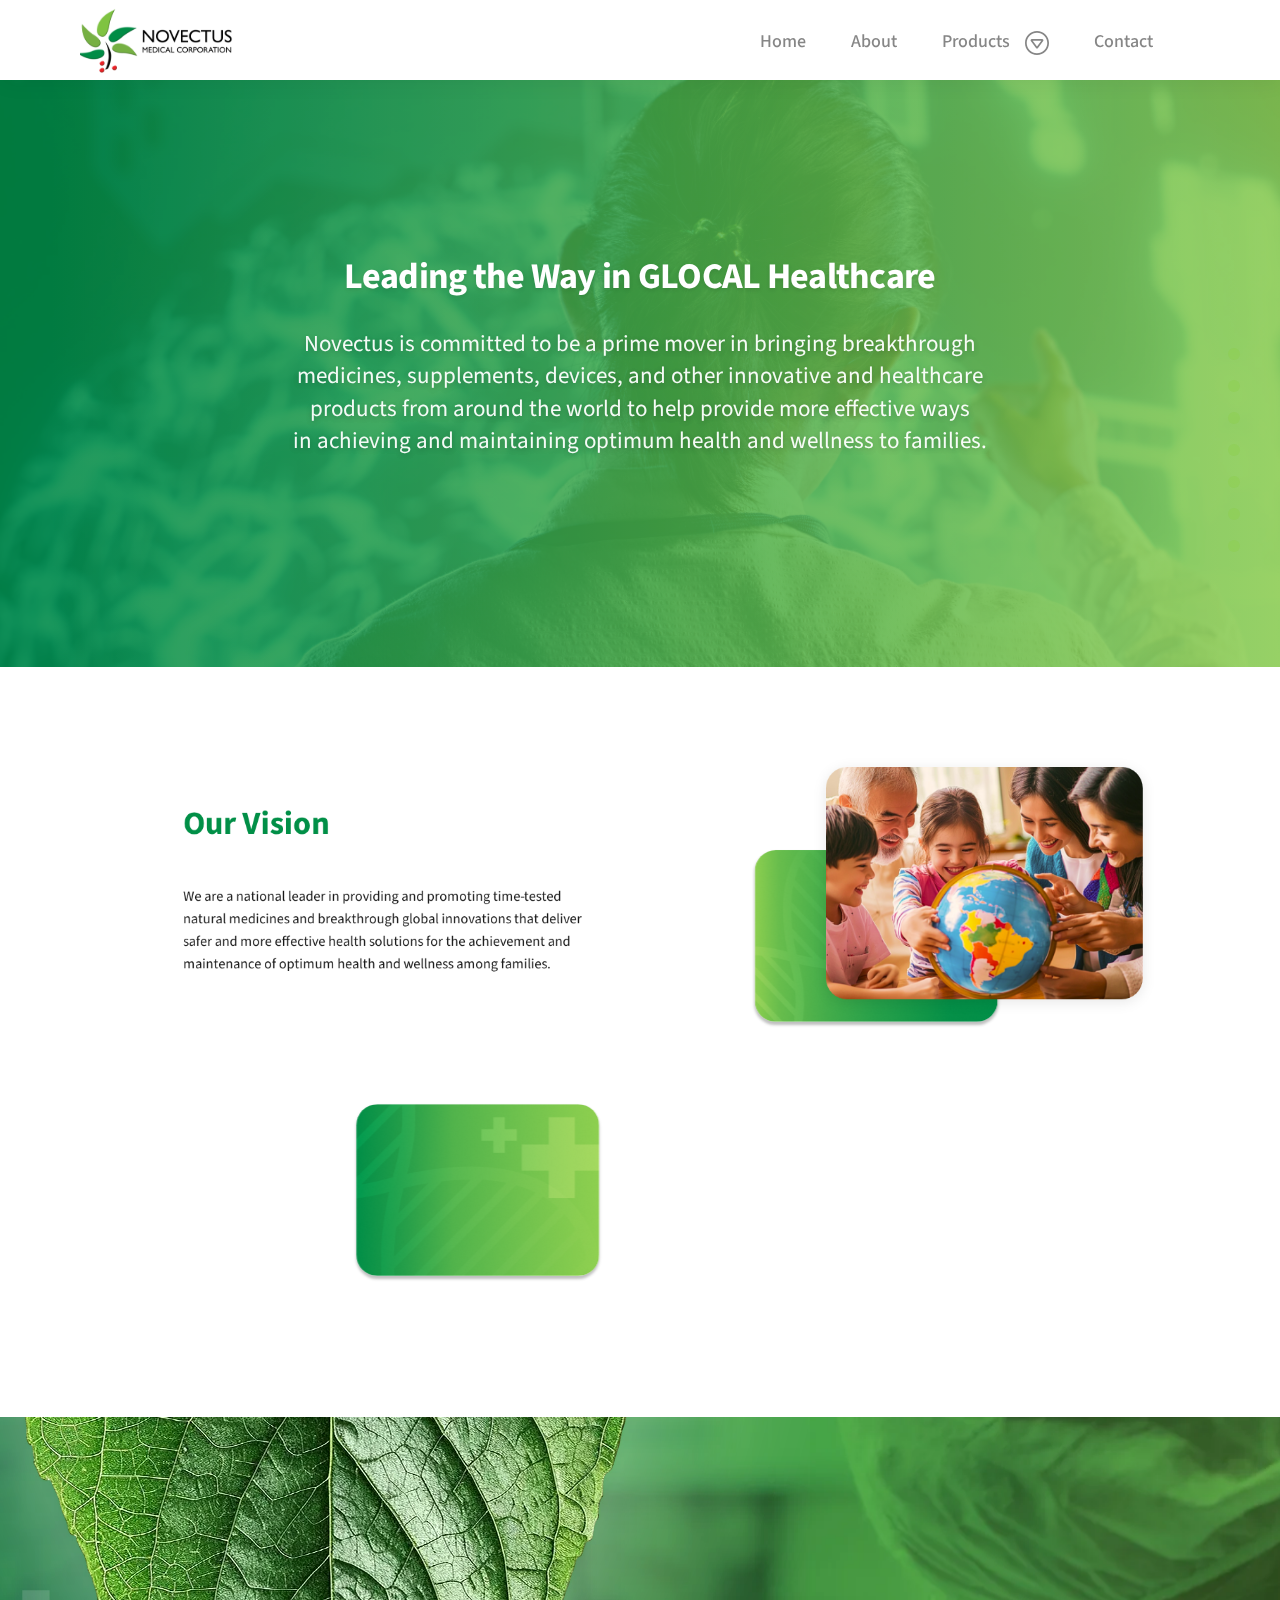
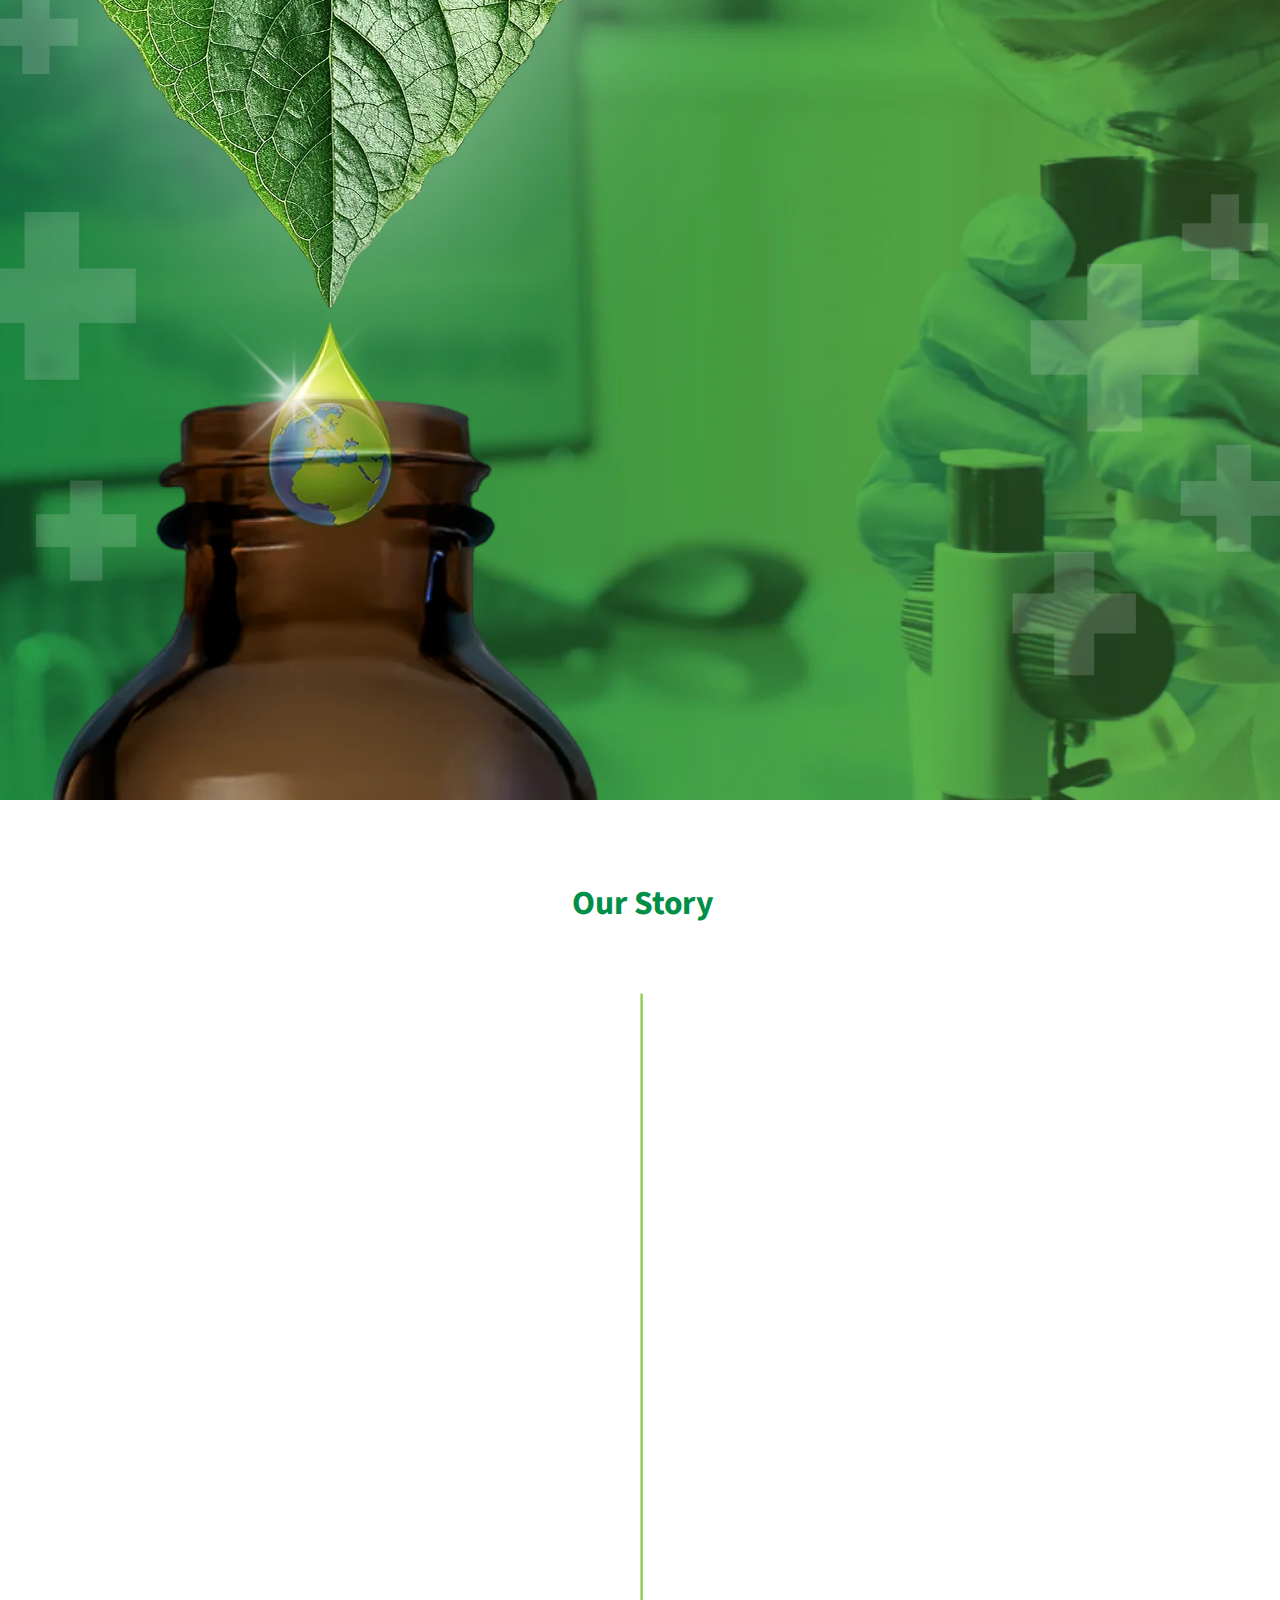
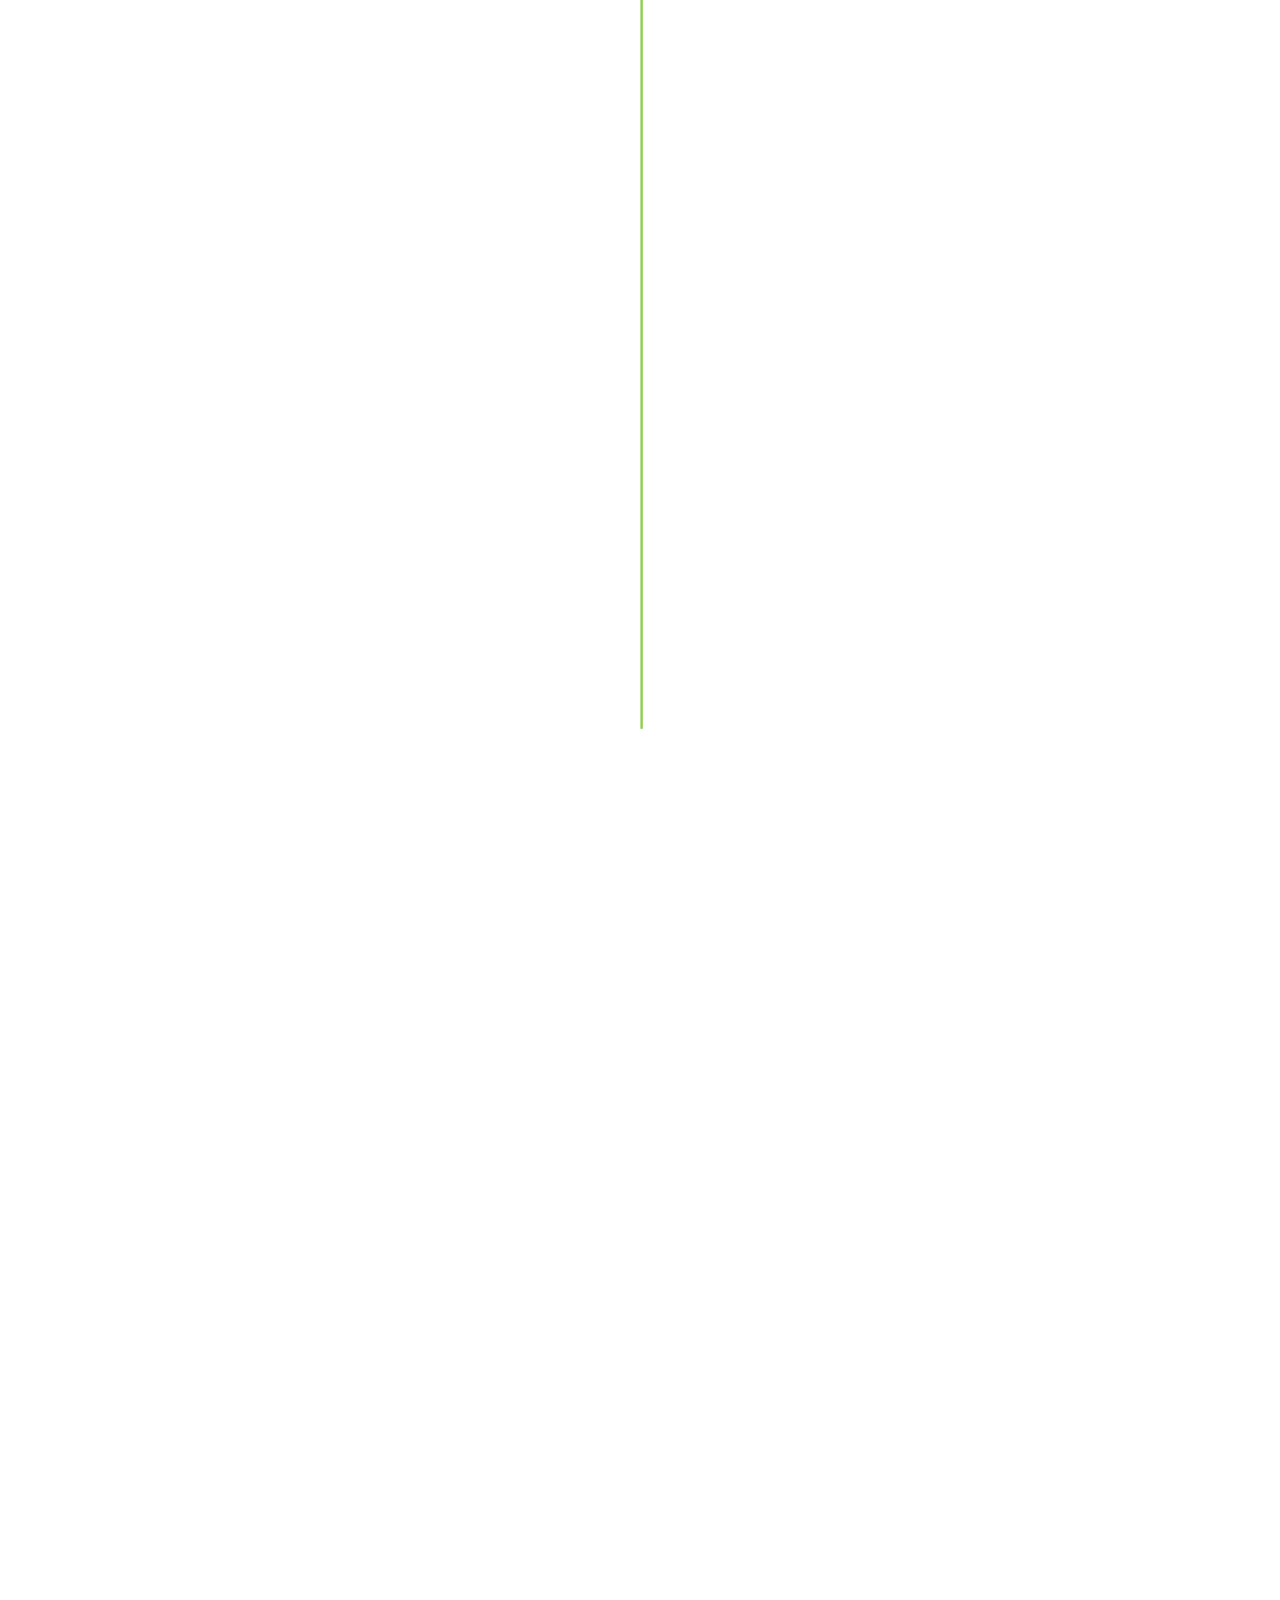
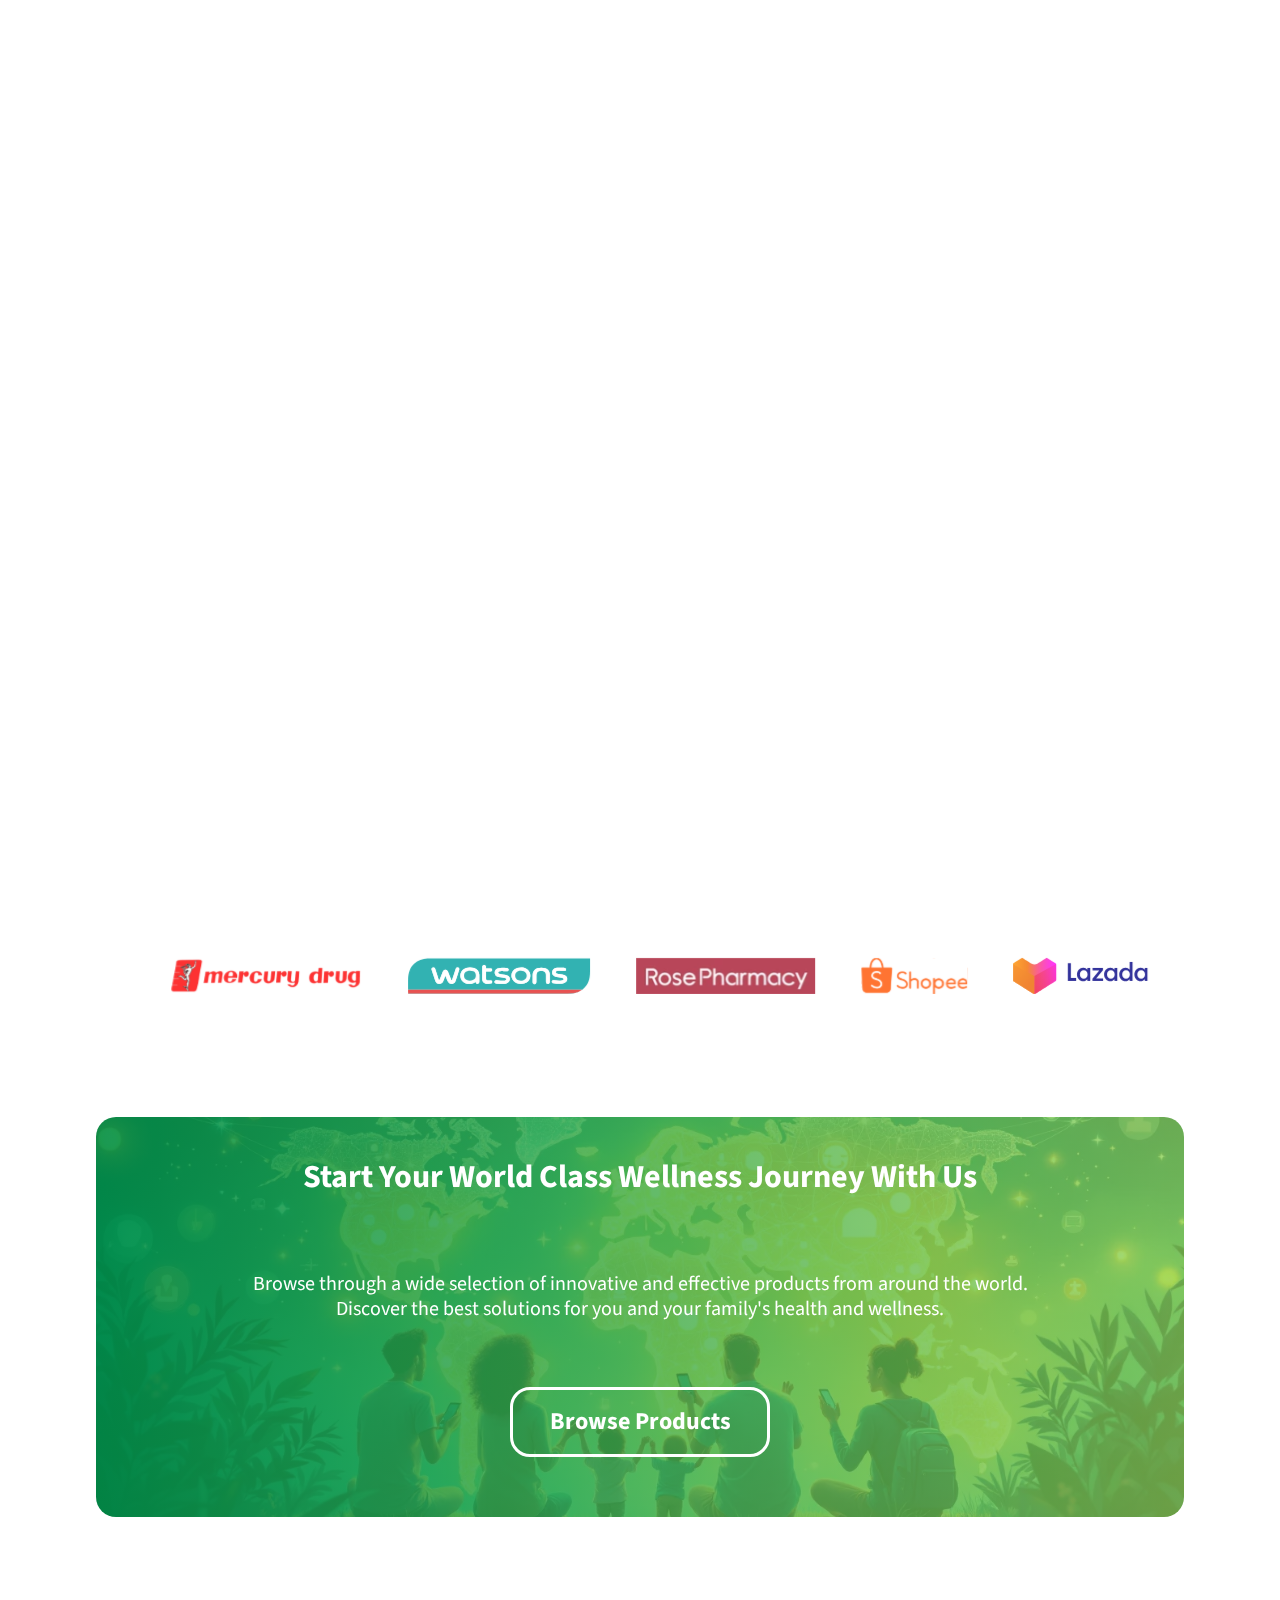
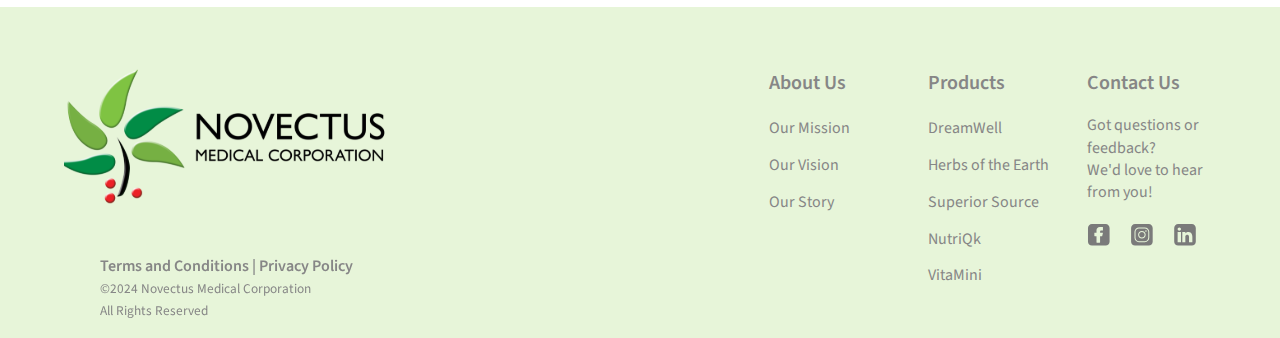
<file: about.html>
<!DOCTYPE html>
<html>
<head>
    <meta charset="UTF-8">
        <meta name="viewport" content="width=device-width, initial-scale=1.0">
        
        <!-- Mobile browser theme color -->
        <meta name="theme-color" content="#8DCF4F" />
    
        <!-- Open Graph metadata for social media previews and sharing -->
        <meta property="og:title" content="Novectus Medical Corporation" />
        <meta property="og:description" content="Novectus Medical Corporation provides breakthrough healthcare solutions worldwide, offering innovative natural medicines, high-quality supplements, and advanced wellness devices for optimal health and wellness." />
        <meta property="og:type" content="website" />
        <!-- Change to actual homepage URL -->
        <meta property="og:url" content="https://bryanjbernardo.github.io/Novectus-Med-Corp/" />
        <!-- Image displayed when shared on social media or messaging platforms. Change to desired image's absolute URL-->
        <meta property="og:image" content="https://bryanjbernardo.github.io/Novectus-Med-Corp/images/meta-images/Landing.webp" />
        <meta property="og:image:type" content="image/webp" />
        <meta property="og:image:width" content="1920" />
        <meta property="og:image:height" content="1080" />
        <meta property="og:image:alt" content="Portrait of grandparents, parents, and two children as a big, happy family. Click to visit Novectus Medical Corporation site." />
        <!-- Optional tag for integrating Facebook Insights analytics. Requires a Facebook app ID -->
        <!-- <meta property="fb:app_id" content="" /> -->

        <!-- Open Graph locale settings -->
        <meta property="og:locale" content="en_US" />
        <meta property="og:locale:alternate" content="tl_PH" />
    
        <!-- General metadata for SEO -->
        <meta name="description" content="Novectus Medical Corporation provides breakthrough healthcare solutions worldwide, offering innovative natural medicines, high-quality supplements, and advanced wellness devices for optimal health and wellness." />
        <meta name="keywords" content="Novectus Medical Corporation, global healthcare, natural medicines, wellness devices, high-quality supplements, innovative health solutions, healthcare products, wellness, health technology, medical breakthroughs, natural health"/>
        <meta name="author" content="BMZ Digital Development" />
    
        <!-- Icons for Apple devices -->
        <link rel="apple-touch-icon" href="https://bryanjbernardo.github.io/Novectus-Med-Corp/images/meta-icons/apple-touch-icon-iphone-60x60.png">
        <link rel="apple-touch-icon" sizes="60x60" href="https://bryanjbernardo.github.io/Novectus-Med-Corp/images/meta-icons/apple-touch-icon-ipad-76x76.png">
        <link rel="apple-touch-icon" sizes="114x114" href="https://bryanjbernardo.github.io/Novectus-Med-Corp/images/meta-icons/apple-touch-icon-iphone-retina-120x120.png">
        <link rel="apple-touch-icon" sizes="144x144" href="https://bryanjbernardo.github.io/Novectus-Med-Corp/images/meta-icons/apple-touch-icon-ipad-retina-152x152.png">
    
        <!-- Favicon for standard browsers -->
        <link rel="shortcut icon" href="https://bryanjbernardo.github.io/Novectus-Med-Corp/images/meta-icons/favicon.ico">


    <link href="https://fonts.googleapis.com/css2?family=Source+Sans+Pro:wght@200;300;400;600;700;900&display=swap" rel="stylesheet">
    <link rel="stylesheet" href="./css/about.css">
    <link rel="stylesheet" href="./css/footer.css">
    <link rel="stylesheet" href="./css/cta-button.css">
    <link rel="stylesheet" href="./css/secondary-navbar.css">

    <title>About Us - Novectus Medical Corporation</title>
</head>
<body>
   
    <header class="landing" alt="landing">
        <!-- Hero Section -->
        <section class="about-hero-overlay">
            <div class="about-hero-content">
                <h1 class="about-hero-title">Leading the Way in GLOCAL Healthcare</h1>
                <p class="about-hero-description">Novectus is committed to be a prime mover in bringing breakthrough medicines, supplements, devices, and other innovative and healthcare products from around the world to help provide more effective ways in&nbsp;achieving and maintaining optimum health and wellness to families.</p>
            </div>
        </section>

         <!-- Replace the existing navbar with this structure -->
    <nav class="secondary-navbar">
        <a href="index.html" class="secondary-nav-logo">
            <img src="./assets/footer/novectus-logo-footer.svg" alt="Logo">
        </a>
        
        <ul class="secondary-nav-links">
            <li><a href="index.html">Home</a></li>
            <li>
                <a href="about.html">About</a>
            </li>
            <li>
                <a href="products.html" class="dropdown-trigger">
                    Products
                    <img src="./product-button.svg" alt="arrow" class="arrow">
                </a>
                <ul>
                    <li><a href="./products-natural.html">Natural Medicines</a></li>
                    <li><a href="./products-bioavailable-vitamins.html">Highly Bioavailable Vitamins & Minerals</a></li>
                    <li><a href="./products-supplements.html">World-Class Supplements</a></li>
                    <li><a href="./products-medical-devices.html">Breakthrough Medical Devices</a></li>
                </ul>
            </li>
            <li>
                <a href="contact.html">Contact</a>
            </li>
        </ul>
    </nav>
        
    </header>
    <!-- Scroll dots navigation -->
    <nav class="scroll-progress" aria-label="Section navigation">
        <button class="scroll-dot" data-section="hero-section" aria-label="Go to Hero Section"></button>
        <button class="scroll-dot" data-section="vision-mission" aria-label="Go to Vision & Mission Section"></button>
        <button class="scroll-dot" data-section="stats-section" aria-label="Go to Statistics Section"></button>
        <button class="scroll-dot" data-section="story-section" aria-label="Go to Story Section"></button>
        <button class="scroll-dot" data-section="map-section" aria-label="Go to Map Section"></button>
        <button class="scroll-dot" data-section="partners-section" aria-label="Go to Partners Section"></button>
        <button class="scroll-dot" data-section="cta-section" aria-label="Go to Call to Action Section"></button>
    </nav>
    
    <main>
        <!-- Vision Mission Section -->
        <section class="vision-mission scale-down">
            <!-- Vision Section -->
            <div id="vision" class="vision-container">
                <h2>Our Vision</h2>
                <p>We are a national leader in providing and promoting time-tested natural medicines and breakthrough global innovations that deliver safer and more effective health solutions for the achievement and maintenance of optimum health and wellness among families.</p>
            </div>
            <img src="assets/mission-vision/img_vision.png" alt="Vision" class="vision-image">
            <div class="vision-decoration"></div>
            
            <!-- Mission Section -->
            <div id="mission" class="mission-container">
                <h2>Our Mission</h2>
                <p>To constantly seek, study, test, and register natural medicines and medical breakthroughs from around the world. To market & distribute these innovations in&nbsp;the most appropriate channels in order to reach the optimum number of&nbsp;families.</p>
            </div>
            <img src="assets/mission-vision/img_mission.webp" alt="Mission" class="mission-image">
            <div class="mission-decoration"></div>
        </section>

        <!-- Statistics Section -->
        <section class="stats-section">
            <div class="background-container">
                <div class="background-image"></div>
                <svg class="crosses-overlay" width="1919" height="955" viewBox="0 0 1919 955" fill="none" xmlns="http://www.w3.org/2000/svg">
                    <g style="mix-blend-mode:overlay" opacity="0.8">
                    <g style="mix-blend-mode:color-dodge" opacity="0.2">
                    <path d="M1900.81 349.387H1857.43V305.999H1815.72V349.387H1772.33V391.095H1815.72V434.482H1857.43V391.095H1900.81V349.387Z" fill="#F1F2F3"/>
                    </g>
                    <g style="mix-blend-mode:color-dodge" opacity="0.2">
                    <path d="M1796.6 494.919H1711.66V409.988H1630.02V494.919H1545.09V576.564H1630.02V661.496H1711.66V576.564H1796.6V494.919Z" fill="#F1F2F3"/>
                    </g>
                    <g style="mix-blend-mode:color-dodge" opacity="0.2">
                    <path d="M1702.89 904.551H1640.45V842.117H1580.43V904.551H1518V964.57H1580.43V1027H1640.45V964.57H1702.89V904.551Z" fill="#F1F2F3"/>
                    </g>
                    <g style="mix-blend-mode:color-dodge" opacity="0.2">
                    <path d="M1929.69 735.898H1875.73V681.941H1823.86V735.898H1769.9V787.768H1823.86V841.725H1875.73V787.768H1929.69V735.898Z" fill="#F1F2F3"/>
                    </g>
                    </g>
                    <g style="mix-blend-mode:overlay" opacity="0.8">
                    <g style="mix-blend-mode:color-dodge" opacity="0.2">
                    <path d="M386 808.576L470.932 808.576L470.932 893.508H552.577L552.577 808.576H637.508V726.931L552.576 726.931V641.999L470.931 641.999L470.932 726.931L386 726.931L386 808.576Z" fill="#F1F2F3"/>
                    </g>
                    <g style="mix-blend-mode:color-dodge" opacity="0.2">
                    <path d="M54 834.551L104.758 834.551V885.308H153.551V834.551H204.309L204.309 785.757H153.551L153.551 734.999H104.758L104.758 785.757L54 785.757L54 834.551Z" fill="#F1F2F3"/>
                    </g>
                    <g style="mix-blend-mode:color-dodge" opacity="0.2">
                    <path d="M-48 498.867H36.9315L36.9315 583.799H118.577L118.577 498.867L203.508 498.867L203.508 417.222L118.576 417.222L118.576 332.29L36.9315 332.29L36.9315 417.222L-48 417.222L-48 498.867Z" fill="#F1F2F3"/>
                    </g>
                    <g style="mix-blend-mode:color-dodge" opacity="0.2">
                    <path d="M-8.99998 83.2878L33.4658 83.2877V125.754L74.2883 125.753L74.2882 83.2877L116.754 83.2877V42.4651L74.2882 42.4651V-0.000610352L33.4657 -0.000600188L33.4658 42.4651L-9 42.4652L-8.99998 83.2878Z" fill="#F1F2F3"/>
                    </g>
                    <g style="mix-blend-mode:color-dodge" opacity="0.2">
                    <path d="M478 229.288L520.466 229.288V271.753L561.288 271.753L561.288 229.288L603.754 229.288V188.465L561.288 188.465V145.999L520.466 145.999L520.466 188.465L478 188.465L478 229.288Z" fill="#F1F2F3"/>
                    </g>
                    </g>
                    </svg>
                    
            </div>
            
            <!-- Decorative elements -->
            <div class="bottle-image"></div>
            <div class="leaf-image"></div>
            <div class="droplet-image"></div>
    
            <ul class="stats-boxes">
                <!-- Box 1 -->
                <li class="stat-box">
                    <div class="stat-icon-container">
                        <img src="assets/stats-section/icons/Vector_1.svg" alt="Partners icon">
                    </div>
                    <p class="stat-text"><strong>6</strong> Trusted global and local partners</p>
                </li>
        
                <!-- Box 2 -->
                <li class="stat-box">
                    <div class="stat-icon-container">
                        <img src="assets/stats-section/icons/Vector_2.svg" alt="Products icon">
                    </div>
                    <p class="stat-text"><strong>11</strong> Top-quality breakthrough products</strong></p>
                </li>
        
                <!-- Box 3 -->
                <li class="stat-box">
                    <div class="stat-icon-container">
                        <img src="assets/stats-section/icons/Vector_3.svg" alt="Pharmacies icon">
                    </div>
                    <p class="stat-text"><strong>2000+</strong> Pharmacies and health institutions</strong></p>
                </li>
        
                <!-- Box 4 -->
                <li class="stat-box">
                    <div class="stat-icon-container">
                        <img src="assets/stats-section/icons/Vector_4.svg" alt="Innovations icon">
                    </div>
                    <p class="stat-text"><strong>10</strong> Innovations in the pipeline</strong></p>
                </li>
            </ul>
        </section>

        <!-- Our Story Section -->
        <section id="story" class="story-section">
            <h2 class="story-title">Our Story</h2>
            <div class="timeline-line"></div>
    
            <!-- Timeline items -->
            <div class="timeline-container">
                <!-- 2010 -->
                <div class="timeline-item">
                    <div class="timeline-icon">
                        <img src="assets/our_story-section/vector_1.svg" alt="Icon 1">
                    </div>
                    <div class="timeline-content">
                        <p>Novectus Medical Corporation was incorporated in 2010 with the primary mission of <strong>introducing Traditional Chinese Medicine (TCM) to the mainstream <br> of the Philippine pharmaceutical market.</strong></p>
                    </div>
                </div>
    
                <!-- Initial offering -->
                <div class="timeline-item">
                    <div class="timeline-icon">
                        <img src="assets/our_story-section/vector_2.svg" alt="Icon 2">
                    </div>
                    <div class="timeline-content">
                        <p>For its initial offering, DreamWell, a non-melatonin, <br> all-natural sleep enhancer, <strong>Novectus focused on importation</strong> and partnered with Pascual Laboratories, Inc. and its subsidiary, Pascual Consumer Healthcare Corporation for packaging, marketing, and distribution.</p>
                    </div>
                </div>
    
                <!-- 2018 -->
                <div class="timeline-item">
                    <div class="timeline-icon">
                        <img src="assets/our_story-section/vector_3.svg" alt="Icon 3">
                    </div>
                    <div class="timeline-content">
                        <p>In 2018, sensing the need to manage its own course <br> in order to realize the full potential of its launch product and others in the pipeline,<strong> Novectus ventured <br> to take charge of marketing and distribution.</strong></p>
                    </div>
                </div>
    
                <!-- 2019 -->
                <div class="timeline-item">
                    <div class="timeline-icon">
                        <img src="assets/our_story-section/vector_4.svg" alt="Icon 4">
                    </div>
                    <div class="timeline-content">
                        <p>In 2019, <strong>Novectus started to expand its portfolio beyond TCM and started exploring opportunities</strong> <br> in other breakthrough and innovative healthcare products and services.</p>
                    </div>
                </div>
    
                <!-- Today -->
                <div class="timeline-item">
                    <div class="timeline-icon">
                        <img src="assets/our_story-section/vector_5.svg" alt="Icon 5">
                    </div>
                    <div class="timeline-content">
                        <p>Today, as the market has reopened completely <br> after the pandemic, Novectus is poised to <strong>launch excellent breakthrough products with its innovative partners from Asia, North America, and Europe.</strong></p>
                    </div>
                </div>
    
                <!-- Moving forward -->
                <div class="timeline-item">
                    <div class="timeline-icon">
                        <img src="assets/our_story-section/vector_6.svg" alt="Icon 6">
                    </div>
                    <div class="timeline-content">
                        <p>Moving forward with its <strong>solid financial strength, strong entrepreneurial spirit, </strong> and <strong>efficient organizational structure,</strong> Novectus is committed <br> to pursue a continuing fulfillment of its vision <br> and mission in the service of healthier families.</p>
                    </div>
                </div>
            </div>
        </section>
            <!-- Add other timeline items similarly -->
    
        <!-- Map Section -->
        <section class="map-section scale-down">
            <div class="map-content scale-down">
                <h2 class="map-title">Sourcing Purposeful, Innovative Health Solutions Worldwide</h2>
                <p class="map-description">At Novectus, we carefully select innovative products from trusted global partners that help fill the gaps in unanswered healthcare needs and challenges.</p>
                <p class="map-description-2">By bringing in clinically-proven natural remedies and breakthrough solutions, we help make world-class healthcare accessible to local families. </p>
    
                <div class="map-container">
                    <!-- <img src="assets/map/world-map.svg" alt="World Map" class="world-map"> -->
                    <svg class="world-map" width="1375" height="677" viewBox="0 0 1375 677" fill="none" xmlns="http://www.w3.org/2000/svg">
                        <defs>
                            <linearGradient id="gradient-hover" x1="0%" y1="0%" x2="100%" y2="100%">
                                <stop offset="0%" style="stop-color:#8DCF4F;stop-opacity:1" />
                                <stop offset="100%" style="stop-color:#018F47;stop-opacity:1" />
                            </linearGradient>
                        </defs>
                        
                        <g opacity="0.8">
                        <path d="M680.909 268.353C682.589 268.167 682.309 261.259 681.656 261.259C681.002 261.259 680.909 262.285 679.323 263.312C677.736 264.246 679.323 268.633 680.909 268.353Z"/>
                        <path d="M363.344 367.681C365.677 366.935 367.357 367.681 368.663 368.335C368.756 368.335 368.85 368.428 368.943 368.522C370.343 369.175 370.623 367.868 373.702 366.841C376.782 365.814 381.635 367.681 381.635 365.348C381.635 363.014 373.516 360.4 371.463 361.147C370.903 361.333 370.156 361.147 369.41 361.053C367.263 360.493 364.557 359.093 363.344 360.026C361.664 361.24 365.864 363.761 365.864 365.254C365.864 366.748 359.051 364.974 358.398 366.655C358.025 367.495 360.731 368.708 363.344 367.868V367.681Z"/>
                        <path d="M506.869 457.955C505.189 457.955 501.923 457.581 497.723 453.007C493.524 448.433 489.325 448.806 486.525 449.553C483.726 450.3 480.833 448.246 478.966 447.779C477.1 447.312 475.327 449.74 474.02 450.206C472.621 450.673 474.674 448.153 474.767 446.566C474.767 444.979 469.728 442.645 465.808 441.151C461.889 439.658 460.209 440.404 460.209 442.832C460.209 445.259 458.716 442.085 457.503 444.699C456.29 447.312 454.143 445.632 455.543 444.699C456.943 443.858 458.343 441.898 458.809 440.311C459.276 438.724 453.21 437.417 451.064 438.257C448.917 439.097 450.317 442.178 448.637 441.245C446.958 440.311 448.264 438.07 449.664 438.07C451.064 438.07 452.557 435.363 453.49 433.309C454.423 431.256 451.904 430.976 450.317 429.202C448.824 427.522 449.104 422.667 447.611 421.827C446.024 421.173 443.505 417.253 441.079 416.786C440.052 416.599 438.932 416.132 437.906 415.666C436.506 415.105 435.199 414.639 434.08 414.825C432.027 415.105 429.974 416.039 429.134 414.825C428.387 413.705 427.267 413.892 426.241 414.825C426.147 414.919 425.961 414.919 425.867 414.919C424.841 414.825 423.255 411.745 422.321 411.745C421.388 411.745 420.082 410.905 420.362 409.504C420.642 408.104 418.029 407.917 416.536 406.33C416.162 405.957 415.696 405.677 415.136 405.49C413.269 404.837 410.656 404.837 409.63 404.93C408.23 404.93 410.563 403.343 410.656 401.756C410.656 400.262 406.55 399.982 404.964 399.609C403.377 399.235 403.751 397.555 405.431 397.462C407.11 397.462 404.497 396.155 402.258 396.528C400.018 396.902 396.752 398.115 394.885 399.142C393.019 400.169 389.846 396.155 387.7 396.995C385.553 397.835 382.661 397.835 382.754 396.155C382.754 394.474 381.914 392.981 379.768 393.167C377.621 393.354 378.181 391.02 376.595 391.02C375.008 391.02 376.595 392.981 375.475 393.447C374.355 393.914 370.529 394.848 370.342 396.435C370.062 397.928 372.395 400.542 371.649 402.036C370.902 403.53 368.383 402.316 367.543 400.636C366.796 399.049 369.782 396.528 369.223 395.688C368.849 395.034 368.383 393.821 368.756 393.074C368.849 392.701 369.129 392.421 369.689 392.327C371.369 391.954 372.209 390.927 370.622 389.993C369.036 389.06 368.103 391.767 366.33 392.047C364.557 392.327 364.183 393.448 363.063 394.008C361.85 394.568 359.704 394.008 359.611 395.128C359.611 396.248 358.864 395.128 357.838 394.848C356.811 394.568 354.198 396.902 354.291 398.115C354.291 399.422 354.758 400.542 352.892 401.756C351.025 402.97 349.905 405.117 349.066 406.144C348.786 406.424 348.506 406.517 348.226 406.33C347.572 406.05 346.826 404.743 345.799 403.343C344.4 401.289 341.973 401.476 340.48 400.822C338.987 400.169 337.027 401.102 335.068 402.876C333.108 404.65 330.682 403.623 329.002 402.689C328.535 402.409 327.789 401.756 327.042 400.916C325.642 399.422 324.056 397.368 323.309 396.248C323.029 395.875 322.843 395.595 322.749 395.408C322.19 394.288 323.216 392.141 323.683 390.46C324.149 388.873 323.216 384.952 324.149 383.925C325.082 382.899 324.616 382.338 324.989 379.911C324.989 379.725 324.989 379.631 324.989 379.538C324.989 377.671 322.47 378.324 320.79 376.551C318.923 374.683 314.911 375.524 312.671 376.364C310.431 377.204 307.912 375.43 305.579 376.831C304.272 377.577 303.806 376.831 304.086 375.897C304.179 375.244 304.645 374.497 305.299 373.937C306.792 372.723 304.552 368.055 306.325 367.589C306.605 367.589 306.885 367.309 307.165 367.122C308.285 366.095 308.658 363.761 308.845 361.987C309.125 359.747 308.378 358.907 309.498 357.693C310.711 356.386 311.924 356.293 311.644 354.519C311.271 352.745 309.685 354.519 308.378 353.679C307.072 352.839 305.859 353.399 302.406 353.959C298.953 354.426 297.367 355.919 297.46 358.347C297.647 360.774 296.247 359.747 296.34 361.801C296.34 363.948 293.634 364.041 293.82 365.255C294.007 366.562 291.581 365.255 290.928 364.788C290.274 364.321 282.995 366.562 281.969 366.748C280.942 366.935 279.076 364.601 277.676 364.695C276.276 364.695 275.623 362.547 275.436 360.774C275.25 359 272.544 357.413 271.33 355.826C270.117 354.239 269.931 350.692 269.931 348.358C269.931 346.117 269.557 342.196 271.237 337.715C271.424 337.155 271.517 336.595 271.61 336.128C271.05 335.755 270.491 335.475 270.024 335.568C270.491 335.568 271.05 335.848 271.61 336.128C271.797 333.141 268.717 332.581 270.491 331.181C272.637 329.594 270.491 328.193 271.424 327.54C272.45 326.886 274.223 326.233 274.223 325.206C274.223 324.179 275.157 324.179 276.463 324.366C277.863 324.553 280.382 322.125 280.196 321.192C280.009 320.258 280.476 320.072 282.062 320.445C283.649 320.818 283.462 318.578 284.395 318.951C285.422 319.325 286.262 319.885 286.355 319.138C286.355 318.391 287.475 318.578 288.221 319.605C288.968 320.632 291.207 320.912 291.394 319.605C291.581 318.391 292.794 319.605 293.914 320.818C295.034 322.032 295.5 321.659 297.087 321.752C298.673 321.752 298.673 321.379 298.766 320.352C298.766 319.325 300.539 322.592 302.126 322.686C303.712 322.872 302.499 321.659 301.286 320.725C300.073 319.792 301.566 319.325 300.539 318.578C299.513 317.831 301.846 316.804 303.806 316.898C305.859 316.898 305.765 317.458 306.512 316.337C307.258 315.124 308.005 316.337 308.005 317.364C308.005 318.391 311.271 316.804 313.044 316.804C314.817 316.804 316.404 318.298 316.59 319.325C316.777 320.352 317.99 320.818 319.203 319.792C320.51 318.671 321.536 317.458 322.749 318.578C323.963 319.792 325.082 321.379 326.576 322.779C327.975 324.179 325.922 325.953 326.576 327.073C327.322 328.193 326.576 329.687 328.162 330.901C329.842 332.114 328.349 334.541 329.655 334.915C331.055 335.288 332.081 337.342 332.268 338.182C332.455 339.022 334.974 340.143 335.161 338.649C335.348 337.249 336.654 335.475 336.841 334.168C337.027 332.768 335.814 328.007 334.694 326.42C333.575 324.926 334.974 324.553 333.574 322.779C332.175 321.005 331.335 317.831 331.428 315.311C331.428 312.79 334.508 308.589 335.908 307.376C337.307 306.069 338.987 306.815 339.267 305.415C339.64 304.015 341.413 302.334 342.44 302.334C343.466 302.334 344.586 302.615 344.68 301.494C344.866 300.374 346.546 299.067 348.786 298.694C351.025 298.32 349.719 297.2 349.159 296.173C348.599 295.146 349.625 294.119 350.092 294.773C350.559 295.426 351.865 295.52 352.705 294.96C353.545 294.399 355.505 292.719 353.638 292.719C351.772 292.719 351.399 291.879 352.425 291.412C353.545 290.945 352.612 288.985 351.025 288.798C349.532 288.611 349.999 287.865 351.025 286.931C351.958 285.998 349.625 284.504 348.599 283.757C347.479 283.01 349.252 282.544 350.092 282.357C350.932 282.17 350.279 278.249 350.652 277.316C351.119 276.382 352.518 276.382 351.958 277.316C351.399 278.249 350.559 279.743 351.585 281.05C352.705 282.357 352.985 283.664 352.612 285.624C352.145 287.585 353.078 287.024 354.291 284.504C355.598 281.983 355.691 279.743 354.851 279.463C354.011 279.183 354.105 276.662 355.038 277.876C355.971 279.089 356.344 279.276 357.744 277.689C359.144 276.195 360.73 273.582 359.797 272.928C358.864 272.368 360.264 271.715 361.944 271.808C363.623 271.808 367.263 270.781 367.543 270.314C368.383 268.634 361.664 271.061 361.664 270.127C361.664 269.194 365.863 268.26 367.823 268.167C369.782 268.167 368.849 265.46 369.689 266.58C370.529 267.7 371.835 267.514 372.862 266.86C373.982 266.207 373.142 264.246 371.835 263.873C370.529 263.499 372.769 262.659 372.302 261.912C371.835 261.166 373.142 258.085 374.728 257.805C376.315 257.431 375.568 256.405 376.968 256.405C378.368 256.405 378.555 254.818 379.768 253.604C380.981 252.39 382.661 255.471 384.527 253.791C385.273 253.137 386.3 252.297 387.42 251.643C388.913 250.71 390.499 249.963 391.433 249.963C392.926 249.963 395.259 248.003 395.912 246.789C396.565 245.482 397.498 248.003 396.192 248.376C394.885 248.843 397.312 249.776 399.645 249.776C401.978 249.776 398.525 250.617 396.752 250.523C394.979 250.523 394.232 250.71 391.806 253.044C389.473 255.378 390.033 256.124 391.339 257.245C392.739 258.458 394.512 257.898 396.379 256.311C398.245 254.724 398.152 253.137 400.018 253.137C401.884 253.137 406.737 251.457 408.79 250.803C410.936 250.15 409.537 249.776 409.537 248.843C409.537 247.909 413.269 247.909 414.576 246.976C415.882 246.042 414.296 245.295 413.176 245.482C411.963 245.669 412.896 243.802 413.176 242.868C413.363 241.935 410.656 243.335 410.563 244.362C410.563 245.482 408.603 245.856 408.603 246.602C408.603 248.563 408.323 247.536 407.017 248.189C405.617 248.843 400.391 248.189 400.205 246.976C400.018 245.762 396.192 245.202 396.099 243.615C395.912 242.028 394.046 241.468 395.632 239.694C397.125 237.921 395.352 237.08 393.952 238.387C392.552 239.788 391.713 237.64 393.579 236.894C395.539 236.147 399.178 235.4 397.312 231.946C395.445 228.585 383.78 232.973 380.794 234.653C377.808 236.333 374.075 241.748 372.489 241.748C370.902 241.748 375.288 238.854 375.942 237.734C376.595 236.614 375.755 235.493 376.688 235.96C377.621 236.427 380.234 232.319 382.007 230.919C383.78 229.519 385.74 230.919 386.02 229.705C386.3 228.585 387.14 227.838 388.82 226.345C390.499 224.851 410.75 225.038 412.709 225.131C414.669 225.131 418.495 222.611 419.522 220.93C420.642 219.25 422.041 219.25 424.748 219.437C427.454 219.623 428.76 217.196 430.067 216.262C431.467 215.329 430.907 214.862 429.694 214.675C428.48 214.395 427.454 213.649 428.574 213.555C429.787 213.555 430.347 212.808 430.813 211.315C431.28 209.821 430.347 210.475 428.76 208.327C427.174 206.18 426.334 208.981 424.654 208.794C423.068 208.607 425.774 206.554 424.374 205.714C422.975 204.873 420.455 205.433 418.495 207.114C416.442 208.794 416.629 207.114 414.856 208.701C413.083 210.381 413.083 207.861 413.923 207.207C414.762 206.554 415.322 207.207 416.162 206.274C416.909 205.247 417.655 206.274 419.615 204.967C421.575 203.66 423.255 204.313 423.814 203.38C424.374 202.446 422.881 201.139 421.015 201.606C419.148 202.073 417.842 199.085 416.722 199.926C415.509 200.766 415.789 198.619 414.482 199.459C413.083 200.299 412.336 199.179 411.776 197.592C411.216 196.005 407.577 193.391 405.337 192.644C403.098 191.991 404.591 190.777 405.804 191.617C407.017 192.457 408.323 190.777 408.883 189.937C409.35 189.097 408.043 188.35 407.39 188.256C406.737 188.256 406.737 187.043 406.924 186.203C407.11 185.362 404.591 184.242 404.497 183.402C404.497 182.562 403.004 182.002 403.098 181.162C403.098 180.415 401.698 179.294 401.698 178.268C401.698 177.241 399.178 175.187 399.085 174.067C399.085 172.853 397.685 172.013 397.125 170.613C396.658 169.212 395.912 169.866 395.445 171.92C394.979 173.973 393.206 173.88 393.672 174.533C394.699 175.934 393.952 175.934 393.206 176.774C392.459 177.614 393.672 178.921 392.459 178.921C391.246 178.921 391.806 181.535 391.059 180.321C390.406 179.108 388.82 179.481 388.82 180.695C388.82 181.908 386.113 182.935 384.994 182.935C383.874 182.935 383.874 180.601 382.94 181.255C382.007 181.908 382.194 179.294 380.701 179.388C379.301 179.388 378.275 179.388 378.648 177.988C379.114 176.681 376.222 176.12 377.155 175.374C378.088 174.627 376.875 173.227 376.688 171.079C376.501 168.839 377.995 168.746 377.995 167.905C377.995 167.065 376.968 167.065 375.942 167.719C374.915 168.372 374.915 166.785 373.795 166.878C372.675 166.878 369.409 166.878 369.223 165.291C369.036 163.798 367.916 164.545 367.449 163.051C366.983 161.651 365.583 162.678 365.583 161.651C365.583 160.624 365.023 160.25 363.997 160.157C362.97 160.157 362.597 158.943 361.29 158.757C359.891 158.57 358.211 159.69 357.464 160.064C356.718 160.437 354.758 158.85 354.011 159.504C353.265 160.064 353.078 159.037 350.932 158.477C348.786 157.917 345.986 157.73 345.893 158.477C345.706 159.223 344.026 159.504 344.306 161.277C344.586 163.051 346.359 162.678 346.733 163.891C347.199 165.105 345.893 164.638 345.799 165.758C345.799 166.878 344.586 166.785 344.586 167.532C344.586 168.279 345.333 168.092 345.799 169.679C346.266 171.173 347.106 171.079 347.292 173.133C347.572 175.187 346.639 174.72 345.799 175C344.959 175.28 345.799 176.307 344.68 177.614C343.466 179.014 342.44 180.415 343.373 181.255C344.306 182.095 347.759 183.495 349.159 185.829C350.465 188.07 350.465 191.711 349.999 194.231C349.532 196.752 346.733 197.405 344.586 199.552C342.44 201.793 340.294 201.419 339.267 201.513C338.24 201.513 338.8 203.66 340.294 205.247C341.693 206.834 340.573 207.394 341.32 209.074C342.067 210.755 341.32 212.155 342.44 213.649C343.56 215.142 342.906 215.796 341.6 216.823C340.294 217.943 342.067 217.289 342.16 218.783C342.16 220.183 341.6 219.343 340.48 218.596C339.36 217.85 338.334 219.997 338.334 220.93C338.334 221.864 335.721 219.623 335.161 219.717C334.601 219.717 335.348 218.316 333.761 217.103C332.268 215.889 331.055 215.702 331.055 214.489C331.055 213.275 328.442 212.435 328.442 211.128C328.442 209.821 328.815 206.274 328.162 205.247C327.602 204.22 328.162 203.1 328.629 202.166C329.095 201.233 328.069 199.832 326.482 199.832C324.896 199.832 322.843 199.366 320.696 199.459C318.55 199.646 317.43 199.272 316.684 198.712C316.03 198.152 314.071 196.845 311.458 196.191C308.845 195.538 307.632 194.138 307.352 193.391C307.072 192.644 304.459 191.991 303.899 191.244C303.339 190.497 300.726 190.03 299.793 190.217C298.766 190.404 296.247 188.07 294.754 188.163C293.26 188.163 289.714 189.75 289.061 189.843C288.501 189.843 289.061 188.536 289.528 187.976C289.994 187.416 288.221 184.802 287.848 183.122C287.381 181.442 286.821 179.575 285.048 179.855C283.275 180.135 281.316 179.201 280.849 178.828C280.382 178.454 280.289 173.693 280.662 171.64C281.129 169.586 283.275 166.598 283.275 165.291C283.275 163.985 284.675 163.424 285.982 163.051C287.288 162.678 286.262 160.25 287.475 160.064C288.781 159.877 288.781 159.41 289.061 158.383C289.341 157.356 290.834 158.01 289.994 157.17C289.154 156.33 289.808 156.049 291.767 156.049C293.727 156.049 296.62 155.396 296.153 153.436C295.687 151.475 290.648 152.969 290.648 151.288C290.648 149.608 284.209 149.608 284.675 148.675C285.142 147.741 291.114 149.328 293.354 150.168C295.593 151.008 296.153 150.915 297.926 150.822C299.7 150.822 298.486 148.488 298.86 147.554C299.233 146.621 302.592 148.955 304.552 148.488C306.512 148.021 308.378 144.007 309.965 142.887C311.551 141.766 310.151 140.739 306.978 141.02C303.806 141.3 302.033 140.086 300.353 138.779C298.673 137.472 298.86 136.539 300.633 136.632C302.406 136.819 306.605 140.273 308.285 140.366C309.871 140.366 312.671 137.192 314.071 136.259C315.471 135.232 312.764 134.858 311.831 134.018C310.898 133.271 313.417 132.711 314.817 132.711C316.217 132.711 316.777 133.925 317.244 134.485C317.71 135.045 320.137 134.018 321.35 134.018C322.563 134.018 321.163 132.058 319.203 131.311C317.244 130.564 319.203 129.07 319.857 130.284C320.416 131.497 321.816 131.217 322.469 132.524C323.496 134.485 324.056 133.178 325.736 132.524C327.415 131.964 328.255 130.937 329.189 129.91C330.122 128.884 330.308 130.097 331.428 128.51C332.548 126.923 330.962 125.336 329.562 124.403C328.162 123.376 329.562 122.349 328.255 121.695C326.856 121.042 326.669 119.735 328.255 120.108C329.935 120.482 331.335 119.922 332.081 118.708C332.828 117.494 329.562 117.308 331.055 116.468C332.548 115.627 331.335 114.787 329.748 114.787C328.162 114.787 326.949 114.04 326.856 112.733C326.856 111.426 324.149 112.267 322.563 111.52C320.976 110.773 317.43 110.96 316.59 111.053C315.751 111.053 315.657 114.601 316.964 114.694C318.27 114.694 319.203 116.094 318.177 116.561C317.057 117.028 318.363 118.335 317.524 118.241C316.684 118.241 315.284 117.775 315.097 119.922C314.817 122.162 314.631 123.002 313.231 123.749C311.831 124.496 312.858 121.322 311.551 121.415C310.151 121.415 310.058 124.123 311.085 124.403C312.111 124.683 312.298 125.523 312.484 126.736C312.764 128.043 310.618 127.11 309.778 128.604C308.938 130.097 308.845 127.95 307.632 126.923C306.419 125.896 305.019 124.216 305.112 122.909C305.112 121.789 305.765 121.415 306.699 121.229C307.632 121.042 306.699 120.202 306.699 118.708C306.699 117.214 305.485 117.681 304.179 116.094C302.779 114.507 301.379 114.507 300.633 115.254C299.886 116.001 300.353 117.494 299.233 117.961C298.02 118.428 298.58 120.855 297.553 121.042C296.527 121.229 297.087 116.934 296.247 116.468C295.407 116.001 295.5 115.067 296.713 114.881C298.02 114.694 298.766 113.387 297.647 113.387C296.527 113.387 294.567 112.173 293.82 111.893C293.074 111.52 291.767 113.294 290.928 112.64C290.088 111.987 290.928 110.306 291.114 109.373C291.114 108.439 292.514 109.839 293.354 108.626C294.194 107.412 291.021 107.412 291.021 106.199C291.021 104.985 288.501 104.612 287.661 104.145C286.821 103.678 288.221 101.624 287.848 100.784C287.381 99.944 284.302 97.1434 282.902 97.4235C281.502 97.7035 281.222 95.6497 281.969 95.7431C282.715 95.7431 283.369 95.2763 284.768 93.6893C286.168 92.1023 286.355 91.5422 285.328 91.2621C284.302 90.8887 283.835 89.8618 285.608 89.9552C287.381 89.9552 290.554 91.2621 291.487 90.4219C292.514 89.6751 295.687 84.634 296.993 82.8603C298.3 81.0866 296.06 80.8999 292.981 81.1799C289.901 81.46 289.248 79.9663 286.728 79.7796C284.209 79.5929 279.449 80.2464 278.796 81.0866C278.143 81.8334 280.102 82.4869 279.822 83.3271C279.543 84.1673 278.049 82.7669 277.396 83.047C276.743 83.4204 277.676 84.4473 277.396 87.4346C277.116 90.4219 277.956 90.6086 278.796 91.6355C279.636 92.7558 279.449 94.1561 279.449 96.0232C279.449 97.8902 277.676 97.7969 277.116 98.2636C276.556 98.7304 278.609 99.3839 278.329 100.504C277.956 101.718 276.183 99.8506 275.157 100.131C274.13 100.504 273.29 103.305 274.41 104.238C275.53 105.172 275.903 104.985 275.063 106.105C274.223 107.226 273.29 108.813 275.343 110.4C277.396 111.987 281.129 111.8 283.089 113.107C285.048 114.414 282.249 113.574 283.089 115.067C283.835 116.468 281.782 117.028 281.876 118.148C281.876 119.268 282.715 118.615 283.742 116.748C284.768 114.881 285.515 117.214 285.422 118.895C285.422 120.482 283.929 119.548 282.809 121.135C281.689 122.722 280.662 123.002 279.076 122.629C277.49 122.255 278.423 124.869 279.076 126.363C279.729 127.763 278.889 128.323 277.023 127.763C275.157 127.297 274.037 126.083 274.97 124.589C275.903 123.189 276.556 121.415 275.436 121.602C274.317 121.789 271.797 121.602 271.05 120.295C270.304 119.081 271.517 119.642 273.85 119.828C276.09 120.108 274.223 118.335 275.903 118.335C277.583 118.335 278.889 119.268 280.289 117.961C281.689 116.654 279.356 114.227 278.143 114.694C276.93 115.161 275.063 115.627 275.063 114.414C275.063 113.2 277.116 114.04 278.236 113.854C279.356 113.574 277.676 112.08 275.996 112.453C274.317 112.92 273.104 112.92 271.797 111.52C270.397 110.12 267.971 109.279 267.411 112.547C266.851 115.814 264.425 114.04 263.492 115.161C262.558 116.281 264.611 117.028 266.851 117.121C269.091 117.121 270.864 119.362 269.744 119.362C268.624 119.362 269.184 120.949 267.971 120.388C266.758 119.828 265.638 120.388 266.478 121.415C267.318 122.442 266.105 122.816 266.198 123.842C266.198 124.869 264.425 123.842 262.652 123.842C260.879 123.656 257.612 124.309 255.186 124.776C252.853 125.243 250.147 124.403 249.214 123.376C248.187 122.255 246.881 122.442 245.108 122.442C243.335 122.442 243.895 120.855 241.748 120.762C239.508 120.762 240.068 118.801 239.788 117.681C239.508 116.561 235.122 116.934 233.536 117.961C231.95 118.988 228.777 118.521 227.937 120.388C227.097 122.255 228.683 121.975 229.617 121.975C230.55 121.975 230.83 120.482 233.163 120.762C235.496 121.135 237.269 118.335 238.202 119.362C239.229 120.388 234.096 122.349 231.95 122.629C229.71 123.002 230.27 124.776 232.416 127.857C234.563 131.031 231.483 129.257 231.483 130.751C231.483 132.244 227.47 130.284 229.15 129.724C230.736 129.257 229.99 127.577 228.683 126.55C227.377 125.523 226.537 126.55 226.724 125.43C226.91 124.309 225.324 125.43 224.204 124.589C222.991 123.656 222.431 122.909 220.845 123.749C219.258 124.589 217.392 124.309 213.846 124.963C210.3 125.523 203.767 125.43 202.554 124.216C201.341 123.002 205.634 120.949 206.847 121.229C208.06 121.602 207.313 119.828 205.447 118.335C203.487 116.841 199.194 115.907 199.288 116.841C199.288 117.775 196.861 116.841 193.689 116.374C190.516 115.814 190.143 114.694 188.089 114.601C186.13 114.601 183.05 113.947 180.624 112.08C178.291 110.213 172.692 110.68 171.945 112.453C171.292 114.134 169.426 114.04 167.559 114.04C165.693 114.04 168.399 111.987 167.746 111.613C166.813 111.146 167.746 108.813 166.439 108.626C165.133 108.439 163.826 114.227 161.307 114.04C158.787 113.854 157.667 107.972 155.521 106.385C153.375 104.892 151.415 104.798 153.281 107.039C155.054 109.279 151.788 107.692 151.975 109.279C152.161 110.773 149.082 112.547 149.175 111.707C149.175 110.866 147.495 109.933 145.442 112.267C143.389 114.601 141.99 114.32 141.803 113.48C141.616 112.64 135.644 115.721 135.924 116.654C136.204 117.681 134.991 118.428 133.404 118.335C131.818 118.335 133.031 116.934 134.337 116.188C135.737 115.441 139.657 112.267 141.71 111.987C143.763 111.613 147.589 110.026 147.682 109.093C147.682 108.159 145.722 108.906 144.416 108.626C143.016 108.346 140.683 109.933 138.444 110.866C136.204 111.893 133.498 111.52 134.244 112.92C134.897 114.32 132.098 112.733 131.538 113.667C130.978 114.601 129.858 113.667 130.698 113.107C131.538 112.64 128.645 111.707 128.645 112.267C128.645 112.827 128.178 113.667 126.125 113.667C124.072 113.667 122.019 115.067 123.419 116.094C124.819 117.121 125.659 117.588 124.912 118.335C124.259 118.988 122.113 116.561 119.126 116.841C116.14 117.121 110.261 113.574 110.261 112.733C110.261 111.893 106.062 112.453 103.169 112.173C102.516 112.173 101.862 111.987 101.396 111.8C98.9694 110.866 95.3299 109.186 93.3702 109.559C91.4105 110.026 87.4911 110.493 86.1846 109.839C84.7848 109.186 83.0117 108.533 80.2122 108.999C77.4126 109.466 75.6395 107.506 72.0934 106.665C68.5472 105.825 63.508 106.946 62.3881 107.319C61.175 107.786 61.4549 106.012 59.9618 106.199C58.4687 106.385 59.5886 105.545 58.7487 104.238C57.9088 102.931 53.7094 104.238 52.123 104.238C50.6299 104.425 50.1633 103.491 50.2566 102.745C50.2566 101.998 48.8568 102.278 48.2969 103.211C47.737 104.238 46.0572 104.425 45.3107 103.678C44.6574 103.025 46.7105 102.745 46.8038 101.998C46.8038 101.251 44.5641 100.784 43.7243 100.597C42.8844 100.411 41.4846 101.438 39.7115 103.025C37.9384 104.612 35.3255 104.425 33.7391 104.332C32.1526 104.145 30.0996 104.518 30.1929 105.452C30.1929 106.385 32.246 106.292 31.0328 107.506C29.8197 108.719 29.4464 105.919 28.2332 107.132C27.0201 108.439 23.4739 108.346 22.6341 108.159C21.7942 107.972 18.9946 111.053 18.1547 111.893C17.3148 112.733 18.808 113.48 16.5683 116.001C14.3286 118.428 8.16953 117.961 6.95638 117.961C5.74323 117.961 6.5831 119.362 5.92987 120.295C5.27663 121.229 6.67642 122.069 10.1292 123.002C13.5821 123.936 16.0084 128.51 16.3816 129.63C16.8482 130.751 21.1409 129.63 22.8207 129.817C24.5004 130.097 22.6341 132.431 24.1272 133.085C25.527 133.738 27.7666 132.711 28.2332 133.925C28.6998 135.138 25.3403 133.925 23.6606 135.232C21.9808 136.539 21.1409 137.099 20.4877 136.165C19.8345 135.232 17.0349 135.792 15.5418 135.978C14.142 136.165 15.5418 134.205 15.5418 133.365C15.5418 132.524 13.5821 131.964 10.7825 133.551C7.98289 135.138 9.00941 134.578 8.63613 135.792C8.26285 137.099 7.14302 135.045 5.36995 136.165C3.59688 137.285 0.703976 138.032 0.237379 139.152C-0.229218 140.273 4.06348 141.02 5.74323 141.393C7.42298 141.766 3.6902 142.793 5.08999 143.26C6.48978 143.727 5.83655 144.94 7.98289 146.061C10.1292 147.181 14.7952 146.061 16.1017 146.061C17.4082 146.061 18.528 147.554 19.5545 146.527C20.581 145.407 24.4071 142.42 26.3668 144.194C28.3265 145.967 24.2205 145.687 25.247 146.807C26.2735 147.928 27.4867 150.542 25.7136 151.849C23.8472 153.249 22.0741 152.315 21.0476 152.222C20.0211 152.222 20.581 154.089 18.9946 155.396C17.4082 156.703 16.195 154.089 14.142 154.089C12.089 154.089 12.5555 156.703 12.6489 158.01C12.6489 159.317 9.56933 157.73 8.82277 160.811C8.07621 163.891 4.81003 161.277 6.95638 164.171C9.10273 167.159 8.72945 165.291 10.4092 166.412C12.089 167.625 8.54281 169.679 10.2226 170.052C11.9023 170.426 13.7687 173.413 14.9819 174.533C16.195 175.654 17.6881 173.973 19.4612 173.88C21.2343 173.88 20.3944 171.359 21.4209 172.293C22.4474 173.227 23.8472 175.934 22.914 176.587C21.9808 177.241 22.7274 179.388 22.5407 180.415C22.3541 181.442 26.4601 181.068 26.6468 179.948C26.9267 178.734 30.0996 178.454 31.8727 180.415C33.6457 182.375 34.2057 182.655 34.2057 181.162C34.2057 179.668 35.6988 177.988 35.7921 179.201C35.7921 180.508 37.2852 180.788 39.8982 179.668C42.5111 178.454 41.2979 179.668 39.8982 181.442C38.0318 183.775 39.8982 187.23 38.4984 187.51C37.0986 187.883 36.0721 191.337 33.8324 191.617C31.5927 191.897 27.9533 196.005 27.3933 196.658C26.9267 197.312 22.1675 195.258 21.5142 197.218C20.861 199.179 17.9681 200.579 18.7146 201.326C19.1812 201.793 23.1006 199.926 23.2873 198.899C23.4739 197.872 23.9405 198.059 24.6871 198.899C25.3403 199.646 27.0201 198.525 27.8599 197.872C28.6065 197.218 29.913 197.405 30.6595 197.498C31.4061 197.498 31.7794 196.565 34.019 196.098C36.2587 195.631 35.7921 194.978 36.2587 193.858C36.7253 192.644 42.1378 190.124 43.1643 189.843C44.1908 189.563 43.6309 187.883 44.6574 187.79C45.7773 187.79 47.457 186.389 48.8568 185.176C50.2566 183.962 50.6299 184.522 51.7497 184.056C52.8696 183.589 52.0297 181.442 53.1495 181.255C54.2694 181.068 55.1092 180.228 55.1092 179.295C55.1092 178.361 52.3096 178.361 52.0297 177.801C51.7497 177.241 54.2694 175 55.2025 175.094C56.1357 175.094 57.6289 174.16 57.7222 172.853C57.7222 171.546 59.122 171.266 60.2418 170.052C61.3616 168.839 61.0817 167.812 62.2015 167.812C63.3213 167.812 64.3479 166.225 65.4677 165.572C66.6808 164.918 65.4677 166.412 67.7074 166.505C69.947 166.505 69.4804 168.746 67.7074 167.905C66.0276 167.159 65.281 167.252 63.6946 168.652C62.2015 170.052 63.3213 170.519 62.2015 172.106C60.9884 173.693 60.895 174.72 62.4815 174.907C63.9746 175.094 62.4815 176.214 61.0817 176.587C59.6819 177.054 60.6151 177.894 62.5748 177.894C64.5345 177.894 67.4274 175.094 70.1337 173.787C72.8399 172.48 74.893 173.787 75.6395 173.507C76.3861 173.227 74.7996 172.013 75.6395 171.546C76.5727 171.079 74.5197 170.893 73.9598 169.306C73.3998 167.719 74.893 168.746 75.2662 167.439C75.6395 166.132 76.5727 166.692 77.4126 167.252C78.2525 167.812 79.4656 166.692 80.2122 168.279C80.9587 169.866 81.7986 167.812 83.1984 168.932C84.5982 170.052 82.9184 169.866 81.5186 170.239C80.1189 170.613 80.8654 172.48 81.9852 171.64C83.1051 170.706 84.0383 170.146 85.0648 171.079C86.0913 172.013 86.4646 171.546 87.3044 170.706C88.1443 169.866 88.1443 170.706 88.1443 171.453C88.1443 172.2 89.9174 172.386 92.437 172.853C94.9566 173.32 99.5293 172.666 100.742 172.573C101.956 172.573 101.489 174.347 104.102 174.814C106.715 175.28 107.368 172.2 108.768 173.32C110.168 174.44 108.768 174.814 108.021 175.654C107.275 176.494 108.861 176.587 109.888 177.054C110.914 177.521 113.247 178.174 114.367 179.295C115.487 180.415 116.14 181.535 118.846 182.935C121.553 184.336 118.846 179.575 121.086 181.068C123.232 182.562 122.486 181.068 124.166 182.655C125.845 184.149 125.285 182.002 124.539 179.481C123.792 176.961 125.285 178.641 126.032 179.855C126.779 181.068 126.779 183.309 126.312 184.896C125.845 186.389 123.232 185.176 123.512 184.336C123.792 183.495 120.993 183.869 120.899 184.989C120.899 186.203 122.673 188.443 124.072 188.723C125.379 189.003 124.446 191.057 125.285 191.337C126.405 191.711 126.405 193.858 127.059 193.578C127.712 193.204 127.525 190.59 126.685 189.47C125.939 188.256 126.219 186.576 127.245 186.949C128.272 187.323 127.245 189.097 127.712 189.657C128.178 190.217 128.832 189.097 129.951 188.35C131.165 187.696 129.485 185.736 129.951 184.709C130.418 183.682 131.725 185.549 132.191 187.323C132.658 189.097 130.885 189.003 130.885 189.937C130.885 190.87 129.298 190.404 128.738 190.964C128.178 191.524 128.458 194.885 129.205 194.978C129.858 194.978 130.325 192.177 130.698 193.578C131.165 194.978 132.751 191.711 133.124 193.111C133.591 194.511 135.551 196.005 136.297 195.631C137.044 195.258 135.924 193.858 134.804 193.764C133.591 193.764 133.778 191.711 134.804 191.617C135.924 191.617 137.884 194.418 137.79 195.445C137.79 196.472 136.764 196.378 135.831 197.405C134.897 198.432 133.591 195.725 132.564 195.818C131.445 195.818 132.564 197.592 133.031 198.805C133.498 200.019 131.631 201.606 133.031 202.54C134.431 203.473 134.057 201.979 134.337 201.233C134.617 200.579 135.737 201.419 136.484 201.979C137.23 202.54 137.324 200.579 137.324 199.832C137.324 199.085 138.63 199.459 139.283 200.486C139.937 201.513 140.03 199.366 141.056 199.552C142.083 199.739 141.43 201.326 141.43 202.259C141.43 203.193 143.203 201.513 143.016 202.54C143.016 202.726 143.016 202.82 143.016 203.006C143.016 203.753 143.763 204.22 144.603 204.967C145.629 205.807 142.736 205.807 143.576 206.554C144.416 207.301 143.389 208.514 144.229 209.448C145.069 210.381 146.562 210.008 147.495 209.261C148.429 208.514 149.082 210.195 148.335 211.501C147.589 212.808 149.175 213.742 149.922 212.808C150.668 211.875 152.255 214.302 153.095 214.769C153.841 215.236 154.588 216.449 153.375 216.449C152.161 216.449 152.255 218.69 153.188 218.69C154.121 218.69 154.028 219.997 154.028 220.743C154.028 221.49 157.014 222.611 158.134 222.237C159.254 221.864 160.28 222.891 160.747 223.824C161.213 224.758 163.266 225.411 164.013 224.851C164.76 224.291 165.32 225.971 165.413 227.092C165.506 228.212 167.279 227.558 168.306 227.558C169.332 227.558 169.892 228.865 170.545 228.679C172.039 228.118 172.505 230.732 173.438 232.226C173.532 232.413 173.718 232.599 173.812 232.693C175.118 234.093 174.092 235.027 174.465 236.707C174.931 238.294 174.465 240.628 173.252 240.628C172.039 240.628 171.852 239.227 172.785 238.667C173.718 238.201 173.252 236.333 172.318 236.333C171.385 236.333 171.572 235.68 171.572 234.933C171.572 234.373 171.759 233.813 171.945 233.346C172.505 232.226 170.639 232.973 169.612 231.853C168.492 230.639 165.599 230.919 165.226 229.799C164.76 228.679 162.147 224.758 160.747 224.851C159.347 224.851 157.481 225.038 155.708 223.731C154.028 222.424 152.908 222.33 151.695 223.171C150.482 223.917 153.001 224.104 152.908 224.944C152.908 225.785 153.655 226.345 154.681 226.158C155.708 225.971 156.268 228.118 157.294 228.212C158.321 228.212 158.694 229.892 159.814 229.892C160.934 229.892 161.213 231.292 161.867 232.039C162.427 232.786 163.826 232.039 163.826 232.879C163.826 233.72 165.226 234.186 165.506 235.027C165.506 235.12 165.506 235.213 165.506 235.307C165.506 236.334 166.066 238.574 167.466 240.348C168.866 242.121 167.932 243.242 169.146 243.895C170.452 244.549 170.359 245.295 169.146 245.202C167.932 245.015 168.772 246.136 168.399 248.656C167.932 251.177 168.026 256.405 167.839 258.085C167.559 259.672 165.693 262.286 166.813 263.966C167.932 265.646 168.679 268.074 168.119 270.127C167.559 272.275 167.653 273.488 168.586 275.169C169.519 276.756 168.772 279.556 169.799 280.116C170.825 280.676 171.759 281.89 172.692 283.384C173.625 284.877 174.465 283.944 174.651 285.531C174.838 287.024 174.838 287.305 176.145 287.865C177.544 288.425 176.611 290.012 176.611 290.852C176.611 291.692 178.384 293.186 180.624 295.146C182.864 297.107 180.997 298.694 182.584 298.694C184.17 298.694 185.756 299.627 187.343 300.654C188.929 301.681 189.489 301.121 190.516 301.308C191.636 301.588 193.689 303.921 194.062 305.508C194.249 306.255 194.529 307.095 194.902 307.936C195.368 308.869 196.022 309.989 196.955 311.11C198.728 313.35 200.034 317.178 200.128 318.578C200.314 319.978 202.741 321.005 204.887 322.405C207.033 323.712 207.033 326.7 206.753 327.447C206.473 328.193 203.86 326.98 203.674 327.727C203.487 328.473 207.033 331.461 208.433 331.274C209.833 331.087 210.486 331.928 212.539 333.795C214.686 335.662 214.499 337.902 213.659 338.556C212.819 339.209 215.339 340.703 218.045 342.476C220.751 344.25 221.871 346.491 222.151 347.424C222.431 348.358 223.551 347.424 224.017 346.211C224.484 344.904 223.178 344.624 223.178 343.13C223.178 341.636 220.938 341.916 220.005 341.73C218.978 341.543 220.005 339.396 219.072 338.369C218.045 337.342 217.112 334.821 216.645 332.954C216.179 331.087 213.472 329.22 212.446 327.166C211.326 325.113 210.206 323.526 209.366 323.059C208.62 322.592 210.486 321.752 209.833 321.005C209.18 320.258 208.153 320.352 206.847 319.698C205.54 319.138 204.7 318.111 204.7 316.711C204.7 315.311 203.86 312.137 203.394 311.016C202.927 309.896 204.327 310.083 204.794 310.55C205.26 311.016 205.54 311.576 206.193 311.203C206.753 310.83 207.78 311.203 208.246 312.043C208.713 312.977 210.113 312.043 210.766 312.51C211.419 312.977 209.273 313.444 211.419 317.364C213.659 321.285 212.073 319.045 212.073 321.659C212.073 324.273 213.472 323.059 213.846 322.686C214.312 322.219 215.432 323.526 216.552 324.926C217.672 326.326 219.725 326.326 219.725 327.166C219.725 328.007 220.191 329.407 221.591 329.687C222.991 329.967 223.271 331.554 224.204 331.741C225.137 331.928 225.324 332.954 224.764 333.981C224.297 335.102 224.764 336.035 227.097 336.969C229.43 337.902 228.403 338.089 230.27 339.863C232.136 341.636 237.362 347.424 238.482 349.011C239.602 350.598 239.882 351.999 240.348 353.119C240.815 354.332 239.508 354.892 240.162 355.919C240.815 356.946 238.855 356.479 238.949 357.32C238.949 358.066 240.162 361.894 242.028 362.081C243.894 362.267 246.041 364.508 247.534 365.815C249.027 367.122 251.36 366.842 253.6 367.682C255.839 368.522 257.799 370.576 261.159 371.509C264.425 372.443 267.691 373.843 269.837 375.244C271.984 376.551 274.597 375.99 277.583 374.777C280.569 373.563 282.809 375.15 284.488 375.804C285.328 376.177 286.915 377.577 288.595 378.978C290.274 380.471 291.954 382.058 292.794 382.525C294.38 383.552 296.993 382.525 298.113 383.459C298.113 383.459 298.113 383.459 298.206 383.459C299.513 384.486 304.272 385.979 305.579 385.979C306.885 385.979 306.512 385.699 306.792 385.512C307.165 385.232 307.352 385.046 307.912 385.512C308.378 385.886 308.285 386.446 308.285 386.913C308.285 387.473 308.192 387.94 308.845 388.313C310.245 389.06 312.018 392.047 313.511 392.794C314.164 393.167 314.631 393.728 314.817 394.381C315.004 395.035 314.911 395.595 314.537 395.875C313.791 396.341 313.697 398.395 315.564 399.142C317.43 399.889 316.87 398.675 317.804 398.675C318.737 398.675 318.643 400.076 319.483 400.076C320.323 400.076 322.283 401.102 322.19 402.409C322.19 403.716 322.843 404.37 324.429 404.37C326.016 404.37 324.989 404.37 325.362 404.37C327.042 404.557 329.188 405.303 330.308 406.61C331.615 408.104 332.361 407.077 333.108 408.477C333.854 409.878 335.628 408.477 336.094 407.731C336.561 406.89 335.161 406.517 334.974 405.583C334.788 404.65 336.654 405.023 337.027 403.716C337.401 402.409 340.107 401.849 341.227 402.409C342.44 402.876 343.466 403.716 342.347 405.023C341.507 405.957 343.186 407.637 344.586 409.038C345.053 409.504 345.519 409.878 345.799 410.251C347.013 411.558 346.266 412.492 346.546 413.238C346.919 413.892 347.199 414.919 346.546 415.386C345.893 415.852 346.546 420.427 347.199 421.267C347.946 422.107 347.199 422.854 346.359 424.534C345.519 426.215 344.773 426.961 343.186 427.055C341.693 427.055 341.787 429.482 341.227 429.482C340.667 429.482 340.573 430.322 340.48 431.069C340.48 431.256 340.48 431.442 340.48 431.629C340.48 432.376 339.267 432.936 337.867 433.029C336.467 433.029 336.561 434.71 336.561 435.83C336.561 436.95 335.348 436.95 334.881 438.07C334.414 439.284 335.068 439.471 333.854 440.124C332.641 440.684 332.361 441.711 333.015 442.738C333.668 443.765 333.015 444.699 332.735 445.259C332.548 445.819 333.761 446.099 334.974 447.219C336.187 448.339 336.374 446.752 336.841 447.686C337.307 448.526 336.467 450.02 335.161 450.02C333.854 450.02 334.974 450.02 334.881 450.02C333.668 450.3 332.361 451.98 331.708 453.38C331.055 454.781 332.921 457.581 333.108 458.608C333.388 459.635 332.081 458.608 331.895 459.635C331.708 460.569 334.694 461.876 336.001 462.902C337.401 463.929 338.52 466.823 339.827 468.13C341.133 469.531 341.227 470.651 342.533 474.012C343.933 477.279 346.639 482.88 348.412 485.307C350.279 487.641 351.119 489.508 350.652 490.255C350.185 490.909 350.652 492.776 352.052 493.709C353.452 494.643 354.478 496.136 358.024 497.91C361.57 499.684 368.103 503.045 369.036 504.725C369.969 506.312 373.049 507.899 373.609 508.179C373.795 508.179 373.795 508.552 373.795 508.926C373.795 509.859 373.422 511.446 373.795 512.38C374.262 513.687 374.542 519.848 374.075 522.182C373.609 524.516 373.049 526.476 372.582 527.97C372.115 529.37 373.795 529.464 373.049 530.21C372.395 530.864 372.582 532.544 372.582 535.252C372.582 537.959 370.996 542.533 370.902 543.933C370.902 545.334 369.689 546.267 369.876 547.948C370.062 549.535 369.129 550.468 368.196 551.215C367.263 551.962 369.689 554.389 369.596 555.789C369.596 557.19 367.729 557.75 368.196 559.897C368.756 562.604 368.196 567.365 368.196 568.299C368.196 569.232 367.076 569.139 367.356 570.913C367.636 572.686 366.236 573.153 365.956 575.674C365.676 578.194 363.717 581.835 362.97 583.795C362.224 585.756 362.224 586.876 361.197 586.876C360.171 586.876 359.891 587.996 360.73 589.677C361.477 591.357 360.264 592.851 361.197 594.531C362.224 596.211 361.85 596.771 361.384 598.452C360.917 600.039 360.171 600.132 360.171 601.626C360.171 603.12 358.957 604.426 359.704 606.107C360.357 607.787 360.171 608.441 359.331 608.441C358.491 608.441 358.024 609.748 357.744 612.548C357.371 615.349 357.464 615.255 359.517 615.069C361.57 614.882 359.984 608.254 361.197 608.254C362.41 608.254 361.384 607.134 362.597 606.854C363.903 606.48 362.784 608.067 363.623 608.254C364.463 608.534 365.023 609.188 363.903 609.934C362.69 610.681 364.183 612.175 363.53 613.108C362.97 614.042 362.13 615.069 362.597 616.189C363.063 617.309 362.037 617.216 361.944 618.616C361.944 620.017 362.69 620.11 362.13 620.483C361.57 620.857 362.877 621.884 362.13 622.07C361.29 622.257 361.757 623.377 362.317 624.311C362.784 625.338 361.197 624.778 360.357 625.431C359.517 626.084 361.197 627.018 360.73 627.952C360.264 628.885 358.864 627.485 358.304 626.925C357.744 626.458 359.237 625.431 359.984 624.404C360.73 623.377 359.237 621.137 357.931 621.604C356.624 622.07 359.237 623.564 359.237 624.684C359.237 625.804 357.091 624.404 357.184 625.618C357.184 626.831 355.785 626.365 354.945 627.205C354.198 628.045 355.971 628.792 355.131 629.072C354.291 629.352 352.892 630.472 352.798 631.312C352.798 632.152 353.732 632.339 353.732 631.499C353.732 630.659 355.131 630.379 355.505 631.499C355.971 632.619 356.531 631.499 357.744 631.779C358.957 632.059 358.771 633.833 358.118 633.74C357.464 633.74 356.718 634.86 356.904 636.073C357.091 637.38 359.424 636.073 360.451 636.447C361.477 636.82 361.104 638.594 360.451 637.94C359.891 637.38 358.491 636.353 357.931 637.38C357.371 638.407 356.438 637.847 355.691 637.567C354.945 637.194 352.238 638.967 353.172 639.714C354.105 640.368 354.011 641.488 354.571 641.394C355.131 641.394 356.064 640.928 356.438 640.181C356.811 639.527 357.931 638.781 358.024 640.368C358.024 641.861 356.438 641.114 356.065 641.955C355.691 642.795 355.038 643.448 354.011 644.195C352.985 644.942 354.011 646.249 354.851 645.782C355.691 645.315 354.571 646.809 355.785 646.996C356.904 647.182 357.184 646.342 356.998 645.502C356.718 644.662 357.558 642.795 358.584 643.728C359.611 644.662 358.118 645.595 358.118 646.436C358.118 647.276 357.558 648.396 357.558 649.329C357.558 650.263 356.438 649.796 356.531 650.73C356.531 651.757 354.198 651.103 355.225 651.757C356.344 652.41 354.571 653.344 355.225 653.997C355.785 654.651 356.344 653.064 357.278 653.437C358.211 653.81 358.024 653.997 359.237 653.437C360.451 652.97 361.104 654.371 359.984 654.744C358.864 655.117 357.744 656.331 358.211 656.518C358.677 656.704 360.171 655.678 360.451 656.798C360.824 657.918 361.664 657.545 361.757 656.331C361.757 655.117 363.903 656.144 364.183 657.171C364.557 658.198 362.037 658.758 360.824 658.572C359.517 658.291 358.864 659.785 359.704 660.812C360.544 661.932 361.57 660.812 362.504 659.878C363.437 658.945 368.009 659.225 368.383 660.252C368.756 661.279 366.236 660.439 366.05 660.999C365.77 661.559 363.903 662.119 363.717 661.465C363.437 660.812 361.664 661.745 361.57 662.866C361.57 663.986 360.171 663.986 361.57 664.359C363.063 664.826 362.69 662.772 365.023 662.959C367.356 663.146 368.663 660.719 369.316 662.119C369.969 663.519 367.356 664.546 366.423 663.706C365.49 662.866 364.37 664.266 364.463 665.573C364.463 666.88 361.757 665.2 360.357 665.106C358.957 664.92 359.611 666.413 360.824 667.627C362.037 668.934 362.69 667.44 364.09 668.374C365.49 669.307 365.49 670.334 366.516 669.401C367.543 668.467 366.516 668.56 365.863 668.094C365.21 667.627 365.863 666.227 367.356 666.973C368.943 667.72 370.809 666.32 370.342 664.266C369.876 662.212 371.742 661.279 373.702 660.625C375.662 659.972 374.635 661.932 373.235 662.492C371.835 663.052 371.556 663.519 372.675 664.733C373.795 665.946 375.195 663.986 376.128 664.92C377.061 665.853 374.448 665.666 373.982 666.6C373.515 667.533 375.568 668.654 374.168 669.307C372.769 669.961 373.422 666.507 372.582 666.133C371.742 665.76 370.996 666.6 371.835 668.467C372.675 670.427 370.809 668.747 369.969 667.814C369.129 666.88 367.916 668.28 368.943 669.214C369.969 670.241 366.983 669.214 366.983 670.707C366.983 672.201 368.289 670.987 369.782 671.268C371.276 671.641 370.622 673.788 371.742 674.628C372.862 675.469 371.929 671.921 373.142 671.641C374.355 671.361 373.142 674.348 375.848 675.188C378.461 676.029 376.035 674.722 377.248 673.788C378.461 672.948 379.954 676.309 381.261 676.682C382.567 677.056 381.727 675.188 380.794 674.162C379.861 673.135 381.727 673.695 383.034 674.162C384.34 674.628 385.273 674.722 385.553 673.788C385.647 673.415 385.927 673.415 386.207 673.508C386.673 673.695 387.42 674.068 387.98 673.508C388.82 672.575 391.339 673.041 392.739 672.201C394.139 671.361 392.272 671.081 390.219 670.987C388.073 670.987 383.967 666.973 382.661 666.04C381.354 665.013 382.287 663.986 380.794 664.266C379.301 664.546 380.328 663.052 381.167 662.679C381.914 662.306 380.887 660.812 379.861 660.625C379.861 660.625 379.674 660.625 379.581 660.625C378.461 660.625 376.035 660.905 376.408 659.225C376.408 658.945 376.688 658.758 376.875 658.665C377.901 658.198 380.048 659.598 380.514 659.132C381.074 658.571 378.368 656.331 378.461 655.584C378.461 654.837 377.995 653.53 377.995 652.69C377.995 651.85 377.528 649.983 378.741 649.143C379.954 648.303 380.048 647.462 380.794 647.649C381.541 647.836 383.034 646.996 383.127 644.942C383.127 642.888 384.154 642.141 385.833 640.741C387.7 639.154 390.779 637.66 390.313 637.007C389.846 636.353 390.966 634.113 390.966 633.273C390.966 632.433 388.073 632.619 387.14 632.246C386.207 631.872 382.847 629.539 384.527 626.365C386.207 623.191 389.753 622.91 390.779 622.817C391.806 622.817 390.779 621.323 391.713 620.763C392.552 620.297 392.739 619.363 392.739 618.149C392.739 616.936 392.739 614.415 394.232 614.229C395.725 614.042 396.192 613.202 395.259 612.922C394.326 612.642 393.859 611.521 395.445 611.428C396.938 611.241 396.472 612.735 397.592 612.735C398.711 612.735 400.578 610.868 399.085 609.748C397.685 608.627 397.218 610.214 396.472 610.401C395.725 610.588 395.072 609.374 394.326 609.374C393.579 609.374 394.046 607.227 393.766 606.48C393.392 605.733 392.926 603.866 393.579 602.933C394.232 601.999 397.125 604.333 399.645 604.52C402.164 604.706 404.031 603.213 404.031 602.279C404.031 601.346 402.818 599.665 404.404 598.639C405.897 597.612 404.684 597.238 404.217 595.931C403.751 594.531 404.871 593.691 405.617 594.438C406.27 595.091 411.31 594.718 415.416 593.878C419.522 593.037 422.415 591.544 422.695 590.33C422.975 589.117 425.588 586.316 426.147 585.289C426.707 584.262 426.147 583.048 424.561 582.768C422.881 582.488 422.975 580.528 423.908 579.501C424.841 578.381 423.441 577.354 421.761 577.261C420.175 577.074 417.655 575.954 419.055 574.647C419.708 573.993 420.082 574.087 420.455 574.46C420.828 574.74 421.202 575.3 421.948 575.207C423.441 575.02 425.028 575.674 426.894 576.514C428.76 577.354 428.107 576.234 429.88 576.514C431.653 576.794 433.706 576.981 435.666 575.767C436.972 574.927 437.626 573.526 438.746 572.219C439.212 571.566 439.772 571.006 440.519 570.446C442.852 568.765 442.292 567.739 443.412 565.685C444.531 563.631 443.598 562.791 445.465 561.017C447.331 559.243 445.091 558.03 447.518 556.909C449.851 555.789 449.571 557.936 447.518 560.364C445.558 562.791 445.278 563.538 447.798 561.671C450.317 559.803 451.25 557.19 452.743 554.202C454.143 551.215 455.263 550.281 456.57 550.095C457.876 549.908 457.876 546.827 457.689 544.587C457.503 542.346 456.85 540.386 457.689 538.892C458.623 537.492 457.689 536.092 458.903 536.092C460.116 536.092 461.889 534.318 463.755 532.451C465.622 530.584 466.835 530.397 468.794 530.21C470.754 530.024 469.634 529.37 470.941 528.997C472.247 528.623 473.087 527.503 473.927 526.756C474.767 526.009 478.22 526.756 480.273 526.756C482.326 526.756 483.632 526.943 483.632 525.636C483.632 524.329 484.565 523.302 485.779 523.302C486.992 523.302 487.458 522.929 487.458 521.249C487.458 519.568 487.925 518.541 488.951 517.794C489.978 517.048 490.165 515.367 490.445 514.247C490.818 513.127 491.844 513.78 491.844 512.193C491.844 510.606 492.404 508.832 492.404 507.526C492.404 506.219 493.804 506.405 494.364 505.472C494.924 504.538 493.897 503.325 494.831 500.711C495.764 498.097 494.831 495.67 494.831 493.242C494.831 490.815 494.831 488.388 495.67 487.641C496.51 486.894 496.137 486.428 495.391 486.148C494.737 485.774 495.391 484.841 496.044 485.027C496.604 485.214 497.35 486.428 498.377 485.774C499.497 485.121 500.523 482.227 501.456 479.893C502.389 477.559 503.883 477.652 505.096 477.092C506.309 476.625 508.829 473.732 510.415 469.531C512.001 465.423 510.415 461.316 509.668 458.422C509.015 455.528 508.082 456.088 506.402 456.181L506.869 457.955ZM346.266 256.218C348.879 256.498 350.652 254.724 351.585 255.844C351.585 255.844 351.678 255.938 351.772 256.031C352.985 258.272 348.599 259.579 344.306 259.765C343 259.765 342.067 259.952 341.227 260.045C339.547 260.325 338.987 260.419 338.52 259.205C337.867 257.525 343.56 255.844 346.266 256.124V256.218ZM340.294 262.192C340.294 262.286 340.294 262.472 340.294 262.566C339.64 263.873 334.414 266.393 331.521 267.98C328.349 269.661 323.869 268.821 323.869 266.3C323.869 263.779 326.202 264.246 326.762 265.46C326.949 265.927 327.509 265.553 328.255 264.993C329.562 264.059 331.428 262.472 333.015 262.566C335.534 262.753 336.187 264.246 337.961 263.033C339.64 261.819 340.014 261.352 340.294 262.192ZM328.162 246.789C330.495 247.629 334.041 245.762 335.254 248.656C336.467 251.55 339.174 253.697 336.654 253.884C334.414 254.071 331.615 250.99 331.708 252.67C331.895 254.351 330.495 253.511 330.495 256.031C330.495 258.552 328.815 262.099 327.789 261.912C327.789 261.912 327.789 261.912 327.695 261.912C326.762 261.446 328.255 257.711 326.296 257.058C324.243 256.405 321.91 259.952 322.19 257.711C322.563 255.471 325.549 253.604 323.683 250.803C321.816 247.909 318.457 247.909 317.804 250.15C317.15 252.39 314.724 251.363 313.884 253.044C313.044 254.724 312.204 258.458 312.858 261.166C313.511 263.873 312.671 265.273 310.151 266.767C307.632 268.26 306.325 264.433 307.258 259.485C307.912 256.124 309.778 252.857 308.098 252.857C306.419 252.857 310.338 248.75 313.884 247.909C317.43 247.069 321.816 247.443 321.816 246.416C321.816 245.389 322.003 246.042 322.283 245.949C323.403 245.576 326.202 246.042 328.069 246.696L328.162 246.789ZM305.765 232.879C308.005 232.879 313.511 233.346 313.884 236.24C314.257 239.134 317.617 236.427 317.99 239.134C318.27 241.468 320.51 243.242 320.137 244.455C320.137 244.642 319.95 244.829 319.67 245.015C318.27 245.949 318.643 243.522 316.124 243.522C313.604 243.522 311.085 245.856 309.031 244.922C306.978 243.895 308.005 242.588 306.139 242.588C304.272 242.588 307.538 239.041 304.739 240.534C302.033 242.028 297.926 245.762 296.06 244.082C294.194 242.401 292.514 244.549 291.114 243.242C289.714 241.841 295.873 238.201 298.766 238.294C299.513 238.294 300.166 238.014 300.726 237.547C302.592 236.053 304.086 232.879 305.672 232.879H305.765ZM269.184 208.327C270.491 210.008 272.544 217.009 273.757 219.156C274.97 221.397 274.97 224.944 273.383 225.038C271.517 225.224 273.57 220.09 270.211 218.223C266.198 216.076 264.425 211.968 264.425 209.728C264.425 207.487 267.784 206.554 269.184 208.234V208.327ZM200.128 166.132C200.408 165.011 201.434 163.144 203.114 163.144C204.794 163.144 204.7 160.904 201.901 159.597C199.101 158.29 205.913 157.356 207.407 159.597C208.993 161.744 211.699 163.331 213.286 161.744C214.872 160.157 223.644 155.863 223.644 157.917C223.644 159.97 217.112 161.277 214.499 163.611C211.886 165.945 212.073 165.291 209.833 165.665C207.5 166.038 209.366 168.372 206.567 168.559C203.767 168.746 197.141 169.026 196.208 167.439C195.928 166.878 199.848 167.345 200.128 166.132ZM172.505 142.607C173.812 142.513 172.878 141.02 174.651 140.366C176.425 139.713 174.278 138.686 174.838 137.939C175.398 137.192 178.944 138.686 179.037 137.379C179.037 136.072 175.491 134.858 174.278 135.698C173.065 136.539 170.265 138.406 166.906 136.912C165.879 136.445 175.398 135.418 176.984 133.925C178.571 132.431 185.85 130.751 186.41 132.151C186.97 133.458 182.49 134.391 184.637 135.605C186.783 136.819 190.329 135.978 191.076 134.765C191.916 133.458 195.368 133.645 193.129 136.445C190.889 139.246 190.143 139.619 187.903 139.246C185.57 138.872 184.17 139.993 185.383 140.833C186.503 141.673 186.596 142.327 184.263 142.887C181.93 143.447 180.344 145.22 179.411 145.034C178.478 144.847 183.423 141.3 182.21 140.366C180.904 139.433 177.731 141.953 177.731 143.167C177.731 144.287 175.585 144.38 174.278 144.287C172.972 144.287 171.292 142.98 172.598 142.887L172.505 142.607ZM302.499 380.285C302.499 380.285 302.499 380.471 302.406 380.471C302.406 380.471 302.406 380.378 302.499 380.285ZM297.087 368.709C297.74 368.709 298.486 368.709 299.326 368.709C298.58 368.709 297.74 368.709 297.087 368.709ZM301.473 368.802C301.193 368.802 300.913 368.802 300.539 368.802C300.819 368.802 301.193 368.802 301.473 368.802ZM301.473 382.245C301.566 382.245 301.659 382.058 301.753 382.058C301.753 382.058 301.753 382.152 301.659 382.245C301.659 382.245 301.659 382.245 301.566 382.245H301.473ZM380.421 674.628C380.421 674.628 380.328 674.442 380.234 674.162C380.234 674.442 380.328 674.628 380.421 674.628ZM385.927 430.509C385.647 430.602 385.273 430.789 384.9 430.882C385.273 430.696 385.647 430.602 385.927 430.509ZM384.62 430.976C384.247 431.069 383.967 431.162 383.594 431.256C383.967 431.256 384.247 431.069 384.62 430.976ZM379.208 480.92C378.834 480.826 378.461 480.733 377.995 480.64C378.461 480.64 378.928 480.826 379.208 480.92ZM377.155 506.312C377.155 506.312 377.061 506.312 376.968 506.312C376.968 506.312 376.968 506.219 377.061 506.219L377.155 506.312ZM377.435 506.685L377.341 506.499C377.341 506.499 377.341 506.592 377.435 506.685ZM377.995 507.432C377.995 507.432 377.901 507.339 377.808 507.245C377.808 507.245 377.808 507.339 377.995 507.432ZM382.194 431.536C382.474 431.536 382.941 431.536 383.314 431.349C382.941 431.442 382.474 431.536 382.194 431.536ZM373.422 454.034C373.142 454.034 372.862 454.221 372.489 454.501C372.862 454.221 373.142 454.127 373.422 454.034ZM375.382 454.314C374.822 454.314 374.262 454.034 373.609 454.127C374.262 454.127 374.822 454.314 375.382 454.314ZM377.808 480.64C377.248 480.64 376.688 480.546 376.128 480.64C376.688 480.64 377.248 480.64 377.808 480.64ZM384.06 527.877C384.06 528.063 384.434 528.063 384.714 527.97C384.434 527.97 384.154 527.97 384.06 527.877ZM385.927 527.503C385.553 527.783 385.18 527.97 384.807 528.063C385.087 528.063 385.46 527.783 385.927 527.503ZM424.934 430.882C425.121 430.602 425.494 430.602 425.867 430.602C425.494 430.602 425.214 430.602 424.934 430.882ZM425.961 430.602C426.334 430.602 426.707 430.696 427.174 430.789C426.801 430.696 426.334 430.602 425.961 430.602ZM421.668 514.9C421.481 514.994 421.202 515.087 421.015 515.087C421.202 515.087 421.481 514.994 421.668 514.807V514.9ZM422.508 513.967C422.508 513.967 422.508 513.78 422.601 513.687C422.601 513.78 422.601 513.874 422.508 513.967ZM435.946 533.011C435.946 532.824 435.946 532.638 435.946 532.544C435.946 532.731 435.946 532.824 435.946 533.011ZM435.853 429.295C435.853 429.295 436.039 429.482 436.133 429.575C436.039 429.575 435.946 429.389 435.853 429.295ZM435.199 538.519C435.199 538.426 435.199 538.239 435.199 538.052C435.199 538.239 435.199 538.332 435.199 538.519ZM435.293 537.585C435.293 537.399 435.293 537.212 435.386 537.025C435.386 537.212 435.386 537.399 435.293 537.585ZM435.479 536.558C435.479 536.185 435.666 535.812 435.666 535.532C435.666 535.905 435.479 536.278 435.479 536.558ZM435.759 535.065C435.759 534.878 435.759 534.598 435.853 534.411C435.853 534.598 435.853 534.878 435.759 535.065ZM436.506 429.762C436.599 429.762 436.693 429.855 436.879 429.949C436.786 429.949 436.693 429.949 436.506 429.762ZM435.853 532.264C435.853 532.077 435.666 531.891 435.479 531.797C435.666 531.797 435.759 532.077 435.853 532.264ZM427.921 430.976C428.107 430.976 428.387 431.069 428.574 431.069C428.387 431.069 428.2 431.069 427.921 430.976ZM412.709 418.373C412.896 418.186 413.176 418.093 413.643 418.186C413.269 418.186 412.989 418.186 412.709 418.373ZM412.429 418.746C412.429 418.746 412.243 418.933 412.243 419.026C412.243 419.026 412.336 418.84 412.429 418.84V418.746ZM411.776 419.773C411.59 420.053 411.403 420.24 411.216 420.333C411.496 420.333 411.683 420.053 411.776 419.773ZM403.844 524.329C403.844 524.329 403.844 524.329 403.751 524.329C403.751 524.329 403.751 524.329 403.844 524.329ZM423.441 558.683C423.255 558.87 423.161 559.057 423.068 559.243C423.161 559.057 423.348 558.87 423.441 558.683ZM425.494 556.256C425.028 556.816 424.561 557.283 424.094 557.75C424.561 557.283 425.028 556.723 425.494 556.256ZM354.011 439.097C354.105 439.191 354.198 439.284 354.291 439.377C354.105 439.191 354.011 439.097 353.825 438.911C353.825 438.911 353.918 439.004 354.011 439.097ZM354.758 439.938C354.851 440.124 354.945 440.218 355.038 440.311C355.038 440.218 354.945 440.031 354.758 439.938ZM374.262 480.826C374.635 480.64 375.195 480.64 375.848 480.546C375.288 480.546 374.728 480.64 374.262 480.826ZM386.393 527.13C386.393 527.13 386.3 527.13 386.207 527.223C386.487 527.036 386.767 526.85 387.047 526.663C386.86 526.85 386.58 527.036 386.393 527.13ZM387.793 526.196C388.26 525.823 388.82 525.356 389.193 524.889C388.726 525.356 388.26 525.823 387.793 526.196ZM399.738 524.049C399.551 524.049 399.365 524.142 399.271 524.236C399.271 524.142 399.551 524.049 399.738 524.049ZM400.018 524.049C400.205 524.049 400.391 524.049 400.671 524.049C400.485 524.049 400.205 524.049 400.018 524.049Z"/>
                        <path d="M359.144 359.373C359.797 358.533 354.571 355.172 352.051 355.172C349.532 355.172 341.226 349.384 333.574 347.704C325.922 346.024 319.296 351.531 320.043 352.465C321.069 353.865 324.802 350.785 326.669 349.384C328.535 347.984 330.215 350.038 330.401 350.878C330.588 351.718 332.921 352.278 336.84 352.372C340.76 352.558 341.226 355.732 344.959 356.573C348.692 357.413 344.959 358.906 346.826 359.653C348.692 360.307 358.491 360.12 359.144 359.28V359.373Z"/>
                        <path d="M343.373 366.841C344.026 368.055 350.465 369.735 351.118 368.242C351.772 366.748 342.533 365.441 343.373 366.841Z"/>
                        <path d="M386.86 367.121C388.353 369.455 392.739 368.055 393.112 367.121C393.766 365.441 385.367 364.788 386.86 367.121Z"/>
                        <path d="M445.559 114.227C445.652 112.453 443.599 113.573 442.479 111.426C441.359 109.279 435.573 108.439 435.014 110.026C434.827 110.679 432.96 111.706 434.454 113.293C435.947 114.88 436.973 114.227 438.653 115.814C440.333 117.401 445.465 116 445.559 114.227Z"/>
                        <path d="M560.528 110.026C559.035 110.773 556.049 110.96 553.716 110.399C551.476 109.839 547.837 107.879 545.224 109.372C542.611 110.866 544.197 107.225 546.344 106.852C548.49 106.479 547.557 105.545 546.997 103.211C546.437 100.971 550.636 102.464 552.409 104.985C554.182 107.599 557.728 108.719 560.715 107.785C563.794 106.852 560.808 104.425 562.114 102.744C563.328 101.064 552.783 95.7429 552.223 93.9692C551.663 92.1954 554.929 93.409 557.822 94.6227C560.715 95.8362 561.461 92.2888 561.461 90.7018C561.461 89.1148 555.116 89.0214 552.316 90.6084C549.516 92.1955 546.81 88.5547 550.636 88.0879C554.462 87.6211 551.009 86.0341 552.129 84.9139C553.249 83.7936 558.102 88.1813 560.621 87.4344C563.141 86.6876 564.914 87.5278 567.06 85.8474C569.207 84.1671 563.234 82.58 562.021 81.0864C560.808 79.5927 568.18 80.1528 570.513 80.3396C572.753 80.4329 573.313 77.0722 571.54 77.7257C569.767 78.3791 563.328 75.4852 564.634 73.4314C566.034 71.3776 568.46 73.8048 571.26 72.3112C574.059 70.8175 571.446 65.3096 569.487 65.3096C567.527 65.3096 562.674 64.6562 562.674 63.6293C562.674 62.6024 558.755 61.6689 559.875 60.7353C560.995 59.7084 562.488 61.9489 565.101 60.0818C567.714 58.1214 573.126 60.5486 575.459 60.0818C577.792 59.6151 574.433 55.2275 573.126 55.9743C571.726 56.7211 567.154 57.0012 566.78 54.574C566.407 52.2401 571.167 54.574 572.006 53.4537C572.753 52.3335 565.474 49.3462 564.354 51.7734C563.234 54.1072 559.128 53.3604 561.275 51.9601C563.421 50.6531 563.888 46.7323 563.608 44.8652C563.421 42.9048 571.26 42.8114 570.42 39.6374C569.487 36.4634 574.153 35.8099 576.766 35.8099C579.379 35.8099 576.672 32.4492 574.153 32.7293C571.633 33.1027 569.113 35.9033 567.807 34.783C566.594 33.6628 570.7 31.609 573.033 31.609C575.366 31.609 580.685 31.4223 582.645 30.2087C584.604 29.0885 579.285 28.0616 575.646 28.5284C572.006 28.9951 572.006 27.4081 577.419 27.3148C582.831 27.2214 581.898 26.1012 585.724 25.6344C589.55 25.1676 588.337 23.5806 590.67 23.4873C593.003 23.3939 599.256 20.78 599.256 19.5664C599.256 18.3528 590.297 15.8323 586.191 15.8323C582.085 15.8323 578.632 16.4857 578.445 19.4731C578.259 22.367 572.94 18.9129 570.7 19.9398C568.46 20.9667 569.58 17.606 567.34 18.7262C565.101 19.8465 562.581 22.5537 559.875 23.674C557.169 24.7942 555.116 27.5948 553.436 27.8749C551.756 28.0616 557.075 22.6471 559.781 19.9398C562.488 17.2326 560.995 14.0586 557.449 14.432C553.809 14.8054 554.649 17.0459 552.596 17.5126C550.543 17.9794 540.838 22.8338 540.371 21.3401C539.904 19.8465 548.397 17.4193 548.303 16.3924C548.21 15.3655 537.571 15.2722 532.812 15.9256C528.053 16.5791 519.747 19.2864 519.654 17.9794C519.561 16.5791 529.359 14.712 534.305 14.1519C539.345 13.5918 548.397 14.5253 552.223 12.9383C556.049 11.3513 561.835 11.258 562.861 10.0444C563.888 8.83076 558.475 7.1504 555.769 7.24375C553.062 7.3371 550.356 7.05704 550.543 5.65674C550.73 4.25644 546.344 3.97638 545.877 2.94949C545.41 1.9226 536.918 2.76278 535.145 1.54919C533.372 0.428944 528.053 -0.131177 523.48 0.148884C519.001 0.522298 509.669 0.335591 507.523 0.615651C505.376 0.802358 504.07 1.64254 502.11 1.54919C500.15 1.45583 497.257 2.10931 498.377 3.3229C500.43 5.56339 495.298 6.49692 495.671 4.81656C496.044 3.1362 491.285 2.29601 489.792 3.60296C488.112 5.00327 480.553 2.10931 479.433 3.60296C478.314 5.09662 469.355 4.62985 466.835 5.09662C464.222 5.56339 470.941 7.43046 470.661 8.64405C470.475 9.7643 462.169 8.64405 463.849 10.6978C465.529 12.7516 470.941 14.1519 473.554 16.7658C476.167 19.3797 471.501 17.7927 468.608 15.8323C465.715 13.8719 461.983 14.6187 460.116 12.6583C458.343 10.6978 451.531 9.29753 449.851 10.4178C447.798 11.7247 454.517 14.2453 454.517 15.7389C454.517 17.2326 450.038 15.3655 449.198 15.9256C448.451 16.4858 444.439 12.0981 442.199 12.0981C439.959 12.0981 441.826 14.1519 441.826 16.9525C441.826 19.7531 437.44 21.4335 438.653 19.5664C439.866 17.606 439.026 12.6583 436.6 11.8181C434.267 10.8845 428.108 13.7785 424.935 13.5918C421.762 13.4984 417.563 14.5253 420.269 16.1123C422.975 17.6993 420.176 18.6329 417.749 16.8592C415.416 15.1788 407.577 16.8592 409.164 17.9794C410.75 19.0996 411.31 22.367 410.284 23.7673C409.257 25.0743 405.991 22.367 402.911 22.6471C399.832 22.8338 384.714 30.1154 385.647 31.9824C386.581 33.9429 393.02 32.3559 394.979 33.4761C397.032 34.5963 394.326 38.7972 391.806 40.4776C389.287 42.158 380.048 40.571 379.862 42.6247C379.675 44.6785 365.304 44.9586 365.304 48.2259C365.304 51.4933 365.957 50.7465 367.543 51.0266C369.596 51.4933 372.023 50.8398 373.889 52.8003C375.662 54.854 380.795 54.9474 384.248 53.5471C387.7 52.1468 390.313 53.7338 390.22 55.7876C390.127 57.8414 382.288 55.0408 379.955 56.4411C377.622 57.9347 370.25 56.6278 370.623 58.2148C370.996 59.8018 374.542 59.4284 377.529 59.9885C380.421 60.5486 377.715 61.7622 377.622 63.0692C377.529 64.2828 379.208 64.096 382.101 65.5897C384.994 67.0834 389.847 67.9235 388.354 66.2432C386.767 64.5628 391.433 64.7495 392.18 65.7764C392.926 66.8033 395.073 64.2828 397.219 64.8429C399.365 65.403 400.112 62.7891 401.885 63.9093C403.565 65.0296 411.497 65.6831 414.203 67.1767C416.909 68.6704 420.642 68.9504 420.269 71.0976C419.896 73.2447 422.509 74.8317 425.588 76.1386C428.668 77.5389 429.228 80.4329 429.041 82.3933C428.948 84.3538 432.307 85.6607 431.747 86.5942C431.187 87.5278 431.654 88.7414 433.707 90.5151C435.76 92.2888 430.534 93.6891 431.747 95.2761C432.96 96.8631 429.974 99.9438 433.52 100.504C437.16 101.064 436.6 97.9834 439.306 97.9834C442.012 97.9834 439.213 100.317 440.706 101.811C442.199 103.305 445.185 102.931 448.078 105.265C450.878 107.599 449.105 108.812 446.492 106.852C443.879 104.892 436.32 105.358 436.32 106.105C436.32 106.852 444.625 111.52 446.585 110.866C448.545 110.213 451.064 113.667 449.944 114.787C448.825 115.907 449.385 118.708 449.198 120.108C449.011 121.508 446.118 120.108 444.345 120.295C442.572 120.482 441.266 121.042 441.266 123.002C441.266 124.963 438.466 126.269 438.093 128.603C437.72 130.937 440.333 130.844 441.826 131.871C443.319 132.898 439.119 133.551 438.933 135.231C438.746 136.912 442.759 139.992 444.252 140.739C445.745 141.486 444.345 145.407 444.905 147.274C445.465 149.234 447.425 146.807 447.145 149.328C446.958 151.848 448.918 151.662 449.105 153.155C449.198 154.649 452.744 154.369 451.997 156.423C451.344 158.476 453.024 159.97 453.771 161.09C454.517 162.211 457.503 164.171 458.063 165.571C458.623 167.065 460.303 168.932 462.356 168.372C464.409 167.812 464.502 169.772 466.089 169.492C467.675 169.305 470.195 170.146 470.568 171.453C471.035 172.666 475.887 173.786 477.194 174.066C478.594 174.253 478.78 171.826 479.993 171.173C481.206 170.519 480.74 165.571 481.953 165.198C483.073 164.824 482.7 159.69 481.58 159.223C480.46 158.757 480.927 156.983 483.539 157.263C486.152 157.636 485.219 155.022 486.432 154.649C487.646 154.276 487.086 151.942 488.019 151.755C488.952 151.568 488.765 149.981 488.112 149.048C487.459 148.114 488.205 147.461 489.605 147.274C491.005 147.087 490.632 145.127 488.859 144.473C487.086 143.82 487.646 141.766 489.419 142.98C491.192 144.193 492.591 143.353 491.565 141.953C490.538 140.553 492.778 139.899 495.204 139.712C497.537 139.526 498.844 138.219 498.377 136.445C497.911 134.671 501.084 134.765 500.337 136.352C499.59 137.939 499.964 139.526 501.084 138.405C502.203 137.285 504.35 138.032 508.176 136.912C512.002 135.792 515.735 132.618 516.668 129.537C517.601 126.456 521.987 126.83 521.427 124.776C520.867 122.722 522.174 121.975 525.067 123.282C527.866 124.682 525.627 122.349 528.799 122.349C531.972 122.349 531.412 121.228 534.399 121.135C537.478 121.042 545.317 119.641 548.023 117.401C550.73 115.16 556.515 113.2 558.848 111.8C561.181 110.306 561.741 109.092 560.341 109.839L560.528 110.026Z"/>
                        <path d="M174.932 67.8302C176.332 67.1767 176.612 66.99 177.638 67.3634C179.505 68.0169 179.878 66.3366 180.718 65.4964C181.558 64.6562 181.185 68.577 183.424 68.577C185.664 68.577 184.917 64.4695 186.597 65.6831C188.277 66.8967 188.837 65.2163 189.117 64.0027C189.49 62.7891 189.49 60.8287 191.356 60.4553C193.223 60.0819 191.73 62.3224 192.57 63.816C193.783 66.0565 195.929 64.0027 196.116 62.9758C196.302 61.9489 199.289 62.6024 199.195 61.4822C199.009 60.2686 200.035 59.9885 199.195 58.5882C198.355 57.2813 200.595 57.5613 201.528 56.5344C202.555 55.5075 200.222 56.3477 198.449 54.8541C196.769 53.3604 196.116 55.3208 196.116 56.3477C196.116 57.3746 192.943 56.5344 191.076 55.881C189.21 55.2275 186.877 58.1214 184.171 59.4284C181.465 60.8287 181.278 63.1625 178.758 62.9758C176.239 62.7891 172.506 65.2163 173.719 65.6831C174.932 66.1498 173.719 68.577 175.119 67.9236L174.932 67.8302Z"/>
                        <path d="M200.034 64.7498C197.701 64.9365 197.794 67.2703 200.5 67.2703C203.206 67.2703 204.046 68.1105 200.127 67.9238C196.207 67.7371 194.528 71.0978 197.234 70.4443C199.94 69.7909 203.113 69.7909 201.153 70.4443C199.1 71.0978 193.594 71.5646 194.341 72.6848C194.808 73.3383 197.047 73.1516 199.287 74.0851C201.527 74.9253 202.833 75.4854 204.513 73.6183C206.193 71.7513 208.432 69.8842 207.592 72.4047C206.753 74.9253 210.299 73.0582 214.871 72.8715C219.444 72.6848 214.031 75.5788 209.272 75.9522C204.513 76.3256 205.353 78.6594 209.086 79.4996C212.818 80.3398 220.75 77.1658 222.617 75.2987C224.483 73.4316 226.163 76.3256 228.029 74.9253C229.896 73.525 233.442 75.112 236.708 74.4585C239.881 73.8051 240.441 67.6437 238.108 66.7102C235.775 65.6833 235.775 67.9238 233.909 68.2038C232.042 68.5773 231.016 66.1501 229.522 64.6564C228.029 63.1628 229.056 60.2688 226.816 60.5489C224.67 60.9223 219.911 64.4697 222.71 64.7498C225.603 65.1232 224.577 66.6168 223.083 67.2703C221.59 67.9238 226.63 69.1374 225.976 70.1643C225.323 71.1912 217.484 70.351 217.204 68.6706C216.831 66.9902 210.765 63.9096 208.246 64.5631C205.726 65.2165 206.753 62.5093 204.14 62.3226C201.62 62.1359 202.46 64.5631 200.034 64.6564V64.7498Z"/>
                        <path d="M222.805 51.68C225.044 51.3066 224.018 49.6262 220.472 50.1864C216.926 50.6531 210.86 50.6531 210.86 53.267C210.86 55.8809 212.073 56.3477 215.899 56.6278C219.819 57.0012 223.178 53.267 221.312 53.267C219.445 53.267 220.658 52.0534 222.805 51.7734V51.68Z"/>
                        <path d="M208.807 52.5202C209.647 50.4664 203.208 50.8398 203.768 51.4933C204.981 52.9869 207.967 54.5739 208.807 52.5202Z"/>
                        <path d="M242.774 43.278C244.827 41.8777 248.56 44.1181 247.813 45.6118C247.16 47.1055 241.281 45.3317 241.748 46.6387C241.934 47.1055 242.587 49.1592 246.693 48.039C250.799 46.8254 254.159 47.6656 256.865 49.9061C259.572 52.1465 262.091 52.9867 263.958 50.7462C265.824 48.5058 261.625 48.2257 262.464 46.5453C263.304 44.865 259.758 43.8381 257.892 43.8381C256.025 43.8381 255.372 40.4774 253.786 41.1308C252.293 41.7843 251.266 42.9979 251.266 40.7574C251.266 38.5169 242.494 38.4236 240.254 39.2638C238.015 40.1039 240.721 44.6783 242.774 43.3713V43.278Z"/>
                        <path d="M214.592 48.5059C216.272 49.1594 217.952 47.0123 219.165 48.0392C220.378 49.0661 225.604 49.9062 225.604 47.199C225.604 44.4917 218.979 44.1183 217.299 45.1452C215.619 46.1721 207.78 46.5455 210.02 48.2259C211.326 49.2528 212.913 47.8525 214.592 48.5993V48.5059Z"/>
                        <path d="M243.989 57.468C245.388 55.7876 238.576 50.3731 238.203 52.8937C237.83 55.4142 242.496 59.2417 243.989 57.468Z"/>
                        <path d="M187.623 70.351C190.703 70.7244 193.689 68.0171 193.502 66.4301C193.315 64.9365 186.037 70.1643 187.623 70.351Z"/>
                        <path d="M273.104 51.8665C275.624 51.8665 277.677 51.4931 279.916 50.6529C282.156 49.8127 278.703 49.8127 280.29 47.759C281.783 45.7052 276.557 45.5185 276.184 46.2653C275.81 46.9188 269.278 42.1577 268.251 43.7448C267.225 45.2384 270.584 51.8665 273.197 51.8665H273.104Z"/>
                        <path d="M258.918 60.3619C255.839 59.1483 257.705 62.6958 260.131 64.7495C262.464 66.8033 258.918 65.7764 255.745 63.5359C252.573 61.2955 252.853 65.0296 254.346 66.2432C255.839 67.4568 253.972 69.1371 252.013 66.4299C249.96 63.7226 248.933 60.8287 245.76 60.642C242.587 60.4553 243.987 63.7226 245.294 65.403C246.973 67.6435 248.653 68.1103 251.359 69.6039C254.066 71.0976 258.452 68.9504 260.505 69.4172C262.558 69.884 258.265 72.4979 259.665 74.1782C261.065 75.8586 264.704 74.645 267.597 74.5517C270.49 74.3649 269.09 72.6846 270.77 71.471C272.45 70.2574 269.09 70.4441 270.397 67.5501C271.796 64.6562 266.197 60.0819 266.011 61.7622C265.824 63.4426 261.905 61.3888 258.918 60.2686V60.3619Z"/>
                        <path d="M275.157 35.1564C277.677 36.37 276.184 38.0504 278.89 39.264C281.596 40.4776 289.342 37.7703 290.088 39.6374C290.741 41.5045 282.156 41.6912 283.276 42.8114C284.396 43.9317 289.342 45.8921 288.688 46.919C288.035 47.9459 296.807 50.8398 297.647 49.4395C298.487 48.0392 300.82 48.4126 303.06 49.2528C305.299 50.093 305.393 44.025 306.979 45.0519C308.472 46.0788 308.379 42.8114 310.898 41.8779C313.418 40.851 317.057 40.851 317.337 39.6374C317.524 38.7972 316.684 37.5836 313.605 37.9571C310.525 38.3305 308.565 37.1169 309.872 35.4365C311.272 33.7561 306.512 33.196 308.192 31.8891C309.872 30.4888 305.019 29.1818 305.486 31.2356C305.952 33.2894 302.406 31.4223 301.94 29.5552C301.473 27.6882 294.474 27.0347 289.902 22.9271C285.329 18.8196 280.57 21.5268 283.276 22.087C285.982 22.5537 285.795 23.954 283.649 23.7673C281.409 23.5806 277.583 23.954 281.129 25.261C284.676 26.6613 280.756 27.128 277.957 27.128C275.157 27.128 274.877 30.8622 278.61 31.329C282.343 31.7957 279.636 34.0362 276.557 33.196C273.477 32.3558 272.451 33.8495 275.25 35.2498L275.157 35.1564Z"/>
                        <path d="M167.28 98.0767C170.36 98.7302 170.64 104.145 172.693 104.145C174.746 104.145 173.066 102.464 175.212 102.464C177.359 102.464 176.892 101.251 178.945 101.437C180.998 101.624 182.678 100.971 182.678 98.5434C182.678 96.1163 184.171 95.3694 186.224 94.8093C188.277 94.3425 186.411 91.7286 189.304 91.0752C192.196 90.4217 200.129 86.9676 201.528 86.0341C202.928 85.0072 199.849 83.7002 196.769 81.8332C193.69 79.9661 191.357 79.4993 189.024 80.993C186.691 82.4866 188.557 79.3126 186.691 80.1528C184.824 80.993 179.785 78.7525 179.038 77.9123C178.385 77.0721 169.24 79.7794 167 79.7794C164.761 79.7794 167.187 82.1132 168.68 83.3268C170.173 84.5404 164.947 88.2746 165.974 89.1147C167 89.9549 164.947 92.1954 162.614 94.9027C160.281 97.6099 164.294 97.4232 167.373 98.0767H167.28Z"/>
                        <path d="M334.041 84.3536C333.014 86.594 336.28 86.594 336.374 89.1146C336.56 91.6351 339.733 92.4753 342.16 90.9817C344.493 89.488 351.305 91.4484 351.305 89.488C351.305 87.5276 344.213 84.2602 341.693 84.727C339.173 85.1937 335.067 82.2064 334.041 84.3536Z"/>
                        <path d="M134.525 207.487C131.445 209.074 138.818 216.822 140.311 215.889C141.337 215.235 138.538 211.968 138.538 210.008C138.538 208.047 137.604 205.9 134.525 207.487Z"/>
                        <path d="M397.499 228.492C397.872 229.892 407.671 233.906 407.951 232.039C408.324 230.172 397.126 227.278 397.499 228.492Z"/>
                        <path d="M323.403 160.717C326.109 162.398 330.215 157.823 329.842 156.516C329.468 155.116 320.136 158.663 323.403 160.717Z"/>
                        <path d="M335.533 151.475C335.907 149.794 329.934 149.141 330.308 147.274C330.681 145.407 324.708 143.913 322.842 142.886C320.976 141.859 318.083 141.393 318.083 139.339C318.083 137.285 313.977 138.872 313.883 141.859C313.697 144.94 312.017 144.193 312.857 147.087C313.697 149.981 309.124 150.635 309.684 152.128C310.151 153.622 312.39 151.942 314.443 151.942C316.496 151.942 313.883 154.742 316.496 155.022C318.549 155.209 322.095 152.782 322.935 151.475C323.775 150.074 325.455 149.608 327.881 151.288C330.214 152.968 335.347 153.155 335.627 151.475H335.533Z"/>
                        <path d="M290.928 74.0848C292.141 77.4456 293.448 75.1117 295.314 76.4187C297.181 77.819 300.073 78.6592 301.567 77.2588C303.06 75.8585 303.806 74.925 304.273 76.0452C305.113 78.0057 308.845 78.2857 316.964 78.3791C325.083 78.5658 323.03 75.0184 325.456 76.3253C327.789 77.7256 333.202 77.7256 335.628 77.1655C337.961 76.6987 339.174 72.9646 338.988 71.0975C338.801 69.2304 320.697 67.7368 317.524 69.6039C314.351 71.4709 309.219 68.7637 306.699 70.0706C304.18 71.4709 305.019 68.3903 300.447 68.2036C295.874 68.0168 300.82 65.683 301.66 64.6561C302.5 63.6292 294.754 60.922 291.488 61.5755C288.315 62.2289 286.449 60.5486 283.369 59.2416C280.29 57.8413 272.078 58.2147 273.757 60.6419C274.971 62.3223 284.769 65.8697 285.796 64.1894C286.822 62.509 289.342 66.2431 290.835 68.1102C292.328 69.9773 289.808 70.6307 291.021 73.9915L290.928 74.0848Z"/>
                        <path d="M251.92 111.986C252.946 110.773 257.145 114.32 257.332 111.8C257.519 109.279 252.573 108.066 250.52 106.759C248.467 105.358 247.627 106.105 244.454 103.678C241.281 101.344 245.294 100.13 242.961 98.2634C240.628 96.3963 239.788 91.3552 241.468 89.6749C243.148 87.9945 245.014 85.4739 241.934 84.2604C238.855 83.0468 234.002 85.2872 234.469 85.9407C234.935 86.5942 239.228 89.0214 239.228 90.0483C239.228 91.0752 235.309 87.1543 234.002 87.9945C232.602 88.8347 231.109 86.3141 229.896 87.9945C228.683 89.6749 231.389 95.6495 232.416 97.3298C233.442 99.0102 231.389 99.0102 230.083 99.3836C228.683 99.757 228.59 94.6226 227.19 92.7555C225.79 90.8884 220.378 88.648 220.098 90.0483C219.724 91.3552 223.457 91.3552 222.991 93.2223C222.524 95.0894 220.471 92.0087 218.605 93.5957C216.738 95.0894 217.111 94.0625 217.391 92.5688C217.765 91.0752 214.685 89.3948 211.326 89.6749C207.966 90.0483 209.832 92.3821 208.806 93.2223C207.779 94.0625 202.74 92.7555 205.913 92.0087C209.086 91.3552 207.779 89.4881 206.566 87.6211C205.353 85.754 202.18 87.9945 196.954 89.8616C191.729 91.7286 189.302 93.7824 190.049 93.9691C190.702 94.1558 190.889 94.996 188.836 96.6764C186.783 98.3567 188.836 99.8504 190.702 99.8504C192.568 99.8504 190.889 101.344 192.195 101.717C193.408 102.091 199.474 99.3836 201.154 100.504C202.834 101.717 191.169 102.371 191.169 104.425C191.169 106.478 197.608 107.599 202.367 106.759C207.126 105.918 215.432 107.412 215.432 108.626C215.432 109.839 209.833 109.466 205.633 109.279C201.434 109.092 194.155 110.493 194.435 111.8C194.808 113.293 195.275 113.293 199.661 115.347C204.047 117.401 208.619 114.32 208.433 117.214C208.246 120.108 210.766 120.762 216.738 120.948C222.617 121.135 225.417 118.241 228.216 118.428C231.109 118.614 232.416 118.054 233.816 116.094C235.122 114.04 236.335 115.254 236.709 116.281C237.082 117.307 240.815 117.121 241.654 117.961C243.801 120.108 250.986 119.455 253.693 118.148C256.399 116.747 252.48 113.107 251.173 114.787C249.773 116.467 248.653 115.44 248.28 114.6C247.907 113.76 250.986 113.2 252.013 112.08L251.92 111.986Z"/>
                        <path d="M295.593 18.3528C297.926 16.8591 299.792 17.886 297.833 18.8195C295.78 19.8464 296.433 20.4999 299.326 20.3132C302.219 20.1265 298.113 21.1534 298.113 22.8337C298.113 24.5141 301.472 23.4872 301.659 25.1676C301.845 26.8479 309.124 27.5014 311.271 25.541C313.51 23.4872 312.577 26.0078 312.484 27.4081C312.297 28.8084 322.842 29.9286 323.309 28.2482C323.775 26.5679 325.362 27.2214 327.415 27.7815C329.468 28.2482 339.453 25.9144 339.64 23.8606C339.826 21.8069 342.813 24.8875 339.64 27.0347C336.467 29.2751 330.028 28.9017 327.135 29.7419C324.242 30.5821 329.001 32.6359 331.894 34.783C334.787 37.0235 328.161 35.8099 325.455 32.9159C322.749 30.022 316.683 30.022 313.417 30.2087C310.244 30.3954 311.177 36.2767 313.604 36.2767C316.03 36.2767 318.363 37.1168 320.696 40.851C323.029 44.5851 328.161 43.7449 328.161 45.4253C328.161 47.1057 321.536 44.1183 317.803 43.3715C314.07 42.718 308.191 45.0519 308.004 47.7591C307.818 50.4664 313.417 50.093 317.15 47.9458C320.883 45.7054 318.176 48.5993 316.31 50.2797C314.444 51.96 320.696 53.3603 320.696 55.3208C320.696 57.2812 316.123 56.7211 315.657 54.854C315.19 52.9869 313.417 51.1199 309.031 51.4933C304.645 51.8667 305.858 54.854 308.564 55.2274C311.271 55.6008 311.457 57.5613 308.378 57.5613C305.298 57.5613 298.486 59.4283 300.632 61.4821C302.965 63.7226 311.644 61.4821 313.137 62.8824C314.63 64.2827 318.923 64.7495 319.949 63.2558C320.976 61.7622 324.335 62.4156 327.695 62.4156C331.054 62.4156 331.894 62.8824 333.481 64.2827C334.974 65.683 337.68 65.1229 339.546 63.8159C340.791 62.9446 342.19 62.509 343.746 62.509C346.079 62.509 346.639 61.0153 345.426 59.1483C344.212 57.2812 341.226 60.4552 340.853 59.1483C340.48 57.4679 337.68 56.9078 332.921 57.6546C328.161 58.3081 330.215 54.5739 333.107 55.4141C336 56.2543 339.92 55.8809 343.093 55.0407C346.265 54.2005 343.746 52.7069 343.746 51.3066C343.746 49.9063 347.852 50.8398 350.838 50.8398C353.824 50.8398 358.304 45.8921 358.49 43.0915C358.677 40.1975 351.678 40.851 348.318 40.851C344.959 40.851 350.558 38.3304 356.997 38.6105C363.436 38.9839 360.543 36.0899 361.756 35.0631C362.97 34.0362 365.956 36.2767 369.222 35.5298C372.395 34.8763 370.249 32.1691 372.395 32.1691C374.541 32.1691 377.434 29.8353 384.433 25.9144C391.339 21.9936 396.751 22.7404 397.125 20.4999C397.498 18.2594 387.513 20.4999 385.74 19.8464C384.06 19.193 392.645 17.3259 394.698 17.7927C396.751 18.2594 399.458 17.7927 406.363 14.4319C413.269 11.0712 410.283 10.231 407.39 10.6978C404.497 11.1646 401.324 10.231 401.511 8.36395C401.697 6.49688 397.311 8.17724 397.125 7.15035C396.938 6.12347 392.925 6.68359 388.446 8.36395C384.06 10.0443 388.073 6.68359 389.939 6.03011C391.805 5.37664 378.741 6.03011 376.594 4.53646C374.355 3.0428 371.835 7.057 369.782 5.00322C367.729 2.94945 362.503 4.62981 363.156 6.21682C363.81 7.71048 362.316 7.71048 360.263 6.03011C358.21 4.34975 354.384 6.21682 350.745 5.6567C347.199 5.18993 348.692 8.55066 344.866 6.87029C340.946 5.18993 336.747 6.03011 337.96 6.49688C339.173 6.96365 337.587 7.99054 335.907 7.52377C334.227 7.057 332.734 7.71048 333.574 9.39084C334.414 11.0712 327.322 8.92407 327.322 10.7911C327.322 12.6582 324.802 13.6851 322.749 12.0047C320.696 10.3244 314.257 9.76425 316.123 11.3513C317.99 12.8449 310.337 12.0047 312.39 13.5917C314.444 15.0854 309.871 16.299 309.871 15.4588C309.871 14.6186 305.671 13.125 303.992 14.6186C302.312 16.1123 301.752 17.9794 300.912 16.9525C300.072 15.9256 296.34 16.299 292.793 17.6059C289.247 19.0063 293.26 19.9398 295.686 18.4461L295.593 18.3528Z"/>
                        <path d="M338.24 164.451C339.453 164.264 341.786 160.063 338.707 160.25C335.627 160.437 336.374 164.731 338.24 164.451Z"/>
                        <path d="M246.881 73.7113C248.094 72.311 244.361 69.5104 243.335 71.8442C242.308 74.178 245.668 75.1116 246.881 73.7113Z"/>
                        <path d="M367.263 104.238C368.943 104.051 370.996 102.744 370.436 101.157C369.97 99.6637 365.49 99.477 364.65 101.344C363.81 103.211 360.264 99.2903 360.264 97.7966C360.264 96.303 354.852 97.6099 355.505 95.0894C356.158 92.5689 349.253 91.9154 347.386 91.9154C345.52 91.9154 342.814 93.409 343.187 95.0894C343.56 96.7698 341.134 96.1163 340.854 94.2492C340.481 92.3821 335.908 96.303 334.601 96.303C333.295 96.303 335.441 91.3553 334.788 89.8616C334.135 88.3679 333.108 87.8078 332.082 85.2873C331.055 82.7667 326.016 83.7936 324.616 85.2873C323.216 86.7809 318.83 86.1275 316.498 88.4613C314.165 90.7951 316.684 93.2223 317.711 94.0625C318.737 94.9027 314.165 96.303 315.658 97.6099C317.151 99.0102 319.577 98.2634 319.764 100.504C319.95 102.744 314.165 99.8504 313.325 97.9834C312.485 96.1163 313.698 94.4359 312.485 93.0356C311.272 91.6353 312.298 89.955 314.538 87.6211C316.777 85.2873 318.457 85.5673 318.457 84.2604C318.457 82.9534 308.939 82.8601 303.433 87.9945C297.834 93.0356 299.513 99.8504 299.887 101.157C300.26 102.558 305.113 101.811 308.005 102.651C310.898 103.491 309.405 104.705 307.166 104.331C304.926 103.958 301.286 103.305 301.38 104.798C301.566 106.292 306.139 109.186 308.845 108.532C310.649 108.097 311.956 108.377 312.765 109.372C313.978 110.866 317.151 110.399 320.417 110.586C323.59 110.773 327.323 111.986 328.909 112.08C330.402 112.266 332.268 111.24 332.828 110.399C333.295 109.559 339.641 111.8 341.507 111.613C343.374 111.426 342.16 109.746 341.041 109.279C339.827 108.812 340.387 106.572 341.88 107.412C343.373 108.252 345.986 108.719 346.453 110.306C346.92 111.613 348.319 110.959 348.506 112.173C348.693 113.387 354.105 114.694 354.292 116.094C354.479 117.401 349.066 118.148 350.559 119.268C352.052 120.482 354.479 117.774 356.438 117.588C358.491 117.401 358.491 121.975 359.984 121.322C362.037 120.388 363.717 122.162 365.77 125.056C367.823 127.95 365.584 130.657 365.77 131.684C365.957 132.711 369.876 132.337 372.023 131.217C374.262 130.004 376.222 132.618 377.902 134.111C379.581 135.605 371.649 138.219 372.303 136.818C372.956 135.418 367.543 131.404 362.691 133.271C357.745 135.138 361.198 138.032 361.664 139.712C362.131 141.393 357.278 143.073 352.705 141.579C348.133 140.086 349.533 142.606 347.666 142.606C345.8 142.606 343.747 145.5 345.427 147.367C347.106 149.234 350.839 147.554 353.919 147.741C356.998 147.927 357.278 148.768 357.651 147.087C358.025 145.407 361.198 146.247 363.437 146.714C365.677 147.181 365.117 150.261 367.823 150.635C370.529 151.008 368.29 153.715 370.063 155.582C371.743 157.45 377.155 156.423 379.208 158.476C381.261 160.53 389.847 164.544 391.06 163.051C392.46 161.37 383.594 153.529 381.075 152.875C378.555 152.222 383.594 151.382 386.86 153.902C390.033 156.423 394.793 157.636 397.219 154.556C399.552 151.475 395.166 152.315 395.166 150.168C395.166 148.021 393.673 144.94 391.246 144.94C388.82 144.94 382.754 140.179 384.994 139.152C387.234 138.125 384.341 136.818 386.021 134.951C387.7 133.084 389.38 136.632 391.433 136.818C393.486 137.005 393.766 139.526 397.032 142.233C400.205 144.94 400.578 143.073 401.138 141.206C401.605 139.339 405.244 140.833 405.058 138.966C404.871 137.098 407.951 134.858 410.004 134.018C412.057 133.178 408.324 131.124 405.618 131.311C402.911 131.497 402.445 129.63 402.445 128.417C402.445 127.203 397.405 124.309 395.632 124.869C393.953 125.336 391.06 122.629 388.82 122.535C386.58 122.349 383.408 120.668 383.781 118.334C384.154 116.001 388.167 118.988 389.007 117.121C389.847 115.254 384.807 116.281 384.621 114.88C384.434 113.48 385.834 114.04 386.86 113.2C387.887 112.36 386.02 110.679 384.807 110.026C383.594 109.372 383.314 111.333 382.101 111.333C380.888 111.333 381.914 109.466 382.754 108.252C383.594 107.039 378.835 105.732 376.875 106.385C374.822 107.039 374.169 105.918 374.169 104.518C374.169 103.118 370.623 104.518 369.223 105.545C367.823 106.572 366.143 104.518 367.823 104.331L367.263 104.238Z"/>
                        <path d="M355.225 128.417C357.278 128.043 356.905 124.963 355.691 123.376C354.852 122.162 352.612 121.975 350.745 122.162C348.879 122.349 345.706 125.243 347.386 128.043C349.066 130.937 353.172 128.697 355.131 128.417H355.225Z"/>
                        <path d="M263.304 101.157C267.037 103.678 265.824 99.1036 270.117 99.2903C274.316 99.477 274.503 92.4755 275.156 89.955C275.809 87.4344 271.796 87.6212 272.823 89.4882C273.849 91.3553 272.636 93.2224 272.356 90.9819C271.983 88.7414 268.81 90.7952 267.597 89.1148C266.384 87.4344 271.33 87.2477 272.543 85.0072C273.756 82.7668 268.624 83.1402 269.837 81.4598C271.05 79.7795 262.371 81.6465 264.891 82.6734C267.41 83.7003 265.077 85.0073 262.651 83.3269C260.318 81.6465 253.692 84.4471 256.025 86.4076C257.892 87.9012 263.491 85.3807 260.225 89.7683C257.052 94.1559 255.652 88.5547 252.573 89.1148C249.493 89.5816 250.893 93.3157 255.466 94.716C260.038 96.1163 259.572 98.6369 263.211 101.157H263.304Z"/>
                        <path d="M286.82 52.7067C286.447 51.6798 273.662 53.2668 275.622 54.7605C278.982 57.281 287.1 53.7336 286.82 52.7067Z"/>
                        <path d="M299.514 54.1074C296.434 52.6137 292.608 55.7878 295.781 57.0014C298.487 58.0282 302.593 55.6011 299.514 54.1074Z"/>
                        <path d="M266.011 35.2496C267.224 33.1958 258.918 31.6088 260.972 33.3825C262.185 34.4094 264.891 37.3034 266.011 35.2496Z"/>
                        <path d="M430.906 221.304C432.493 220.37 430.813 219.343 429.133 220.09C427.454 220.744 422.881 226.998 422.881 228.679C422.881 230.359 422.788 232.413 421.201 232.319C419.615 232.226 417.842 233.72 419.055 234.56C420.268 235.493 415.789 238.014 417.935 239.227C419.428 239.974 421.761 238.854 423.814 239.134C425.867 239.321 427.547 239.508 429.227 238.201C430.906 236.987 430.906 239.321 432.68 239.134C434.453 238.947 431.653 240.628 431.746 241.841C431.84 243.055 433.706 241.188 435.013 240.534C436.412 239.881 438.092 240.534 437.346 241.655C436.692 242.775 441.078 243.895 442.105 242.121C443.131 240.348 441.078 237.454 440.425 238.761C439.772 239.974 438.745 237.827 440.238 236.707C441.732 235.587 440.052 235.12 438.652 235.773C437.252 236.427 437.625 232.693 438.839 232.039C440.052 231.386 435.759 229.986 435.759 231.292C435.759 232.599 432.68 231.759 432.4 230.639C432.026 229.519 429.88 229.145 430.72 228.398C431.466 227.652 428.107 227.185 427.827 228.492C427.454 229.892 426.427 227.558 428.2 225.785C429.88 224.011 429.32 222.424 430.906 221.49V221.304Z"/>
                        <path d="M283.089 71.0042C279.729 68.4837 272.077 73.7115 273.477 74.7384C274.97 75.952 281.969 77.6323 284.955 77.4456C288.035 77.2589 286.448 73.5248 283.089 71.0042Z"/>
                        <path d="M5.83583 173.04C5.6492 171.639 2.00974 173.04 2.47633 174.253C2.94293 175.56 6.30243 176.307 7.79554 175.84C9.10202 175.373 9.4753 174.066 8.5421 173.226C7.60891 172.386 6.02247 174.44 5.83583 173.04Z"/>
                        <path d="M59.7752 183.028C59.7752 182.095 58.4688 182.188 56.789 184.149C55.1093 186.109 53.6162 187.136 53.4295 188.07C53.1496 189.003 51.1899 187.883 50.6299 189.096C50.07 190.31 51.0032 192.924 52.2164 192.084C53.4295 191.244 53.5228 192.084 54.2694 192.084C55.0159 192.084 58.4688 189.75 59.3086 188.536C60.0552 187.323 57.9089 187.043 57.9089 186.296C57.9089 185.549 59.6819 185.549 60.6151 184.989C61.5483 184.522 59.7752 184.055 59.8686 183.122L59.7752 183.028Z"/>
                        <path d="M16.8474 202.913C14.981 202.26 10.1284 205.247 11.8082 205.434C13.0213 205.62 13.4879 204.407 14.8877 204.407C16.2875 204.407 18.8071 203.566 16.9407 202.913H16.8474Z"/>
                        <path d="M1.73006 209.354C1.63674 209.727 1.73006 210.848 2.47661 210.568C3.12985 210.287 3.59645 210.101 3.96972 209.727C4.24968 209.447 4.43632 209.074 4.43632 208.607C4.43632 207.58 1.9167 208.981 1.73006 209.354Z"/>
                        <path d="M658.326 276.382C658.046 274.422 654.127 276.942 654.967 277.502C656.647 278.622 658.606 278.249 658.326 276.382Z"/>
                        <path d="M744.274 295.613C744.274 295.053 742.78 295.986 741.941 295.426C741.007 294.959 736.995 295.8 735.875 294.773C734.848 293.746 732.609 295.613 733.542 295.706C734.942 295.893 736.901 297.106 739.141 297.2C741.381 297.2 744.367 296.173 744.274 295.613Z"/>
                        <path d="M772.829 297.013C772.736 296.36 773.576 295.053 774.882 294.586C776.189 294.119 775.629 293.092 774.882 293.839C774.043 294.586 771.99 295.333 769.47 295.519C766.95 295.613 766.11 297.293 767.697 298.227C769.75 299.44 773.016 297.667 772.923 297.013H772.829Z"/>
                        <path d="M587.123 148.394C589.363 148.301 589.27 145.874 590.203 145.967C591.136 146.06 592.536 144.287 593.096 143.166C593.656 142.046 592.443 139.992 591.136 139.992C589.83 139.992 588.803 138.872 589.083 138.125C589.363 137.378 588.337 136.352 588.43 135.791C588.43 135.231 586.75 135.791 585.817 135.978C584.884 136.165 583.017 133.738 582.177 134.204C581.338 134.671 581.991 135.885 581.711 136.538C581.524 137.192 579.471 135.885 579.471 136.725C579.471 137.565 578.631 137.658 577.978 136.725C577.325 135.885 575.738 136.352 575.738 137.098C575.738 137.752 575.085 137.192 573.779 136.445C572.472 135.698 571.166 137.378 571.259 138.219C571.352 139.059 570.792 139.245 569.766 137.472C568.739 135.605 567.433 137.658 567.993 138.685C568.553 139.712 568.366 140.926 567.526 140.459C566.686 139.992 565.567 140.832 565.007 141.579C564.54 142.326 562.674 139.245 563.98 138.499C565.287 137.752 559.874 134.671 558.194 134.671C556.515 134.671 557.634 135.885 558.754 136.818C559.874 137.752 558.008 137.472 557.354 136.725C556.701 135.978 555.581 136.538 554.835 137.658C554.182 138.779 553.062 139.432 552.875 140.179C552.782 140.926 554.835 141.859 556.515 141.113C558.288 140.366 560.247 140.272 561.181 141.113C562.114 141.953 559.501 142.326 560.434 142.98C561.367 143.633 560.621 144.193 558.474 144.007C556.328 143.82 553.715 144.473 554.088 145.22C554.462 145.967 559.594 144.567 559.594 145.313C559.594 146.06 559.594 147.274 560.994 146.714C562.3 146.154 561.46 147.741 562.114 148.021C562.767 148.301 562.58 149.701 560.807 149.794C559.034 149.888 558.101 150.261 558.848 151.008C559.781 151.942 561.74 151.288 563.7 150.821C565.66 150.355 568.366 152.688 570.606 153.622C572.846 154.555 576.765 153.249 577.231 152.128C577.698 150.915 580.684 151.381 581.991 150.541C583.204 149.701 584.884 148.674 587.123 148.581V148.394Z"/>
                        <path d="M609.52 219.716C610.92 219.716 614.186 218.783 616.146 217.009C618.106 215.235 619.039 217.009 620.812 216.076C622.585 215.142 621.465 208.607 620.812 207.207C620.718 206.927 620.718 206.74 620.812 206.647C621.092 205.9 622.865 205.713 623.798 204.78C624.918 203.66 623.238 201.979 621.652 200.486C620.252 199.085 618.385 201.232 616.892 201.232C616.706 201.232 616.612 201.232 616.426 201.232C614.839 200.579 612.6 200.579 612.6 201.979C612.6 203.379 614.373 202.913 614.373 203.753C614.373 204.686 612.6 204.406 611.293 205.34C609.987 206.273 608.587 204.686 607.187 205.34C605.787 205.993 608.68 206.834 607.654 208.234C606.627 209.634 607.654 209.634 609.427 210.941C611.107 212.341 608.4 212.621 608.4 214.115C608.4 215.609 606.347 215.609 605.881 216.636C605.414 217.663 607.654 219.716 609.707 219.716H609.52Z"/>
                        <path d="M620.066 187.883C618.946 188.816 621.372 189.937 622.866 190.123C624.359 190.31 621.746 191.337 621.466 192.924C621.186 194.511 623.425 193.858 623.519 194.978C623.612 196.098 620.346 196.285 620.346 197.312C620.346 198.339 622.212 196.845 623.052 196.378C623.892 195.911 622.586 198.992 624.639 198.712C626.692 198.339 626.132 195.631 626.878 195.725C627.625 195.818 626.505 197.218 627.158 198.339C627.811 199.552 625.665 201.326 625.758 202.166C625.852 203.006 629.958 203.006 631.264 201.699C632.571 200.299 633.224 201.793 632.291 202.819C631.358 203.846 631.824 204.78 632.944 205.153C634.064 205.527 634.437 205.62 633.971 206.554C633.504 207.487 633.971 209.168 633.597 210.008C633.317 210.848 629.771 210.755 629.678 210.194C629.585 209.634 628.091 210.008 628.465 210.848C628.838 211.595 627.252 212.528 627.345 213.182C627.438 213.929 629.585 213.742 629.585 214.675C629.585 215.609 628.091 216.636 625.945 217.289C623.799 217.943 626.412 219.623 627.438 218.876C628.465 218.129 628.185 219.343 629.678 219.343C631.171 219.343 632.011 220.557 633.691 219.903C635.37 219.25 635.277 219.903 634.064 220.837C632.851 221.77 630.984 220.837 629.865 221.397C628.745 222.05 624.172 226.345 625.012 227.371C625.478 228.025 626.225 226.438 627.811 225.784C629.491 225.131 629.771 226.251 630.611 226.345C631.544 226.438 631.544 224.478 632.291 224.664C633.037 224.851 633.691 224.011 635.09 224.291C636.49 224.478 637.423 224.011 638.077 223.451C638.73 222.89 640.596 224.571 641.156 224.197C641.716 223.824 644.236 223.357 645.449 223.451C646.662 223.451 649.928 222.05 650.768 221.21C651.608 220.463 650.301 220.277 649.088 220.463C647.968 220.65 648.155 219.343 649.368 218.223C650.581 217.103 652.448 216.262 652.541 214.582C652.634 212.902 648.902 211.688 648.528 212.622C648.155 213.555 647.315 213.368 646.662 212.435C646.009 211.408 647.222 210.474 646.662 210.381C646.009 210.288 645.262 208.887 645.449 208.327C645.635 207.767 644.516 204.126 642.556 203.66C640.596 203.193 640.316 200.486 640.036 198.992C639.663 197.498 638.45 198.339 637.517 197.032C636.583 195.818 634.904 196.378 634.064 196.471C633.224 196.471 634.064 194.884 635.464 193.951C636.863 193.017 638.357 188.256 638.357 187.323C638.357 186.389 632.477 186.389 631.264 186.949C630.144 187.51 629.025 186.109 629.958 185.736C630.891 185.362 632.944 183.402 632.851 182.562C632.757 181.815 634.251 181.068 633.411 180.321C632.571 179.574 632.477 181.255 631.731 181.815C630.984 182.375 629.398 182.188 627.625 181.815C625.852 181.442 625.199 183.962 625.292 184.989C625.292 186.016 623.239 186.669 623.612 187.603C623.985 188.536 623.239 189.19 622.679 188.63C622.119 188.163 621.466 186.856 620.346 187.79L620.066 187.883Z"/>
                        <path d="M621.092 182.748C620.346 182.001 617.453 186.202 618.572 186.109C620.066 186.109 621.839 183.495 621.092 182.748Z"/>
                        <path d="M640.41 173.88C641.343 172.946 642.463 169.212 641.063 169.679C639.57 170.052 640.036 174.346 640.41 173.88Z"/>
                        <path d="M689.309 201.793C688.282 201.606 688.935 203.286 690.335 203.473C691.735 203.66 693.228 200.952 693.135 200.299C692.948 199.645 694.535 196.471 694.068 196.191C693.601 195.911 693.321 196.938 692.761 197.125C692.295 197.218 691.735 194.978 691.455 196.191C691.268 197.405 690.055 195.725 688.935 197.218C687.816 198.805 689.589 200.206 690.428 200.766C691.175 201.232 690.428 201.979 689.402 201.793H689.309Z"/>
                        <path d="M716.651 185.829C714.504 185.829 713.478 190.123 714.038 190.777C714.504 191.337 718.797 185.736 716.651 185.829Z"/>
                        <path d="M731.861 179.668C732.328 178.828 728.595 179.201 729.435 179.948C730.088 180.508 731.395 180.508 731.861 179.668Z"/>
                        <path d="M728.595 184.709C729.622 184.709 731.955 182.749 732.514 182.095C733.168 181.442 732.141 180.788 730.088 181.348C728.035 181.908 727.755 184.709 728.595 184.709Z"/>
                        <path d="M714.784 34.2227C717.304 36.7433 727.289 33.8493 728.688 34.6895C730.088 35.4363 720.29 36.3699 720.756 37.3968C721.223 38.4236 729.155 39.2638 729.715 38.6103C730.275 37.9569 731.675 40.0107 734.288 40.104C736.901 40.2907 736.621 39.0771 738.58 38.9838C740.54 38.9838 743.433 37.9569 743.526 36.8366C743.526 35.7164 749.312 34.4094 748.752 32.5424C748.286 30.6753 742.78 31.9822 741.193 31.1421C739.7 30.3952 736.154 29.3683 735.501 30.5819C734.941 31.7955 733.914 32.0756 733.354 31.6088C732.888 31.1421 733.634 28.4348 731.115 29.1816C728.688 29.9285 730.928 32.5424 730.462 32.9158C729.995 33.2892 727.569 32.449 727.382 31.2354C727.195 30.0218 724.582 32.5424 724.209 31.0487C723.836 29.6484 720.756 28.6215 720.103 28.7149C719.45 28.7149 720.756 29.7418 720.383 30.3952C719.916 31.0487 718.237 29.7418 717.583 29.6484C716.93 29.6484 718.05 31.0487 717.583 31.7955C717.21 32.449 715.904 29.7418 714.691 29.7418C713.477 29.7418 713.944 31.1421 713.104 31.1421C712.264 31.1421 714.317 32.2623 715.064 32.8224C715.81 33.3826 713.851 33.4759 714.597 34.2227H714.784Z"/>
                        <path d="M688.281 46.5456C689.308 46.8256 690.054 48.506 690.987 48.4126C691.454 48.4126 689.588 46.2655 688.468 45.1453C687.348 43.9317 687.441 42.8114 685.948 43.1848C684.455 43.6516 687.348 46.3589 688.281 46.5456Z"/>
                        <path d="M691.828 39.6373C693.415 40.0107 690.149 41.7845 689.589 43.3715C689.122 44.9585 692.108 46.4521 693.415 47.5724C694.721 48.786 697.707 48.5993 698.827 47.9458C699.947 47.2923 699.574 44.8651 701.067 44.9585C702.467 44.9585 701.72 43.6515 702.933 43.2781C704.146 42.8114 704.24 44.3984 703.307 45.5186C702.28 46.7322 705.08 46.6388 706.573 45.1452C708.066 43.7449 708.439 45.1452 708.066 46.4521C707.693 47.8524 704.613 47.0123 703.493 48.5993C702.373 50.0929 699.014 48.9727 697.521 50.653C696.028 52.3334 698.827 52.4268 700.974 52.0533C703.12 51.5866 707.039 51.3999 708.626 51.6799C710.119 52.0534 707.693 52.5201 705.173 52.5201C702.653 52.5201 701.813 53.2669 701.907 53.9204C701.907 54.5739 698.361 53.1736 698.174 54.6672C697.987 56.1609 701.534 56.8144 702 57.7479C702.467 58.6815 704.8 57.7479 705.733 58.2147C706.666 58.5881 704.24 59.2416 703.867 59.615C703.493 60.0818 706.479 60.6419 707.039 61.4821C707.506 62.3222 709.652 61.9488 709.559 60.7352C709.466 59.2416 711.425 54.854 713.945 53.9204C716.465 52.9869 715.065 52.1467 715.345 50.7464C715.718 49.3461 717.678 50.4663 717.118 49.3461C716.558 48.1325 716.838 47.6657 718.424 46.1721C720.011 44.6784 721.037 45.7053 722.997 44.7718C724.957 43.8382 725.89 45.4253 723.744 45.612C721.877 45.7987 722.81 47.8524 724.303 48.5059C725.797 49.066 724.49 49.6262 725.61 49.9062C726.823 50.1863 726.45 51.96 724.957 53.547C723.464 55.134 725.423 55.5074 728.596 54.2938C731.769 53.0802 729.809 55.3207 730.742 56.2543C731.676 57.1878 734.195 55.6008 735.595 54.0138C736.995 52.4268 738.955 52.7068 738.861 51.7733C738.861 50.8398 737.368 50.5597 736.155 51.1198C734.942 51.5866 732.049 51.3065 732.982 50.373C734.009 49.4395 733.822 48.6926 732.329 48.8793C730.836 49.066 728.13 48.3192 729.343 47.7591C730.649 47.2923 728.41 45.5186 727.196 45.612C725.983 45.612 726.357 44.305 726.45 43.3715C726.45 42.4379 723.09 41.9712 723.744 41.6911C724.397 41.3177 722.344 40.5709 721.784 41.2243C721.317 41.8778 720.291 41.6911 720.291 40.7576C720.291 39.824 717.771 40.0107 716.745 40.1041C715.718 40.1041 716.278 37.8636 715.251 37.1168C714.225 36.37 712.918 38.6104 712.079 38.4237C711.332 38.237 712.638 36.7434 713.105 35.7165C713.572 34.6896 709.559 33.3826 709.092 34.3162C708.626 35.3431 707.879 32.8225 707.039 32.5425C706.199 32.2624 706.853 34.2228 706.106 34.4095C705.36 34.5962 704.333 35.3431 705.64 36.1833C706.946 37.0234 708.159 41.2243 707.973 41.9712C707.786 42.6246 703.866 38.8905 703.773 37.1168C703.587 35.3431 701.627 33.9428 701.16 35.1564C700.694 36.4633 699.201 36.9301 699.667 38.237C700.134 39.544 698.641 39.9174 698.641 38.8905C698.641 37.8636 696.494 36.65 695.748 36.65C695.001 36.65 697.707 36.0899 698.921 35.4364C700.227 34.8763 697.801 34.0361 696.681 34.6896C695.561 35.3431 694.161 34.2228 693.508 35.1564C692.855 36.0899 692.015 35.1564 690.802 34.8763C689.589 34.5962 688.562 36.5567 687.722 36.1833C686.882 35.8098 686.322 37.8636 687.722 40.0107C689.029 42.1579 690.055 39.3573 691.735 39.6373H691.828Z"/>
                        <path d="M1367.83 153.809C1367.09 154.369 1362.05 154.089 1363.08 155.302C1364.01 156.329 1368.3 155.769 1370.17 156.889C1372.13 158.01 1374.83 157.076 1374.83 156.236C1374.83 155.396 1368.58 153.342 1367.83 153.902V153.809Z"/>
                        <path d="M1150.03 306.722C1150.4 305.321 1152.17 304.948 1153.29 305.508C1154.41 306.068 1155.91 303.828 1155.91 302.147C1155.91 300.467 1152.55 300.467 1152.08 301.681C1151.61 302.894 1150.31 302.334 1148.44 302.708C1146.67 303.081 1146.57 307.375 1147.88 307.749C1148.91 308.122 1149.65 308.122 1150.03 306.722Z"/>
                        <path d="M1136.59 307.655C1137.24 308.869 1138.27 307.749 1138.73 306.535C1139.2 305.321 1140.32 308.309 1139.29 310.362C1138.27 312.416 1139.39 315.217 1140.79 315.03C1141.91 314.843 1143.4 310.736 1145.08 308.589C1146.76 306.442 1144.33 307.188 1144.33 306.068C1144.33 304.948 1141.81 305.135 1141.72 304.108C1141.63 303.081 1139.95 303.641 1138.27 304.855C1136.59 306.068 1136.03 306.348 1136.68 307.562L1136.59 307.655Z"/>
                        <path d="M1181.57 260.138C1181.76 261.539 1179.8 261.259 1178.4 261.539C1177.09 261.725 1178.49 263.126 1176.9 263.779C1175.32 264.433 1175.41 265.553 1176.25 266.02C1177 266.486 1176.44 267.98 1176.25 268.914C1176.06 269.941 1177.28 269.1 1178.21 268.167C1179.14 267.14 1180.08 268.634 1180.26 267.7C1180.45 266.58 1177.93 266.02 1178.02 264.899C1178.12 263.779 1179.8 265.273 1181.2 264.526C1182.6 263.873 1185.3 264.433 1186.98 265.926C1188.66 267.42 1189.13 266.86 1189.5 264.993C1189.87 263.219 1192.39 262.379 1195.01 262.379C1197.62 262.379 1197.81 261.165 1197.06 260.605C1196.31 260.045 1201.35 256.778 1201.26 255.844C1201.17 254.911 1198.55 257.898 1197.81 256.871C1197.06 255.844 1195.66 257.431 1193.98 257.805C1192.3 258.178 1186.98 253.697 1185.58 251.737C1184.18 249.683 1181.94 251.363 1183.06 252.857C1184.18 254.351 1182.88 254.817 1182.88 256.778C1182.88 258.738 1181.57 258.832 1181.76 260.138H1181.57Z"/>
                        <path d="M1158.33 295.333C1158.42 294.306 1156.28 294.866 1153.67 295.893C1151.05 296.92 1149.47 294.772 1148.07 296.266C1146.57 297.76 1144.15 300.374 1142.19 300.654C1140.23 301.027 1141.35 303.361 1142.19 302.894C1143.59 302.241 1145.73 302.894 1146.39 301.867C1147.04 300.84 1152.55 299.627 1156 299.533C1159.36 299.44 1157.4 301.12 1157.58 302.894C1157.77 304.668 1160.66 304.388 1162.06 302.707C1163.56 301.027 1164.68 301.12 1163.37 300.094C1162.16 299.067 1163.56 298.133 1164.49 299.533C1165.42 300.934 1168.22 301.027 1169.34 299.16C1170.46 297.386 1170.84 299.533 1172.14 299.347C1173.54 299.253 1174.29 295.893 1174.38 297.106C1174.48 298.32 1176.62 298.04 1178.02 296.546C1179.42 295.052 1178.12 292.439 1179.05 291.132C1179.98 289.825 1180.82 286.931 1179.98 285.25C1179.05 283.57 1182.03 282.45 1183.43 281.049C1184.93 279.649 1181.75 272.928 1181.66 270.874C1181.57 268.82 1177.93 271.621 1176.81 272.181C1175.69 272.741 1174.85 276.288 1176.16 277.222C1177.37 278.249 1174.1 280.116 1174.2 282.263C1174.29 284.41 1172.14 284.41 1171.86 285.997C1171.49 287.584 1170.28 287.211 1168.41 288.704C1166.45 290.198 1165.52 288.518 1165.89 287.491C1166.36 286.464 1163 288.051 1163.09 290.571C1163.18 293.092 1159.92 293.279 1160.76 294.399C1161.5 295.519 1158.24 296.173 1158.42 295.146L1158.33 295.333Z"/>
                        <path d="M1101.97 351.811C1103.09 351.065 1107.75 341.356 1106.73 339.956C1105.7 338.555 1101.22 340.702 1099.91 345.277C1098.7 349.758 1101.59 352.092 1101.97 351.811Z"/>
                        <path d="M1062.31 365.441C1062.4 364.041 1064.64 361.987 1064.36 360.96C1064.17 360.214 1061.09 360.587 1059.6 360.587C1058.11 360.587 1054.37 362.734 1055.87 365.815C1057.36 368.895 1062.21 366.842 1062.31 365.441Z"/>
                        <path d="M1112.42 397.181C1112.79 395.781 1108.31 392.327 1106.63 392.7C1104.95 393.074 1105.51 398.115 1106.82 397.928C1107.38 397.835 1108.78 397.928 1108.87 396.808C1108.97 395.688 1110.27 398.862 1109.25 399.889C1108.22 400.916 1108.22 403.716 1109.81 404.09C1111.39 404.463 1114.29 399.048 1113.91 398.022C1113.45 396.995 1112.14 398.675 1112.42 397.368V397.181Z"/>
                        <path d="M1098.42 375.43C1098.05 376.457 1098.51 380.658 1099.45 380.658C1100.38 380.658 1101.03 381.778 1100.47 383.552C1099.91 385.325 1102.15 385.606 1104.3 384.765C1106.45 384.019 1105.7 386.259 1107.85 385.886C1109.99 385.512 1112.88 388.219 1112.51 389.246C1112.04 390.273 1112.6 393.541 1113.63 392.607C1114.66 391.674 1116.24 392.794 1115.22 394.287C1114.19 395.781 1116.8 397.181 1117.18 399.048C1117.55 400.822 1118.67 399.422 1118.39 398.022C1118.2 396.621 1118.58 396.808 1120.07 395.781C1121.56 394.754 1119.98 393.074 1119.04 391.113C1118.11 389.153 1114.75 389.9 1114.75 388.033C1114.75 386.166 1112.23 385.699 1112.14 384.672C1112.04 383.645 1108.78 382.618 1106.82 383.738C1104.86 384.859 1106.26 381.685 1104.86 380.284C1103.46 378.791 1105.89 376.644 1107.47 374.87C1109.06 373.096 1107.01 370.016 1107.29 368.615C1107.47 367.215 1107.38 366.841 1106.63 367.215C1105.89 367.682 1102.53 365.908 1101.13 366.748C1099.63 367.682 1101.03 375.057 1100.38 375.71C1099.73 376.27 1098.79 374.496 1098.61 375.243L1098.42 375.43Z"/>
                        <path d="M1116.52 400.449C1115.59 399.328 1113.35 401.382 1113.73 402.222C1114.19 403.342 1117.46 401.569 1116.52 400.449Z"/>
                        <path d="M1100.57 386.913C1100.94 388.5 1101.69 391.767 1104.21 391.02C1106.73 390.273 1100.38 385.792 1100.57 386.913Z"/>
                        <path d="M1120.26 402.409C1121.28 404.09 1118.3 402.783 1118.11 404.463C1117.92 406.143 1115.78 404.837 1115.87 406.143C1115.96 407.544 1113.63 406.143 1112.51 405.397C1111.39 404.65 1109.81 407.544 1108.13 408.011C1106.45 408.477 1105.51 412.025 1106.63 411.931C1108.03 411.838 1108.69 409.971 1109.99 410.158C1111.39 410.251 1110.93 408.757 1112.79 409.131C1114.75 409.504 1113.35 415.199 1115.96 415.666C1118.58 416.132 1118.67 417.719 1119.88 417.719C1121.1 417.719 1119.7 414.079 1119.79 412.865C1119.88 411.651 1122.5 412.772 1123.9 411.185C1125.3 409.598 1122.96 405.397 1122.96 402.689C1122.96 399.982 1119.23 400.729 1120.26 402.503V402.409Z"/>
                        <path d="M1093.57 399.982C1091.98 402.036 1088.25 405.397 1088.72 406.33C1089.37 407.544 1093.57 401.382 1095.62 399.889C1097.67 398.395 1097.3 397.181 1096.65 395.781C1095.99 394.381 1095.15 397.928 1093.57 399.982Z"/>
                        <path d="M1204.06 465.05C1206.11 465.143 1206.39 464.023 1204.8 462.529C1203.22 461.035 1197.43 460.475 1197.25 458.328C1197.06 456.181 1186.79 451.14 1182.22 450.113C1181.38 449.926 1180.45 449.646 1179.42 449.273C1174.57 447.592 1167.76 444.605 1166.36 444.698C1164.68 444.792 1164.4 447.779 1163 447.779C1161.6 447.779 1159.54 450.86 1156.75 451.7C1154.04 452.634 1153.95 443.952 1152.64 442.178C1151.43 440.498 1144.61 439.097 1143.96 441.058C1143.31 443.018 1140.97 441.991 1140.69 443.578C1140.51 445.072 1141.25 444.605 1142.75 444.605C1144.24 444.605 1144.24 445.725 1144.89 447.219C1145.55 448.713 1149.65 447.686 1150.96 447.592C1152.36 447.499 1152.55 449.366 1150.59 448.713C1148.63 448.059 1148.63 449.646 1147.32 449.273C1145.92 448.899 1144.15 449.086 1145.08 449.833C1146.01 450.58 1147.41 451.42 1147.41 453.194C1147.41 454.967 1150.03 454.687 1150.03 453.194C1150.03 451.7 1151.43 453.66 1153.95 454.314C1156.56 454.967 1154.69 455.994 1157.31 456.088C1159.92 456.181 1165.8 458.141 1168.04 459.822C1170.28 461.502 1168.69 462.622 1170.18 464.209C1171.68 465.796 1172.14 467.57 1170.09 467.57C1168.04 467.57 1165.89 469.624 1166.45 470.651C1167.01 471.678 1173.64 470.184 1175.22 470.184C1176.81 470.184 1177.28 472.051 1179.33 473.358C1180.35 474.105 1181.66 474.665 1183.43 474.665C1188.38 474.852 1187.17 472.051 1188.1 472.051C1189.03 472.051 1189.31 470.464 1190.34 469.25C1191.37 468.037 1195.75 469.064 1198.37 471.024C1200.98 473.078 1203.96 479.053 1206.67 478.492C1209.38 477.932 1212.18 480.079 1214.7 479.986C1217.22 479.893 1214.88 477.932 1214.14 477.652C1213.39 477.279 1211.34 475.972 1211.43 475.038C1211.52 474.105 1209.19 474.292 1207.6 473.265C1206.02 472.238 1206.58 468.97 1204.9 468.224C1203.22 467.477 1202.01 464.956 1203.96 465.05H1204.06Z"/>
                        <path d="M1221.98 459.542C1221.98 458.608 1223.94 457.021 1223.1 456.181C1222.35 455.247 1220.58 456.648 1220.58 457.675C1220.58 458.701 1218.8 459.262 1215.91 460.382C1213.11 461.502 1207.98 459.075 1207.79 460.755C1207.7 461.782 1210.96 463.556 1214.04 463.556C1217.12 463.556 1221.98 460.475 1221.98 459.635V459.542Z"/>
                        <path d="M950.882 401.289C949.856 401.382 950.136 403.436 949.483 404.93C948.923 406.423 949.016 407.824 949.296 409.971C949.482 412.118 949.296 414.359 951.256 415.572C953.495 416.972 957.041 413.332 957.135 410.158C957.228 406.984 951.815 401.102 950.882 401.196V401.289Z"/>
                        <path d="M830.874 484.56C830.407 482.693 829.941 485.214 829.474 485.68C829.007 486.147 828.821 487.454 828.914 488.388C829.007 489.321 827.514 490.161 826.674 490.068C825.741 489.975 824.341 490.535 824.715 491.748C825.181 492.962 824.061 492.775 824.621 493.802C825.181 494.829 823.408 496.043 821.822 496.136C820.235 496.229 818.182 499.03 816.503 498.843C814.823 498.657 813.143 499.964 811.65 499.777C810.157 499.59 811.183 502.858 810.064 504.818C808.944 506.872 809.504 509.206 810.53 511.726C811.557 514.247 812.303 516.207 809.597 519.474C806.891 522.742 807.077 526.383 808.104 528.623C809.13 530.864 809.13 534.224 810.623 535.811C812.117 537.398 816.129 538.705 817.436 537.492C818.649 536.278 819.955 537.678 821.355 535.998C822.662 534.411 824.995 525.729 826.861 519.941C828.821 514.153 831.247 506.592 831.06 505.005C830.874 503.418 832.46 502.391 831.714 500.71C831.06 499.03 831.9 496.976 832.74 498.377C833.487 499.777 834.7 499.777 834.98 497.91C835.353 496.136 833.58 493.242 833.487 490.722C833.393 488.108 831.154 485.68 830.78 484.374L830.874 484.56Z"/>
                        <path d="M847.484 390.273C848.791 391.58 851.217 390.087 851.404 389.527C851.497 388.967 846.085 388.78 847.484 390.273Z"/>
                        <path d="M1199.86 607.134C1197.62 607.414 1194.17 605.08 1193.33 605.267C1192.39 605.547 1196.31 611.334 1195.1 612.921C1193.89 614.415 1198.55 618.616 1200.14 618.803C1201.73 619.083 1201.17 617.216 1202.29 617.309C1203.41 617.309 1202.94 616.189 1203.13 615.349C1203.31 614.508 1204.43 616.282 1205.37 615.815C1206.3 615.349 1205.09 611.708 1206.49 611.708C1207.89 611.708 1206.77 607.32 1206.3 605.827C1205.83 604.426 1202.19 606.947 1199.86 607.134Z"/>
                        <path d="M1227.3 549.721C1227.95 549.254 1226.92 546.547 1226.36 546.921C1225.8 547.387 1225.8 542.72 1226.18 540.572C1226.64 538.425 1226.36 538.705 1225.24 539.826C1224.12 540.946 1223 537.679 1222.72 536.838C1222.44 535.998 1221.23 533.664 1219.74 533.944C1218.34 534.318 1219.27 531.891 1217.87 532.171C1216.47 532.451 1216.28 530.21 1216.47 528.156C1216.75 526.103 1215.54 527.69 1214.98 526.85C1214.42 526.009 1213.67 526.663 1212.74 527.036C1211.8 527.41 1211.52 525.263 1211.8 524.422C1212.08 523.582 1211.62 522.555 1210.4 521.622C1209.1 520.688 1209 519.941 1209.1 518.821C1209.1 517.701 1201.91 513.967 1200.33 513.687C1198.74 513.313 1200.05 511.633 1199.39 511.073C1198.74 510.513 1198.46 508.272 1198.46 506.405C1198.46 504.538 1196.13 503.978 1196.22 502.391C1196.22 500.897 1195.57 499.404 1195.75 497.723C1195.94 496.043 1193.33 495.576 1193.23 494.643C1193.23 493.709 1191.74 494.643 1190.25 494.643C1188.85 494.829 1188.94 492.775 1189.03 490.815C1189.22 488.855 1188.47 485.681 1187.26 484.747C1186.05 483.814 1185.95 480.64 1185.4 480.079C1184.84 479.613 1182.88 481.76 1182.97 482.88C1182.97 484 1182.78 485.214 1182.04 485.961C1181.29 486.614 1182.5 489.228 1181.57 490.162C1180.54 491.095 1181.57 494.829 1181.2 496.976C1180.92 499.124 1181.01 501.364 1179.98 502.858C1178.96 504.258 1178.77 506.592 1176.81 507.339C1174.76 508.085 1172.05 506.499 1172.14 505.378C1172.14 504.258 1169.9 503.605 1168.78 503.791C1167.57 503.978 1166.92 502.298 1165.05 500.804C1163.19 499.404 1161.79 501.177 1161.13 499.404C1160.57 497.723 1159.92 497.443 1158.61 496.51C1157.31 495.576 1157.68 495.576 1158.99 494.643C1160.29 493.709 1160.01 492.495 1159.36 491.469C1158.71 490.348 1160.11 490.628 1161.79 489.695C1163.47 488.761 1161.79 487.641 1163.09 487.174C1164.4 486.708 1163.56 485.587 1162.25 485.307C1160.85 485.027 1161.32 486.614 1160.85 486.801C1160.39 486.988 1159.83 484.654 1159.45 484.747C1158.99 484.747 1157.4 486.988 1156.56 485.961C1155.72 484.84 1150.96 483.907 1149.09 483.72C1147.23 483.44 1146.67 481.106 1145.55 481.48C1144.43 481.946 1145.73 482.693 1146.95 484C1148.25 485.401 1142.75 486.241 1141.07 485.774C1139.48 485.307 1141.35 486.988 1139.95 486.894C1138.55 486.894 1138.36 489.135 1137.24 490.348C1136.12 491.562 1136.87 492.402 1135.75 493.149C1134.54 493.896 1134.44 494.736 1135.94 496.323C1137.34 497.91 1135.28 498.003 1133.98 496.79C1132.67 495.483 1131.46 495.483 1131.55 496.976C1131.55 498.377 1130.06 497.723 1130.24 496.136C1130.52 494.549 1128.47 495.296 1128.1 494.362C1127.72 493.429 1125.95 491.935 1124.92 492.029C1123.8 492.029 1123.8 493.336 1122.68 493.336C1121.56 493.336 1121.28 493.896 1121.47 495.109C1121.66 496.323 1119.79 495.109 1118.49 495.109C1117.18 495.296 1118.49 496.696 1117.83 496.79C1117.18 496.79 1117.18 498.097 1116.06 498.097C1114.94 498.097 1115.13 500.524 1115.31 501.831C1115.5 503.138 1113.63 501.271 1112.51 501.551C1111.39 501.924 1112.79 502.951 1113.07 504.445C1113.45 505.845 1112.51 505.845 1111.86 506.405C1111.3 506.965 1110.37 504.818 1110.37 503.511C1110.37 502.204 1108.97 503.511 1107.38 505.005C1105.89 506.592 1107.85 509.112 1107.19 509.486C1106.54 509.953 1103.46 512.753 1101.69 514.9C1099.91 517.047 1096.09 515.74 1094.88 516.767C1093.66 517.794 1092.45 517.047 1091.24 517.981C1090.02 518.915 1087.88 520.688 1087.6 519.568C1087.32 518.448 1084.33 519.288 1083.02 520.688C1081.72 522.089 1079.76 523.209 1078.26 523.302C1076.86 523.302 1076.86 525.543 1076.21 526.103C1075.65 526.569 1075.74 524.329 1075.74 523.769C1075.74 523.209 1074.34 524.796 1073.78 526.569C1073.23 528.343 1075.18 528.997 1073.97 530.864C1072.67 532.731 1071.55 534.598 1073.32 536.932C1075.09 539.266 1076.12 540.853 1075.56 541.973C1075 543.186 1073.69 539.639 1073.32 540.012C1072.85 540.479 1074.9 541.973 1074.44 542.72C1073.97 543.466 1072.11 539.826 1071.73 540.666C1071.36 541.413 1075.56 547.201 1075.65 549.254C1075.65 551.402 1079.01 553.362 1078.82 556.443C1078.64 559.523 1081.72 564.378 1082.18 565.125C1082.65 565.871 1080.97 567.925 1081.34 570.166C1081.72 572.406 1080.6 573.34 1079.1 573.34C1077.61 573.34 1078.54 575.673 1080.13 575.86C1081.72 576.047 1081.16 577.167 1082.93 578.287C1084.7 579.501 1088.9 579.034 1090.4 579.034C1091.89 579.034 1092.26 576.794 1094.22 576.794C1096.18 576.794 1096 576.14 1096.93 574.927C1097.86 573.713 1102.25 574.086 1106.73 574.366C1111.21 574.647 1113.17 573.246 1113.82 571.379C1114.38 569.792 1117.65 569.699 1118.86 568.485C1120.16 567.272 1121.19 567.178 1124.55 567.365C1127.82 567.552 1130.9 565.778 1133.04 564.938C1135.19 564.098 1139.02 564.471 1141.07 563.911C1143.12 563.444 1143.4 566.431 1145.73 566.151C1147.97 565.871 1149 566.805 1150.21 566.711C1151.43 566.711 1151.24 567.552 1152.45 567.832C1153.67 568.112 1153.48 569.139 1152.73 570.166C1151.99 571.286 1154.51 571.192 1156.09 573.34C1157.68 575.58 1156.09 575.86 1157.03 577.541C1157.87 579.221 1158.43 578.847 1160.2 576.42C1161.88 574.086 1163.75 575.58 1164.02 573.526C1164.3 571.473 1166.08 569.139 1167.2 570.166C1168.41 571.192 1166.36 571.659 1165.61 575.58C1164.86 579.501 1163.46 577.447 1163.28 578.567C1163 579.688 1166.82 580.248 1166.82 578.194C1166.82 576.14 1167.48 575.207 1168.97 577.074C1170.37 578.941 1168.13 580.434 1168.5 581.275C1168.88 582.115 1170.46 580.995 1171.3 581.088C1172.8 581.275 1174.85 584.542 1174.48 586.316C1174.1 588.089 1173.64 589.77 1176.53 591.264C1179.42 592.664 1178.3 592.944 1180.45 592.944C1182.6 592.944 1186.98 594.624 1188.19 595.651C1189.41 596.678 1192.39 594.904 1193.05 592.85C1193.61 590.797 1195.85 592.851 1194.63 593.411C1193.42 594.064 1195.19 595.651 1195.29 594.624C1195.29 593.504 1195.85 592.57 1196.31 593.877C1196.78 595.184 1198.27 595.184 1198.83 596.118C1199.39 597.145 1200.14 597.892 1200.14 597.051C1200.14 596.211 1200.51 595.464 1201.82 594.904C1203.22 594.437 1204.06 593.504 1205.46 592.29C1206.86 591.077 1212.83 590.89 1213.39 590.89C1213.95 590.89 1214.32 585.849 1214.7 583.142C1215.07 580.528 1217.22 580.061 1217.59 577.26C1217.96 574.46 1220.86 569.325 1221.7 569.045C1222.44 568.765 1223.94 568.018 1223.94 566.431C1223.94 564.844 1225.99 563.071 1225.99 561.11C1225.99 559.15 1227.11 556.909 1226.92 556.256C1226.74 555.696 1226.08 553.829 1227.39 552.428C1228.7 551.028 1226.92 549.441 1227.58 548.974L1227.3 549.721Z"/>
                        <path d="M1161.6 583.609C1162.53 584.449 1165.7 584.169 1166.17 583.048C1166.64 581.835 1160.76 582.862 1161.6 583.609Z"/>
                        <path d="M1137.62 484.56C1138.46 485.214 1142.65 484.374 1142.56 483.347C1142.37 482.32 1136.4 483.534 1137.62 484.56Z"/>
                        <path d="M1181.19 81.3665C1181.19 79.6861 1175.04 82.0199 1177.56 82.8601C1178.86 83.3269 1181.19 83.0468 1181.19 81.3665Z"/>
                        <path d="M1003.52 35.1565C1003.52 36.3701 999.876 37.6771 1000.9 38.5173C1001.84 39.2641 1002.58 39.0774 1003.7 39.2641C1004.82 39.4508 1005.38 42.3448 1007.43 41.878C1009.49 41.4112 1014.99 44.1185 1018.26 44.1185C1021.53 44.1185 1021.9 41.4112 1020.87 41.3179C1019.85 41.2245 1020.78 39.6375 1022.55 37.0236C1024.33 34.4097 1016.95 32.5426 1016.95 34.5031C1016.95 36.4635 1014.81 34.0363 1014.15 32.8227C1013.5 31.6091 1003.52 33.8496 1003.52 35.0632V35.1565Z"/>
                        <path d="M1021.06 51.12C1022.64 52.0535 1027.68 49.9998 1031.14 50.0931C1034.5 50.1865 1044.01 47.4792 1044.29 45.7055C1044.67 43.9318 1040.84 44.0251 1039.35 42.4381C1037.86 40.8511 1034.59 42.2514 1033.84 43.5584C1033.1 44.9587 1032.16 43.6517 1034.31 41.5046C1036.46 39.3575 1032.16 37.6771 1032.07 38.984C1031.98 40.3843 1027.96 39.1707 1027.96 40.4777C1027.96 41.7846 1026.47 42.2514 1026.56 43.5584C1026.66 44.772 1023.86 42.9049 1023.76 45.7055C1023.67 48.5061 1019.38 50.1865 1021.06 51.12Z"/>
                        <path d="M997.542 31.9823C999.688 32.9159 998.942 33.476 996.609 33.476C994.276 33.476 992.409 34.2228 993.902 34.8763C995.022 35.3431 994.929 36.5567 997.262 37.1168C999.595 37.6769 1002.02 35.7165 1001.74 34.4095C1001.55 33.0092 1009.95 31.7956 1012.19 31.2355C1014.43 30.6754 1010.7 28.3415 1013.22 28.0615C1015.74 27.8748 1014.71 26.6612 1011.63 26.2878C1008.55 25.821 1009.86 23.2071 1008.83 22.3669C1007.81 21.4334 1007.25 23.4872 1003.33 24.3273C999.408 25.0742 997.448 26.1011 999.035 26.9412C1000.62 27.6881 999.035 29.6485 997.355 29.5551C995.675 29.4618 995.302 31.2355 997.449 32.169L997.542 31.9823Z"/>
                        <path d="M994.649 23.9541C995.116 22.2737 987.65 23.0205 989.61 24.6075C990.263 25.1677 994.276 25.6344 994.649 23.9541Z"/>
                        <path d="M1169.62 76.7921C1170.56 77.7257 1173.92 76.3254 1175.22 75.8586C1176.53 75.3918 1176.72 77.9124 1178.86 76.5121C1181.01 75.1118 1183.15 75.8586 1185.67 75.8586C1188.19 75.8586 1185.21 72.7779 1185.3 71.471C1185.39 70.0707 1188.19 71.0042 1187.35 72.1245C1186.42 73.2447 1188.75 75.8586 1192.3 75.5785C1195.94 75.3918 1193.23 73.058 1195.01 72.3112C1196.78 71.5643 1196.59 70.6308 1193.98 69.0438C1191.37 67.4568 1188.01 68.4837 1185.77 67.4568C1183.34 66.3365 1180.45 66.3365 1180.36 68.8571C1180.26 71.3776 1175.5 66.1498 1172.98 65.403C1170.46 64.6562 1162.81 72.4979 1166.54 74.3649C1168.13 75.1118 1168.69 75.952 1169.62 76.8855V76.7921Z"/>
                        <path d="M1332.19 105.732C1333.96 106.945 1338.44 105.171 1340.21 104.798C1341.99 104.425 1341.15 102.184 1336.01 101.531C1330.97 100.877 1324.35 104.611 1326.77 105.825C1329.01 106.945 1330.41 104.425 1332.19 105.732Z"/>
                        <path d="M1190.15 88.7414C1192.21 88.2746 1188.66 84.5405 1185.21 83.9804C1181.75 83.4203 1178.49 86.3142 1178.86 86.8743C1179.89 88.368 1188.1 89.1148 1190.15 88.6481V88.7414Z"/>
                        <path d="M852.897 26.9415C855.044 29.0887 865.869 28.0618 866.242 25.7279C866.615 23.3941 862.602 25.2612 859.71 24.0476C856.817 22.834 855.044 22.9273 857.003 24.6077C857.936 25.3545 851.964 26.008 852.897 26.9415Z"/>
                        <path d="M853.831 84.5406C855.978 84.634 852.618 85.0074 852.805 86.6878C852.991 88.3681 849.259 87.2479 849.445 88.3681C849.539 89.4884 848.885 90.3286 846.739 90.3286C844.593 90.3286 847.765 91.7289 847.952 92.9425C848.139 94.1561 845.806 93.3159 845.712 95.183C845.619 97.1434 841.513 95.1829 840.953 97.7035C840.393 100.224 843.006 99.8506 844.779 99.944C846.552 100.037 844.126 101.718 845.432 102.745C846.832 103.771 847.765 103.398 846.926 101.531C845.992 99.5706 851.685 102.184 850.005 103.678C848.325 105.172 852.711 106.292 854.858 106.385C857.004 106.479 864.563 108.159 864.75 106.385C864.843 105.265 861.95 104.238 859.524 101.718C857.191 99.1972 855.418 95.1829 858.124 93.5026C860.83 91.8222 858.497 90.982 861.203 89.115C863.91 87.1545 862.323 85.3808 864.563 85.1941C866.803 85.0074 864.376 82.9536 866.616 82.5802C868.856 82.2068 869.322 79.7796 868.949 78.8461C868.576 77.9125 871.282 78.9394 872.588 77.6325C873.802 76.2322 876.788 77.1657 877.628 75.2986C878.561 73.3382 891.532 68.9506 898.811 67.2702C906.183 65.5899 911.223 62.5092 908.61 60.4554C905.997 58.4017 898.718 61.2023 896.851 62.6959C895.078 64.1896 892.465 63.1627 890.692 64.1896C888.919 65.2165 885.093 66.15 883.134 64.8431C881.174 63.6295 878.934 66.3367 877.534 66.2434C876.041 66.15 874.362 67.737 872.775 67.5503C871.189 67.457 868.016 68.7639 867.829 69.6974C867.643 70.631 864.936 70.3509 864.936 71.4712C864.936 72.5914 862.79 73.6183 861.67 72.5914C860.55 71.5645 859.15 73.7116 860.737 75.2053C862.323 76.699 857.844 76.7923 858.591 77.7258C859.337 78.6594 856.911 79.2195 857.471 80.2464C858.031 81.2733 855.884 81.6467 854.204 81.9268C852.525 82.3002 851.592 84.5406 853.738 84.634L853.831 84.5406Z"/>
                        <path d="M823.782 28.4351C826.395 26.1013 829.755 28.3417 830.221 27.2215C830.688 26.1013 825.369 25.7278 823.409 26.7547C821.449 27.7816 816.97 26.9414 817.53 28.2484C817.903 28.9952 821.169 30.8623 823.689 28.4351H823.782Z"/>
                        <path d="M850.284 31.1424C850.284 29.3687 844.405 31.3291 845.525 31.7025C846.552 32.0759 850.284 32.9161 850.284 31.1424Z"/>
                        <path d="M829.194 29.2752C828.447 30.3954 824.901 30.022 825.554 31.3289C826.208 32.7292 831.9 32.8226 831.9 31.7023C831.9 30.5821 834.793 31.609 834.98 30.5821C835.073 29.5552 836.38 28.435 839.459 28.2483C842.632 28.0616 842.632 26.848 839.646 25.541C836.753 24.1407 832.74 26.2878 834.327 27.5014C835.913 28.6217 829.941 28.2483 829.101 29.4619L829.194 29.2752Z"/>
                        <path d="M829.567 118.614C832.646 121.415 835.166 117.401 836.659 117.121C838.152 116.934 835.726 115.347 833.3 114.6C830.78 113.947 827.234 116.467 829.567 118.521V118.614Z"/>
                        <path d="M892.372 26.9412C896.665 26.4744 896.572 24.1406 894.332 23.6738C892.092 23.207 891.719 25.0741 890.599 24.8874C889.479 24.794 885.187 25.6342 886.12 26.5678C887.147 27.688 890.319 27.1279 892.466 26.9412H892.372Z"/>
                        <path d="M950.043 90.1415C949.856 88.3678 945.657 90.7016 947.15 91.3551C948.923 92.2886 950.323 91.9152 950.043 90.1415Z"/>
                        <path d="M920.087 88.3679C920.553 87.621 918.5 86.6875 915.887 86.6875C913.274 86.6875 912.901 89.5815 914.208 89.7682C915.701 89.9549 919.62 89.208 920.087 88.3679Z"/>
                        <path d="M864.283 23.5804C866.989 23.5804 866.243 21.9001 868.016 22.0868C869.789 22.2735 872.215 22.1801 871.282 21.0599C870.349 19.9396 863.816 20.4064 864.47 21.2466C865.123 22.1801 859.15 21.8067 859.244 22.1801C859.43 22.8336 861.483 23.5804 864.19 23.5804H864.283Z"/>
                        <path d="M864.842 29.6484C865.215 30.5819 864.282 30.6753 862.042 30.6753C859.802 30.6753 858.589 31.9822 859.802 32.9158C861.202 34.036 867.175 33.5692 868.108 32.2623C869.134 30.862 871.747 32.0756 872.214 30.6753C872.68 29.275 864.562 28.7149 864.842 29.6484Z"/>
                        <path d="M884.159 27.5014C884.906 26.4746 882.666 26.4746 882.48 25.4477C882.293 24.4208 875.947 24.2341 876.227 25.3543C876.601 26.4746 871.841 27.6882 873.334 28.8084C876.041 30.9555 883.413 28.435 884.159 27.4081V27.5014Z"/>
                        <path d="M1210.03 77.3525C1215.26 77.7259 1219.08 76.699 1219.18 75.5787C1219.27 74.4585 1214.42 72.7781 1212.92 73.6183C1211.43 74.5519 1210.31 72.1247 1208.54 72.6848C1206.77 73.2449 1204.25 73.1515 1203.31 71.5645C1202.38 69.9775 1199.39 74.0851 1200.7 74.1784C1203.41 74.3651 1204.81 76.979 1209.94 77.3525H1210.03Z"/>
                        <path d="M1361.4 141.206C1362.7 142.139 1364.76 142.139 1365.69 142.139C1366.62 142.139 1365.69 141.206 1364.76 141.113C1363.82 140.926 1364.94 140.179 1365.6 140.739C1366.25 141.393 1367.55 141.673 1367.65 140.926C1367.74 140.272 1368.39 138.779 1369.61 138.872C1370.82 138.872 1371.19 138.219 1370.07 137.845C1368.95 137.472 1365.32 135.138 1364.48 133.831C1363.54 132.524 1359.25 131.871 1359.25 132.617C1359.25 133.364 1357.85 132.431 1357.48 131.684C1357.1 130.937 1352.53 130.844 1352.53 131.684C1352.53 132.431 1353.65 132.524 1354.3 133.458C1354.96 134.391 1353.37 134.858 1353.74 135.885C1354.12 136.912 1352.06 135.418 1351.32 134.858C1350.57 134.298 1350.94 132.057 1351.13 130.937C1351.32 129.817 1349.82 130.004 1349.64 128.883C1349.45 127.763 1344.41 125.429 1342.27 124.496C1340.12 123.562 1337.32 122.815 1336.67 121.695C1335.92 120.575 1332.09 120.481 1330.6 118.894C1329.11 117.401 1322.67 114.694 1319.96 114.507C1317.16 114.32 1317.82 112.826 1316.42 113.013C1315.02 113.2 1309.23 113.013 1307.46 112.64C1305.68 112.36 1305.22 113.76 1304 113.2C1302.7 112.733 1295.98 110.306 1295.23 111.146C1294.49 112.08 1294.77 113.387 1294.02 113.573C1293.27 113.76 1294.02 114.974 1295.89 116.654C1297.75 118.334 1296.63 119.641 1294.95 120.388C1293.27 121.135 1290.57 119.735 1289.73 118.428C1288.89 117.121 1286.55 117.681 1285.99 116C1285.43 114.32 1286.65 114.04 1287.77 114.974C1288.89 115.907 1290.38 115.16 1290.57 113.947C1290.75 112.733 1287.49 111.893 1285.81 111.986C1284.03 112.08 1283.1 114.507 1281.33 115.534C1279.55 116.561 1272.56 115.16 1271.81 114.507C1271.06 113.853 1261.36 114.507 1260.33 115.16C1259.3 115.814 1260.05 118.521 1259.58 118.708C1259.12 118.894 1258.56 115.627 1258.56 115.067C1258.56 114.507 1257.34 114.04 1255.66 114.04C1253.98 114.04 1252.87 114.04 1253.61 113.293C1254.36 112.546 1252.96 111.8 1254.26 110.866C1255.66 109.933 1251.75 106.945 1248.11 105.452C1244.37 103.958 1235.88 104.798 1233.64 105.452C1231.4 106.105 1226.83 105.918 1224.68 105.918C1222.54 105.918 1224.31 105.078 1223.66 104.051C1223 103.024 1219.36 101.811 1218.9 102.651C1218.43 103.491 1217.4 102.651 1217.4 101.997C1217.4 101.344 1213.95 100.13 1212.64 100.41C1211.24 100.69 1210.68 99.1968 1212.27 99.1968C1213.86 99.1968 1216.56 99.5703 1215.35 97.7032C1214.14 95.9295 1203.97 95.3693 1203.03 95.6494C1202.1 96.0228 1203.03 97.3298 1200.79 99.3835C1198.55 101.437 1196.41 100.037 1196.69 99.0101C1196.97 97.9832 1199.67 98.17 1199.67 97.1431C1199.67 96.1162 1195.94 96.6763 1195.38 95.8361C1194.82 94.9959 1196.13 94.4358 1197.53 94.8092C1198.93 95.1826 1201.26 95.4627 1201.35 94.8092C1201.45 94.1558 1199.95 94.0624 1197.71 93.689C1195.47 93.3156 1189.97 92.0086 1187.07 92.2887C1184.18 92.5687 1182.88 91.2618 1181.29 91.0751C1179.7 90.9817 1179.7 91.9153 1180.45 92.8488C1181.2 93.7823 1178.96 94.3425 1177.09 94.0624C1175.22 93.7823 1172.52 95.0893 1173.64 96.3962C1174.66 97.7965 1175.78 96.0228 1176.72 96.3962C1177.65 96.863 1174.38 97.7965 1175.69 98.45C1177.09 99.1035 1176.81 100.41 1176.9 101.064C1176.9 101.717 1174.66 102.091 1173.82 101.064C1172.98 100.037 1171.77 100.971 1170.18 100.877C1168.6 100.784 1167.38 101.531 1169.16 101.717C1170.84 101.904 1171.4 103.024 1169.16 103.211C1166.92 103.398 1167.48 101.157 1166.08 101.437C1164.68 101.717 1161.79 100.41 1160.2 100.41C1158.61 100.41 1157.87 101.717 1155.81 101.904C1153.76 102.091 1150.87 100.784 1150.03 99.6636C1149.19 98.5434 1148.91 98.17 1147.88 99.4769C1146.85 100.784 1146.85 103.304 1145.83 103.398C1144.8 103.584 1144.43 105.732 1143.4 106.292C1142.37 106.852 1142.28 105.452 1141.07 105.545C1139.76 105.638 1135.56 101.624 1135.38 100.41C1135.19 99.1968 1132.58 96.9564 1131.92 96.4896C1131.27 96.0228 1132.58 95.8361 1133.42 96.4896C1134.26 97.2364 1135.38 97.2364 1136.22 96.7696C1137.06 96.3029 1136.96 94.2491 1135.47 94.1558C1133.98 94.1558 1134.54 92.8488 1135.28 92.6621C1136.03 92.4754 1133.6 90.2349 1134.54 90.0482C1135.47 89.8615 1135 88.8346 1133.79 88.6479C1132.58 88.4612 1131.27 87.4343 1131.18 86.8742C1131.18 86.2207 1125.86 86.034 1126.14 86.8742C1126.32 87.8077 1124.46 87.5277 1124.74 86.7808C1125.02 86.034 1122.87 86.3141 1120.35 85.5672C1117.83 84.9137 1117.83 83.14 1116.99 83.0467C1116.15 82.9533 1116.43 85.4739 1115.22 84.9138C1114.01 84.3536 1112.61 85.3805 1113.26 86.8742C1113.91 88.3678 1113.26 88.5545 1113.26 89.7681C1113.17 90.9817 1112.51 90.4216 1111.02 89.9548C1109.53 89.4881 1109.53 91.1684 1106.35 90.4216C1103.18 89.6748 1101.78 90.4216 1101.22 89.4881C1100.66 88.4612 1099.73 88.3678 1099.54 89.208C1099.45 90.0482 1094.6 89.6748 1094.22 88.4612C1093.85 87.2476 1095.06 86.9675 1095.81 86.6875C1096.55 86.3141 1095.06 85.8473 1092.36 86.034C1089.74 86.2207 1087.97 84.6337 1085.26 84.9138C1082.56 85.1938 1076.49 85.7539 1075.65 86.1273C1074.81 86.5008 1076.4 88.0878 1075.18 88.1811C1073.88 88.2745 1074.81 85.6606 1074.53 84.447C1074.35 83.2334 1072.29 83.0467 1072.57 83.9802C1072.85 84.9138 1069.49 85.2872 1068.65 84.5403C1067.81 83.7935 1066.41 82.86 1064.27 82.2999C1062.03 81.7397 1059.32 84.0736 1059.97 84.8204C1060.63 85.4739 1062.21 85.0071 1062.31 85.4739C1062.4 86.4074 1057.64 86.034 1057.64 86.8742C1057.64 87.7144 1053.16 88.7412 1051.85 88.928C1048.12 89.3947 1047.38 89.3947 1045.6 90.8884C1043.83 92.382 1045.23 89.5814 1046.54 88.2745C1047.84 86.9675 1049.34 87.5276 1050.08 86.4074C1050.83 85.3805 1052.13 85.4739 1054.28 85.1005C1056.43 84.727 1056.33 83.5135 1057.36 83.0467C1058.39 82.5799 1060.81 81.6464 1061.28 80.6195C1061.75 79.5926 1066.79 77.9122 1067.81 78.0056C1068.84 78.0056 1069.03 75.9518 1069.59 75.9518C1070.15 75.9518 1073.13 74.6449 1074.25 74.1781C1075.37 73.7113 1075.93 72.5911 1076.02 71.8443C1076.02 71.0974 1074.53 71.1908 1074.34 70.5373C1074.16 69.8838 1075.09 70.3506 1076.3 69.8838C1077.52 69.4171 1076.3 67.8301 1075.37 68.1101C1074.44 68.3902 1075.84 67.2699 1075 66.243C1074.16 65.2162 1072.48 66.8965 1072.48 65.7763C1072.48 64.7494 1072.39 63.3491 1071.73 62.6956C1071.08 62.0421 1069.77 63.9092 1068.37 62.789C1066.97 61.7621 1062.87 61.0153 1062.87 61.482C1062.87 61.9488 1060.91 60.8285 1060.53 61.2953C1060.16 61.7621 1056.89 61.6687 1055.87 61.3887C1054.84 61.1086 1053.44 61.7621 1053.35 62.789C1053.35 63.8159 1049.24 63.4424 1048.59 63.2557C1047.84 63.069 1051.39 60.1751 1051.39 59.7083C1051.39 59.2415 1045.51 59.8017 1045.14 59.2415C1044.76 58.6814 1041.96 58.4947 1040.66 58.5881C1039.35 58.5881 1040.66 58.2146 1041.78 58.1213C1042.99 58.0279 1044.02 57.001 1045.32 56.721C1046.63 56.5343 1046.35 56.0675 1045.79 55.2273C1045.23 54.4805 1043.83 54.8539 1042.62 54.4805C1041.31 54.1071 1039.72 53.547 1038.6 53.4536C1037.48 53.4536 1036.27 54.0137 1033.56 54.4805C1030.95 54.9473 1030.67 57.001 1029.36 57.6545C1027.97 58.308 1025.63 60.7352 1026.75 61.0153C1027.87 61.202 1027.31 61.9488 1027.5 62.6956C1027.69 63.4424 1026.66 63.6292 1025.35 63.3491C1024.05 63.1624 1019.47 63.1624 1019.57 64.0959C1019.57 65.0294 1022.18 65.4962 1022.09 66.0563C1021.9 66.5231 1020.13 66.0563 1019.19 65.4962C1018.26 65.0294 1016.3 65.3095 1015.83 66.243C1015.46 67.1766 1013.87 66.9899 1013.31 66.7098C1012.85 66.5231 1011.63 67.1766 1010.79 66.8965C1009.95 66.6165 1012.47 65.4029 1011.82 64.7494C1011.17 64.0959 1008.46 64.7494 1008.18 65.6829C1007.9 66.7098 1006.22 64.9361 1005.66 65.3095C1005.01 65.6829 1004.36 66.0563 1003.14 66.5231C1001.93 66.9899 999.969 65.963 999.503 66.8965C999.036 67.8301 1001.74 68.1101 1001.84 68.4835C1001.84 68.8569 995.677 68.8569 995.49 69.4171C995.303 70.0705 993.25 70.0705 990.731 70.0705C988.211 70.0705 989.238 71.3775 987.185 71.7509C985.132 72.1243 984.292 72.2177 983.545 73.2446C982.892 74.2715 981.305 74.4582 980.652 73.618C979.999 72.8711 978.133 73.9914 979.159 74.0847C980.186 74.1781 979.159 75.205 978.599 75.0183C977.946 74.8316 976.173 76.1385 977.199 75.9518C978.226 75.8585 978.692 76.6986 978.226 77.3521C977.759 78.0056 975.52 76.6053 974.96 77.1654C974.4 77.7255 975.986 78.4724 977.013 78.379C978.039 78.2857 978.599 78.9391 978.692 79.686C978.786 80.4328 976.359 79.2192 975.8 79.8727C975.333 80.5261 976.173 80.8062 977.293 80.8995C978.413 80.9929 977.573 81.3663 978.506 82.2999C978.506 82.2999 978.599 82.3932 978.692 82.4866C979.252 83.14 978.133 83.4201 978.319 84.0736C978.413 84.8204 977.199 85.1005 977.199 84.447C977.199 83.7935 974.213 83.5135 973.56 84.2603C972.907 85.0071 972.533 85.5672 971.787 84.9138C971.04 84.2603 968.894 85.1005 966.188 85.1938C963.388 85.2872 957.696 85.5672 956.296 86.034C954.896 86.5008 953.683 88.5545 954.989 89.7681C956.296 91.0751 954.989 91.6352 954.989 92.4754C954.989 93.3156 958.349 95.0893 960.215 95.276C961.988 95.4627 963.481 97.6098 962.455 99.0101C961.428 100.41 958.069 98.6367 955.923 96.9564C953.776 95.276 948.83 94.6225 947.151 94.7159C945.471 94.8092 946.497 93.2222 944.351 93.3156C942.298 93.3156 940.525 95.276 941.925 95.276C943.324 95.276 944.258 95.1826 943.511 95.8361C942.764 96.4896 943.884 96.3029 945.564 97.0497C947.244 97.7965 944.164 98.8234 942.391 97.6098C940.618 96.3962 938.752 97.6098 938.285 98.45C937.819 99.3835 940.338 101.904 943.324 102.371C946.404 102.838 945.377 103.771 946.777 104.331C948.177 104.798 947.151 105.452 946.217 105.452C945.284 105.452 943.324 103.958 941.831 103.211C940.338 102.464 936.232 103.584 935.299 102.651C934.459 101.717 935.859 100.877 935.112 100.13C934.366 99.4769 935.019 97.8899 936.046 96.3029C937.072 94.7159 935.859 92.0086 934.366 91.5419C932.873 91.0751 932.966 92.6621 933.339 93.0355C933.712 93.5023 933.526 95.6494 932.406 97.0497C931.286 98.45 927.833 98.45 927.833 99.3835C927.833 100.317 925.5 101.064 926.34 101.717C927.087 102.371 930.26 105.918 930.726 106.945C931.193 107.972 927.927 111.426 928.487 113.387C928.953 115.347 928.02 116.281 928.673 117.214C929.326 118.148 930.726 117.307 931.566 117.681C932.499 118.054 933.899 117.121 936.046 116.747C938.099 116.374 941.925 118.521 943.418 119.268C944.818 119.921 944.071 121.042 944.818 122.162C945.564 123.282 943.138 123.282 943.044 124.962C943.044 126.643 947.244 127.39 947.43 127.856C947.617 128.323 944.351 127.95 943.138 127.483C941.925 127.016 941.831 125.429 941.365 125.056C940.991 124.682 942.205 123.375 942.298 122.255C942.391 121.135 940.898 120.575 940.338 119.828C939.872 119.081 938.938 118.054 937.912 118.241C936.885 118.428 933.153 118.801 932.033 119.828C930.913 120.855 932.219 123.749 932.779 125.149C933.433 126.549 929.513 128.51 929.606 129.63C929.7 130.75 928.393 131.31 926.714 132.151C925.034 133.084 923.167 133.738 923.167 135.231C923.167 136.725 920.928 135.885 919.715 135.231C918.501 134.578 917.008 135.605 915.329 135.605C913.649 135.605 913.649 134.111 912.249 134.671C910.943 135.138 910.009 134.018 910.383 132.991C910.756 131.964 912.342 132.804 912.436 133.458C912.529 134.204 913.462 133.831 914.675 133.271C915.795 132.617 915.235 134.018 916.915 134.204C918.595 134.298 917.662 133.364 918.875 133.458C920.088 133.551 920.181 133.178 919.808 132.524C919.435 131.871 920.741 131.497 921.488 131.124C922.328 130.75 921.954 129.443 922.701 129.07C923.447 128.697 922.887 127.856 923.727 127.856C924.567 127.856 924.847 126.643 925.594 126.643C926.34 126.643 926.714 125.429 926.247 124.869C925.78 124.216 926.527 122.535 927.273 122.349C928.02 122.162 928.02 121.415 927.367 120.948C926.714 120.481 924.194 118.708 924.381 117.681C924.567 116.654 923.914 114.6 924.287 113.76C924.661 112.92 924.287 111.146 924.287 110.119C924.194 109.092 924.941 107.972 925.22 106.105C925.594 104.238 923.261 102.278 922.141 101.717C921.021 101.251 921.768 100.224 923.354 98.8234C925.034 97.5165 925.127 93.2222 925.034 92.2887C924.94 91.3551 921.581 90.6083 920.275 90.7017C918.968 90.795 914.209 90.6083 912.996 90.3283C911.782 90.1416 911.409 91.3551 910.849 92.4754C910.289 93.5956 909.076 95.3694 908.33 97.8899C907.583 100.41 904.597 101.251 903.29 101.811C901.891 102.371 901.051 104.238 901.704 105.171C902.357 106.105 903.197 105.358 903.85 105.638C904.504 106.012 903.85 108.345 903.384 108.719C903.01 109.092 904.13 109.932 903.197 110.493C902.264 111.146 901.331 112.453 901.891 113.107C902.451 113.76 905.25 114.133 906.37 114.787C907.583 115.44 907.116 116.747 908.05 117.868C908.983 119.081 909.916 118.334 910.383 119.081C910.849 119.828 908.703 122.722 908.05 122.815C907.303 122.909 904.317 119.828 903.384 119.174C902.451 118.521 898.998 117.401 897.225 116.561C895.452 115.627 894.052 115.814 892.185 114.507C890.226 113.2 888.639 112.546 885.093 112.64C881.547 112.64 879.307 111.893 878.187 111.986C876.974 112.173 877.441 110.773 875.388 109.933C873.335 108.999 871.935 107.785 870.722 108.439C869.509 109.092 869.975 111.333 871.842 111.613C873.615 111.893 872.775 112.826 874.641 112.733C876.601 112.64 877.161 113.293 877.068 114.507C877.068 115.72 878.001 116.841 878.841 117.681C879.681 118.428 879.214 119.735 877.628 119.735C876.041 119.735 874.361 119.921 875.015 121.042C875.668 122.162 874.548 122.442 873.055 121.788C871.562 121.228 872.402 120.108 873.055 119.548C873.708 118.894 871.655 118.148 870.722 117.774C869.789 117.401 865.963 120.295 864.843 120.668C863.723 121.135 861.11 120.015 858.404 120.668C855.697 121.322 855.884 123.469 854.858 123.282C853.831 123.095 850.845 123.562 849.725 122.909C848.605 122.255 849.538 121.882 850.658 121.882C851.871 121.882 852.245 121.508 851.591 120.761C850.938 120.015 852.525 118.708 852.431 118.148C852.431 117.587 847.952 119.081 847.205 119.641C846.459 120.295 847.205 121.415 846.459 121.788C845.712 122.162 845.712 121.135 844.779 120.761C843.846 120.388 837.313 121.975 836.007 123.375C834.794 124.776 832.368 124.869 832.368 125.616C832.368 126.363 829.381 126.363 828.168 126.923C826.955 127.483 827.795 129.817 827.328 130.937C826.862 132.057 822.289 131.684 820.796 131.777C819.396 131.777 818.836 129.07 817.716 128.883C816.597 128.697 817.25 127.11 817.623 126.456C817.996 125.803 818.836 126.363 820.236 125.429C821.636 124.496 823.036 125.896 823.596 125.242C824.155 124.589 821.449 123.002 821.263 121.602C821.076 120.201 818.09 119.828 816.41 120.295C814.73 120.761 812.864 120.295 811.651 119.828C810.437 119.268 810.531 120.855 812.304 121.322C814.077 121.788 813.144 123.095 813.424 123.936C813.704 124.776 812.957 126.736 811.931 128.136C810.904 129.63 811.651 129.537 813.144 129.443C814.637 129.443 814.544 131.404 814.544 132.804C814.544 134.204 813.33 134.671 813.33 135.698C813.33 136.725 812.117 135.231 811.651 135.698C811.277 136.165 810.717 135.511 810.531 134.578C810.344 133.644 808.011 134.204 806.705 133.831C805.398 133.458 804.932 134.018 804.278 135.045C803.625 135.978 801.852 136.445 800.919 136.538C799.892 136.632 798.306 138.499 797.279 139.152C796.253 139.806 796.066 141.113 797.466 142.513C798.866 143.82 799.146 144.753 799.053 145.5C798.959 146.247 795.133 145.967 794.48 145.22C793.827 144.473 791.4 144.193 790.56 144.287C789.721 144.473 787.388 141.766 786.174 141.673C784.961 141.673 784.215 143.073 783.841 143.82C783.468 144.567 784.401 144.753 784.961 146.06C785.521 147.274 787.574 147.367 788.694 147.367C789.814 147.367 789.347 149.048 789.067 149.701C788.694 150.355 786.734 150.915 786.174 150.168C785.615 149.421 783.282 150.168 783.188 149.234C783.188 148.301 781.415 146.994 779.735 147.274C777.962 147.554 777.682 146.434 777.776 145.033C777.869 143.726 776.842 142.886 776.842 142.233C776.842 141.579 776.096 140.366 776.936 139.712C777.869 139.059 777.122 138.125 777.216 137.285C777.216 136.445 775.723 135.138 774.323 135.138C772.923 135.138 773.203 133.738 771.99 133.458C770.777 133.178 768.444 131.217 768.257 130.377C768.07 129.537 766.297 129.443 766.857 129.163C767.511 128.883 768.91 129.257 769.937 130.284C770.963 131.31 772.55 132.244 775.256 132.524C777.869 132.897 778.989 134.111 781.882 134.578C784.775 135.045 786.548 135.418 790.84 136.071C795.04 136.725 800.732 132.431 801.945 131.217C803.159 130.004 801.572 127.576 801.572 126.736C801.572 125.896 799.612 125.709 799.332 125.056C799.053 124.402 797.839 123.095 796.16 123.095C794.48 123.095 794.293 121.228 792.987 121.322C791.68 121.415 790.747 120.762 787.388 118.521C784.028 116.281 779.362 114.6 778.429 115.067C777.589 115.44 777.029 115.72 776.469 114.88C775.909 114.04 774.603 114.133 773.67 114.88C772.736 115.534 771.897 114.227 770.123 114.694C768.444 115.067 767.511 113.947 767.977 113.48C768.444 113.013 770.87 113.48 770.777 112.546C770.683 111.706 769.75 112.546 768.257 111.52C766.764 110.493 765.924 111.146 765.551 111.986C765.178 112.826 764.058 112.64 763.218 111.893C763.218 111.893 763.031 111.8 762.938 111.706C762.005 111.146 760.325 111.053 760.138 111.8C759.952 112.64 758.365 112.453 758.459 111.613C758.459 110.773 756.126 110.119 755.939 109.652C755.846 109.279 756.965 109.279 757.899 109.839C758.832 110.306 759.392 110.026 760.418 109.092C761.445 108.159 762.845 108.906 763.031 108.065C763.218 107.225 761.351 106.665 761.071 106.105C760.698 105.638 759.392 104.891 758.179 105.171C756.965 105.358 756.872 104.891 756.126 104.238C755.379 103.584 753.139 104.705 753.139 106.292C753.139 107.879 751.74 107.505 752.206 106.665C752.673 105.825 751.553 104.798 752.673 104.518C753.793 104.238 753.139 102.558 751.086 102.371C749.033 102.184 748.193 103.958 748.753 104.518C749.22 105.078 747.354 107.505 746.514 107.505C745.674 107.505 746.607 105.452 746.514 104.331C746.514 103.211 745.674 103.865 744.087 105.638C742.501 107.412 741.288 109.092 740.448 109.279C739.515 109.466 739.701 107.599 741.101 106.852C742.594 106.105 742.594 103.958 743.621 103.958C744.647 103.958 744.554 102.838 743.154 102.464C741.754 102.091 741.474 103.678 741.101 104.145C740.634 104.611 738.302 103.398 738.395 103.771C738.395 104.238 737.182 104.425 737.742 105.265C738.302 106.105 737.462 106.852 736.902 105.825C736.342 104.798 734.942 105.638 734.289 106.758C733.636 107.879 732.702 107.785 733.356 108.252C734.009 108.626 734.009 110.213 732.982 110.493C731.956 110.773 732.329 107.692 731.583 107.972C730.836 108.252 731.303 106.478 732.329 106.478C733.356 106.478 734.475 104.891 734.382 104.518C734.195 103.865 733.076 104.051 733.076 104.891C733.076 105.732 731.396 105.545 729.996 105.545C728.596 105.545 728.596 107.225 730.183 108.065C731.769 108.999 729.903 109.559 729.063 108.812C728.316 108.159 727.01 108.439 726.17 108.812C725.33 109.186 728.223 110.213 728.316 110.773C728.41 111.239 726.823 110.119 726.543 110.586C726.17 110.959 724.584 110.306 724.49 109.372C724.397 108.439 721.877 109.746 723.277 110.119C724.677 110.493 724.21 111.333 724.21 112.64C724.21 113.947 722.531 112.92 722.904 111.893C723.277 110.866 721.877 111.053 720.757 111.706C719.638 112.36 720.944 110.493 720.478 109.466C720.011 108.532 718.984 109.466 717.865 109.652C716.651 109.839 716.091 109.932 716.838 110.679C717.585 111.426 717.491 112.64 716.465 112.453C715.532 112.266 715.158 112.453 715.252 113.387C715.345 114.32 714.038 114.32 713.852 113.573C713.759 112.826 711.799 113.013 711.239 113.947C710.679 114.88 709.093 115.534 709.279 116.561C709.466 117.587 710.679 116.094 711.705 116.374C712.732 116.747 711.705 117.214 712.172 117.681C712.732 118.148 712.639 119.455 711.799 118.708C710.959 117.961 710.026 117.774 709.839 118.894C709.652 120.108 708.813 118.708 708.159 117.868C707.506 117.027 706.853 119.455 706.106 118.894C705.36 118.334 707.599 116.561 707.039 115.72C706.48 114.88 706.106 116.187 704.8 117.494C703.493 118.801 701.72 118.708 702.373 119.361C703.027 120.015 701.067 120.295 700.694 121.415C700.32 122.535 697.708 122.909 696.028 124.029C694.348 125.149 696.401 125.242 697.334 124.122C698.267 123.002 698.641 123.655 700.134 122.722C701.627 121.788 703.307 120.948 703.867 121.322C704.427 121.695 705.36 121.975 706.106 120.948C706.853 119.921 707.786 120.201 708.439 120.761C709.186 121.415 707.226 121.882 708.066 122.815C708.999 123.749 707.039 124.216 707.039 123.469C707.039 122.722 705.92 121.975 705.546 122.722C705.173 123.469 704.52 124.216 703.773 124.309C703.027 124.309 702.28 125.709 702.28 127.11C702.28 128.51 700.974 127.11 700.88 128.323C700.787 129.537 698.921 131.591 697.334 133.084C695.748 134.578 697.241 134.951 696.681 135.885C696.214 136.818 694.348 135.978 693.695 136.352C693.042 136.725 694.068 139.152 693.228 139.899C692.388 140.646 693.228 141.673 693.228 142.513C693.228 143.353 690.989 142.046 690.895 142.886C690.709 143.726 688.842 143.54 688.282 143.726C687.722 143.913 689.402 145.313 690.429 146.06C691.455 146.807 689.495 147.461 689.215 146.527C689.029 145.594 687.536 147.087 685.856 147.927C684.083 148.674 684.829 150.261 683.523 150.355C682.123 150.355 682.59 152.595 681.657 153.249C680.723 153.902 681.003 151.662 679.604 151.568C678.204 151.568 678.297 152.502 679.137 153.715C679.977 154.929 677.831 153.995 677.084 155.022C676.337 156.049 674.004 155.489 673.444 156.423C672.791 157.263 675.124 157.263 675.498 157.916C675.871 158.57 673.444 158.29 672.231 157.916C671.018 157.636 671.298 159.503 670.178 159.317C669.058 159.13 667.659 160.25 668.405 161.09C669.152 161.837 667.752 162.024 667.005 161.464C666.259 160.997 665.512 162.21 665.232 163.144C664.952 164.078 666.726 164.638 666.726 165.104C666.726 165.571 665.232 166.318 666.259 166.505C667.285 166.691 666.539 167.625 665.886 167.905C665.232 168.185 665.232 168.839 665.886 169.679C666.539 170.519 664.672 170.706 665.606 172.013C666.539 173.32 667.192 171.639 667.565 172.666C667.939 173.6 669.058 172.759 670.272 171.639C671.485 170.519 671.951 172.853 670.925 172.853C669.898 172.853 668.685 173.413 668.965 174.44C669.152 175.467 667.379 175.28 667.472 174.066C667.472 172.853 665.419 174.253 666.166 175.187C666.912 176.12 665.886 176.587 665.886 177.427C665.886 178.267 667.379 178.081 668.032 177.147C668.685 176.214 669.712 176.4 670.085 177.334C670.458 178.267 669.152 177.52 669.152 178.827C669.152 180.134 668.312 179.014 667.565 180.041C666.819 181.068 670.458 182.935 671.578 183.215C672.698 183.495 673.818 184.709 676.057 184.429C678.297 184.055 682.59 179.948 683.15 179.201C683.71 178.454 684.923 179.294 685.763 178.641C686.603 177.987 686.136 176.213 686.696 175.84C687.349 175.467 687.629 177.707 688.189 177.894C688.656 178.081 689.029 178.454 689.122 179.668C689.122 179.761 689.122 179.854 689.122 180.041C689.122 181.441 689.589 182.842 690.802 183.868C692.015 184.895 691.082 186.389 692.202 187.789C693.228 189.19 692.948 190.217 694.161 191.243C695.375 192.27 695.468 192.83 694.908 194.137C694.441 195.444 695.935 195.071 695.935 195.911C695.935 196.658 695.561 198.338 695.935 199.085C696.308 199.832 697.148 199.085 698.921 199.085C700.694 199.085 700.321 197.872 700.321 196.845C700.321 195.818 701.254 196.285 701.534 195.631C701.72 194.978 703.4 194.791 704.706 195.351C706.013 195.911 706.666 194.978 706.946 193.577C707.133 192.177 707.879 193.857 708.253 194.137C708.626 194.417 709.839 192.084 710.399 190.497C710.959 189.003 710.399 189.283 708.999 190.683C707.693 192.177 708.439 189.19 708.999 188.069C709.466 186.856 709.466 183.402 709.652 182.655C709.839 181.908 710.119 180.694 711.799 180.321C713.479 179.948 715.625 177.987 715.252 177.147C714.878 176.307 717.491 174.907 717.491 174.066C717.491 173.226 714.785 170.612 713.852 170.052C712.919 169.492 710.959 169.959 711.146 169.305C711.332 168.652 710.959 166.225 710.679 165.011C710.492 163.797 712.079 162.491 712.079 161.277C712.079 160.063 712.079 158.756 713.105 158.383C714.132 158.01 713.479 156.983 714.878 156.609C716.278 156.236 715.998 154.275 717.491 153.622C718.984 152.968 719.078 152.502 721.131 151.568C723.09 150.635 726.45 148.394 727.01 147.181C727.57 145.967 724.957 144.753 726.637 143.54C728.316 142.326 726.917 140.926 728.13 140.459C729.343 139.992 729.809 139.432 730.649 138.499C731.489 137.565 732.609 138.499 734.662 138.125C735.409 138.032 736.062 138.125 736.715 138.125C737.835 138.405 738.861 138.965 739.795 139.432C741.288 140.086 741.101 141.206 741.194 142.326C741.194 143.54 741.288 144.193 740.541 143.726C739.795 143.26 738.861 143.726 738.488 145.407C738.022 147.087 735.875 149.141 734.569 149.234C733.262 149.328 733.356 150.728 732.329 151.008C731.303 151.288 730.276 151.942 730.276 153.062C730.276 154.275 728.69 154.369 727.663 154.369C726.637 154.369 726.823 156.329 725.983 156.796C725.143 157.263 725.33 158.01 726.077 159.036C726.823 160.063 726.17 160.997 726.45 161.65C726.73 162.397 727.943 164.078 727.103 165.945C726.263 167.812 725.33 170.146 726.077 169.865C726.823 169.679 728.503 171.359 729.623 171.266C730.743 171.172 730.836 172.853 731.956 172.479C732.982 172.106 732.982 173.506 736.155 173.413C739.235 173.32 745.487 170.706 748.007 170.706C750.526 170.706 750.526 170.519 751.46 170.332C752.113 170.146 752.673 169.959 753.046 169.772C753.979 169.305 754.539 171.546 755.472 172.293C756.406 173.039 758.179 172.293 758.832 173.039C759.485 173.693 758.365 173.786 757.059 173.506C755.752 173.32 755.379 174.066 753.419 174.72C751.926 175.187 752.019 175.747 751.553 176.214C751.366 176.4 751.18 176.494 750.713 176.587C749.033 177.054 745.487 175.467 743.527 175.84C741.474 176.213 737.368 176.213 736.435 177.24C735.502 178.267 733.076 178.547 734.102 179.481C735.222 180.414 734.102 180.881 734.849 181.908C735.595 182.935 736.062 183.402 737.088 183.215C738.208 183.028 739.048 183.588 737.835 184.709C736.808 185.829 737.555 186.669 737.462 188.443C737.462 190.217 735.409 189.936 734.382 189.936C733.356 189.936 731.583 186.762 731.023 186.016C730.463 185.269 728.69 186.949 727.383 187.696C726.077 188.443 726.73 190.03 725.89 190.777C724.957 191.523 724.397 192.737 725.33 194.417C725.33 194.417 725.33 194.511 725.423 194.604C726.17 196.191 725.89 197.778 725.05 198.712C724.397 199.365 724.77 199.459 725.237 199.739C725.423 199.832 725.703 200.019 725.797 200.299C726.263 201.232 723.744 201.326 724.584 202.352C725.33 203.379 722.81 203.473 722.81 202.352C722.81 201.232 720.104 201.792 720.198 202.539C720.198 202.819 720.198 203.099 720.011 203.473C719.638 204.033 718.984 204.593 717.958 204.593C716.278 204.593 716.185 202.913 716.185 202.259C716.185 201.512 709.559 202.913 707.786 204.593C706.013 206.367 702 205.62 701.907 206.647C701.907 207.3 701.254 207.674 700.787 207.487C700.6 207.487 700.507 207.3 700.507 207.02C700.32 206.087 699.761 205.807 698.267 205.807C696.774 205.807 699.201 204.313 698.641 203.566C698.081 202.819 696.588 204.966 695.281 204.5C693.881 204.033 692.202 206.087 690.989 207.02C689.775 207.954 688.096 206.833 689.029 205.527C689.962 204.22 689.029 204.313 687.629 204.873C686.229 205.34 684.643 204.78 684.829 203.473C684.829 203.193 684.829 202.913 684.643 202.633C684.176 201.792 683.056 201.139 683.15 200.579C683.243 199.832 684.363 200.299 685.109 200.952C685.856 201.606 687.629 201.699 687.816 200.952C687.909 200.392 687.536 198.058 686.416 198.618C685.296 199.178 685.016 198.992 684.643 198.432C684.27 197.872 685.389 196.938 685.763 196.098C686.043 195.164 687.909 195.538 688.189 194.791C688.469 194.044 686.976 193.297 686.416 193.017C685.856 192.737 685.669 190.963 686.323 190.403C686.976 189.843 687.256 187.696 686.696 187.136C686.136 186.576 684.083 187.136 683.896 188.63C683.71 190.123 682.123 189.47 681.657 189.843C681.19 190.217 682.59 190.87 681.843 191.523C681.097 192.177 680.817 190.497 679.604 190.403C678.39 190.31 678.297 192.177 677.644 193.204C676.991 194.137 677.457 196.191 677.644 197.591C677.83 198.992 679.51 199.832 679.137 200.952C678.95 201.512 679.324 202.072 679.697 202.633C680.163 203.286 680.63 203.939 680.35 204.406C679.884 205.34 680.63 206.273 681.377 207.674C682.123 209.074 679.79 208.327 679.697 209.167C679.697 210.101 677.551 209.167 676.897 208.794C676.244 208.42 674.004 208.701 674.004 209.261C674.004 209.447 674.004 209.821 673.911 210.101C673.724 210.474 673.444 210.754 672.978 210.474C672.138 210.007 670.832 210.288 669.152 210.568C667.472 210.941 666.912 212.528 667.565 213.181C668.219 213.835 665.886 214.208 665.792 213.275C665.606 212.341 663.926 212.995 664.019 214.208C664.113 215.422 662.153 215.889 662.246 217.289C662.339 218.783 660.473 220.09 659.167 220.836C658.98 220.93 658.793 221.117 658.607 221.21C657.767 221.677 656.927 222.143 656.087 222.33C655.807 222.33 655.527 222.423 655.247 222.33C653.847 222.33 652.728 223.357 652.914 225.598C653.101 227.838 651.234 228.118 648.995 228.211C646.662 228.398 647.502 230.172 646.475 230.919C645.542 231.665 642.089 230.545 641.716 229.332C641.249 228.118 638.263 229.332 639.476 230.825C640.783 232.319 640.689 234.373 639.943 234.933C639.196 235.493 637.61 233.999 636.583 234.746C635.557 235.493 635.557 234.093 634.25 233.626C633.037 233.159 632.477 234.186 630.518 233.999C628.558 233.813 627.438 234.933 628.185 235.773C628.931 236.613 628.091 237.453 628.651 238.107C629.211 238.854 631.824 238.76 633.69 239.787C635.65 240.814 636.023 239.974 637.05 240.721C637.983 241.468 638.263 241.001 638.263 242.401C638.263 243.801 639.383 245.202 641.249 245.669C643.116 246.135 641.716 247.442 642.276 248.656C642.836 249.869 641.436 251.736 641.716 253.23C641.996 254.724 640.783 259.672 639.943 260.138H639.756C638.636 260.325 635.37 259.111 633.13 259.391C630.798 259.672 623.425 259.018 620.532 259.298C617.639 259.485 617.453 258.085 615.866 258.085C614.28 258.085 614.933 260.045 612.694 260.045C610.454 260.045 610.174 261.539 611.854 262.846C612.787 263.592 612.693 265.179 612.507 266.58C612.414 267.7 612.32 268.633 612.6 269.194C613.347 270.407 611.667 276.662 610.267 278.342C608.774 280.023 610.267 280.489 611.76 281.703C613.253 282.917 612.227 287.211 612.227 288.238C612.227 289.265 613.533 288.985 615.12 288.985C616.706 288.985 617.08 288.611 618.199 288.424C618.946 288.331 619.599 288.238 620.252 288.611C621.839 289.358 622.772 293.279 624.918 292.999C625.852 292.905 625.385 292.252 625.852 291.785C626.318 291.318 627.158 291.692 628.091 291.692C629.024 291.692 629.491 290.385 631.544 290.385C633.69 290.385 635.09 290.198 636.397 290.198C637.796 290.198 638.823 289.825 639.196 288.891C639.57 287.958 640.689 287.117 642.182 286.837C643.676 286.651 643.489 285.064 643.582 284.13C643.676 283.197 646.195 281.89 646.382 281.236C646.568 280.583 644.889 277.969 646.382 275.635C647.875 273.301 649.555 273.208 649.555 271.901C649.555 270.594 651.141 270.314 653.008 270.034C654.967 269.847 655.527 268.54 657.207 267.793C658.607 267.233 659.073 266.206 658.793 264.619C658.793 264.339 658.7 263.966 658.607 263.592C657.953 261.352 659.913 260.045 661.78 259.765C663.646 259.485 667.659 260.605 668.778 261.259C669.805 261.912 671.298 261.725 673.165 259.765C674.098 258.738 674.844 258.365 675.591 258.178C676.244 257.991 676.804 257.991 677.457 257.618C678.67 256.964 678.11 255.937 680.07 255.377C682.03 254.817 684.643 256.404 685.389 257.618C686.136 258.831 686.416 258.925 686.603 259.858C686.789 260.792 687.536 262.752 690.242 264.526C692.948 266.3 694.068 268.26 695.468 269.007C696.868 269.754 698.267 269.567 699.107 270.594C699.947 271.621 701.067 272.181 702.467 272.834C703.773 273.488 703.867 274.888 705.173 275.075C706.48 275.262 705.64 276.382 706.386 277.315C707.133 278.249 707.413 280.303 706.573 281.423C705.733 282.543 706.2 284.504 706.76 284.504C707.319 284.504 708.533 282.45 708.719 281.33C708.906 280.209 710.026 280.303 710.959 279.089C711.892 277.875 709.652 277.595 709.186 276.102C708.813 274.608 710.866 273.208 712.825 274.421C714.785 275.635 715.625 276.475 715.718 274.608C715.812 272.648 709.652 270.127 708.159 269.287C706.666 268.353 707.693 266.953 705.36 267.046C703.027 267.14 700.321 264.246 699.481 260.979C698.641 257.618 695.001 257.524 694.161 255.471C693.228 253.51 695.001 253.23 694.161 251.643C693.695 250.71 694.721 249.963 695.841 249.496C696.774 249.123 697.801 249.029 698.267 249.216C698.734 249.403 698.827 249.869 698.921 250.336C699.014 251.083 698.921 251.923 699.574 251.923C700.6 251.923 702.467 251.83 702.467 253.137C702.467 254.444 704.986 257.524 705.826 258.458C706.76 259.485 708.719 259.205 708.906 260.138C708.999 260.979 710.492 261.819 712.172 261.912C712.639 261.912 713.199 262.192 713.758 262.566C714.412 262.939 715.065 263.499 715.718 264.059C716.745 264.899 717.678 265.646 718.424 266.02C718.424 266.02 718.518 266.02 718.611 266.113C718.611 265.833 718.798 265.459 718.891 265.179C718.798 265.459 718.704 265.833 718.611 266.113C720.104 266.86 720.664 267.42 719.638 268.447C718.611 269.474 718.331 273.114 719.544 274.048C720.664 274.982 721.037 276.755 722.064 277.315C722.064 277.315 722.157 277.315 722.251 277.315C723.464 277.689 724.49 279.182 724.304 280.583C724.117 281.983 726.077 282.543 727.01 281.516C727.943 280.489 730.463 282.076 730.463 282.73C730.463 283.383 727.85 281.983 726.357 283.103C724.864 284.13 727.476 285.157 727.103 286.277C726.73 287.398 727.756 288.985 729.063 288.891C730.369 288.891 731.862 290.945 732.609 290.572C733.356 290.198 731.676 287.211 731.956 286.744C732.236 286.277 733.822 287.491 734.569 286.651C735.315 285.717 734.009 285.064 732.796 285.157C731.583 285.157 732.796 283.57 734.195 284.41C735.595 285.25 736.249 284.224 736.995 284.037C737.648 283.943 737.835 281.516 735.782 280.956C733.729 280.396 734.009 282.45 732.609 281.05C731.209 279.649 733.822 280.209 733.822 278.996C733.822 277.782 731.769 276.102 730.743 274.701C729.716 273.301 732.142 272.648 732.702 273.675C733.262 274.701 734.755 274.515 735.782 274.141C736.715 273.768 734.755 271.901 736.528 271.247C738.302 270.594 738.302 271.714 738.861 271.994C739.421 272.181 739.888 270.594 741.754 270.594C743.621 270.594 743.527 271.247 744.367 271.808C745.114 272.368 745.86 272.928 746.607 272.928C748.193 272.928 748.847 271.247 750.153 270.687C751.553 270.221 754.539 270.874 755.286 270.221C756.032 269.567 753.326 268.727 752.393 267.887C751.833 267.42 751.646 266.58 751.46 265.926C751.366 265.459 751.18 265.086 750.9 264.993C750.246 264.899 749.313 262.285 750.153 262.099C750.9 261.912 751.926 259.205 753.233 258.831C753.699 258.645 753.979 258.365 754.073 257.991C754.166 257.431 754.073 256.684 754.073 256.031C754.073 254.817 754.819 253.043 756.032 252.95C757.245 252.857 758.179 252.857 757.992 250.896C757.992 250.896 757.992 250.803 757.992 250.71C757.899 248.936 758.272 249.029 759.765 247.816C761.445 246.602 761.538 244.268 763.031 243.988C764.524 243.708 765.084 243.055 767.231 243.335C769.377 243.708 766.204 245.015 767.604 245.855C769.097 246.602 773.576 245.669 773.856 246.789C774.043 247.909 768.63 249.029 768.817 249.589C768.91 250.149 771.71 250.71 772.643 251.363C773.576 252.017 772.363 253.697 772.83 254.257C773.296 254.817 774.789 254.35 775.909 253.51C777.122 252.67 778.056 252.95 779.549 251.923C781.042 250.896 784.215 251.83 784.588 251.176C784.961 250.523 783.655 249.963 780.762 250.149C777.869 250.336 777.682 247.629 777.682 247.069C777.682 246.509 780.762 244.175 782.442 243.988C784.215 243.801 785.614 243.335 787.294 242.494C787.947 242.214 789.161 241.841 790.374 241.654C792.24 241.281 794.107 241.188 794.293 241.654C794.666 242.308 790.374 244.175 789.534 244.455C788.787 244.735 791.027 245.949 791.027 246.602C791.027 247.256 788.507 247.442 788.787 248.843C788.974 250.243 788.041 250.523 786.734 250.523C785.428 250.523 785.055 251.27 785.708 251.456C786.361 251.55 786.268 253.23 788.694 253.884C791.12 254.537 793.733 256.778 795.786 259.018C796.066 259.298 796.44 259.578 796.813 259.765C799.052 261.072 802.225 260.698 802.692 263.032C803.159 265.74 804.745 264.619 804.185 266.953C804.092 267.42 803.718 267.887 803.345 268.26C801.479 269.94 797.466 271.061 796.253 270.594C794.76 270.034 791.774 270.781 789.627 270.781C787.481 270.781 786.828 269.194 785.148 269.287C783.468 269.38 783.468 267.793 781.788 267.793C780.109 267.793 781.415 266.953 776.096 266.3C770.777 265.646 766.204 268.353 764.524 269.847C762.845 271.341 756.779 269.847 756.219 270.314C755.659 270.687 756.312 272.461 754.259 273.208C752.206 273.955 747.727 273.208 746.234 273.861C744.741 274.515 744.181 276.755 745.487 276.662C746.794 276.569 747.447 277.129 747.074 277.689C746.7 278.249 748.1 279.836 747.447 280.489C746.7 281.143 746.7 282.45 747.54 283.103C748.473 283.757 748.567 285.064 747.54 285.157C746.42 285.344 749.407 286.557 749.5 287.117C749.5 287.678 752.019 287.958 752.019 288.611C752.019 289.265 752.766 289.545 753.979 289.171C755.192 288.798 755.659 290.478 756.312 291.598C757.059 292.719 761.258 291.972 761.258 290.665C761.258 289.358 762.471 289.078 764.338 289.265C766.204 289.451 768.63 291.972 769.564 292.345C770.497 292.719 772.363 291.692 773.483 291.692C774.603 291.692 776.376 289.825 777.029 289.451C777.682 289.078 778.896 290.758 779.922 290.198C780.949 289.638 782.162 288.985 782.815 289.451C783.468 289.825 781.135 291.598 781.788 292.532C782.068 292.905 781.975 293.372 781.788 293.839C781.602 294.492 781.322 295.239 781.788 295.799C782.348 296.546 781.695 297.386 781.508 298.6C781.508 298.787 781.508 298.973 781.508 299.067C781.508 300.187 779.642 302.614 778.709 304.761L780.482 305.508H780.669C780.669 305.882 780.669 306.255 780.575 306.628C780.575 306.255 780.575 305.882 780.669 305.508L778.709 304.668C778.429 305.321 778.149 305.882 778.056 306.442C777.776 308.495 775.909 311.856 775.069 313.257C774.883 313.537 774.696 313.817 774.603 313.817C774.136 314.283 772.27 313.163 770.497 313.63C768.724 314.097 767.417 313.443 765.737 312.603C764.058 311.763 758.552 312.79 757.805 313.91C757.059 314.937 755.192 314.937 753.513 314.283C751.833 313.63 749.593 312.603 746.514 312.323C743.621 312.043 741.288 311.669 740.728 310.923C740.728 310.923 740.728 310.829 740.634 310.736C740.355 309.989 738.861 309.896 735.502 309.336C732.142 308.869 733.449 306.535 729.716 306.348C725.983 306.162 721.224 309.149 721.224 310.736C721.224 312.323 722.997 314.097 721.691 315.684C720.477 317.364 717.771 317.457 715.812 315.684C713.852 313.91 711.052 313.163 708.719 313.163C706.386 313.163 704.8 311.669 704.893 310.456C705.08 309.242 704.333 308.682 702.373 308.215C700.414 307.842 698.827 306.255 695.468 306.815C693.695 307.095 692.108 306.535 691.082 305.882C690.149 305.321 689.589 304.575 689.589 304.295C689.589 303.548 688.562 302.334 688.002 302.988C687.442 303.641 685.296 303.081 685.016 301.681C684.736 300.28 686.416 300.28 688.002 299.067C689.589 297.76 689.775 295.239 688.096 293.932C686.416 292.532 687.629 291.879 688.749 290.572C689.962 289.358 688.842 288.611 688.282 289.171C687.629 289.731 686.603 289.918 686.509 288.518C686.323 287.117 682.683 286.931 681.283 288.238C680.817 288.704 680.07 288.798 679.23 288.798C677.737 288.798 676.057 288.238 675.591 288.144C674.938 287.958 672.978 288.518 671.671 288.518C670.458 288.518 667.379 290.572 666.352 289.545C665.326 288.611 654.967 290.292 651.981 290.385C649.088 290.478 647.782 293.559 646.102 293.559C644.422 293.559 641.623 295.053 640.129 296.64C639.756 297.106 639.196 297.293 638.73 297.293C637.33 297.293 635.743 296.266 634.344 296.266C632.384 296.266 629.304 297.2 627.811 295.613C626.318 293.932 625.292 293.466 624.265 293.932C623.239 294.399 621.186 300.094 620.066 301.681C618.946 303.361 615.773 304.481 614.28 304.481C612.787 304.481 612.6 306.815 611.387 307.749C610.174 308.682 610.64 310.269 609.241 311.389C607.841 312.51 608.494 315.964 609.241 317.177C609.987 318.391 606.628 322.312 604.761 323.432C602.802 324.552 602.242 326.699 599.162 327.26C597.949 327.446 597.109 328.006 596.363 328.566C595.243 329.593 594.683 330.994 594.31 332.114C593.656 333.888 589.364 336.595 589.27 339.115C589.084 341.636 585.164 345.65 582.551 351.065C581.805 352.558 581.525 353.679 581.431 354.612C581.245 357.039 582.738 357.973 583.578 358.906C584.791 360.307 582.645 362.641 584.418 365.068C586.191 367.495 584.044 371.229 583.205 372.536C582.738 373.283 582.738 374.59 582.551 375.897C582.458 377.017 582.271 378.137 581.711 378.977C580.498 380.844 582.178 383.552 583.111 384.392C583.298 384.579 583.391 384.859 583.298 385.139C583.298 385.792 582.925 386.632 582.831 387.473C582.831 388.126 582.831 388.686 583.298 389.246C583.485 389.433 583.578 389.526 583.671 389.713C584.604 390.927 584.791 391.487 586.751 392.047C588.99 392.7 586.564 393.821 588.43 394.941C588.617 395.034 588.71 395.128 588.897 395.221C590.204 396.248 590.11 397.461 591.603 398.582C593.003 399.609 594.776 401.009 595.896 403.249C596.083 403.716 596.269 404.183 596.456 404.65C597.389 407.73 598.229 408.384 599.535 409.411C600.095 409.877 601.309 410.624 602.615 411.464C604.201 412.491 606.068 413.612 607.561 414.825C610.361 416.879 614.467 419.68 616.52 420.426C616.8 420.52 617.08 420.52 617.453 420.613C619.786 420.613 623.892 419.026 628.744 418.186C631.731 417.626 634.344 418.186 636.117 418.653C637.61 419.119 638.636 419.586 639.01 419.68C639.663 419.866 644.515 417.626 646.382 416.692C647.875 415.945 649.648 415.479 650.768 414.825C651.048 414.638 651.328 414.545 651.514 414.358C651.981 413.892 652.821 413.705 653.661 413.518C654.594 413.331 655.527 413.331 656.18 413.331C657.394 413.331 658.14 411.744 658.793 412.491C659.447 413.425 662.713 413.612 664.486 413.985C666.259 414.358 668.125 416.879 668.125 417.906C668.125 418.839 669.338 420.706 670.178 421.173C671.018 421.64 673.071 420.333 674.098 420.333C675.124 420.333 678.484 420.333 679.137 419.773C679.324 419.586 679.51 419.586 679.79 419.773C680.257 420.053 680.817 421.08 681.377 421.92C682.123 423.04 683.71 422.2 684.27 422.573C684.923 422.947 685.576 425.561 685.296 426.308C685.109 427.054 684.176 428.828 684.55 429.668C684.55 429.668 684.55 429.668 684.55 429.762C685.109 430.602 684.829 431.815 683.616 432.282C682.403 432.656 682.496 433.776 683.43 433.776C683.99 433.776 683.896 434.336 683.616 434.803C683.43 435.083 683.15 435.456 682.963 435.643C682.496 436.11 684.176 436.857 684.456 437.603C684.736 438.35 682.31 438.07 682.403 439.19C682.403 440.217 681.563 441.151 680.91 441.618C680.257 442.084 682.683 444.232 682.776 444.978C682.776 445.725 683.43 446.379 685.576 448.526C687.629 450.486 686.603 451.046 689.309 453.193C689.402 453.287 689.589 453.38 689.682 453.473C691.269 454.687 692.295 456.087 692.948 457.488C693.695 458.981 693.975 460.382 694.348 461.689C694.348 461.782 694.348 461.969 694.441 462.062C695.095 464.676 697.334 468.97 697.801 469.997C698.267 471.117 697.148 472.051 697.148 474.011C697.148 475.972 699.294 479.612 699.481 482.04C699.667 484.467 698.174 485.961 696.774 487.548C695.375 489.135 693.975 492.682 693.975 494.922C693.975 497.163 691.922 499.31 692.015 500.244C692.015 501.271 691.735 504.258 691.548 505.378C691.548 505.378 691.548 505.471 691.548 505.565C691.455 506.685 692.482 508.832 693.695 510.513C695.001 512.286 696.588 515.554 697.428 518.261C698.267 521.061 700.694 524.142 701.347 526.196C702 528.25 700.88 531.237 701.534 532.637C702.187 534.038 702.56 536.278 702.933 538.612C703.307 540.946 703.4 545.8 705.546 547.854C706.386 548.601 707.133 549.721 707.879 550.935C709.093 552.895 710.212 555.135 710.772 557.003C711.705 559.99 713.852 562.79 714.412 564.564C714.972 566.338 715.625 567.925 714.412 568.112C713.199 568.298 713.199 569.325 714.412 571.192C715.625 573.153 714.598 574.273 715.625 574.46C716.651 574.646 716.371 575.393 717.211 575.393C718.051 575.393 718.704 576.327 719.264 577.074C719.824 577.82 721.131 577.82 721.784 576.887C722.437 575.953 724.304 575.673 726.263 575.673C728.223 575.673 727.85 574.833 729.716 574.273C731.676 573.713 733.916 573.62 735.595 574.273C737.275 574.833 738.488 574.273 739.235 573.806C739.981 573.339 741.568 574.553 741.661 573.339C741.754 572.032 743.341 572.312 744.834 572.312C746.327 572.312 749.873 569.979 752.673 567.365C755.472 564.751 760.138 558.87 761.725 556.256C763.311 553.642 765.924 551.308 767.231 550.188C768.164 549.348 768.724 546.174 769.004 543.933C769.004 543.186 769.19 542.533 769.19 542.066C769.284 540.292 768.07 541.693 767.697 540.572C767.324 539.452 770.497 537.398 773.67 536.185C776.842 534.971 778.149 534.318 778.429 533.197C778.802 532.077 778.429 528.903 778.802 527.69C779.269 526.476 778.522 525.729 778.149 522.929C777.776 520.128 776.749 519.661 776.283 518.074C775.816 516.487 775.909 515.274 776.936 515.18C777.869 515.18 777.869 514.713 778.709 513.126C779.455 511.633 780.389 512.193 781.882 511.073C783.375 509.952 783.468 508.552 785.894 506.685C788.321 504.818 790.934 504.911 793.36 503.511C795.693 502.111 799.799 496.603 799.426 495.576C799.052 494.549 798.213 489.975 798.493 488.108C798.679 486.241 798.119 481.293 798.119 478.959C798.119 476.625 798.119 478.866 798.119 478.772C798.026 476.625 795.506 477.559 795.413 475.318C795.32 472.984 793.92 472.984 794.013 471.397C794.013 469.81 794.2 468.41 793.64 468.223C793.08 468.037 793.453 466.73 794.293 465.329C795.226 464.022 792.613 463.836 792.24 462.155C792.054 461.409 792.893 458.981 793.92 456.367C795.32 452.82 797.186 448.806 797.653 448.059C798.493 446.752 799.332 447.032 800.079 446.099C800.826 445.165 801.012 446.565 802.132 444.698C802.132 444.605 802.319 444.418 802.505 444.231C803.998 442.271 808.011 438.35 810.997 435.27C814.17 431.909 815.85 431.069 817.623 430.228C819.396 429.295 823.969 424.907 827.142 420.893C829.101 418.373 831.248 415.665 831.528 413.798C831.808 412.025 833.581 409.597 834.981 407.824C836.38 406.05 838.62 401.569 838.527 400.262C838.527 398.955 839.647 396.061 839.833 393.634C840.02 391.207 837.967 391.02 837.314 392.327C836.66 393.727 831.808 394.567 828.728 394.661C825.649 394.661 823.782 395.034 822.662 396.061C821.543 397.088 818.743 395.781 817.716 396.995C816.69 398.208 812.677 399.235 811.371 396.528C810.811 395.408 810.064 394.754 809.411 394.381C808.478 393.821 807.638 393.727 807.358 393.541C806.985 393.167 808.478 392.047 809.598 391.767C810.624 391.58 810.158 390.273 809.224 389.526C809.038 389.433 808.944 389.246 808.758 389.06C807.825 388.219 806.518 386.726 804.652 384.485C802.505 381.778 799.986 380.284 798.586 380.284C797.186 380.284 796.999 377.95 796.16 377.857C795.32 377.764 793.36 374.403 793.36 372.256C793.36 371.042 792.333 369.362 791.214 368.055C790.374 367.028 789.441 366.095 788.881 365.908C787.481 365.254 786.641 362.921 786.641 359.933C786.641 356.946 785.894 354.612 785.801 353.585C785.708 352.652 784.215 350.598 782.442 349.664C781.229 349.011 780.482 347.984 780.295 346.77C780.295 346.304 780.202 345.743 780.295 345.277C780.575 343.503 779.362 343.596 778.522 341.076C777.776 338.555 774.603 334.728 774.416 333.328C774.323 331.834 772.55 330.994 772.643 329.407C772.643 327.82 771.803 327.633 770.03 325.206C768.257 322.685 767.79 318.391 768.257 318.204C768.724 318.018 770.217 321.845 770.777 323.152C771.337 324.366 773.296 328.193 774.603 328.193C775.909 328.193 776.469 322.498 776.936 322.779C776.936 322.779 776.936 322.779 777.029 322.965C777.309 323.805 776.936 327.073 777.682 327.353C778.522 327.633 778.989 329.127 780.762 331.18C782.535 333.141 786.268 338.462 786.268 339.769C786.268 341.076 786.921 342.476 789.161 343.97C791.4 345.463 791.4 347.331 792.613 348.264C793.827 349.198 793.547 350.224 793.547 352.465C793.547 354.705 794.573 357.693 796.626 358.906C798.679 360.12 800.079 361.52 801.012 363.947C801.945 366.375 803.252 368.428 804.465 369.735C805.771 371.042 805.025 371.696 805.772 372.629C806.145 373.096 806.705 373.936 806.985 374.87C807.358 375.71 807.545 376.55 807.265 377.204C806.798 378.511 807.265 381.591 808.384 383.272C809.598 385.045 809.131 388.219 809.691 388.873C810.251 389.526 814.637 389.34 816.597 388.126C818.556 386.819 819.956 386.632 821.542 386.632C823.129 386.632 825.182 385.232 825.742 384.579C826.208 383.925 828.541 383.832 829.568 383.925C830.501 384.018 831.528 382.992 832.554 381.871C833.581 380.751 837.034 380.378 840.58 379.257C844.219 378.137 843.379 376.457 844.219 375.43C844.966 374.59 845.899 374.87 847.485 374.216C847.765 374.123 848.139 373.936 848.418 373.75C850.565 372.536 852.991 373.096 854.671 372.723C856.351 372.256 854.671 370.949 856.164 369.735C857.564 368.522 859.617 369.455 860.363 369.082C861.11 368.708 861.577 366.095 862.883 365.628C864.096 365.161 865.496 365.441 865.309 364.414C865.123 363.387 865.403 359.466 866.616 359.28C867.829 359.093 869.695 357.786 869.695 357.133C869.695 356.479 872.122 353.959 872.868 352.652C873.615 351.438 873.615 350.691 872.588 350.598C871.562 350.411 869.789 347.424 869.415 346.584C868.949 345.743 865.683 346.304 863.07 344.25C861.95 343.41 861.39 341.823 861.017 340.236C860.457 337.902 860.363 335.568 859.99 335.475C859.337 335.475 856.537 338.369 855.417 340.609C854.298 342.85 851.031 344.53 848.232 343.97C845.432 343.503 844.406 344.623 843.753 345.183C843.566 345.277 843.286 345.183 842.913 344.997C842.259 344.53 841.513 343.503 841.326 342.569C841.233 342.196 841.326 341.823 841.326 341.543C842.073 340.329 842.539 337.062 840.86 336.595C839.18 336.128 838.34 339.395 838.34 340.329C838.34 341.263 838.247 340.516 838.06 340.329C837.314 339.862 835.354 336.968 836.007 336.221C836.847 335.288 835.54 333.234 834.327 332.114C833.114 330.994 830.501 328.94 830.408 327.633C830.408 327.26 830.221 326.699 829.941 326.046C829.288 324.272 828.075 321.845 828.075 321.192C828.075 320.538 828.168 320.725 828.448 320.538C828.821 320.165 829.475 319.791 830.128 319.605C830.501 319.511 830.781 319.418 831.061 319.418C832.088 319.418 831.994 318.298 832.834 318.951C833.581 319.605 834.701 318.951 835.447 318.858C836.194 318.858 838.34 322.872 839.367 324.832C840.3 326.793 840.3 327.446 841.606 328.38C842.913 329.22 844.406 328.753 846.272 330.714C848.139 332.674 852.898 333.888 854.951 334.074C857.004 334.168 858.497 331.834 861.11 332.394C863.723 332.861 863.07 336.221 864.003 337.435C864.936 338.649 875.481 339.395 877.348 339.956C878.001 340.142 879.587 340.236 881.36 340.329C884.44 340.329 888.079 340.329 888.453 339.769C889.106 339.115 890.506 338.742 891.345 339.302C892.185 339.862 896.011 340.049 897.505 339.302C899.371 338.275 900.491 339.302 900.584 340.236C900.584 341.169 901.517 341.543 902.357 342.289C903.197 343.036 902.544 343.97 903.104 344.903C903.664 345.837 904.783 345.65 906.463 346.397C906.65 346.49 906.93 346.677 907.116 346.77C908.236 347.704 908.703 349.291 910.663 350.038C912.902 350.878 914.862 348.637 914.862 350.224C914.862 351.812 909.636 351.531 909.543 351.998C909.449 352.465 914.862 359.093 917.662 358.626C920.461 358.16 922.421 355.079 921.674 354.705C920.928 354.239 922.141 352.372 922.887 352.745C923.634 353.118 922.981 356.012 923.821 356.666C924.661 357.319 924.381 358.626 923.821 360.213C923.261 361.8 924.381 364.881 924.567 366.655C924.754 368.428 925.967 370.949 926.34 373.563C926.714 376.177 928.393 380.938 929.886 383.738C931.38 386.632 932.593 392.234 933.619 393.634C934.646 395.034 937.259 399.142 937.259 401.662C937.259 404.183 940.058 407.73 940.991 408.477C941.925 409.131 944.071 407.73 944.538 406.143C945.004 404.556 947.897 403.903 948.084 402.596C948.27 401.195 948.55 400.169 949.577 399.982C950.603 399.795 950.603 398.768 950.603 397.275C950.603 395.781 950.697 393.727 951.723 392.42C952.75 391.113 952.936 387.659 952.283 386.259C951.63 384.859 952.003 382.898 952.563 381.498C953.123 380.098 952.936 378.417 953.963 378.324C954.989 378.231 956.576 377.204 957.789 375.71C958.909 374.216 962.362 372.069 963.575 371.042C964.788 370.015 968.614 366.655 969.734 364.788C970.854 362.921 974.12 362.267 975.52 360.773C977.013 359.28 976.453 358.44 976.733 356.853C977.013 355.172 981.772 354.519 983.545 354.519C985.318 354.519 984.198 354.519 984.478 354.519C985.505 354.332 986.065 353.865 986.998 353.865C987.931 353.865 989.891 353.679 990.078 352.372C990.171 351.065 991.571 350.131 992.41 350.505C993.157 350.878 994.37 354.052 994.463 355.732C994.463 356.292 994.743 356.946 995.023 357.693C995.77 359.186 997.076 360.867 998.57 361.427C1000.81 362.36 1002.21 366.748 1002.96 369.175C1003.61 371.509 1003.14 373.936 1002.4 375.337C1001.65 376.737 1002.68 376.737 1003.98 377.39C1005.29 378.044 1006.78 378.324 1007.71 376.924C1008.65 375.523 1010.61 374.59 1010.89 373.096C1011.17 371.602 1012.1 373.843 1012.85 374.59C1013.59 375.337 1014.25 376.924 1014.34 378.791C1014.53 380.751 1014.71 385.512 1016.3 387.006C1017.98 388.499 1018.26 391.86 1017.79 393.074C1017.33 394.287 1018.63 396.248 1018.26 397.555C1018.26 397.835 1018.07 398.208 1018.07 398.582C1017.79 400.262 1017.33 402.783 1016.95 404.183C1016.49 405.957 1016.21 407.45 1017.14 407.544C1018.17 407.637 1020.22 409.971 1022.18 412.491C1022.65 413.051 1023.02 413.705 1023.3 414.358C1024.23 416.412 1024.33 418.466 1024.33 420.24C1024.33 422.48 1027.69 426.121 1028.25 427.615C1028.71 429.108 1029.74 429.575 1031.88 431.162C1034.12 432.749 1038.42 435.27 1039.26 434.896C1040.1 434.523 1037.95 430.789 1036.74 429.482C1035.52 428.175 1036.64 424.721 1036.74 422.107C1036.74 419.586 1034.4 419.866 1033.84 418.092C1033.28 416.319 1032.35 417.346 1031.98 416.225C1031.98 416.039 1031.79 415.852 1031.7 415.665C1030.95 414.545 1028.9 413.238 1027.31 413.145C1025.35 412.958 1024.51 410.064 1024.7 408.757C1024.89 407.45 1023.3 406.33 1023.3 405.21C1023.3 404.089 1022.18 403.996 1020.87 403.436C1019.57 402.783 1021.15 398.955 1021.34 397.368C1021.53 395.688 1024.23 391.02 1023.39 389.62C1022.65 388.126 1026.19 387.006 1026.57 388.686C1027.03 390.366 1027.22 391.113 1029.46 391.02C1031.7 390.927 1031.7 392.7 1033.56 393.167C1033.66 393.167 1033.75 393.167 1033.84 393.26C1035.24 393.914 1034.68 395.688 1034.87 396.715C1035.06 397.741 1036.46 397.181 1037.2 397.088C1037.95 397.088 1036.74 398.302 1037.39 399.142C1038.04 399.889 1040 398.488 1040.47 399.422C1040.56 399.608 1040.66 399.795 1040.84 399.982C1041.22 400.542 1041.87 400.822 1042.52 401.289C1043.46 401.849 1041.4 402.783 1041.5 404.65C1041.5 406.423 1042.9 406.89 1043.46 406.143C1043.92 405.396 1046.07 403.809 1046.91 403.529C1047.75 403.249 1046.91 402.036 1047.84 402.036C1048.78 402.036 1048.5 400.729 1048.87 399.982C1049.24 399.235 1049.9 399.515 1051.2 399.609C1052.6 399.609 1054.47 398.395 1056.43 397.088C1058.39 395.874 1058.67 395.594 1059.41 392.047C1060.16 388.499 1058.57 384.299 1058.48 383.178C1058.48 382.151 1055.87 377.11 1054.84 377.204C1053.91 377.204 1049.52 372.723 1048.68 371.976C1047.94 371.229 1048.12 370.015 1047 369.082C1045.88 368.148 1045.79 365.628 1046.07 363.854C1046.35 362.08 1048.87 361.707 1048.78 360.493C1048.78 359.28 1048.96 358.253 1050.27 358.253C1051.48 358.253 1052.69 357.133 1053.25 356.292C1053.25 356.199 1053.44 356.106 1053.53 356.012C1054.28 355.639 1055.59 356.292 1055.87 355.359C1056.24 354.332 1057.45 354.612 1057.92 355.452C1058.39 356.292 1058.95 356.479 1060.16 355.452C1061.28 354.425 1061.84 356.479 1061.19 357.039C1060.53 357.599 1061 359.373 1062.03 360.4C1063.05 361.427 1063.24 359.747 1063.05 358.72C1062.87 357.693 1064.83 356.666 1068.37 355.546C1071.92 354.332 1075.74 351.718 1075.84 351.158C1075.84 350.598 1078.36 352.185 1079.57 351.251C1080.78 350.318 1085.08 350.224 1086.2 350.131C1087.32 350.131 1087.22 349.104 1088.44 348.171C1089.65 347.237 1089.37 346.77 1090.68 346.397C1092.08 346.024 1092.92 344.717 1092.92 344.063C1092.92 343.41 1095.44 343.13 1095.53 342.383C1095.53 341.636 1097.49 341.449 1097.49 340.516C1097.49 339.582 1098.61 339.769 1099.17 339.115C1099.63 338.462 1098.79 336.502 1099.63 336.221C1100.57 335.941 1099.26 334.821 1099.17 334.354C1098.98 333.888 1100.85 333.701 1101.78 333.141C1102.71 332.487 1103.37 331.554 1103.55 330.527C1103.74 329.5 1105.33 328.473 1106.07 328.193C1106.82 327.913 1107.1 326.419 1106.82 325.112C1106.63 323.805 1108.13 324.179 1107.47 323.619C1106.82 323.152 1107.75 321.658 1109.15 321.285C1110.55 320.911 1108.31 320.258 1107.57 320.818C1106.82 321.378 1106.07 319.138 1105.33 320.071C1104.67 320.911 1102.71 319.605 1104.02 319.324C1105.23 319.044 1107.19 317.644 1108.03 317.364C1108.87 317.084 1106.82 315.217 1105.7 315.31C1104.67 315.31 1103.46 312.79 1102.34 312.79C1101.22 312.79 1103.18 312.043 1104.49 312.696C1105.79 313.35 1107.29 313.91 1107.85 313.35C1108.41 312.79 1105.61 310.549 1104.67 309.709C1103.65 308.962 1104.67 307.842 1104.02 307.375C1103.37 306.908 1102.06 304.014 1101.59 302.708C1101.13 301.401 1098.79 301.214 1098.23 300.374C1097.67 299.534 1098.23 297.573 1100.01 296.826C1101.78 296.079 1101.03 294.586 1101.78 294.772C1102.53 294.959 1103.27 294.586 1103.83 293.279C1104.49 291.972 1105.51 292.812 1106.17 292.065C1106.82 291.412 1109.53 291.412 1110.55 290.758C1111.49 290.105 1109.62 287.958 1108.31 288.331C1107.01 288.704 1105.51 288.144 1104.58 286.837C1103.65 285.437 1101.31 289.358 1099.54 290.198C1097.77 291.038 1096.55 288.705 1097.21 287.117C1097.86 285.624 1095.81 285.624 1093.29 285.717C1090.77 285.811 1091.7 281.236 1093.29 280.956C1094.78 280.769 1097.11 282.356 1098.05 279.556C1098.98 276.755 1100.38 278.902 1102.53 276.475C1104.67 273.955 1107.19 272.461 1109.06 273.955C1110.93 275.448 1107.1 277.782 1106.45 279.182C1105.79 280.583 1107.01 281.05 1105.89 282.076C1104.77 283.197 1106.35 283.477 1108.5 282.076C1110.74 280.676 1113.45 278.996 1115.59 278.156C1116.15 277.969 1116.81 277.876 1117.46 277.876C1119.23 278.062 1121 278.996 1121.84 280.023C1122.96 281.423 1120.63 282.917 1119.6 284.13C1118.58 285.344 1120.26 285.437 1120.26 286.464C1120.26 287.491 1121.66 288.331 1122.22 287.398C1122.68 286.464 1123.52 286.837 1125.11 286.837C1126.7 286.837 1125.86 287.024 1126.04 287.398C1126.51 288.144 1126.42 289.358 1127.26 289.451C1128.47 289.545 1128.28 291.412 1127.07 291.132C1125.76 290.852 1125.76 292.905 1126.88 294.679C1128 296.453 1124.74 298.413 1125.67 299.347C1126.6 300.28 1125.86 301.307 1126.23 301.867C1126.6 302.427 1131.46 301.681 1133.51 299.534C1135.56 297.386 1136.12 297.666 1137.24 297.947C1138.36 298.227 1139.39 297.2 1138.83 296.266C1138.27 295.426 1137.62 293.372 1137.8 290.758C1137.9 289.265 1135.84 286.557 1133.88 284.317C1132.48 282.73 1131.08 281.423 1130.52 281.143C1129.22 280.396 1130.06 278.156 1131.55 277.782C1133.14 277.409 1137.06 274.421 1138.18 273.675C1139.39 273.021 1138.55 270.781 1139.48 269.007C1139.95 268.073 1141.81 266.393 1143.77 264.899C1144.05 264.619 1144.43 264.433 1144.71 264.153C1146.11 263.126 1147.32 262.379 1147.88 262.379C1149.28 262.379 1150.68 264.806 1152.27 264.899C1153.85 264.899 1161.04 260.138 1161.04 259.391C1161.04 258.645 1165.24 254.63 1167.29 252.483C1169.25 250.43 1171.86 247.349 1172.89 245.015C1173.54 243.521 1176.25 240.721 1177 239.601C1177.65 238.48 1178.12 238.387 1179.33 235.68C1180.54 233.066 1180.54 226.064 1181.01 225.598C1181.38 225.131 1181.2 223.917 1181.76 223.264C1182.32 222.517 1182.04 221.49 1183.16 220.556C1184.28 219.623 1184.09 218.783 1183.81 218.036C1183.53 217.289 1183.81 215.702 1183.62 215.142C1183.34 214.675 1183.44 214.395 1184.09 214.022C1184.74 213.648 1183.62 212.621 1182.69 212.155C1181.76 211.688 1180.45 211.314 1180.36 210.194C1180.26 209.074 1178.58 207.86 1177.37 207.954C1176.16 208.047 1173.82 207.3 1174.1 208.047C1174.38 208.794 1174.01 209.541 1173.36 209.354C1172.7 209.167 1172.42 209.727 1171.68 210.848C1170.93 211.968 1168.32 212.061 1169.53 211.034C1170.74 210.007 1169.16 209.914 1169.34 208.794C1169.53 207.674 1170.56 206.553 1169.25 207.3C1167.94 208.047 1167.94 209.821 1166.92 210.007C1165.89 210.194 1166.17 206.927 1166.45 206.087C1166.73 205.246 1164.49 206.087 1162.07 205.993C1159.73 205.807 1160.29 204.22 1162.25 203.193C1164.21 202.166 1163.84 201.232 1164.77 200.859C1165.7 200.485 1168.22 198.805 1169.72 197.965C1171.21 197.125 1171.49 196.191 1171.77 195.164C1172.14 194.231 1174.85 193.017 1177.28 191.057C1179.7 189.096 1180.92 187.976 1181.48 186.762C1182.04 185.549 1185.68 184.149 1185.68 183.215C1185.68 182.281 1189.97 180.041 1192.86 179.481C1195.75 178.921 1200.33 179.668 1201.17 180.508C1202.01 181.348 1202.66 180.975 1203.13 180.508C1203.59 179.948 1204.71 180.228 1206.67 180.508C1208.63 180.694 1209.01 179.574 1210.31 180.041C1211.62 180.414 1212.64 180.694 1213.48 179.107C1214.23 177.614 1217.96 177.894 1218.8 178.454C1219.64 179.107 1220.3 179.948 1221.7 179.014C1223 178.081 1223 180.228 1224.31 180.414C1225.62 180.601 1224.78 181.721 1223.66 181.628C1222.54 181.535 1221.14 182.188 1222.44 182.935C1223.75 183.682 1225.24 182.281 1226.27 182.375C1227.3 182.468 1228.88 182.562 1230.28 181.721C1231.68 180.788 1232.05 182.468 1232.99 181.721C1233.92 180.975 1235.88 180.694 1236.91 180.788C1237.93 180.788 1237.09 179.574 1235.41 179.574C1233.73 179.574 1233.73 178.641 1235.13 176.4C1236.53 174.066 1239.05 172.853 1240.73 171.452C1242.41 170.052 1243.53 170.706 1243.53 169.772C1243.53 168.839 1244.28 166.318 1245.59 166.318C1246.8 166.318 1249.97 166.785 1251.84 165.758C1253.8 164.731 1253.61 166.505 1254.36 166.785C1255.1 167.065 1256.22 165.104 1257.16 165.758C1258.09 166.318 1255.76 167.718 1255.29 169.305C1254.82 170.986 1256.5 170.332 1257.44 170.799C1258.37 171.266 1256.22 171.919 1256.41 172.386C1256.6 172.853 1258.56 172.853 1261.08 170.332C1263.6 167.812 1265.84 167.158 1267.42 167.345C1269.01 167.532 1268.08 165.945 1268.17 163.611C1268.26 161.277 1273.12 160.623 1274.7 161.277C1276.29 161.93 1276.2 162.584 1274.7 162.21C1273.21 161.837 1271.81 163.144 1271.81 165.104C1271.81 167.065 1270.41 167.625 1271.16 168.372C1271.9 169.119 1270.04 169.305 1270.04 170.052C1270.04 170.799 1270.04 171.452 1268.92 171.826C1267.8 172.199 1263.97 172.573 1263.88 174.066C1263.78 175.56 1261.73 175.747 1260.8 177.52C1259.86 179.294 1256.13 180.414 1253.71 184.055C1251.28 187.696 1247.45 187.696 1247.45 188.349C1247.45 189.003 1244.84 189.003 1243.91 189.096C1242.97 189.19 1244.75 191.43 1242.6 193.764C1240.45 196.098 1239.05 199.272 1239.05 202.539C1239.05 205.713 1240.17 215.049 1241.11 216.636C1242.04 218.316 1241.48 222.237 1242.32 223.17C1243.07 224.011 1242.79 225.411 1243.35 225.971C1243.81 226.438 1245.96 223.73 1247.36 222.517C1248.76 221.303 1248.29 220.93 1249.32 220.276C1250.25 219.623 1249.88 217.102 1250.16 216.356C1250.44 215.702 1252.21 215.329 1252.77 214.582C1253.33 213.835 1254.82 214.302 1255.57 214.022C1256.32 213.742 1255.57 211.875 1255.2 210.848C1254.92 209.727 1257.53 208.327 1258.84 207.394C1260.14 206.46 1261.92 208.047 1263.41 206.647C1264.9 205.246 1263.32 203.566 1262.76 202.913C1262.2 202.166 1264.25 198.618 1265.46 198.245C1266.68 197.872 1267.24 199.085 1268.36 198.058C1269.48 197.031 1267.33 195.444 1266.58 195.538C1265.84 195.631 1265.56 192.644 1267.33 191.243C1269.2 189.843 1268.45 189.563 1267.24 189.19C1266.02 188.816 1265.74 189.283 1264.81 189.376C1263.88 189.47 1262.85 187.416 1264.34 185.455C1265.84 183.495 1267.24 183.682 1267.52 182.095C1267.89 180.414 1269.85 178.174 1270.41 177.334C1270.88 176.494 1272.93 177.334 1273.77 177.147C1274.52 176.96 1274.24 178.641 1275.26 177.801C1276.2 176.96 1277.78 174.16 1279.09 174.16C1280.39 174.16 1279.55 176.213 1279.83 177.52C1280.21 178.734 1280.86 177.147 1283.38 175.467C1285.9 173.786 1291.31 173.973 1292.9 174.72C1294.58 175.467 1294.86 177.334 1295.7 177.147C1297.1 176.774 1295.89 175.28 1297.29 174.907C1298.68 174.533 1301.02 173.133 1302.79 171.826C1304.56 170.519 1304.1 171.452 1305.03 170.332C1305.96 169.119 1306.99 169.679 1307.27 168.839C1307.55 168.092 1310.16 166.785 1313.71 165.945C1317.26 165.198 1321.92 162.771 1321.64 162.024C1321.45 161.277 1323.04 160.904 1323.13 161.65C1323.32 162.397 1324.63 162.117 1326.49 162.491C1328.36 162.864 1329.2 163.611 1330.69 162.117C1332.19 160.623 1330.51 160.157 1330.6 159.036C1330.6 157.916 1328.08 156.703 1328.36 155.489C1328.73 154.275 1326.4 151.101 1325.75 151.755C1325.09 152.408 1323.51 151.288 1323.51 150.355C1323.51 149.421 1323.41 148.394 1322.29 149.048C1321.27 149.701 1319.4 149.421 1319.12 148.394C1318.75 147.367 1321.17 146.62 1322.95 147.367C1324.63 148.021 1324.16 148.768 1325 149.234C1325.84 149.701 1328.17 149.514 1329.39 148.954C1330.6 148.394 1333.87 147.274 1334.43 146.34C1334.99 145.407 1334.43 144.94 1335.55 144.38C1336.67 143.82 1335.83 142.606 1334.89 142.139C1333.96 141.673 1334.15 140.272 1335.17 140.272C1336.2 140.272 1335.92 139.059 1336.57 139.059C1337.23 139.059 1337.32 139.526 1338.63 138.965C1339.84 138.312 1338.63 139.899 1338.16 141.019C1337.6 142.046 1339.37 142.98 1339.47 143.633C1339.65 144.287 1342.08 144.473 1343.39 143.726C1344.78 142.98 1349.08 144.66 1349.36 145.687C1349.64 146.714 1350.29 148.021 1352.06 148.954C1353.84 149.888 1355.52 149.421 1355.89 150.355C1356.26 151.195 1356.92 151.662 1357.94 151.381C1358.97 151.195 1359.53 152.315 1360.28 151.568C1361.02 150.915 1361.4 151.942 1362.33 151.101C1363.26 150.261 1360.28 149.701 1360.65 149.048C1361.02 148.394 1361.68 149.514 1362.52 149.514C1363.36 149.514 1362.33 147.834 1362.89 147.647C1363.54 147.461 1362.98 144.1 1362.33 143.82C1361.68 143.633 1362.24 142.42 1363.54 143.353L1361.4 141.206ZM782.068 379.444C782.068 379.818 782.068 380.098 782.162 380.471C782.162 380.098 782.068 379.818 782.068 379.444ZM776.656 492.495C775.629 493.896 772.83 489.415 772.55 486.614C772.176 483.813 774.136 482.506 773.016 479.799C771.99 477.652 771.43 475.505 772.083 474.851C772.176 474.758 772.363 474.665 772.643 474.665C773.95 474.665 775.443 479.519 775.349 482.413C775.349 482.973 775.349 483.44 775.163 483.72C774.416 485.587 776.656 489.975 776.842 491.748C776.842 492.028 776.842 492.215 776.749 492.402L776.656 492.495ZM682.123 318.298C681.937 318.484 681.843 318.578 681.75 318.764C681.75 318.671 681.937 318.484 682.123 318.298ZM761.818 525.356C761.818 525.356 761.725 525.262 761.631 525.262C761.631 525.262 761.725 525.262 761.818 525.356ZM758.459 468.69C757.619 467.29 756.685 465.329 755.659 464.769C753.793 463.742 753.046 450.953 753.979 450.673C754.073 450.673 754.259 450.673 754.352 451.046C754.632 451.7 754.912 453.287 755.286 455.061C755.846 457.954 756.592 461.409 757.619 462.342C759.578 464.116 759.205 466.17 759.672 467.383C760.138 468.597 761.818 469.904 760.605 470.464C759.858 470.837 759.205 469.997 758.459 468.877V468.69ZM703.773 407.544C703.773 407.544 703.773 407.357 703.68 407.263C703.68 407.263 703.68 407.45 703.773 407.544ZM699.574 429.202C699.854 429.202 700.134 429.202 700.321 429.202C700.227 429.202 699.947 429.202 699.574 429.202ZM732.702 397.648C732.702 397.741 732.889 397.835 732.982 397.928C732.982 397.835 732.796 397.741 732.702 397.648ZM731.023 395.408C731.023 395.408 731.023 395.408 731.116 395.501C731.116 395.501 731.116 395.501 731.023 395.408ZM758.925 446.939C758.925 446.939 758.925 446.939 758.832 446.939C759.018 446.939 759.205 446.939 759.392 446.845C759.205 446.845 759.112 446.845 758.925 446.939ZM757.152 446.939C757.152 446.939 757.339 446.939 757.432 446.939C757.245 446.939 757.152 446.939 757.152 446.939ZM757.712 446.939C757.899 446.939 758.179 446.939 758.552 446.939C758.272 446.939 757.992 446.939 757.712 446.939ZM759.858 446.659C760.138 446.565 760.418 446.379 760.418 446.192C760.418 446.472 760.138 446.565 759.858 446.659ZM759.298 441.991C759.298 441.991 759.392 441.991 759.485 441.991C759.485 441.991 759.392 441.991 759.298 441.991ZM758.085 442.364C758.272 442.364 758.459 442.271 758.645 442.178C758.459 442.178 758.272 442.271 758.085 442.364ZM760.512 441.618C760.698 441.618 760.698 441.618 760.792 441.618C760.792 441.618 760.605 441.618 760.512 441.618ZM747.354 417.626L746.42 415.292L747.26 417.532V417.719L747.354 417.626ZM706.853 427.335C706.666 427.521 706.573 427.801 706.48 428.081C706.48 427.988 706.573 427.801 706.666 427.708C706.666 427.615 706.853 427.428 706.853 427.335ZM706.2 428.641C706.2 428.828 706.106 428.922 706.013 429.108C706.013 428.922 706.013 428.828 706.2 428.641ZM705.92 429.762C705.92 429.855 705.92 430.042 705.92 430.135C705.92 430.042 705.92 429.948 705.92 429.762ZM704.333 408.664C704.427 408.85 704.52 408.944 704.706 409.037C704.613 409.037 704.52 408.85 704.333 408.664ZM699.294 387.099C699.294 387.099 699.201 387.099 699.107 387.099C699.201 387.099 699.294 387.192 699.481 387.192H699.294V387.099ZM698.734 386.726C698.734 386.726 698.734 386.726 698.827 386.819C698.827 386.819 698.827 386.819 698.734 386.726ZM696.494 384.765C696.774 384.765 696.868 384.765 697.054 384.765C697.054 384.765 697.054 384.765 697.148 384.859C696.961 384.765 696.868 384.672 696.494 384.859V384.765ZM694.161 429.108C693.881 429.108 693.695 429.108 693.415 429.108C693.602 429.108 693.881 429.108 694.161 429.108ZM696.308 429.202C696.121 429.202 696.028 429.202 695.841 429.202C695.655 429.202 695.468 429.202 695.188 429.202C695.561 429.202 695.934 429.202 696.214 429.202H696.308ZM731.396 506.685C731.489 506.685 731.582 506.685 731.769 506.685C731.582 506.685 731.489 506.685 731.303 506.685H731.396ZM732.982 506.405C732.702 506.405 732.516 506.405 732.236 506.498C732.422 506.498 732.702 506.498 732.982 506.405ZM733.449 506.312C733.822 506.312 734.289 506.218 734.662 506.125C734.289 506.125 733.822 506.218 733.449 506.312ZM736.995 505.938C736.808 505.938 736.528 505.938 736.342 505.938C736.622 505.938 736.808 505.938 736.995 505.938ZM738.395 506.312C738.395 506.218 738.302 506.125 738.115 506.031C738.302 506.031 738.395 506.125 738.395 506.312ZM737.928 506.031C737.742 506.031 737.648 506.031 737.462 506.031C737.648 506.031 737.835 506.031 737.928 506.031ZM769.19 474.478C769.19 474.571 769.377 474.665 769.47 474.851C769.47 474.851 769.564 475.038 769.657 475.132C769.47 474.851 769.377 474.665 769.284 474.478H769.19ZM761.911 423.507C762.098 423.507 762.191 423.507 762.378 423.414C762.191 423.414 762.098 423.414 761.911 423.507ZM762.751 423.227C763.031 423.227 763.311 423.04 763.498 423.04C763.311 423.04 763.031 423.04 762.751 423.227ZM695.655 346.304C695.655 346.304 695.655 346.304 695.748 346.304C695.748 346.304 695.748 346.304 695.655 346.304ZM693.881 346.024C693.881 346.024 693.975 346.024 694.068 346.024C694.068 346.024 693.975 346.024 693.881 346.024ZM692.202 429.015C692.202 429.015 692.015 429.015 691.922 429.015C691.922 429.015 692.108 429.015 692.202 429.015ZM753.699 523.769C753.699 523.209 753.513 522.555 752.486 522.275C753.606 522.555 753.699 523.302 753.699 523.769C753.699 524.235 753.793 523.769 753.886 523.862H753.699V523.769ZM759.205 524.889C758.832 524.889 758.459 524.889 758.085 524.796C758.365 524.796 758.832 524.889 759.205 524.889ZM768.257 492.028C768.257 492.028 768.257 492.028 768.164 492.028H768.257ZM769.844 475.598C769.937 475.785 770.03 475.972 770.123 476.252C770.03 476.065 769.937 475.785 769.844 475.598ZM770.777 477.839C770.87 478.212 770.963 478.492 770.963 478.679C770.963 478.492 770.963 478.212 770.777 477.839ZM770.403 476.719C770.497 476.999 770.59 477.185 770.683 477.372C770.683 477.185 770.497 476.905 770.403 476.719ZM770.123 445.072C769.004 445.538 771.617 447.219 770.403 447.405C769.097 447.686 766.297 446.192 764.244 447.032C762.845 447.592 763.125 444.232 764.244 441.151C764.991 439.19 766.017 437.323 767.137 437.043C768.63 436.577 770.683 436.763 772.27 437.137C773.763 437.51 774.883 438.07 774.789 438.537C774.603 439.47 772.083 439.004 772.083 440.964C772.083 442.925 772.083 441.244 772.083 441.338C771.99 443.111 771.243 444.418 770.217 444.885L770.123 445.072ZM782.255 380.844C782.255 381.125 782.255 381.405 782.348 381.591C782.348 381.311 782.348 381.125 782.255 380.844ZM706.013 345.837L702.56 347.704L699.574 349.384L706.013 345.93V345.837ZM692.482 345.837C692.482 345.837 692.482 345.837 692.388 345.837C692.388 345.837 692.388 345.837 692.482 345.837ZM684.176 316.524C684.083 316.804 683.803 316.991 683.523 317.271C683.803 317.084 684.083 316.804 684.176 316.524ZM683.056 317.551C682.776 317.737 682.59 317.924 682.403 318.018C682.403 318.018 682.497 318.018 682.59 317.831C682.776 317.737 682.87 317.644 683.056 317.457V317.551ZM648.528 395.408C648.808 395.408 648.995 395.408 649.181 395.408C648.995 395.408 648.808 395.408 648.622 395.408H648.528ZM605.508 405.863C605.508 405.77 605.508 405.583 605.415 405.49C605.415 405.49 605.415 405.676 605.508 405.77C605.508 405.77 605.508 405.77 605.508 405.863ZM641.343 349.571C640.969 349.384 640.596 349.104 640.223 348.824C640.596 349.104 640.969 349.291 641.343 349.571ZM647.968 380.004C648.342 380.004 648.715 380.004 648.808 379.911C648.715 379.911 648.342 380.004 647.968 380.004ZM642.929 350.691C643.396 350.971 643.862 351.345 644.235 351.625C643.769 351.345 643.302 351.065 642.929 350.691ZM613.44 409.317C613.44 409.317 613.44 409.317 613.44 409.504V409.317ZM615.12 398.582C615.12 398.582 615.213 398.582 615.306 398.582C615.306 398.582 615.213 398.582 615.12 398.582ZM601.775 388.593C601.775 388.593 601.775 388.499 601.775 388.406C601.775 388.406 601.775 388.499 601.775 388.593ZM598.229 381.218C598.229 381.125 598.136 380.938 598.042 380.844C598.042 380.938 598.042 381.031 598.136 381.124L598.229 381.218ZM601.775 390.367C601.775 390.46 601.775 390.46 601.775 390.553C601.775 390.553 601.775 390.46 601.775 390.367ZM597.576 380.191C597.576 380.098 597.389 380.004 597.296 379.911C597.389 380.004 597.482 380.098 597.576 380.191ZM613.907 408.664C614.093 408.477 614.28 408.29 614.467 408.104C614.28 408.384 614.093 408.477 613.907 408.664ZM613.533 331.18C613.533 331.18 613.72 331.274 613.813 331.367C613.813 331.367 613.627 331.274 613.533 331.18ZM614.84 332.021C614.933 332.021 615.12 332.207 615.306 332.301C615.12 332.207 615.026 332.114 614.84 332.021ZM624.265 397.648C624.265 397.648 624.358 397.648 624.452 397.648C624.452 397.648 624.358 397.648 624.265 397.648ZM625.478 398.208C625.478 398.208 625.385 398.208 625.292 398.115C625.292 398.115 625.385 398.115 625.478 398.208ZM634.624 400.262C634.624 400.262 634.624 400.262 634.717 400.262H634.624ZM646.382 380.098C646.195 380.098 646.009 380.098 645.915 380.098C646.102 380.098 646.289 380.098 646.475 380.098H646.382ZM644.982 380.004C644.515 380.004 644.235 379.818 644.049 379.724C644.235 379.911 644.515 380.004 644.982 380.004ZM645.542 352.465C646.009 352.745 646.382 353.025 646.848 353.305C646.475 353.025 646.009 352.745 645.542 352.465ZM647.688 353.865C648.062 354.145 648.435 354.332 648.715 354.612C648.435 354.425 648.062 354.145 647.688 353.865ZM647.035 395.221C646.568 395.128 646.009 395.034 645.635 394.941C646.102 394.941 646.568 395.128 647.035 395.221ZM655.434 390.74C655.434 390.74 655.434 390.927 655.434 391.02C655.434 390.927 655.434 390.833 655.434 390.74ZM655.9 390.18C655.807 390.18 655.714 390.273 655.62 390.46C655.62 390.366 655.807 390.273 655.9 390.18ZM656.74 389.993C656.46 389.993 656.18 389.993 655.994 389.993C656.18 389.993 656.46 389.9 656.74 389.993ZM658.047 391.767C658.513 391.954 658.887 391.953 659.073 391.86C658.793 391.86 658.513 391.86 658.047 391.767ZM660.846 363.854C661.033 363.854 661.22 363.854 661.406 363.761C661.22 363.761 661.033 363.761 660.846 363.854ZM658.98 364.228C658.98 364.228 658.98 364.228 658.887 364.228C658.887 364.228 658.887 364.228 658.98 364.228ZM649.181 354.986C649.555 355.266 649.835 355.452 649.928 355.546C649.928 355.546 649.555 355.266 649.181 354.986ZM592.163 390.647C592.443 390.553 592.63 390.273 592.723 390.086C592.63 390.366 592.443 390.553 592.163 390.647ZM593.003 389.246C593.003 389.433 593.003 389.62 592.91 389.806C592.91 389.62 593.003 389.433 593.003 389.246ZM644.142 395.968C644.142 396.061 644.329 396.061 644.329 395.968C644.329 395.968 644.236 395.968 644.142 395.968ZM644.702 395.501C644.609 395.688 644.515 395.781 644.422 395.874C644.422 395.781 644.609 395.594 644.702 395.501ZM644.795 395.314C644.795 395.314 644.982 395.128 645.075 395.128C645.075 395.128 644.889 395.221 644.795 395.314ZM655.434 391.767C655.434 391.767 655.434 391.673 655.434 391.58V391.767ZM690.149 428.922L689.402 429.108L688.469 429.388L690.149 428.922ZM757.992 524.796C757.619 524.796 757.432 524.609 757.339 524.516C757.339 524.702 757.712 524.796 757.992 524.796ZM802.692 392.14C802.879 391.954 803.065 391.673 803.345 391.3C803.159 391.58 802.879 391.86 802.692 392.14ZM804.092 390.18C804.092 390.086 804.278 389.9 804.372 389.806C804.372 389.9 804.185 389.993 804.092 390.18ZM1086.76 228.772C1086.76 228.772 1086.94 228.772 1087.04 228.865C1087.04 228.865 1086.85 228.865 1086.76 228.772ZM1086.48 228.678C1086.1 228.585 1085.73 228.491 1085.36 228.398C1085.73 228.398 1086.1 228.491 1086.48 228.678ZM1085.08 228.305C1084.61 228.305 1084.14 228.305 1083.86 228.305C1084.14 228.211 1084.61 228.211 1085.08 228.305ZM1050.83 382.058C1050.83 382.058 1050.83 382.245 1050.83 382.338C1050.83 382.338 1050.83 382.245 1050.83 382.151V382.058ZM856.537 269.1C856.724 269.1 856.911 269.194 857.097 269.1C856.911 269.1 856.724 269.1 856.537 269.1ZM868.482 248.749C869.695 246.975 871.375 248.469 872.028 248.843C872.495 249.216 872.215 246.882 873.615 247.069C875.015 247.162 873.521 249.309 874.548 249.309C875.574 249.309 877.161 252.11 876.601 254.35C876.414 255.004 876.134 255.564 875.481 256.031C872.682 258.085 869.975 257.711 870.815 255.284C871.748 252.763 871.842 249.869 870.349 249.869C868.855 249.869 869.882 255.097 868.762 255.377C867.736 255.657 867.362 251.643 868.202 249.496C868.202 249.216 868.389 249.029 868.482 248.843V248.749ZM947.43 244.082C948.177 244.268 946.684 245.855 943.511 245.855C940.338 245.855 933.339 244.268 930.54 247.349C927.74 250.43 929.793 252.017 928.487 252.203C927.18 252.483 926.434 247.536 928.02 245.949C929.606 244.362 934.646 243.708 937.819 244.455C940.991 245.202 946.591 243.801 947.43 243.988V244.082ZM976.733 231.199C976.826 231.292 976.919 231.385 977.013 231.479C977.013 231.479 976.826 231.385 976.733 231.292V231.199ZM952.283 320.445C952.283 320.445 952.096 320.631 952.096 320.725C952.096 320.725 952.283 320.538 952.283 320.445ZM946.404 302.334C946.404 302.521 946.404 302.614 946.404 302.801C946.404 302.614 946.404 302.427 946.404 302.334ZM915.515 274.795C916.355 274.795 917.102 274.608 917.662 274.421C917.102 274.608 916.262 274.701 915.515 274.795ZM917.848 274.421C918.128 274.421 918.315 274.235 918.408 274.141C918.315 274.235 918.035 274.328 917.848 274.421ZM905.343 289.358C905.25 289.358 905.157 289.358 905.063 289.265C905.157 289.265 905.25 289.265 905.343 289.358ZM904.877 289.078C904.783 289.078 904.69 288.985 904.597 288.891C904.69 288.891 904.783 288.985 904.877 289.078ZM906.277 289.078C906.277 289.265 906.09 289.358 905.997 289.358C906.09 289.358 906.183 289.171 906.277 289.078ZM905.81 289.358C905.81 289.358 905.623 289.358 905.53 289.358C905.623 289.358 905.717 289.358 905.81 289.358ZM921.488 290.385C921.208 290.385 921.021 290.572 920.741 290.665C920.928 290.665 921.208 290.478 921.488 290.385ZM926.9 287.211C926.434 286.931 925.127 287.864 923.914 288.891C925.127 287.864 926.34 286.931 926.9 287.211ZM929.513 288.424C929.7 288.424 929.793 288.424 929.886 288.518C929.793 288.518 929.606 288.518 929.513 288.424ZM951.723 265.833C951.723 265.833 951.723 265.646 951.723 265.553C951.723 265.553 951.723 265.74 951.723 265.833ZM951.817 265.273C951.817 265.273 951.817 265.086 951.817 264.993C951.817 265.086 951.817 265.179 951.817 265.273ZM953.59 318.858V319.044C953.59 319.044 953.496 319.138 953.403 319.231C953.496 319.044 953.59 318.951 953.59 318.858ZM914.115 268.073C914.022 268.073 913.835 268.073 913.649 268.073C913.742 268.073 913.929 268.073 914.022 268.073H914.115ZM913.182 267.887C912.809 267.887 912.342 267.98 911.876 268.167C912.436 267.98 912.809 267.887 913.182 267.887ZM879.121 295.706C879.121 295.706 879.027 295.706 878.934 295.706H879.121ZM878.561 296.266C878.561 296.266 878.467 296.36 878.374 296.453C878.374 296.453 878.467 296.359 878.561 296.266ZM899.184 287.117C898.998 287.117 898.811 287.117 898.718 287.117C898.904 287.117 898.998 287.117 899.184 287.117ZM898.438 287.117C897.785 286.931 897.225 286.557 896.571 286.464C897.225 286.464 897.785 286.931 898.438 287.117ZM879.401 246.322C878.934 246.975 874.455 245.762 874.081 244.922C873.708 243.988 880.334 245.015 879.401 246.322ZM903.757 288.424C903.757 288.424 903.757 288.424 903.664 288.424C903.664 288.424 903.664 288.424 903.757 288.424ZM932.033 288.891C932.033 288.891 932.033 288.891 931.939 288.891C931.939 288.891 931.939 288.891 932.033 288.891ZM952.656 319.978C952.843 319.791 952.936 319.698 953.123 319.511C952.936 319.605 952.843 319.791 952.656 319.978ZM982.332 330.434C982.332 330.62 982.332 330.714 982.425 330.9C982.425 330.714 982.332 330.62 982.332 330.434ZM993.344 329.127C993.437 329.127 993.53 329.127 993.624 328.94C993.437 328.94 993.344 329.033 993.25 329.127H993.344ZM993.064 329.313C993.064 329.313 993.064 329.313 993.25 329.22C993.157 329.22 993.064 329.313 993.064 329.313ZM994.184 328.753C994.277 328.753 994.37 328.753 994.463 328.66C994.463 328.66 994.277 328.66 994.184 328.753ZM979.812 328.753C979.812 328.94 979.719 329.127 979.719 329.407C979.719 329.127 979.719 328.94 979.812 328.753ZM979.906 328.566C979.906 328.566 979.906 328.566 979.999 328.566C979.999 328.566 979.906 328.566 979.812 328.753L979.906 328.566ZM981.119 327.633C980.932 327.913 980.746 328.1 980.466 328.193C980.652 328.1 980.932 327.913 981.119 327.633ZM982.612 331.274C982.705 331.46 982.799 331.647 982.985 331.834C982.892 331.647 982.705 331.554 982.612 331.274ZM983.079 331.927C983.265 332.114 983.452 332.207 983.545 332.114C983.358 332.114 983.172 332.114 983.079 331.927ZM1010.79 326.326C1010.79 326.326 1010.98 326.326 1011.07 326.326C1011.07 326.326 1010.89 326.326 1010.79 326.326ZM1010.05 325.953C1010.05 325.953 1010.23 325.953 1010.23 326.046C1010.23 326.046 1010.05 326.046 1010.05 325.953ZM1043.27 383.645C1043.18 383.645 1042.99 383.552 1042.9 383.458C1042.99 383.458 1043.18 383.645 1043.27 383.645ZM1023.49 357.973C1023.58 357.973 1023.77 357.879 1023.86 357.786C1023.77 357.786 1023.67 357.879 1023.49 357.973ZM1026.29 354.052C1026.29 354.052 1026.29 354.052 1026.38 354.052C1026.38 354.052 1026.29 353.959 1026.19 354.052H1026.29ZM1029.46 350.971C1029.46 350.971 1029.64 350.971 1029.74 350.971C1029.74 350.971 1029.55 350.971 1029.46 350.971ZM1030.58 350.691C1030.58 350.691 1030.58 350.691 1030.48 350.691C1030.48 350.691 1030.48 350.691 1030.39 350.691C1030.39 350.691 1030.58 350.691 1030.67 350.598L1030.58 350.691ZM1043.55 383.738C1043.74 383.738 1043.92 383.925 1044.11 384.018C1043.92 384.018 1043.83 383.832 1043.55 383.738ZM1044.2 384.112C1044.3 384.112 1044.39 384.299 1044.3 384.485C1044.3 384.299 1044.3 384.205 1044.2 384.112ZM1044.58 215.795C1046.07 212.435 1051.85 210.661 1054.75 206.18C1056.8 203.006 1058.48 198.058 1059.69 198.432C1060.91 198.805 1058.67 209.074 1055.49 211.968C1052.32 214.862 1045.88 215.515 1045.88 217.849C1045.88 220.183 1038.14 221.397 1037.39 220.37C1036.83 219.436 1043.18 219.156 1044.67 215.795H1044.58ZM979.719 232.039C979.812 232.039 979.999 232.039 979.999 231.852C979.999 231.946 979.906 232.039 979.719 232.039ZM979.439 232.039C979.439 232.039 979.346 232.039 979.252 232.039C979.252 232.039 979.439 232.039 979.532 232.039H979.439ZM977.853 231.852C978.039 231.852 978.319 231.852 978.506 231.946C978.226 231.946 978.039 231.852 977.853 231.852C977.666 231.852 977.479 231.852 977.293 231.665C977.479 231.759 977.666 231.852 977.853 231.852ZM976.453 230.639C976.453 230.639 976.453 230.545 976.359 230.452C976.359 230.452 976.36 230.545 976.453 230.639ZM857.75 269.007C857.657 269.007 857.564 269.007 857.377 269.1C857.471 269.1 857.657 269.1 857.75 269.007ZM856.257 269.1C855.977 268.914 855.604 268.727 855.324 268.26C855.697 268.727 855.977 268.914 856.257 269.1ZM792.707 303.641C792.893 303.641 792.987 303.454 793.173 303.361C792.987 303.361 792.893 303.548 792.707 303.641ZM803.998 287.491L805.398 287.958L803.905 287.491H803.998ZM809.038 270.127C809.038 270.127 809.038 270.314 809.131 270.314C809.131 270.127 809.038 270.034 808.851 269.847C808.851 269.94 808.944 270.034 809.038 270.127ZM815.383 277.969C815.383 277.969 815.383 277.876 815.29 277.782C815.29 277.782 815.29 277.875 815.383 277.969ZM815.01 277.035C815.01 276.849 814.917 276.662 814.823 276.475C814.823 276.475 814.824 276.569 814.917 276.662C814.917 276.755 814.917 276.942 815.01 277.035ZM819.583 280.116C819.863 280.116 820.143 280.116 820.423 280.023C820.143 280.023 819.863 280.023 819.583 280.116ZM817.156 270.967C817.156 270.967 817.156 271.061 817.156 271.154C817.156 271.154 817.156 271.061 817.156 270.967ZM816.317 269.66C816.317 269.847 816.503 269.94 816.597 270.127C816.597 269.94 816.41 269.847 816.317 269.754V269.66ZM813.89 275.728C814.264 275.728 814.45 276.008 814.637 276.195C814.45 276.008 814.264 275.822 813.89 275.728C813.61 275.728 813.517 275.728 813.33 275.822C813.33 275.822 813.33 275.728 813.517 275.728C813.61 275.728 813.704 275.728 813.89 275.728ZM812.864 277.409C812.864 277.409 812.864 277.409 812.864 277.315C812.864 277.315 812.864 277.315 812.864 277.409ZM813.05 276.382C813.05 276.382 813.05 276.195 813.05 276.102C813.05 276.102 813.05 276.288 813.05 276.382ZM817.996 322.592C817.903 322.592 817.81 322.592 817.716 322.592C817.716 322.592 817.903 322.592 817.996 322.592ZM820.796 280.023C821.076 280.023 821.356 279.836 821.636 279.743C821.356 279.836 821.076 279.929 820.796 280.023ZM821.916 279.649C822.756 279.276 823.596 278.716 824.342 278.249C823.596 278.809 822.756 279.276 821.916 279.649ZM816.223 269.38C816.13 269.194 816.037 269.007 816.223 268.82C816.223 269.007 816.223 269.194 816.223 269.38ZM809.411 270.967C809.411 270.967 809.411 270.967 809.411 270.874C809.411 270.874 809.411 270.874 809.411 270.967ZM821.169 266.766C820.983 266.673 820.796 266.58 820.609 266.393C820.796 266.486 820.983 266.673 821.263 266.766H821.169ZM819.583 265.833C819.583 265.833 819.489 265.833 819.396 265.74C819.396 265.74 819.489 265.74 819.583 265.833ZM718.891 263.219C718.891 263.219 718.798 263.312 718.704 263.406C718.704 263.406 718.798 263.219 718.891 263.219ZM722.624 246.602C722.624 246.602 722.437 246.695 722.437 246.789C722.437 246.789 722.437 246.695 722.531 246.602H722.624ZM731.023 203.846C731.023 203.939 731.023 204.033 731.023 204.126C731.023 204.126 731.023 203.939 731.023 203.846ZM733.916 217.849C733.916 217.476 733.916 217.196 734.009 216.916C734.009 217.196 733.916 217.476 733.916 217.849ZM731.209 237.173C731.209 237.173 731.209 237.173 731.209 237.08C731.209 237.08 731.209 237.08 731.209 237.173ZM730.089 254.911C730.089 254.63 729.903 254.35 729.903 253.977C729.903 254.35 729.996 254.63 730.089 254.911ZM729.156 235.12C729.156 235.12 729.156 235.213 729.25 235.306C729.25 235.306 729.156 235.213 729.156 235.12ZM729.623 235.68C729.623 235.68 729.716 235.773 729.809 235.866L729.623 235.68ZM730.743 230.732C730.743 230.078 730.463 229.332 730.556 229.052C730.556 229.332 730.649 230.078 730.743 230.732ZM724.864 245.015C724.397 245.482 723.93 245.762 723.557 246.042C723.93 245.855 724.397 245.482 724.864 245.015ZM745.86 235.586C745.674 235.586 745.394 235.773 745.3 235.773C745.487 235.773 745.674 235.586 745.86 235.586ZM747.727 234.933C747.354 235.026 746.887 235.12 746.514 235.306C746.887 235.213 747.354 235.026 747.727 234.933ZM749.22 234.653C748.94 234.653 748.567 234.746 748.1 234.933C748.567 234.84 749.033 234.746 749.22 234.653ZM746.607 196.938C746.234 197.218 746.047 197.498 745.86 197.872C746.047 197.591 746.234 197.311 746.607 197.031V196.938ZM734.195 206.927C734.195 206.833 734.195 206.647 734.195 206.553C734.195 206.647 734.195 206.74 734.195 206.927ZM732.702 205.246C732.702 205.246 732.702 205.246 732.796 205.246C732.796 205.246 732.796 205.246 732.702 205.246ZM731.116 204.593C731.116 204.593 731.116 204.593 731.116 204.5C731.116 204.686 731.116 204.78 731.303 204.78C731.303 204.78 731.209 204.78 731.116 204.593ZM710.212 236.053C710.492 236.52 710.772 236.987 711.146 237.267C710.959 237.08 710.772 236.893 710.586 236.707C710.399 236.52 710.306 236.24 710.212 236.053ZM709.372 234.466C709.559 234.84 709.746 235.306 709.932 235.773C709.652 235.306 709.466 234.84 709.372 234.466ZM707.506 244.268C707.506 244.268 707.413 244.362 707.319 244.455C707.506 244.362 707.599 244.268 707.599 244.268H707.506ZM709.186 233.813C709.186 233.813 709.186 233.813 709.186 233.906C709.186 233.906 709.186 233.906 709.186 233.813ZM702.56 222.05C702.56 222.237 702.467 222.33 702.373 222.423C702.467 222.237 702.56 221.957 702.654 221.677C702.654 221.77 702.654 221.957 702.654 222.05H702.56ZM698.641 233.999C698.734 233.906 698.827 233.813 698.734 233.626C698.734 233.719 698.734 233.813 698.734 233.906L698.641 233.999ZM698.361 234.279C698.361 234.279 698.174 234.373 698.081 234.466C698.174 234.466 698.267 234.373 698.361 234.279ZM697.334 234.84C697.334 234.84 697.148 234.84 697.148 234.933C697.148 234.933 697.334 234.933 697.334 234.84ZM693.975 243.801C693.975 243.801 693.788 243.801 693.695 243.801C693.695 243.801 693.881 243.801 693.975 243.801ZM706.666 242.775C706.76 242.308 706.946 241.934 707.319 241.841C706.946 241.841 706.853 242.308 706.666 242.775ZM707.319 244.455C707.133 244.548 707.039 244.735 706.76 244.922C706.946 244.735 707.133 244.642 707.319 244.455ZM706.666 245.015C706.48 245.202 706.293 245.295 706.106 245.388C706.293 245.295 706.48 245.108 706.666 245.015ZM718.145 252.203C718.145 252.39 718.238 252.67 718.331 252.95C718.331 252.67 718.331 252.39 718.145 252.203ZM717.865 258.085C717.771 258.085 717.585 258.271 717.305 258.458C717.491 258.271 717.771 258.085 717.865 258.085ZM717.211 258.645C717.025 258.925 716.745 259.205 716.465 259.485C716.745 259.111 716.931 258.831 717.211 258.645ZM718.424 254.724C718.424 254.63 718.424 254.537 718.424 254.35C718.424 254.444 718.424 254.537 718.424 254.724ZM718.051 257.898C718.051 257.898 718.051 257.804 718.051 257.711C718.051 257.711 718.051 257.804 718.051 257.898ZM718.145 257.431C718.145 257.431 718.145 257.244 718.145 257.151C718.145 257.151 718.145 257.338 718.145 257.431ZM718.331 255.844C718.331 255.751 718.331 255.657 718.331 255.471C718.331 255.564 718.331 255.657 718.331 255.844ZM718.331 253.324C718.331 253.417 718.331 253.51 718.331 253.697C718.331 253.604 718.331 253.51 718.331 253.324ZM722.81 264.806C722.717 264.806 722.531 264.619 722.437 264.526C722.81 264.806 723.09 264.993 723.09 264.993C723.09 264.993 722.997 264.993 722.904 264.806H722.81ZM721.877 264.153C721.784 264.153 721.597 263.966 721.504 263.872C721.691 263.966 721.784 264.059 721.877 264.153ZM729.716 262.566C729.716 262.846 729.716 263.406 729.716 263.872C729.716 263.872 729.716 263.872 729.716 263.779C729.716 263.406 729.809 262.939 729.716 262.659V262.566ZM744.927 266.3C744.927 266.3 744.927 266.393 744.927 266.486C744.927 266.486 744.927 266.393 744.927 266.3ZM752.019 249.309C752.019 249.216 752.299 249.029 752.393 248.749C752.206 249.029 752.02 249.309 751.926 249.403C751.926 249.403 751.926 249.403 752.019 249.309ZM753.886 246.695C753.886 246.695 753.793 246.882 753.699 246.975C753.699 246.882 753.793 246.789 753.886 246.695ZM753.233 247.722C753.233 247.816 753.046 247.909 752.953 248.096C752.953 248.002 753.139 247.909 753.233 247.722ZM755.192 117.027C755.192 116.747 755.379 116.561 755.472 116.281C755.286 116.561 755.192 116.747 755.192 117.027ZM755.846 115.907C755.846 115.907 755.939 115.72 756.032 115.627C755.939 115.72 755.846 115.814 755.752 115.907H755.846ZM756.685 115.16C756.685 115.16 756.779 115.16 756.872 115.067C756.872 115.067 756.779 115.067 756.685 115.16ZM727.383 119.828C727.29 119.828 727.196 119.641 727.103 119.548C727.196 119.548 727.29 119.735 727.383 119.828ZM724.49 117.494C724.584 117.494 724.77 117.681 724.864 117.774C724.584 117.587 724.397 117.401 724.117 117.307C724.21 117.307 724.397 117.494 724.49 117.494ZM751.833 194.791C751.833 194.791 751.833 194.791 751.833 194.698C751.833 194.884 751.926 194.978 752.019 195.071C752.019 195.071 751.926 194.884 751.833 194.791ZM751.46 193.484C751.366 193.11 751.273 192.644 750.993 192.457C751.273 192.737 751.366 193.11 751.46 193.484ZM748.66 186.482C748.66 186.482 748.66 186.482 748.66 186.576C748.66 186.576 748.66 186.576 748.66 186.482ZM716.278 229.425C716.465 229.612 716.558 229.798 716.838 229.892C716.651 229.798 716.465 229.612 716.371 229.425H716.278ZM715.532 228.398C715.345 228.118 715.158 227.838 714.972 227.651C715.158 227.745 715.345 228.118 715.532 228.398ZM682.59 239.974C682.59 239.974 682.59 239.974 682.59 240.067C682.59 240.067 682.59 240.067 682.59 239.974ZM682.496 240.908C682.496 240.908 682.496 241.001 682.496 241.094C682.496 241.094 682.496 241.001 682.496 240.908ZM686.043 242.775C685.949 242.775 685.763 242.681 685.669 242.588C685.856 242.588 685.949 242.588 686.043 242.775ZM672.511 248.189C672.511 248.469 672.418 248.749 672.511 248.936C672.511 248.749 672.511 248.469 672.511 248.189ZM668.872 222.984C668.872 222.704 668.872 222.237 668.965 221.77C668.965 222.237 668.965 222.61 668.872 222.984ZM668.965 221.77C668.965 221.77 668.965 221.77 668.965 221.583C668.965 221.583 668.965 221.677 668.965 221.77ZM669.898 225.598C669.898 225.784 669.712 225.971 669.525 226.158C669.712 225.971 669.805 225.784 669.898 225.598ZM670.272 230.265H670.085C670.085 230.265 670.178 230.265 670.272 230.265ZM674.004 239.787C674.191 239.787 674.284 239.694 674.378 239.507C674.378 239.694 674.191 239.787 674.004 239.787ZM674.471 239.414C674.471 239.32 674.471 239.227 674.564 239.04V239.227C674.564 239.227 674.564 239.227 674.564 239.32L674.471 239.414ZM674.844 236.987C674.844 237.36 674.751 237.827 674.658 238.2C674.658 237.733 674.658 237.36 674.844 236.987ZM667.752 229.985C667.752 229.985 667.752 229.985 667.845 229.985C667.565 229.985 667.285 229.985 667.099 229.985C667.285 229.985 667.472 229.985 667.752 229.985ZM668.778 229.985C668.872 229.985 668.965 229.985 669.152 229.985C669.058 229.985 668.965 229.985 668.778 229.985ZM694.908 243.895C694.908 243.895 695.095 243.895 695.188 243.895H695.095C695.095 243.895 695.095 243.895 695.001 243.895H694.908ZM715.065 261.912C715.065 262.099 714.972 262.285 715.065 262.379C715.065 262.285 715.065 262.099 715.065 261.912ZM715.718 260.512C715.625 260.698 715.532 260.792 715.438 260.979C715.438 260.792 715.625 260.698 715.718 260.512ZM715.345 261.259C715.345 261.445 715.252 261.539 715.158 261.725C715.158 261.632 715.252 261.445 715.345 261.259ZM718.424 263.872C718.424 263.966 718.238 264.153 718.238 264.246C718.238 264.059 718.424 263.966 718.424 263.872ZM719.264 263.032C719.264 263.032 719.264 263.032 719.358 263.032C719.358 263.032 719.358 263.032 719.451 263.032C719.451 263.032 719.264 263.032 719.171 263.126L719.264 263.032ZM720.384 263.219C720.478 263.219 720.571 263.312 720.757 263.406C720.664 263.406 720.571 263.312 720.384 263.219ZM724.584 271.154C724.584 271.154 724.584 271.154 724.77 271.154C724.584 271.154 724.49 271.154 724.49 271.341C724.49 271.341 724.49 271.341 724.49 271.247L724.584 271.154ZM724.957 271.061C724.957 271.061 725.05 271.061 725.143 271.061C725.05 271.061 724.957 271.061 724.864 271.061H724.957ZM764.898 215.609C764.898 215.609 764.898 215.795 765.084 215.889C765.084 215.889 765.084 215.702 764.991 215.609H764.898ZM797.373 301.214C797.279 301.214 797.186 301.307 796.999 301.401C797.093 301.401 797.186 301.307 797.373 301.214ZM790.56 304.761C790.28 304.948 790.001 305.041 789.721 305.228C790.001 305.135 790.28 304.948 790.56 304.761ZM788.881 305.602C788.601 305.788 788.321 305.882 788.041 305.975C788.321 305.882 788.601 305.695 788.881 305.602ZM778.429 313.163C778.429 313.443 778.429 313.723 778.242 314.003C778.242 313.723 778.336 313.537 778.429 313.163ZM778.242 314.19C778.242 314.47 778.056 314.75 777.962 314.844C778.056 314.75 778.149 314.47 778.242 314.19ZM778.989 307.842C778.989 308.122 778.989 308.402 778.895 308.589C778.895 308.402 778.896 308.215 778.989 307.842ZM779.175 306.815C779.175 307.189 779.175 307.469 779.082 307.749C779.082 307.469 779.082 307.189 779.175 306.815ZM778.802 309.242C778.802 309.242 778.802 309.429 778.802 309.522C778.802 309.522 778.802 309.336 778.802 309.242ZM776.842 320.445C777.402 320.725 778.056 321.098 778.522 321.285C777.962 321.005 777.402 320.725 776.842 320.445ZM778.709 321.378C779.269 321.658 779.829 321.845 780.109 321.845C779.735 321.845 779.269 321.658 778.709 321.378ZM795.04 309.802C795.226 309.802 795.506 309.802 795.88 309.802C795.506 309.802 795.32 309.802 795.04 309.802ZM846.645 362.36C847.392 362.174 848.045 361.894 848.698 361.707C848.045 361.894 847.299 362.174 846.645 362.36ZM852.898 360.213C853.271 360.12 853.458 359.933 853.551 359.933C853.551 359.933 853.271 360.12 852.898 360.213ZM848.978 361.614C849.725 361.334 850.378 361.147 851.031 360.96C850.378 361.147 849.725 361.427 848.978 361.614ZM851.405 360.773C851.871 360.587 852.245 360.493 852.618 360.307C852.338 360.4 851.871 360.587 851.405 360.773ZM853.084 349.198C852.711 349.198 852.245 349.198 851.778 349.104C852.245 349.104 852.711 349.104 853.084 349.198ZM851.031 349.104C850.845 349.104 850.658 349.104 850.378 349.104C850.565 349.104 850.752 349.104 851.031 349.104ZM849.445 348.918C849.258 348.918 849.072 348.918 848.792 348.918C848.978 348.918 849.165 348.918 849.445 348.918ZM845.339 348.357C845.246 348.357 845.152 348.357 845.059 348.357C845.059 348.357 845.246 348.357 845.339 348.357ZM846.086 362.547C844.592 363.014 843.099 363.481 841.793 363.947C841.606 363.947 841.513 363.947 841.326 364.041C842.726 363.574 844.406 363.107 846.086 362.547ZM841.233 364.134C840.58 364.321 840.02 364.508 839.46 364.694C839.926 364.508 840.58 364.414 841.233 364.134ZM838.153 364.974C838.34 364.974 838.807 364.788 839.273 364.694C838.807 364.788 838.433 364.974 838.153 364.974ZM849.725 289.171C849.165 290.105 844.779 290.852 841.513 290.945C838.247 291.038 838.06 286.744 834.514 286.744C830.968 286.744 830.035 284.41 829.941 282.263C829.941 281.423 830.128 280.676 830.594 280.023C832.554 277.689 833.954 273.955 832.834 271.901C832.368 271.061 830.968 269.38 829.381 267.513C827.235 264.899 824.902 262.005 824.995 260.885C825.089 258.925 825.929 257.711 823.502 255.657C821.169 253.604 823.689 252.297 825.462 250.149C826.955 248.189 830.221 247.442 832.181 246.042C832.461 245.855 832.648 245.762 832.834 245.575C834.794 243.895 838.247 242.308 840.86 242.961C843.473 243.615 845.619 242.495 846.739 244.082C847.859 245.669 846.739 248.562 847.205 249.683C847.672 250.803 845.152 250.896 843.473 250.71C841.793 250.523 838.247 251.363 838.713 252.39C839.18 253.417 840.393 255.751 838.153 254.537C835.914 253.324 834.981 255.751 836.194 255.751C837.407 255.751 839.087 257.244 839.087 258.271C839.087 259.298 839.18 261.539 840.3 261.165C841.42 260.792 841.42 262.846 843.006 262.752C844.592 262.659 846.086 263.219 844.779 264.713C843.566 266.206 845.526 270.221 845.992 269.38C846.272 268.82 845.992 267.607 846.459 266.766C846.739 266.3 847.205 266.02 848.232 266.113C850.938 266.3 849.725 269.474 851.125 269.567C852.618 269.66 854.298 271.901 852.898 271.808C851.498 271.714 850.378 273.021 849.072 272.554C847.672 272.088 845.992 270.967 845.526 272.554C845.059 274.141 844.499 275.822 846.272 275.728C848.045 275.635 847.765 276.849 846.459 278.062C845.246 279.276 848.419 277.875 848.605 278.996C848.792 280.116 849.818 280.209 849.352 282.076C849.072 283.197 849.352 285.53 849.352 287.211C849.352 288.144 849.352 288.985 849.258 289.171H849.725ZM877.254 320.631C877.161 320.538 877.068 320.445 876.974 320.258C876.974 320.351 877.161 320.445 877.254 320.631ZM939.685 298.04C939.685 298.04 939.778 297.853 939.872 297.76C939.872 297.853 939.778 297.947 939.685 298.04ZM940.152 297.2C940.152 297.106 940.245 297.013 940.338 296.92C940.338 297.013 940.245 297.106 940.152 297.2ZM940.525 296.359C940.525 296.359 940.525 296.266 940.525 296.173C940.525 295.986 940.711 295.799 940.711 295.799C940.711 295.799 940.711 295.986 940.525 296.359ZM942.485 295.799C942.485 295.799 942.485 295.799 942.578 295.799C942.578 295.799 942.578 295.799 942.485 295.799ZM943.044 296.266C943.044 296.266 943.044 296.266 943.138 296.359C943.138 296.359 943.044 296.266 942.951 296.173L943.044 296.266ZM995.117 354.892C995.117 355.079 995.023 355.172 995.023 355.172C995.023 355.172 995.023 355.079 995.117 354.892ZM995.863 353.118C995.863 353.305 995.677 353.398 995.583 353.585C995.583 353.398 995.77 353.305 995.863 353.118ZM995.397 354.052C995.397 354.239 995.303 354.425 995.21 354.519C995.21 354.332 995.303 354.239 995.397 354.052ZM1011.54 326.513C1011.63 326.513 1011.82 326.513 1011.82 326.513C1011.82 326.513 1011.63 326.513 1011.45 326.513H1011.54ZM1022.93 358.253C1022.65 358.346 1022.46 358.533 1022.37 358.813C1022.46 358.533 1022.74 358.44 1022.93 358.253ZM1051.02 384.112C1051.02 384.299 1051.02 384.485 1051.11 384.672C1051.11 384.485 1051.02 384.299 1051.02 384.112Z"/>
                        <path d="M1069.77 79.3128C1069.31 80.2464 1066.88 80.2464 1067.53 81.0865C1068.65 82.5802 1074.34 81.74 1074.44 79.9663C1074.53 78.1926 1070.24 78.3793 1069.77 79.3128Z"/>
                        <path d="M1185.02 222.237C1185.95 224.291 1183.81 235.12 1184.65 236.893C1185.58 238.667 1183.15 246.696 1183.99 247.629C1185.39 249.216 1184.46 245.482 1186.51 245.109C1188.57 244.735 1188.57 247.349 1189.78 247.909C1190.99 248.469 1190.25 244.268 1189.13 244.548C1188.01 244.735 1187.07 241.841 1186.51 240.067C1185.95 238.294 1187.63 236.147 1187.63 233.813C1187.63 231.479 1190.43 231.666 1192.11 233.346C1193.79 235.026 1194.07 233.906 1193.33 232.693C1192.67 231.479 1190.53 222.424 1189.22 219.156C1188.01 215.889 1190.99 212.715 1188.75 211.035C1186.51 209.354 1187.35 205.807 1186.23 206.554C1185.11 207.207 1186.23 210.288 1184.46 210.474C1182.69 210.661 1184.37 212.435 1183.71 214.675C1183.06 216.916 1184.09 220.183 1184.93 222.237H1185.02Z"/>
                        <path d="M345.147 339.489C344.4 338.182 343.747 339.022 343.747 340.609C343.747 342.196 345.054 342.29 345.054 343.223C345.054 344.063 346.36 345.277 346.547 344.717C347.013 343.877 345.613 343.036 345.52 342.383C345.427 341.729 345.893 340.889 345.147 339.489Z"/>
                        <path d="M407.577 399.329C408.044 399.795 409.724 399.329 410.47 398.955C411.217 398.582 411.123 397.462 410.284 396.715C409.444 395.968 406.644 397.088 407.484 397.462C408.324 397.835 407.111 398.769 407.577 399.235V399.329Z"/>
                        <path d="M1121.84 451.513C1122.31 453.287 1125.58 454.314 1126.51 452.727C1127.44 451.14 1121.38 449.366 1121.84 451.513Z"/>
                        <path d="M1117.46 475.878C1117.64 475.598 1117.83 475.412 1118.02 475.225C1118.02 475.132 1118.2 475.038 1118.39 474.852C1118.48 474.852 1118.67 474.665 1118.76 474.572C1120.91 473.265 1126.51 471.678 1126.79 470.837C1127.16 469.904 1123.43 471.024 1121.1 470.931C1119.6 470.931 1118.95 472.144 1117.83 472.985C1117.74 472.985 1117.64 473.171 1117.46 473.171C1117.08 473.358 1116.71 473.545 1116.24 473.731C1116.06 473.731 1115.96 473.731 1115.78 473.731C1115.31 473.731 1114.94 473.918 1114.56 474.011C1112.42 474.945 1111.21 477.559 1112.79 478.306C1114.28 479.053 1116.34 476.999 1117.55 475.598L1117.46 475.878Z"/>
                        <path d="M1111.67 471.677C1113.73 471.584 1115.97 471.024 1112.89 470.557C1109.81 470.09 1107.85 472.331 1104.77 471.211C1101.69 470.09 1097.21 471.211 1097.67 472.237C1098.14 473.171 1100.85 473.264 1103.93 473.358C1107.01 473.451 1109.71 471.771 1111.67 471.677Z"/>
                        <path d="M1088.99 470.371C1088.53 471.398 1086.66 471.584 1085.54 470.837C1084.42 470.091 1083.02 471.864 1083.77 472.891C1084.14 473.358 1086.48 475.132 1089.27 473.825C1092.07 472.424 1094.03 473.731 1094.69 472.238C1095.34 470.744 1089.46 469.437 1089.09 470.464L1088.99 470.371Z"/>
                        <path d="M1130.15 433.496C1130.15 432.749 1129.4 429.575 1127.54 432.002C1125.76 434.523 1128.1 440.591 1129.59 440.311C1130.8 440.124 1128.56 437.043 1131.08 437.23C1133.6 437.417 1132.39 436.017 1132.39 434.43C1132.39 432.843 1130.15 434.243 1130.15 433.403V433.496Z"/>
                        <path d="M1129.59 451.233C1130.06 452.633 1132.39 451.98 1134.82 451.98C1137.24 451.98 1138.45 453.66 1139.67 453.66C1140.88 453.66 1140.04 450.766 1137.05 449.833C1134.16 448.899 1129.12 449.739 1129.59 451.233Z"/>
                        <path d="M1094.04 448.619C1091.98 451.887 1094.69 452.353 1096.37 452.447C1098.05 452.54 1097.86 455.061 1097.49 456.554C1097.12 458.048 1096.46 461.502 1097.96 460.942C1099.73 460.288 1100.85 458.048 1099.91 457.208C1098.89 456.461 1098.98 451.42 1099.45 450.206C1099.91 448.993 1102.99 449.833 1101.97 451.793C1100.94 453.754 1103.93 453.474 1103.93 455.621C1103.93 457.768 1105.61 456.648 1107.38 456.088C1109.15 455.527 1108.87 454.501 1107.57 453.194C1106.35 451.887 1108.5 449.926 1106.82 448.806C1105.14 447.686 1104.02 446.005 1105.61 445.632C1107.19 445.259 1111.95 442.551 1111.39 441.431C1110.83 440.311 1104.21 441.618 1103.65 443.671C1103.09 445.725 1098.33 443.485 1098.89 439.937C1099.45 436.483 1108.78 435.83 1111.49 437.137C1114.19 438.35 1117.09 435.083 1118.11 433.216C1119.14 431.255 1115.97 433.589 1114.01 434.803C1112.05 436.017 1107.01 434.71 1104.39 433.776C1101.78 432.843 1101.87 435.363 1099.73 435.736C1097.58 436.11 1098.05 440.778 1097.02 441.338C1096 441.898 1096 445.445 1093.94 448.713L1094.04 448.619Z"/>
                        <path d="M1076.86 471.584C1077.61 470.464 1079.1 473.358 1081.34 471.678C1083.58 469.997 1077.61 470.651 1077.52 469.344C1077.42 467.943 1073.04 469.25 1070.89 468.317C1068.75 467.383 1073.22 466.637 1074.72 465.703C1076.21 464.769 1073.78 464.489 1070.24 465.61C1066.6 466.73 1062.49 463.089 1062.31 464.676C1062.21 466.263 1055.77 464.023 1054.19 462.902C1052.6 461.782 1046.54 460.288 1045.23 462.436C1044.02 464.583 1042.9 462.622 1043.46 464.676C1043.83 466.076 1045.23 465.236 1046.26 465.236C1047.28 465.236 1046.82 467.197 1048.31 467.383C1049.8 467.57 1054.65 468.97 1055.12 467.943C1055.59 466.917 1060.07 467.943 1062.31 469.717C1064.55 471.491 1069.77 471.678 1071.83 471.304C1073.88 470.931 1076.12 472.611 1076.86 471.491V471.584Z"/>
                        <path d="M1044.86 455.434C1044.76 453.847 1045.42 452.26 1045.42 451.513C1045.42 450.766 1045.98 450.393 1047 450.58C1048.03 450.766 1047.94 448.433 1047.1 448.246C1046.35 448.059 1045.88 445.165 1043.92 445.165C1041.96 445.165 1042.34 446.752 1043.46 446.846C1044.58 446.939 1045.23 447.872 1044.95 448.619C1044.58 449.366 1044.2 447.872 1042.62 447.966C1041.03 448.059 1042.06 446.005 1040.28 445.912C1038.51 445.819 1038.79 442.551 1036.92 442.551C1035.06 442.551 1034.87 440.964 1036.18 439.844C1037.39 438.724 1034.22 437.697 1034.22 436.297C1034.22 434.896 1032.16 435.736 1032.16 434.616C1032.16 433.496 1031.23 434.056 1030.2 432.656C1029.18 431.255 1028.71 432.562 1027.87 431.536C1026.94 430.509 1025.73 429.949 1024.98 430.322C1024.23 430.695 1022.37 428.828 1021.71 427.055C1021.15 425.654 1015.93 423.227 1015.27 421.267C1014.62 419.306 1012.75 418.559 1009.77 418.653C1006.69 418.746 1005.47 415.665 1004.82 417.159C1003.89 419.119 1008.09 423.414 1010.05 424.534C1012.01 425.654 1012.94 429.762 1015.27 429.949C1017.51 430.135 1017.79 437.323 1019.47 437.603C1021.15 437.977 1024.79 443.485 1025.35 446.379C1025.91 449.273 1029.64 450.766 1030.86 452.913C1032.07 455.061 1037.02 457.955 1037.76 458.888C1038.42 459.822 1039.16 461.782 1039.72 460.849C1040.28 459.822 1042.62 460.849 1043.83 460.942C1044.95 461.035 1045.32 456.834 1045.23 455.341L1044.86 455.434Z"/>
                        <path d="M1101.59 477.745C1101.59 475.785 1093.85 474.665 1094.6 475.785C1095.25 476.812 1097.21 476.812 1097.95 477.465C1098.7 478.119 1101.59 479.612 1101.59 477.652V477.745Z"/>
                        <path d="M1011.26 433.216C1011.07 434.336 1012.29 437.604 1013.59 436.297C1014.99 434.896 1011.45 432.096 1011.26 433.216Z"/>
                        <path d="M1016.77 442.925C1016.58 443.485 1017.79 445.725 1018.54 445.072C1019.29 444.418 1017.42 441.151 1016.77 442.925Z"/>
                        <path d="M1053.63 449.833C1053.63 448.806 1050.74 449.273 1051.58 450.766C1052.51 452.26 1053.63 450.86 1053.63 449.833Z"/>
                        <path d="M1055.77 436.203C1057.45 437.79 1056.99 440.311 1057.83 441.524C1058.57 442.738 1061.09 443.018 1061.09 445.352C1061.09 447.686 1063.24 451.42 1064.73 450.393C1066.23 449.366 1067.35 450.86 1067.81 451.887C1068.28 452.913 1071.73 451.14 1072.85 451.326C1073.97 451.513 1077.52 452.26 1077.7 453.567C1077.89 454.967 1081.06 453.474 1083.21 452.633C1085.36 451.887 1084.14 445.445 1086.1 444.138C1088.16 442.925 1088.62 440.497 1088.34 438.257C1088.16 436.016 1093.29 435.923 1094.13 434.99C1094.87 434.056 1093.01 432.656 1091.52 431.909C1090.02 431.255 1091.33 429.762 1090.3 428.828C1089.28 427.895 1087.6 425.561 1089.09 425.467C1090.58 425.374 1088.06 423.32 1089.28 422.667C1089.46 422.667 1089.65 422.48 1089.84 422.387C1091.14 421.733 1093.1 420.893 1092.17 420.053C1091.14 419.119 1095.25 419.96 1095.62 418.559C1096.09 417.159 1094.03 416.039 1093.01 416.319C1091.98 416.506 1089.65 416.412 1089.65 415.385C1089.65 414.358 1087.5 412.491 1086.2 412.491C1084.89 412.491 1083.3 415.199 1083.12 416.319C1083.02 417.439 1080.88 417.346 1081.06 418.933C1081.06 419.586 1080.78 419.866 1080.22 419.96C1079.38 420.24 1078.36 420.24 1078.36 420.8C1078.36 421.827 1076.68 420.426 1075.74 420.333C1074.81 420.333 1072.85 423.507 1072.38 425.654C1071.92 427.801 1069.87 427.148 1066.88 427.335C1063.8 427.521 1065.11 430.695 1064.36 432.189C1063.71 433.496 1060.44 431.069 1058.67 430.789C1058.48 430.789 1058.39 430.789 1058.2 430.789C1056.71 430.882 1054.28 434.803 1055.68 436.11L1055.77 436.203Z"/>
                        <path d="M676.71 271.341C676.057 272.461 678.67 274.048 678.11 276.289C677.643 278.529 678.39 281.236 679.696 279.929C681.003 278.622 681.656 279.276 682.309 278.249C683.056 277.316 682.403 273.768 682.963 272.088C683.429 270.407 680.723 269.567 679.51 270.687C678.297 271.808 677.27 270.501 676.71 271.341Z"/>
                        <path d="M701.348 283.477C699.015 283.944 698.081 284.13 696.682 283.477C695.282 282.823 693.135 284.13 693.509 284.971C693.695 285.624 694.629 286.371 697.428 287.118C700.228 287.865 700.601 289.732 701.814 289.825C703.027 289.825 703.121 288.705 702.841 287.211C702.561 285.717 704.24 283.944 704.427 283.664C704.614 283.384 703.681 282.917 701.348 283.477Z"/>
                        </g>
                    </svg>
                        
                    
                    <div class="map-markers">
                        <!-- U.S.A. -->
                        <div class="country-marker usa-marker">
                            <img src="assets/map/flags/usa.svg" alt="USA Flag" class="flag-icon">
                            <span class="country-name">U.S.A.</span>
                            <div class="marker-line"></div>
                            <div class="marker-dot"></div>
                        </div>
                
                        <!-- Estonia -->
                        <div class="country-marker estonia-marker">
                            <img src="assets/map/flags/estonia.svg" alt="Estonia Flag" class="flag-icon">
                            <span class="country-name">Estonia</span>
                            <div class="marker-line"></div>
                            <div class="marker-dot"></div>
                        </div>
                
                        <!-- Austria -->
                        <div class="country-marker austria-marker">
                            <img src="assets/map/flags/austria.svg" alt="Austria Flag" class="flag-icon">
                            <span class="country-name">Austria</span>
                            <div class="marker-line"></div>
                            <div class="marker-dot"></div>
                        </div>
                
                        <!-- Israel -->
                        <div class="country-marker israel-marker">
                            <img src="assets/map/flags/israel.svg" alt="Israel Flag" class="flag-icon">
                            <span class="country-name">Israel</span>
                            <div class="marker-line"></div>
                            <div class="marker-dot"></div>
                        </div>
                
                        <!-- Taiwan -->
                        <div class="country-marker taiwan-marker">
                            <img src="assets/map/flags/taiwan.svg" alt="Taiwan Flag" class="flag-icon">
                            <span class="country-name">Taiwan</span>
                            <div class="marker-line"></div>
                            <div class="marker-dot"></div>
                        </div>
                
                        <!-- Philippines -->
                        <div class="country-marker philippines-marker">
                            <img src="assets/map/flags/philippines.svg" alt="Philippines Flag" class="flag-icon">
                            <span class="country-name">Philippines</span>
                            <div class="marker-line"></div>
                            <div class="marker-dot"></div>
                        </div>
                    </div>
                </div>
            </section>
    
        <!-- Partners Section -->
        <section class="partners-section">
            <div class="partners-content">
                <h2 class="section-title"><strong>Our Trusted Partners</strong></h2>
                <p class="section-text">We partner with leading global and local innovators<br>to provide top-quality healthcare products.</p>
            </div>
            <div class="partners-grid">
                <!-- Ko Da -->
                <div class="partner-logo edited-ko-da-logo">
                    <img src="assets/icons/partners/edited-ko-da-logo.svg" alt="Ko Da Logo">
                </div>
                  <!-- RedDress -->
                  <div class="partner-logo">
                    <img src="assets/icons/partners/reddress.svg" alt="RedDress Logo">
                </div>
                <!-- G.Tec -->
                <div class="partner-logo">
                    <img src="assets/icons/partners/g.tec.svg" alt="G.Tec Logo">
                </div>
                <!-- Nordaid -->
                <div class="partner-logo">
                    <img src="assets/icons/partners/nordaid.svg" alt="Nordaid Logo">
                </div>
                <!-- Continental Vitamin Company -->
                <div class="partner-logo">
                    <img src="assets/icons/partners/cvc-smaller.svg" alt="Vector Logo">
                </div>
              
                <!-- Eco Elements -->
                <div class="partner-logo">
                    <img src="assets/icons/partners/eco_elements.svg" alt="Eco Elements Logo">
                </div>
            </div>
    
            <!-- Shop Links -->
            <div class="shop-links">
                <a href="#" class="shop-link">
                    <img src="assets/icons/partners/mercury.svg" alt="Mercury Drug Store">
                </a>
                <a href="#" class="shop-link">
                    <img src="assets/icons/partners/watsons.svg" alt="Watsons">
                </a>
                <a href="#" class="shop-link">
                    <img src="assets/icons/partners/rosepharmacy.svg" alt="Rose Pharmacy">
                </a>
                <a href="#" class="shop-link">
                    <img src="assets/icons/partners/shopee.svg" alt="Shopee">
                </a>
                <a href="#" class="shop-link">
                    <img src="assets/icons/partners/lazada.svg" alt="Lazada">
                </a>
            </div>
        </section>

        <!-- CTA Section -->
        <section class="cta-section">
            <div class="cta-content">
                <h2 class="cta-title">Start Your World Class Wellness Journey With Us</h2>
                <p class="cta-text">Browse through a wide selection of innovative and effective products from around the world. Discover the best solutions for you and your family's health and wellness.</p>
                <a href="#" class="cta-button">Browse Products</a>
            </div>
        </section>
    </main>

    <!-- Footer Section -->
    <footer class="footer">
        <!-- Logo -->
        <a href="#landing" class="footer-logo"><img src="assets/footer/novectus-logo-footer.svg" alt="Novectus Logo"></a>
        
        <!-- Links Section -->
        <div class="footer-links">
            <!-- About Us Column -->
            <div class="footer-column">
                <h3>About Us</h3>
                <ul>
                    <li><a href="about.html#mission">Our Mission</a></li>
                    <li><a href="about.html#vision">Our Vision</a></li>
                    <li><a href="about.html#story">Our Story</a></li>
                </ul>
            </div>
            <!-- Products Column -->
            <div class="footer-column">
                <h3>Products</h3>
                <ul>
                    <li><a href="https://dreamwell.ph/" target="_blank">DreamWell</a></li>
                    <li><a href="https://herbsoftheearth.com/" target="_blank">Herbs of the Earth</a></li>
                    <li><a href="https://superiorsourcevitamins.com/" target="_blank">Superior Source</a></li>
                    <li><a href="#">NutriQk</a></li>
                    <li><a href="#">VitaMini</a></li>
                </ul>
            </div>
            <!-- Contact Us Column -->
            <div class="footer-column">
                <h3>Contact Us</h3>
                <p><a href="contact.html">Got questions or feedback?<br>We'd love to hear from you!</a></p>
                <!-- Social Media Links -->
                <div class="social-links">
                    <a href="#" class="social-icon">
                        <img src="assets/footer/facebook-logo-footer.svg" alt="Facebook">
                    </a>
                    <a href="#" class="social-icon">
                        <img src="assets/footer/instagram-logo-footer.svg" alt="Instagram">
                    </a>
                    <a href="#" class="social-icon">
                        <img src="assets/footer/linkedin-logo-footer.svg" alt="LinkedIn">
                    </a>
                </div>
            </div>
            
        </div>

        <!-- Copyright Text -->
        <div class="footer-bottom">
            <p class="fineprint">
                <strong>Terms and Conditions | Privacy Policy</strong><br>
                <small>&copy;2024 Novectus Medical Corporation<br>
                    All Rights Reserved
                </small>
            </p>
        </div>

        
    </footer>
   
    
    <script src="js/scroll.js"></script>
    <script src="js/secondary-navbar.js"></script>
    
    
  
</body>
</html>
</file>
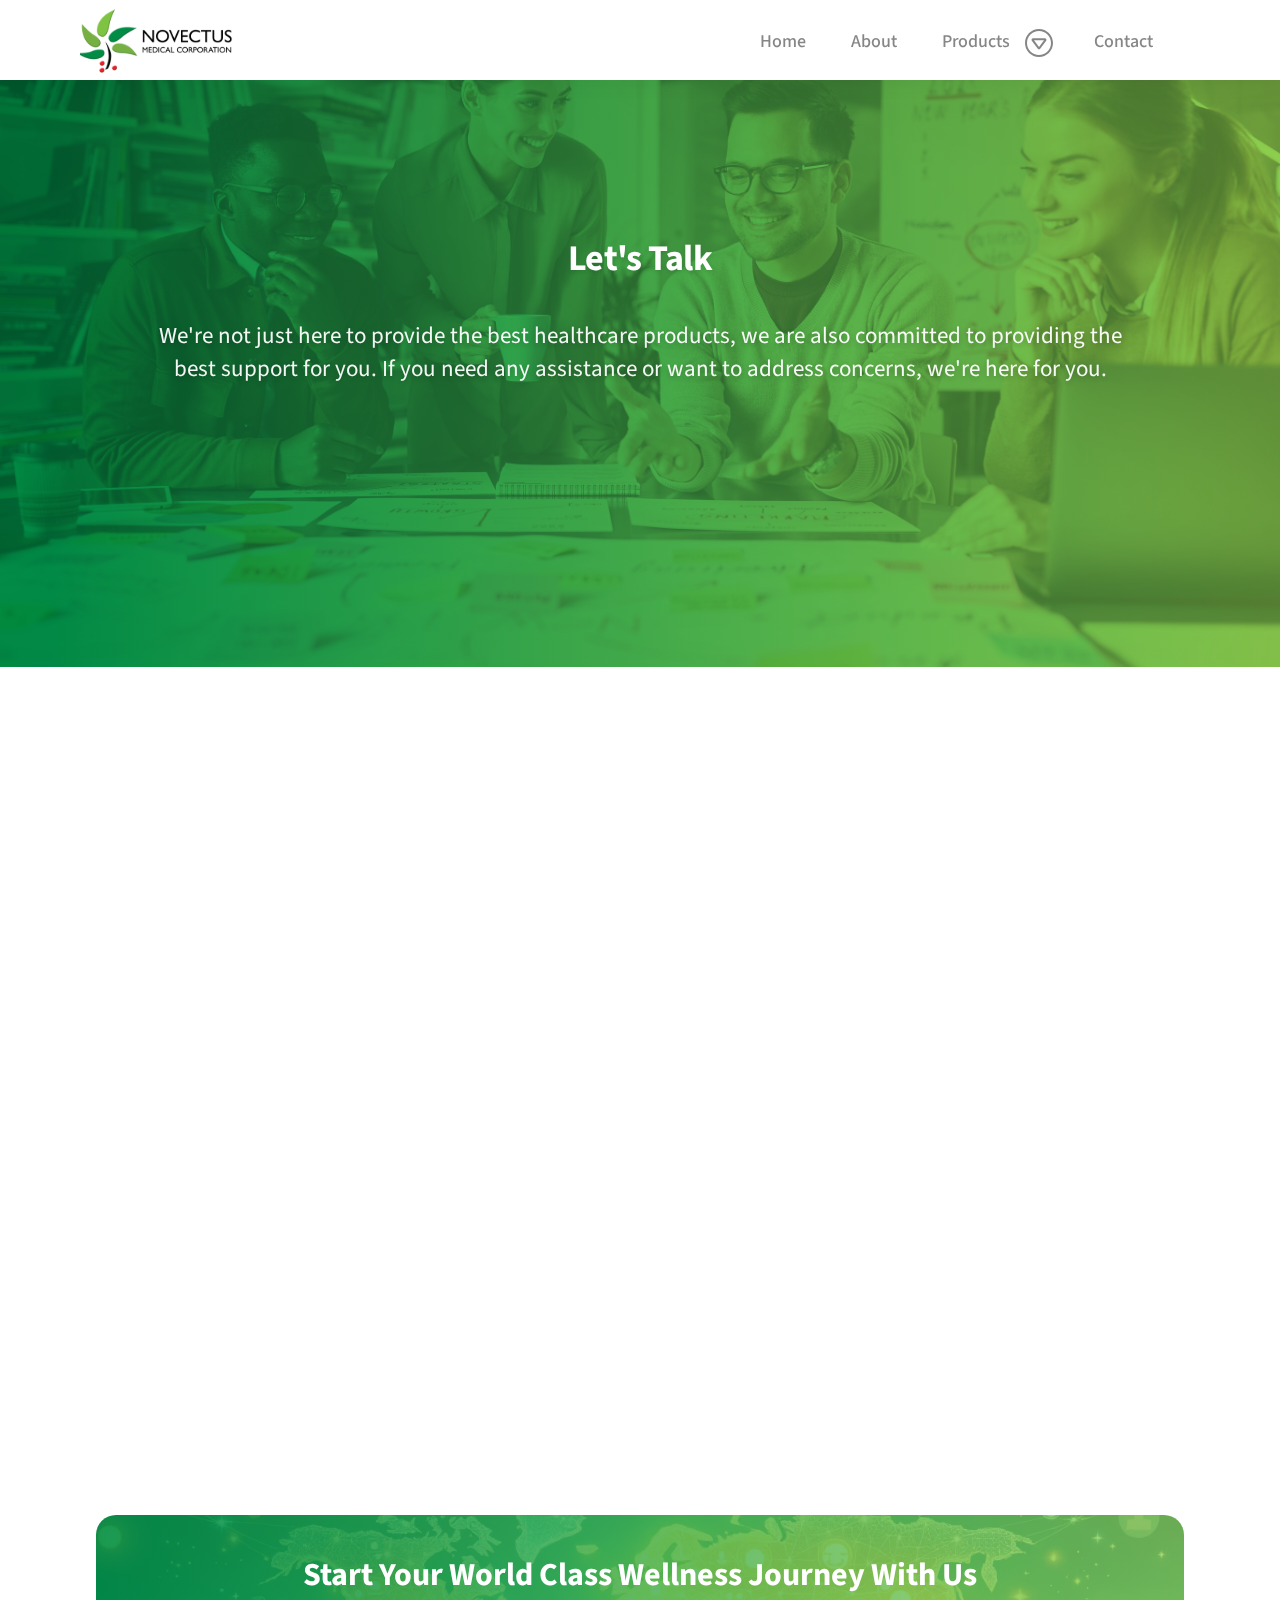
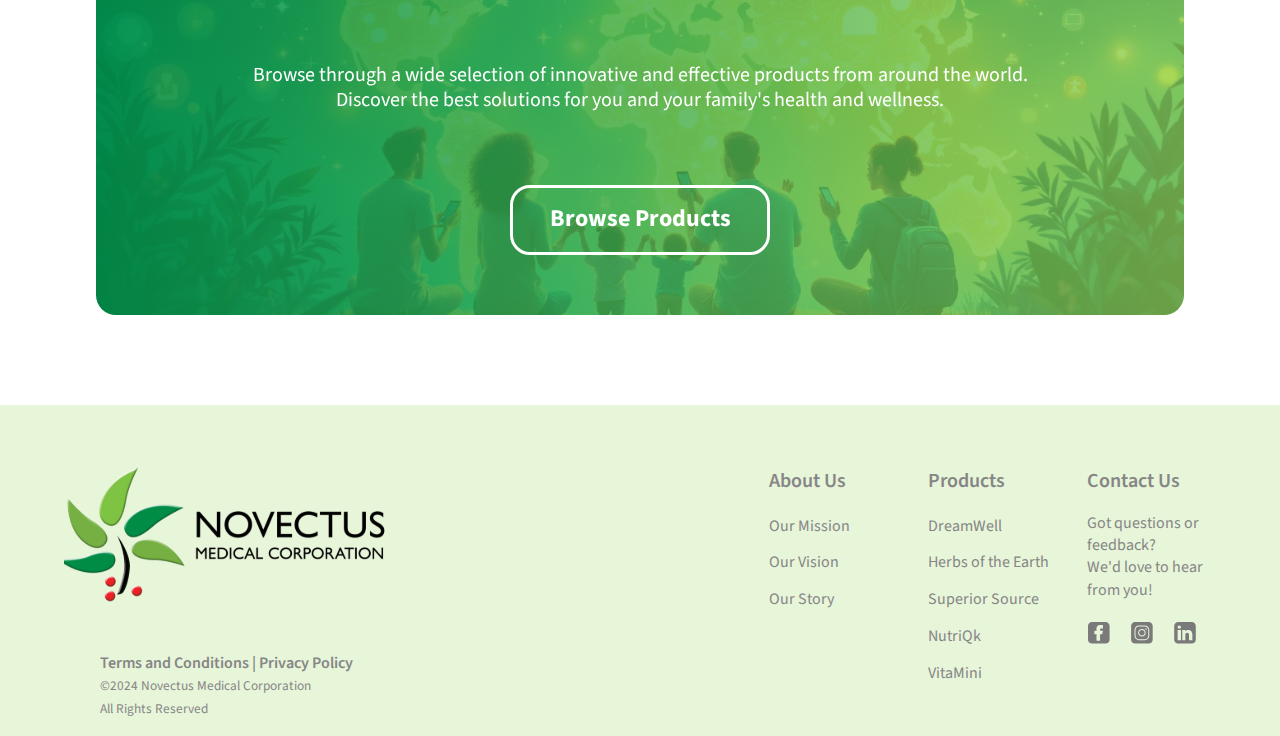
<file: contact.html>
<!DOCTYPE html>
<html>
<head>
    <link href="https://fonts.googleapis.com/css2?family=Source+Sans+Pro:wght@200;300;400;600;700;900&display=swap" rel="stylesheet">
    <link rel="stylesheet" href="./css/footer.css"> 
    <link rel="stylesheet" href="./css/contact.css">
    <link rel="stylesheet" href="./css/cta-button.css">
    <link rel="stylesheet" href="./css/about.css">
    <link rel="stylesheet" href="./css/secondary-navbar.css">

    <meta name="viewport" content="width=device-width, initial-scale=1.0">
    <title>Contact Us - Novectus Medical Corporation</title>
</head>
<body>
    <header class="landing">
        <!-- Hero Section -->
        <section class="contact-hero-overlay">
            <div class="contact-hero-content">
                <h1 class="contact-hero-title">Let's Talk</h1>
                <p class="contact-hero-description">We're not just here to provide the best healthcare products, we are also committed to providing the best support for you. If you need any assistance or want to address&nbsp;concerns, we're here for you.</p>
            </div>
        </section>
      <!-- Replace the existing navbar with this structure -->
<nav class="secondary-navbar">
    <a href="index.html" class="secondary-nav-logo">
        <img src="./assets/footer/novectus-logo-footer.svg" alt="Logo">
    </a>
    
    <ul class="secondary-nav-links">
        <li><a href="index.html">Home</a></li>
                <li><a href="about.html">About</a></li>
                <li>
                    <a href="products.html">
                        Products
                        <span class="arrow">
                            <img src="./product-button.svg" alt="dropdown arrow">
                        </span>
                    </a>
                    <ul>
                        <li><a href="./products-natural.html">Natural Medicines</a></li>
                        <li><a href="./products-bioavailable-vitamins.html">Highly Bioavailable Vitamins & Minerals</a></li>
                        <li><a href="./products-supplements.html">World-Class Supplements</a></li>
                        <li><a href="./products-medical-devices.html">Breakthrough Medical Devices</a></li>
                    </ul>
                </li>
                <li><a href="contact.html">Contact</a></li>
            </ul>
    </nav>
    </header>

    

   <main>
        <!-- Contact Form Section -->
        <section class="contact-form-section">
            <div class="contact-frame">
                <!-- Left Side - Contact Information -->
                <div class="contact-info">
                    <div class="contact-info-content">
                        <h2>Get in Touch</h2>
                        <div class="contact-details">
                            <!-- Email -->
                            <div class="contact-item">
                                <div class="icon-circle">
                                    <img src="contact-page/Email.svg" alt="Email">
                                </div>
                                <span>info@novectus.ph</span>
                            </div>
    
                            <!-- Phone -->
                            <div class="contact-item">
                                <div class="icon-circle">
                                    <img src="contact-page/call-logo.svg" alt="Phone">
                                </div>
                                <div class="contact-text">
                                    <span>+63(2) 8853-3118</span>
                                    <!-- <span>(02) 8123 4567</span>
                                    <span>(02) 8234 5678</span> -->
                                </div>
                            </div>
    
                            <!-- Location -->
                            <div class="contact-item">
                                <div class="icon-circle">
                                    <img src="contact-page/location-logo.svg" alt="Location">
                                </div>
                                <span>Unit 602 Tritan Plaza Bldg., Paseo de Magallanes, Barangay Magallanes, Makati, Metro Manila</span>
                            </div>
                                
                            <!-- Social Media -->
                            <div class="social-links">
                                <a href="#" class="social-icon">
                                    <img src="contact-page/facebook-logo.svg" alt="Facebook">
                                </a>
                                <a href="#" class="social-icon">
                                    <img src="contact-page/instagram-logo.svg" alt="Instagram">
                                </a>
                                <a href="#" class="social-icon">
                                    <img src="contact-page/linkedin-logo.svg" alt="LinkedIn">
                                </a>
                            </div>
                        </div>
                    </div>
                </div>
    
                <!-- Right Side - Contact Form -->
                <div class="contact-form">
                    <h2>Send us a Message</h2>
                    <form>
                        <div class="form-group">
                            <label>Name</label>
                            <input type="text" placeholder="Your Name">
                        </div>
    
                        <div class="form-row">
                            <div class="form-group">
                                <label>Email Address</label>
                                <input type="email" placeholder="your-email@email.com">
                            </div>
    
                            <div class="form-group">
                                <label>Contact Number</label>
                                <input 
                                    type="tel" 
                                    placeholder="0912 345 6789" 
                                    pattern="[0-9]*" 
                                    inputmode="numeric"
                                    onkeypress="return (event.charCode >= 48 && event.charCode <= 57) || event.charCode === 32"
                                    maxlength="13"
                                >
                            </div>
                        </div>
    
                        <div class="form-group">
                            <label>Message</label>
                            <textarea rows="4" placeholder="Your Message"></textarea>
                        </div>
    
                        <button type="submit" class="submit-button">Submit</button>
                    </form>
                </div>
            </div>
        </section>
    
        <!-- CTA Section -->
        <section class="cta-section">
            <div class="cta-content">
                <h2 class="cta-title">Start Your World Class Wellness Journey With Us</h2>
                <p class="cta-text">Browse through a wide selection of innovative and effective products from around the world. Discover the best solutions for you and your family's health and wellness.</p>
                <a href="products.html" class="cta-button">Browse Products</a>
            </div>
        </section>
   </main>

    <!-- Footer Section -->
    <footer class="footer">
        <!-- Logo -->
        <a href="#landing" class="footer-logo"><img src="assets/footer/novectus-logo-footer.svg" alt="Novectus Logo"></a>
        
        <!-- Links Section -->
        <div class="footer-links">
            <!-- About Us Column -->
            <div class="footer-column">
                <h3>About Us</h3>
                <ul>
                    <li><a href="about.html#mission">Our Mission</a></li>
                    <li><a href="about.html#vision">Our Vision</a></li>
                    <li><a href="about.html#story">Our Story</a></li>
                </ul>
            </div>
            <!-- Products Column -->
            <div class="footer-column">
                <h3>Products</h3>
                <ul>
                    <li><a href="https://dreamwell.ph/" target="_blank">DreamWell</a></li>
                    <li><a href="https://herbsoftheearth.com/" target="_blank">Herbs of the Earth</a></li>
                    <li><a href="#">Superior Source </a><li>
                    <li><a href="#">NutriQk</a></li>
                    <li><a href="#">VitaMini</a></li>
                </ul>
            </div>
            <!-- Contact Us Column -->
            <div class="footer-column">
                <h3>Contact Us</h3>
                <p><a href="contact.html">Got questions or feedback?<br>We'd love to hear from you!</a></p>
                <!-- Social Media Links -->
                <div class="social-links">
                    <a href="#" class="social-icon">
                        <img src="assets/footer/facebook-logo-footer.svg" alt="Facebook">
                    </a>
                    <a href="#" class="social-icon">
                        <img src="assets/footer/instagram-logo-footer.svg" alt="Instagram">
                    </a>
                    <a href="#" class="social-icon">
                        <img src="assets/footer/linkedin-logo-footer.svg" alt="LinkedIn">
                    </a>
                </div>
            </div>
            
        </div>

        <!-- Copyright Text -->
        <div class="footer-bottom">
            <p class="fineprint">
                <strong>Terms and Conditions | Privacy Policy</strong><br>
                <small>&copy;2024 Novectus Medical Corporation<br>
                    All Rights Reserved
                </small>
            </p>
        </div>

        
    </footer>

<script>
// Intersection Observer configuration
const observerOptions = {
    root: null,
    rootMargin: '0px',
    threshold: 0.2
};

// Callback function when element becomes visible
const observerCallback = (entries, observer) => {
    entries.forEach(entry => {
        if (entry.isIntersecting) {
            entry.target.style.opacity = '1';
            entry.target.style.transform = 'translateY(0)';
            observer.unobserve(entry.target); // Stop observing after animation
        }
    });
};

// Create the observer
const observer = new IntersectionObserver(observerCallback, observerOptions);

// Select all elements to animate
const elementsToAnimate = document.querySelectorAll(`
    .contact-frame
`);

// Start observing each element
elementsToAnimate.forEach(element => {
    observer.observe(element);
});


  

</script>
<script src="js/navbar.js"></script>
</body>
</html>
</file>
<file: css/about.css>
/* Global Styles
-------------------------------------------------- */
* {
    margin: 0;
    padding: 0;
    box-sizing: border-box;
}

html, body {
    width: 100%;
    max-width: 100%;
    overflow-x: hidden;
    margin: 0;
    padding: 0;
}

body {
    font-family: 'Source Sans Pro', sans-serif;
    line-height: 1.6;
    color: #333;
    max-width: 100%;
    overflow-x: hidden; /* Prevents horizontal scrolling */
}

/* Typography
-------------------------------------------------- */
h1, h2, h3 {
    margin-bottom: 1rem;
}

.section-title {
    font-size: 2.5rem;
    font-weight: 600;
    text-align: center;
    margin-bottom: 2rem;
}

.section-text {
    font-size: 1.1rem;
    line-height: 1.8;
    margin-bottom: 1.5rem;
}


.scale-down {
    transform: scale(0.88); /* Adjust the scale value as needed (0.9 means 90% of the original size) */
    transform-origin: top; /* Set the origin for scaling */
    transition: transform 0.3s ease; /* Smooth transition for scaling */
}

/* Hero Section
-------------------------------------------------- */
.landing {
    position: relative;
    height: 667px;
    width: 100%;
    margin: 0;

    background: linear-gradient(to left, 
    #8DCF4F 0%,
    #018E47 96%
);
    overflow: hidden;
}

.about-hero-overlay {
    position: absolute;
    top: 0;
    left: 0;
    width: 100%;
    height: 100%;
    display: flex;
    align-items: center;
    justify-content: center;
}

.about-hero-overlay::before {
    content: '';
    position: absolute;
    top: 10px;
    left: 0;
    width: 100%;
    height: 150%;
    background-image: url('../images/add_bg/about_bg6.webp');
    background-size: cover; /* Keep cover */
    background-position: center;
    opacity: 0.15;
    transform: scale(1.02); /* Scale down to 80% */
    transform-origin: center; /* Scale from the center */
    mix-blend-mode: multiply;
}


.about-hero-content {
    position: relative;
    max-width: 930px;
    margin: 0 auto;
    padding: 55px 20px 0;
    color: #fff;
    text-align: center;
    z-index: 2;
}

.about-hero-title {
    font-weight: 700;
    font-size: 48px;
    line-height: 1.2;
    letter-spacing: -0.02em;
    margin: 0 auto 40px;
    text-shadow: 0 2px 4px rgba(0, 0, 0, 0.1);
}

.about-hero-description {
    font-weight: 400;
    font-size: 28px;
    line-height: 1.4;
    
    opacity: 0.95;
    text-shadow: 0 2px 6px rgba(0, 0, 0, 0.25); /* Increased shadow */
}


/* Vision & Mission Section
-------------------------------------------------- */
.vision-mission {
    width: 1920px;
    height: 1269px;
    background-color: #FFFFFF;
    position: relative;
    overflow: hidden;
    max-width: 1920px; /* Maximum width */
    margin: 0 auto; /* Center the content */
}

/* Base styles for containers */
.vision-container,
.mission-container {
    position: absolute;
    width: 696px;
    height: auto;
    display: flex;
    flex-direction: column;
    gap: 40px;
}

/* Position vision container */
.vision-container {
    left: 274px;
    top: 195px;
}

/* Position mission container */
.mission-container {
    left: 970px;
    top: 703px;
}

/* Section Titles */
.vision-container h2,
.mission-container h2 {
    font-size: 48px;
    color: #018F47;
    margin: 0;
    height: 60px;
    display: flex;
    align-items: center;
}

/* Section Text */
.vision-container p,
.mission-container p {
    font-size: 20px;
    color: #181818;
    line-height: 1.75;
    margin: 0;
    width: 696px;
}

/* Images */
.mission-image {
    position: absolute;
    left: 274px;
    top: 622px;
    width: 493px;
    height: 368px;
    border-radius: 30px;
    object-fit: cover;
    z-index: 2; /* Add this to make sure image appears above decoration */
    box-shadow: 0 4px 20px rgba(0, 0, 0, 0.1); /* Optional: adds depth */
}

.vision-image {
    position: absolute;
    left: 1187px;
    top: 142px;
    width: 489px;
    height: 364px;
    border-radius: 30px;
    object-fit: cover;
    z-index: 2; /* Add this to make sure image appears above decoration */
    box-shadow: 0 4px 20px rgba(0, 0, 0, 0.1); /* Optional: adds depth */
}

/* Remove the previous gradient-based decorations */
/* And replace with these image-based decorations */
.mission-decoration,
.vision-decoration {
    position: absolute;
    width: 344.68px;
    height: 243.65px;
    border-radius: 30px;
    box-shadow: 0 4px 4px rgba(0, 0, 0, 0.25);
    z-index: 1;
    background-size: cover;
    background-position: center;
    background-repeat: no-repeat;
}

.mission-decoration {
    left: 520px;
    top: 621px;
    background-image: url('../assets/mission-vision/card_mission.png');
    
}

.vision-decoration {
    left: 1086px;
    top: 260px;
    background-image: url('../assets/mission-vision/card_vision.png');
   
}



/* Stats Section ------------------------------------------------- */
.stats-section {
    /* width: 1917px;
    height: 987px; */
    width: 100%;
    height: auto;
    position: relative;
    background:
    linear-gradient(180deg, 
        rgba(1, 143, 71, 0.95) 0%,
        rgba(141, 207, 79, 0.85) 100%
    );
    padding: 98px 0;
    overflow: hidden;
    /* max-width: 1920px; */
    /* margin: 0 auto;  */
    z-index: -3;
}

/* Background image and overlay */
.stats-section .background-container {
    position: absolute;
    top: 0;
    left: 0;
    width: 100%;
    height: 100%;
    overflow: hidden;
    z-index: -2;
}
  
.stats-section .background-image {
    position: absolute;
    top: 0;
    left: 0;
    width: 100%;
    height: 100%;
    background: url('../assets/stats-section/statistics-bg.webp') center center / cover no-repeat;
    z-index: -1;
}
  
.stats-section .crosses-overlay {
    position: absolute;
    top: 0;
    left: 0;
    width: 100%;
    height: 100%;
    z-index: -1;
    pointer-events: none; /* Prevent interaction with the SVG */
}

/* Decorative elements */
.bottle-image {
    position: absolute;
    left: 23px;
    top: 506px;
    width: 604px;
    height: 602px;
    background-image: url('../assets/stats-section/bottle_edited_1.webp');
    background-size: contain;
    background-repeat: no-repeat;
    mix-blend-mode: passthrough; /* Changed from multiply */
    z-index: 1; /* Added z-index */
}


.leaf-image {
    position: absolute;
    left: 0px;
    top: 0;
    width: 940px;
    height: 602px;
    background-image: url('../assets/stats-section/leaf.webp');
    background-size: contain;
    background-repeat: no-repeat;
    mix-blend-mode: passthrough; /* Changed from multiply */
    z-index: 1; /* Added z-index */
}


.droplet-image {
    position: absolute;
    left: 196px;
    top: 478px;
    width: 190px;
    height: 205px;
    background-image: url('../assets/stats-section/droplet.png');
    background-size: contain;
    background-repeat: no-repeat;
    mix-blend-mode: screen; /* Changed from screen */
    z-index: 2; /* Higher z-index to appear above other elements */
    filter: brightness(1.2); /* Added brightness to make it more visible */
}


/* Stats boxes container */
.stats-boxes {
    position: relative;
    width: 518px;
    margin: 0 auto;
    display: flex;
    flex-direction: column;
    gap: 27.84px;
    z-index: 2;
}

/* Individual stat box */
.stat-box {
    width: 518px;
    height: 176px;
    background: #FFFFFF;
    border-radius: 16.53px;
    padding: 42px 52.9px;
    display: flex;
    align-items: center;
    box-shadow: 0px 13.92px 41.76px rgba(0, 0, 0, 0.15);
}

/* Stat text */
.stat-text {
    font-size: 28px;
    color: #181818;
    line-height: 1.5;
    max-width: 309px;
    padding-left: 9px;
}

/* Decorative elements */
/* .stats-decoration {
    position: absolute;
    width: 100%;
    height: 100%;
    top: 0;
    left: 0;
    pointer-events: none;
}

.stats-decoration .cross {
    position: absolute;
    opacity: 0.2;
    mix-blend-mode: color-dodge;
} */



/* Our Story Section */
.story-section {
    width: 1920px;
    height: 2023px;
    background-color: #FFFFFF;
    padding-top: 103px;
    position: relative;
    max-width: 1920px; /* Maximum width */
    margin: 0 auto; /* Center the content */
}

.story-title {
    font-size: 48px;
    color: #018F47;
    text-align: center;
    width: 785px;
    margin: 0 auto 79px;
}

/* Timeline line */
.timeline-line {
    position: absolute;
    left: 960px;
    top: 242px;
    width: 3px;
    height: 1669px;
    background-color: #8DCF4F;
}

/* Timeline items */
.timeline-item {
    display: flex;
    position: absolute; /* Changed to absolute positioning */
    width: 780px; /* Fixed width for container */
}

.timeline-icon {
    width: 160px;
    height: 160px;
    border: 3px solid #018F47;
    border-radius: 50%;
    display: flex;
    align-items: center;
    justify-content: center;
    margin: 0 30px;
}

.timeline-content {
    width: 490px;
    height: 199px;
    font-size: 21px;
    line-height: auto;
    align-content: top;
}

/* Position each timeline item */
.timeline-item:nth-child(1) {
    left: 1001px;
    top: 234px;
}

.timeline-item:nth-child(2) {
    left: 135px;
    top: 486px;
}

.timeline-item:nth-child(3) {
    left: 1001px;
    top: 815px;
}

.timeline-item:nth-child(4) {
    left: 135px;
    top: 1086px;
}

.timeline-item:nth-child(5) {
    left: 1001px;
    top: 1323px;
}

.timeline-item:nth-child(6) {
    left: 135px;
    top: 1644px;
}

/* Alternate text alignment */
.timeline-item:nth-child(even) {
    flex-direction: row-reverse;
}

.timeline-item:nth-child(even) .timeline-content {
    text-align: right;
}

/* Bold text */
.timeline-content strong {
    font-weight: 700;
}


/* Global Presence Section
-------------------------------------------------- */
.map-section {
    width: 1920px;
    height: 1225px;
    background-color: #FFFFFF;
    padding-top: 86px;
    position: relative;
    /* max-width: 1920px; */
    margin: 0 auto; /* Center the content */
    max-width: 100vw;
    min-width: 1580px; /*preserve alignment of map and markers*/
}

.map-content {
    width: 90%; /* Changed from fixed width */
    max-width: 1473px;
    margin: 0 auto;
    text-align: center;
}

.map-title {
    font-size: 48px;
    color: #018F47;
    text-align: center;
    width: 785px;
    margin: 0 auto 40px;
    
}

.map-description {
    font-size: 28px;
    letter-spacing: -2%;
    line-height: auto;
    color: #181818;
    width: 1001px;
    margin: 0 auto 5px;
    text-align: center;
   
}

.map-description-2 {
    font-size: 28px;
    letter-spacing: -2%;
    line-height: auto;
    color: #181818;
    width: 1001px;
    margin: 0 auto 5px;
    text-align: center;
    margin-top:20px;

}
/* Map container */
.map-container {
    position: relative;
    width: 100%; /* Changed from fixed width */
    max-width: 1371.77px;
    height: 675px;
    margin: 20px auto 0;
    /* display: inline-block; */
}

/* World map SVG */
.world-map {
    position: relative;
    width: 100%;
    height: 100%;
    z-index: 1; /* Base layer */

    overflow: visible;
}

/* Default style for SVG paths */
.world-map path {
    fill: #d3d3d3;
    transition: fill 0.3s ease, transform 0.5s ease-in, 0.8s ease-out;
}

.world-map path:hover {
    fill: url(#gradient-hover);
    transform: scale(1.01);
    transform-origin: center center; /* Scale from the center of each path */
    filter: drop-shadow(0 0 5px #8DCF4F);
}


/* Location markers */
/* .location-marker {
    position: absolute;
    width: 20px;
    height: 20px;
    background-color: #018F47;
    border-radius: 50%;
    transform: translate(-50%, -50%);
} */
/* Add to your existing map section CSS */
.map-markers {
    position: absolute;
    width: 100%;
    height: 100%;
    top: 0;
    left: 0;
}

/* Update the marker-dot class */
.marker-dot {
    position: relative;
    width: 16px;
    height: 16px;
    background-color: #018F47;
    border-radius: 50%;
    display: flex;
    align-items: center;
    justify-content: center;
}

/* Add outer circle */
.marker-dot::after {
    content: '';
    position: absolute;
    width: 20px;
    height: 20px;
    border: 2px solid #018F47;
    border-radius: 50%;
}

/* Update marker line */
.marker-line {
    transform-origin: left;
    transform: scaleX(0);
    animation: drawLine 1s ease-out forwards;
    height: 3px;
    background-color: #018F47;
}

/* Adjust country marker layout */
.country-marker {
    position: absolute;
    display: flex;
    align-items: center;
    gap: 10px; /* Add space between flag and country name */
    transition: transform 0.3s ease; /* Add transition for smooth scaling */
    transform-origin: center; /* Set transform origin to center */
    z-index: 1; /* Default z-index */
}

/* Add hover effect for the entire marker */
.country-marker:hover {
    transform: scale(1.2); /* Scale up by 20% on hover */
    z-index: 10; /* Bring hovered marker to front */
}

/* Update the flag and text hover effects */
.flag-icon {
    width: 50px;
    height: 30px;
    object-fit: contain;
    transition: transform 0.3s ease;
    transform-origin: center;
    margin: 0 5px;
}

.country-name {
    color: #C6C6C6;
    font-size: 20px;
    text-transform: uppercase;
    white-space: nowrap;
    margin: 0 5px;
    transition: color 0.3s ease; /* Add transition for color change */
}

/* Update hover effects for marker components */
.country-marker:hover .country-name {
    color: #018F47; /* Change text color on hover */
}

.country-marker:hover .marker-dot {
    background-color: #018F47; /* Brighten the dot on hover */
    box-shadow: 0 0 10px rgba(1, 143, 71, 0.5); /* Add glow effect */
}

.country-marker:hover .marker-line {
    background-color: #018F47; /* Brighten the line on hover */
}

/* Optional: Add a subtle glow effect to the entire marker on hover */
.country-marker:hover::after {
    content: '';
    position: absolute;
    width: 100%;
    height: 100%;
    background: rgba(1, 143, 71, 0.1);
    border-radius: 20px;
    filter: blur(10px);
    z-index: -1;
}

/* Position each country marker */
.usa-marker {
    top: 32%;
    left: 15%;
    flex-direction: row; /* Flag on left, text on right */
}

.estonia-marker {
    top: 22%;
    left: 35%;
    flex-direction: row; /* Flag on left, text on right */
}

.austria-marker {
    top: 34%;
    left: 33%;
    flex-direction: row; /* Flag on left, text on right */
}

.israel-marker {
    top: 42%;
    left: 35%;
    flex-direction: row; /* Flag on left, text on right */
}

.taiwan-marker {
    top: 42%;
    left: 78%;
    flex-direction: row-reverse; /* Flag on right, text on left */
}

.philippines-marker {
    top: 48%;
    left: 80%;
    flex-direction: row-reverse; /* Flag on right, text on left */
}

.israel-marker .marker-line {
    width: 170px; /* Increased from 70px to 100px */
}
.austria-marker .marker-line {
    width: 140px; /* Increased from 70px to 100px */
}
.estonia-marker .marker-line {
    width: 110px; /* Increased from 70px to 100px */
}


/* Partners Section
-------------------------------------------------- */
.partners-section {
    padding: 80px 0;
    background-color: #fff;
    text-align: center;
}

.partners-content {
    max-width: 1000px;
    margin: 0 auto 50px;
}

.partners-section .section-title {
    color: #019447;
    font-size: 48px;
    font-weight: 700;
    margin-bottom: 40px;
    text-align: center;
}

.partners-section .section-text {
    color: #181818;
    font-size: 28px;
    line-height: 1.6;
    text-align: center;
}

/* Partners Grid - Updated for single line */
.partners-grid {
    width: 100%;
    max-width: 1400px;
    margin: 0 auto;
    display: flex;
    justify-content: center;
    align-items: center;
    gap: 30px;
    padding: 0 20px;
}

.partner-logo {
    width: 200px;
    height: 200px;
    display: flex;
    align-items: center;
    justify-content: center;
    padding: 20px;
    transition: transform 0.3s ease;
}

.partner-logo:hover {
    transform: scale(1.1);
}

.partner-logo img {
    height: 100%;
    object-fit: contain;
    max-width: 220px;
}

.edited-ko-da-logo {
    margin-right: 20px;
}

/* Shop Links - Updated for single line */
.shop-links {
    display: flex;
    justify-content: center;
    align-items: center;
    max-width: 1400px;
    margin: 60px auto 0;
    padding: 0 20px;
    gap: 60px;
    /* Removed border-top */
}

.shop-link {
    height: 45px; /* Slightly reduced height */
    display: flex;
    align-items: center;
    justify-content: center;
    transition: transform 0.3s ease;
}

.shop-link:hover {
    transform: scale(1.1);
}

.shop-link img {
    height: 100%;
    width: auto;
    object-fit: contain;
    opacity: 0.8;
    transition: opacity 0.3s ease;
}

.shop-link:hover img {
    opacity: 1;
}


/* First, add these base animation classes */
.fade-in {
    opacity: 0;
    transform: translateY(20px);
    transition: opacity 0.6s ease-out, transform 0.6s ease-out;
    will-change: opacity, transform;
}

.fade-in.visible {
    opacity: 1;
    transform: translateY(0);
}

/* Apply to specific sections you want to animate */
.vision-container,
.mission-container,
.vision-image,
.mission-image,
.stats-boxes .stat-box,
.timeline-item,
.partners-content,
.partner-logo,
.map-content,
.contact-frame {
    opacity: 0;
    transform: translateY(20px);
    transition: opacity 0.6s ease-out, transform 0.6s ease-out;
    will-change: opacity, transform;
}

/* Add stagger effect for multiple items */
.stats-boxes .stat-box:nth-child(1) { transition-delay: 0.1s; }
.stats-boxes .stat-box:nth-child(2) { transition-delay: 0.2s; }
.stats-boxes .stat-box:nth-child(3) { transition-delay: 0.3s; }
.stats-boxes .stat-box:nth-child(4) { transition-delay: 0.4s; }

.timeline-item:nth-child(even) { transition-delay: 0.2s; }

.partner-logo:nth-child(1) { transition-delay: 0.1s; }
.partner-logo:nth-child(2) { transition-delay: 0.2s; }
.partner-logo:nth-child(3) { transition-delay: 0.3s; }
.partner-logo:nth-child(4) { transition-delay: 0.4s; }
.partner-logo:nth-child(5) { transition-delay: 0.5s; }
.partner-logo:nth-child(6) { transition-delay: 0.6s; }

/* Map Section Animations */
@keyframes fadeInMap {
    from {
        opacity: 0;
        transform: scale(0.95);
    }
    to {
        opacity: 1;
        transform: scale(1);
    }
}

@keyframes pulseMarker {
    0% {
        transform: scale(1);
        opacity: 1;
    }
    50% {
        transform: scale(1.2);
        opacity: 0.8;
    }
    100% {
        transform: scale(1);
        opacity: 1;
    }
}

@keyframes drawLine {
    from {
        transform: scaleX(0);
    }
    to {
        transform: scaleX(1);
    }
}

@keyframes slideInText {
    from {
        opacity: 0;
        transform: translateX(20px);
    }
    to {
        opacity: 1;
        transform: translateX(0);
    }
}

/* Optional: Add a floating animation to the entire map */
@keyframes floatMap {
    0% {
        transform: translateY(0);
    }
    50% {
        transform: translateY(-10px);
    }
    100% {
        transform: translateY(0);
    }
}

.map-container {
    animation: fadeInMap 1s ease-out, floatMap 6s ease-in-out infinite;
}

.marker-dot {
    animation: pulseMarker 2s infinite;
}

.marker-line {
    transform-origin: left;
    transform: scaleX(0);
    animation: drawLine 1s ease-out forwards;
    height: 3px;
    background-color: #018F47;
}

.country-name {
    animation: slideInText 0.5s ease-out forwards;
    opacity: 0;
}

/* Stagger the animations for each country */
.usa-marker .country-name { animation-delay: 0.2s; }
.estonia-marker .country-name { animation-delay: 0.4s; }
.austria-marker .country-name { animation-delay: 0.6s; }
.israel-marker .country-name { animation-delay: 0.8s; }
.taiwan-marker .country-name { animation-delay: 1s; }
.philippines-marker .country-name { animation-delay: 1.2s; }

.usa-marker .marker-line { animation-delay: 0.2s; }
.estonia-marker .marker-line { animation-delay: 0.4s; }
.austria-marker .marker-line { animation-delay: 0.6s; }
.israel-marker .marker-line { animation-delay: 0.8s; }
.taiwan-marker .marker-line { animation-delay: 1s; }
.philippines-marker .marker-line { animation-delay: 1.2s; }

/* Add hover effects */
.country-marker:hover .marker-dot {
    animation: pulseMarker 1s infinite;
}

.country-marker:hover .country-name {
    color: #018F47;
    transition: color 0.3s ease;
}





/* Add these styles for snap scrolling */
html {
    scroll-behavior: smooth;
    scroll-snap-type: y mandatory;
    overflow-y: scroll;
}

/* Add snap alignment to each main section */
.hero-section,
.vision-mission,
.stats-section,
.story-section,
.map-section,
.partners-section,
.cta-section {
    scroll-snap-align: start;
    scroll-snap-stop: always;
}

/* Optional: Add smooth transition for better UX */
.hero-section,
.vision-mission,
.stats-section,
.story-section,
.map-section,
.partners-section,
.cta-section {
    transition: transform 0.5s ease;
}

/* Update scroll progress styles */
.scroll-progress {
    position: fixed;
    right: 30px; /* Moved slightly further from edge */
    top: 50%;
    transform: translateY(-50%);
    display: flex;
    flex-direction: column;
    gap: 20px; /* Increased gap between dots */
    z-index: 1000;
    padding: 10px;
}

.scroll-dot {
    width: 12px; /* Slightly larger dots */
    height: 12px;
    border-radius: 50%;
    background-color: rgba(141, 207, 79, 0.5); /* Light green, semi-transparent */
    transition: all 0.3s ease;
    cursor: pointer;
    border: 2px solid transparent;
}

.scroll-dot:hover {
    transform: scale(1.2);
    background-color: #018F47; /* Darker green on hover */
}

.scroll-dot.active {
    background-color: #018F47;
    transform: scale(1.3);
    border: 2px solid rgba(255, 255, 255, 0.8); /* White border for active dot */
    box-shadow: 0 0 10px rgba(1, 143, 71, 0.3); /* Subtle glow effect */
}

/* Update marker line styles for all countries */
.usa-marker .marker-line { 
    width: 100px;
    transform-origin: left;
    transform: scaleX(0);
    animation: drawLine 1s ease-out forwards 0.2s;
}

.estonia-marker .marker-line { 
    width: 110px;
    transform-origin: left;
    transform: scaleX(0);
    animation: drawLine 1s ease-out forwards 0.4s;
}

.austria-marker .marker-line { 
    width: 140px;
    transform-origin: left;
    transform: scaleX(0);
    animation: drawLine 1s ease-out forwards 0.6s;
}

.israel-marker .marker-line { 
    width: 170px;
    transform-origin: left;
    transform: scaleX(0);
    animation: drawLine 1s ease-out forwards 0.8s;
}

.taiwan-marker .marker-line { 
    width: 70px;
    transform-origin: right; /* Changed to right for Asian countries */
    transform: scaleX(0);
    animation: drawLine 1s ease-out forwards 1s;
}

.philippines-marker .marker-line { 
    width: 70px;
    transform-origin: right; /* Changed to right for Asian countries */
    transform: scaleX(0);
    animation: drawLine 1s ease-out forwards 1.2s;
}

/* Update marker positions for better alignment */
.usa-marker {
    top: 38%;
    left: -5%;
    flex-direction: row;
}

.taiwan-marker {
    top: 48%;
    left: 81%;
    flex-direction: row-reverse;
}

.philippines-marker {
    top: 54%;
    left: 81%;
    flex-direction: row-reverse;
}

.israel-marker {
    top: 42%;
    left: 31%;
}

.austria-marker {
    top: 33%;
    left: 27%;
}

.estonia-marker {
    top: 22%;
    left: 31%;
}

/* Add this keyframe for right-aligned lines */
@keyframes drawLineReverse {
    from {
        transform: scaleX(0);
    }
    to {
        transform: scaleX(1);
    }
}

/* Apply reverse animation to Asian countries */
.taiwan-marker .marker-line,
.philippines-marker .marker-line {
    animation-name: drawLineReverse;
}

/* Add this near the top with other global styles */
a {
    text-decoration: none;
}

/* Optional: Add a ripple effect around the dot */
.marker-dot::after {
    content: '';
    position: absolute;
    top: 50%;
    left: 50%;
    width: 16px; /* Match dot size */
    height: 16px; /* Match dot size */
    background: rgba(1, 142, 71, 0.3); /* Semi-transparent version of dot color */
    border-radius: 50%;
    transform: translate(-50%, -50%);
    animation: ripple 2s ease-out infinite;
}

@keyframes ripple {
    0% {
        transform: translate(-50%, -50%) scale(1);
        opacity: 1;
    }
    100% {
        transform: translate(-50%, -50%) scale(3);
        opacity: 0;
    }
}

/* Medium-Large Screens (1201px - 1440px) */
@media screen and (max-width: 1440px) {
    /* Hero Section */
    .about-hero-content {
        padding: 45px 20px 0;
        max-width: 800px;
    }

    .about-hero-title {
        font-size: 36px;
        margin-bottom: 30px;
    }

    .about-hero-description {
        font-size: 23px;
    }

    /* Vision & Mission Section */
    .vision-mission {
        width: 130%;
        max-width: 1720px;
        height: 1000px;  /* Adjusted height */
        margin-left: -20%;
        scale: 0.8;
        transform-origin: top center;
        margin-bottom: -250px;  /* Adjusted margin */
    }

    .vision-container,
    .mission-container {
        width: 600px;  /* Adjusted width */
    }

    .vision-container h2,
    .mission-container h2 {
        font-size: 46px;  /* Slightly larger */
        height: 55px;
        margin-bottom: 20px;
    }

    .vision-container p,
    .mission-container p {
        font-size: 20px;  /* Increased for better readability */
        width: 580px;
        line-height: 1.6;
    }

    /* Adjust images */
    .mission-image,
    .vision-image {
        width: 450px;
        height: 330px;
    }

    /* Stats Section */
   
    .stat-box {
        width: 500px;
        font-size: 21px;
        margin-left: 250px;
        scale: 0.9;
    }

     /* Story Section */
    .story-section {
        width: 130%;
        max-width: 1720px;
        margin-left: -23%;
        scale: 0.8;
        transform-origin: top center;
        margin-bottom: -300px;
    }

    .story-title {
        font-size: 42px;
        margin-bottom: 60px;
        margin-left: 570px;
    }

    .timeline-content {
        font-size: 20px;
        width: 400px;
        height: 199px;
        font-size: 21px;
        line-height: auto;
        align-content: top;
    }
    
    .map-section {
        position: relative;
        scale: 0.7;
        right: 10%;
        top: -20px;
    }

    .map-section .map-content {
        margin-top: -120px;
        
    }

    /* Partners Section Refinements */
    .partners-section {
        padding: 60px 0;
        margin-top: -50px;  /* Adjust spacing from previous section */
        margin-left: 3%;
        scale: 0.9;
        margin-bottom: -50px;
    }
    .partners-section .section-title {
        font-size: 46px;
        margin-bottom: 30px;
    }

    .partners-section .section-text {
        font-size: 24px;
        max-width: 900px;
        margin: 0 auto 40px;
    }

    .partners-grid {
        max-width: 1200px;
        gap: 40px;
        padding: 0 40px;
    }

    .partner-logo {
        width: 160px;
        height: 160px;
        padding: 15px;
    }

    .partner-logo img {
        max-width: 180px;
    }

    /* Shop links adjustments */
    .shop-links {
        margin-top: 50px;
        gap: 50px;
    }

    .shop-link {
        height: 40px;
    }
}
</file>
<file: css/footer.css>
/* Footer Layout */
.footer {
    background-color: #E7F5D9;
    width: 100%;
    height: auto;
    padding: 105px 100px;
    display: flex;
    flex-wrap: wrap;
    justify-content: space-between;
    position: relative;
    color: #868686;
}

/* Top Section with Logo and Links */
.footer-top {
    display: flex;
    justify-content: space-between;
    margin-bottom: 80px;
}

/* Logo Styling */
.footer-logo {
    width: 405px;
    height: 180px;
    object-fit: contain;
}

/* Links Section */
.footer-links {
    display: flex;
    gap: 59px;
    width: auto;
    margin-bottom: 10px;
}

.footer-column {
    flex: 1;
}

.footer-column h3 {
    font-size: 24px;
    font-weight: 600;
    margin-bottom: 20px;
}

.footer-column ul {
    list-style: none;
    padding: 0;
    margin: 0;
}

.footer-column li {
    margin-bottom: 10px;
}

.footer-column a {
    color: #868686;
    font-size: 20px;
    transition: color 0.3s ease;
}

.footer-column a:hover {
    color: #018F47;
}

.footer-column p {
    color: #868686;
    line-height: 1.5;
}

/* Bottom Section */
.footer-bottom {
    display: flex;
    align-items: flex-end;
    margin-top: auto;

    position: absolute;
width: 415px;
height: 90px;
left: 100px;
bottom: 5%;
}

/* Copyright Text */
.fineprint {
    font-size: 20px;
    line-height: 1.5;
}

.fineprint strong {
    font-weight: 600;
}

/* Social Links */
.social-links {
    display: flex;
    gap: 13px;
    margin-top: 1.5em;
}

.social-icon {
    width: 43.2px;
    height: 43.2px;
    display: flex;
    align-items: center;
    justify-content: center;
    transition: transform 0.3s ease;
}

.social-icon:hover {
    transform: scale(1.1);
}

.social-icon img {
    width: 39.6px;
    height: 39.6px;
    filter: brightness(0) saturate(100%) invert(52%) sepia(0%) saturate(0%) hue-rotate(251deg) brightness(92%) contrast(93%);
    transition: filter 0.3s ease;
}

.social-icon:hover img {
    filter: brightness(0) saturate(100%) invert(28%) sepia(97%) saturate(1124%) hue-rotate(134deg) brightness(93%) contrast(103%);
} 


/* Footer Adjustments */
.footer {
    padding: 60px 5% 30px;
}

.footer-content {
    max-width: 1200px;
    margin: 0 auto;
    gap: 40px;
    grid-template-columns: repeat(auto-fit, minmax(200px, 1fr));
}

.footer-logo {
    grid-column: span 2;
}

.footer-logo img {
    height: 150px;
}

.footer-links {
    gap: 30px;
    font-size: 16px;
}

.social-icons {
    gap: 20px;
}

.social-icon img {
    width: 24px;
    height: 24px;
}

/* Common Elements Adjustments */
h2 {
    font-size: 42px;
    line-height: 52px;
    margin-bottom: 30px;
}

.learn-more-btn {
    width: 300px;
    height: 80px;
    font-size: 32px;
    padding: 20px 40px;
    border-radius: 16px;
}

/* Medium-Large Screens (1201px - 1440px) */
@media screen and (max-width: 1440px) {
    .footer {
        padding: 60px 5% 30px;
    }

    .footer-column {
        width: 90%;
        margin: 0 auto;
        font-size: 18px;
    }

    .footer-column h3 {
        font-size: 20px;
        margin-bottom: 15px;
    }

    .footer-column p,
    .footer-column a {
        font-size: 16px;
        line-height: 1.4;
    }

    .footer-column li {
        margin-bottom: 8px;
    }

    .footer-logo {
        width: 300px;
        height: 150px;
    }

    .fineprint {
        font-size: 16px;
        line-height: 1.4;
    }

    .social-links {
        gap: 0px;
        margin-left: -10px;
        margin-top: 10px;
    }
}
</file>
<file: css/cta-button.css>
/* Add wrapper for CTA section */
.cta-wrapper {
    background-color: #E7F5D9;
    width: 100%;
    padding: 1px 0;
    margin-top: -1px;
}

/* CTA Section */
.cta-section {
    width: 90vw;
    min-width: 615px;
    max-width: 1718px;
    max-height: 46.3vh;
    padding: 74px 37px;
    background: linear-gradient(to right, rgba(1, 143, 71, 0.90), rgba(141, 207, 79, 0.75)), 
                url('../assets/cta/cta.jpg');
    background-size: cover;
    background-position: center 55%;
    background-repeat: no-repeat;
    border-radius: 20px;
    margin: 90px auto 100px;
    position: relative;
    overflow: hidden;
    box-sizing: border-box;
}

.cta-content {
    width: 100%; /* Changed from fixed width */
    
    max-width: 1363px;
    height: 100%;    
    display: flex;
    flex-direction: column;
    align-items: center;
    justify-content: space-between;
    gap: 30px;

    margin: 0 auto 0;
}

.cta-title {
    height: 60px;
    color: #FFFFFF;
    font-size: 48px;
    font-weight: 700;
    text-align: center;
    line-height: 60px;

    flex: 0 1 0;
}

.cta-text {
    width: 100%;
    max-width: 1105px;
    color: #FFFFFF;
    font-size: 28px;
    text-align: center;
    line-height: 1.25;
    margin-top: 0;
}

.cta-button {
    width: 408px;
    height: 92px;
    border: 3px solid #ffffff;
    border-radius: 20px;
    display: flex;
    align-items: center;
    justify-content: center;
    color: #FFFFFF;
    font-size: 36px;
    font-weight: 700;
    text-decoration: none;
    margin-top: 10px;
    transition: all 0.3s ease;
    padding: 20px 40px;
}

.cta-button:hover {
    background: rgba(4, 184, 58, 0.822);
    transform: translateY(-2px);
}

/* Medium-Large Screens (1201px - 1440px) */
@media screen and (max-width: 1440px) {
    .cta-section {
        width: 85%;
        max-width: 1400px;
        margin: 90px auto;
        padding: 60px 30px;
        height: 400px;
    }

    .cta-content {
        padding: 0 20px;
        gap: 25px;
    }

    .cta-title {
        font-size: 32px;
        height: auto;
        margin-top: -30px;
    }

    .cta-text {
        font-size: 20px;
        max-width: 800px;
        margin-top: -20px;
        margin-bottom: 0;
    }

    .cta-button {
        width: 260px;
        height: 70px;
        font-size: 24px;
        padding: 15px 35px;
    }
}
</file>
<file: css/secondary-navbar.css>
/* Secondary Navigation - for About, Products, and Contact pages */
.secondary-navbar {
    position: fixed;
    top: 0;
    left: 0;
    width: 100%;
    height: 100px;
    background: #FFFFFF;
    z-index: 1000;
    padding: 0 98px;
    display: flex;
    align-items: center;
    justify-content: space-between;
    box-shadow: 0px 4px 20px rgba(0, 0, 0, 0.05);
    transform: translateY(0);
    transition: transform 0.6s cubic-bezier(0.4, 0, 0.2, 1);
    will-change: transform;
}

/* Logo styling */
.secondary-nav-logo {
    position: absolute;
    left: 145px;
    width: 220px;
    top: 5px;
    display: flex;
    align-items: center;
    transition: all 0.5s ease;
}

.secondary-nav-logo img {
    width: 100%;
    height: auto;
    object-fit: contain;
    transition: all 0.5s ease;
}

/* Navigation links */
.secondary-nav-links {
    position: absolute;
    right: 200px;
    top: 35px;
    width: 450px;
    display: flex;
    align-items: center;
    gap: 70px;
    transition: all 0.5s ease;
}

.secondary-nav-links li {
    position: relative;
    display: flex;
    align-items: center;
    padding-bottom: 20px;
}

.secondary-nav-links li a {
    display: flex;
    align-items: center;
    gap: 10px;
    color: #868686;
    font-size: 24px;
    text-decoration: none;
    transition: color 0.3s ease;
}

.secondary-nav-links li a:hover,
.secondary-nav-links li a:focus,
.secondary-nav-links li a.active {
    color: #018E47;
    font-weight: 600;
}

/* Dropdown menu */
.secondary-nav-links li ul {
    display: none;
    position: absolute;
    top: calc(100% + 15px);
    left: -20px;
    background-color: #FFFFFF;
    min-width: 250px;
    padding: 20px 0;
    box-shadow: 0px 15px 35px rgba(0, 0, 0, 0.1);
    border-radius: 16px;
    border: 1px solid rgba(1, 142, 71, 0.1);
    z-index: 1001;
}

/* Enhanced arrow animation */
.arrow {
    display: inline-flex;
    align-items: center;
    width: 24px;
    height: 24px;
    margin-left: 5px;
    transition: transform 0.3s cubic-bezier(0.4, 0, 0.2, 1);
}

.nav-links li:hover .arrow {
    transform: rotate(180deg);
}

/* Add subtle border top to dropdown */
.nav-links li ul::before {
    content: '';
    position: absolute;
    top: -1px;
    left: 20px;
    right: 20px;
    height: 1px;
    background: linear-gradient(
        to right,
        rgba(1, 142, 71, 0.1),
        rgba(141, 207, 79, 0.1)
    );
}

/* Add hover glow effect */
.nav-links li ul li a:hover {
    text-shadow: 0 0 1px rgba(1, 142, 71, 0.3);
}

/* Add hover intent area */
.nav-links li ul::after {
    content: '';
    position: absolute;
    top: -20px;
    left: 0;
    width: 100%;
    height: 20px;
    background: transparent;
}

/* Add animation keyframes */
@keyframes fadeInUp {
    from {
        opacity: 0;
        transform: translateY(30px);
    }
    to {
        opacity: 1;
        transform: translateY(0);
    }
}

@keyframes fadeInRight {
    from {
        opacity: 0;
        transform: translateX(-50px);
    }
    to {
        opacity: 1;
        transform: translateX(0);
    }
}

/* Apply animations to dropdown items */
.nav-links li ul li {
    animation: fadeInUp 0.3s ease forwards;
    opacity: 0;
}

.nav-links li ul li:nth-child(1) { animation-delay: 0.1s; }
.nav-links li ul li:nth-child(2) { animation-delay: 0.2s; }
.nav-links li ul li:nth-child(3) { animation-delay: 0.3s; }
.nav-links li ul li:nth-child(4) { animation-delay: 0.4s; }

/* NAV BAR ENDS */

/* NAV BAR ANIMATIONS */

/* Update the active state color */
.nav-links li a.active {
    color: #018E47 !important;  /* Using !important to ensure it takes precedence */
    font-weight: 600;
}

/* Keep hover state separate and less specific */
.nav-links li a:hover,
.nav-links li a:focus {
    color: rgb(7, 131, 69);
    font-weight: 600;
}


/* Add this to prevent conflicts */
body:not(.home) .fixed-navbar {
    display: none;
}
/* Rest of the styles remain the same but with 'secondary-' prefix */
/* ... (copy remaining styles from global.css but update class names) */

/* Dropdown items styling */
.secondary-nav-links li ul li {
    padding: 12px 30px;
    margin: 0;
    transition: all 0.3s ease;
    position: relative;
}

.secondary-nav-links li ul li a {
    color: #868686;
    font-size: 18px;
    font-weight: 500;
    display: flex;
    align-items: center;
    gap: 12px;
    padding: 8px 0;
    position: relative;
    transition: all 0.3s ease;
    padding-left: 20px;
}

/* Fix the circle before dropdown items */
.secondary-nav-links li ul li a::before {
    content: '';
    position: absolute;
    left: 0;
    top: 50%;
    transform: translateY(-50%);
    width: 8px;
    height: 8px;
    background-color: #018E47;
    border-radius: 50%;
    opacity: 0;
    transition: all 0.3s ease;
}

/* Ensure the circle appears on hover */
.secondary-nav-links li ul li a:hover::before {
    opacity: 1;
}

/* Add space for longer menu items */
.secondary-nav-links li ul {
    min-width: 300px;
}

/* Show dropdown on hover with animation */
.secondary-nav-links li:hover ul {
    display: block;
    opacity: 1;
    transform: translateY(0);
}

/* Hover effect for dropdown items */
.secondary-nav-links li ul li:hover {
    background: linear-gradient(
        to right,
        rgba(1, 142, 71, 0.05),
        rgba(141, 207, 79, 0.05)
    );
}

.secondary-nav-links li ul li a:hover {
    color: #018E47;
    transform: translateX(8px);
}

/* Enhanced arrow animation */
.secondary-nav-links .arrow {
    display: inline-flex;
    align-items: center;
    width: 24px;
    height: 24px;
    margin-left: 5px;
    transition: transform 0.3s cubic-bezier(0.4, 0, 0.2, 1);
}

.secondary-nav-links li:hover .arrow {
    transform: rotate(180deg);
}

/* Add subtle border top to dropdown */
.secondary-nav-links li ul::before {
    content: '';
    position: absolute;
    top: -1px;
    left: 20px;
    right: 20px;
    height: 1px;
    background: linear-gradient(
        to right,
        rgba(1, 142, 71, 0.1),
        rgba(141, 207, 79, 0.1)
    );
}

/* Add hover glow effect */
.secondary-nav-links li ul li a:hover {
    text-shadow: 0 0 1px rgba(1, 142, 71, 0.3);
}

/* Add hover intent area */
.secondary-nav-links li ul::after {
    content: '';
    position: absolute;
    top: -20px;
    left: 0;
    width: 100%;
    height: 20px;
    background: transparent;
}

/* Add animation keyframes */
@keyframes fadeInUp {
    from {
        opacity: 0;
        transform: translateY(30px);
    }
    to {
        opacity: 1;
        transform: translateY(0);
    }
}

@keyframes fadeInRight {
    from {
        opacity: 0;
        transform: translateX(-50px);
    }
    to {
        opacity: 1;
        transform: translateX(0);
    }
}

/* Apply animations to dropdown items */
.secondary-nav-links li ul li {
    animation: fadeInUp 0.3s ease forwards;
    opacity: 0;
}

.secondary-nav-links li ul li:nth-child(1) { animation-delay: 0.1s; }
.secondary-nav-links li ul li:nth-child(2) { animation-delay: 0.2s; }
.secondary-nav-links li ul li:nth-child(3) { animation-delay: 0.3s; }
.secondary-nav-links li ul li:nth-child(4) { animation-delay: 0.4s; }

/* Update the active state color */
.secondary-nav-links li a.active {
    color: #018E47 !important;
    font-weight: 600;
}

/* Keep hover state separate and less specific */
.secondary-nav-links li a:hover,
.secondary-nav-links li a:focus {
    color: rgb(7, 131, 69);
    font-weight: 600;
}

/* Add smooth transitions for all hover effects */
.secondary-nav-links li a,
.secondary-nav-links li ul,
.secondary-nav-links .arrow,
.secondary-nav-links li ul li a::before {
    transition: all 0.3s cubic-bezier(0.4, 0, 0.2, 1);
}

/* Add dropdown entrance animation */
.secondary-nav-links li:hover ul {
    animation: dropdownEnter 0.3s ease forwards;
}

@keyframes dropdownEnter {
    from {
        opacity: 0;
        transform: translateY(-10px);
    }
    to {
        opacity: 1;
        transform: translateY(0);
    }
}

/* Add subtle scale effect on logo hover */
.secondary-nav-logo:hover img {
    transform: scale(1.05);
}

/* Add smooth shadow transition on navbar */
.secondary-navbar {
    transition: box-shadow 0.3s ease, background-color 0.3s ease;
}

/* Optional: Add hover effect on navbar items */
.secondary-nav-links > li > a {
    position: relative;
}

.secondary-nav-links > li > a::after {
    content: '';
    position: absolute;
    bottom: -5px;
    left: 0;
    width: 0;
    height: 2px;
    background-color: #018E47;
    transition: width 0.3s ease;
}

.secondary-nav-links > li > a:hover::after {
    width: 100%;
}

/* Add class for hiding navbar */
.secondary-navbar.hide {
    transform: translateY(-100%);
    transition: transform 0.6s cubic-bezier(0.4, 0, 0.2, 1);
} 

/* Medium-Large Screens (1201px - 1440px) */
@media screen and (max-width: 1440px) {
    .secondary-navbar {
        height: 80px;
        padding: 0 60px;
    }

    .secondary-nav-logo {
        left: 80px;
        width: 160px;
        top: 8px;
    }

    .secondary-nav-links {
        right: 120px;
        top: 28px;
        width: 400px;
        gap: 45px;
    }

    /* Main nav links */
    .secondary-nav-links li a {
        font-size: 18px;
        font-weight: 500;
    }

    .secondary-nav-links li a.active {
        font-size: 18px;
        font-weight: 600;
    }

    /* Dropdown styles */
    .secondary-nav-links li ul {
        top: calc(100% + 12px);
        min-width: 220px;
        padding: 12px 0;
    }

    .secondary-nav-links li ul li {
        padding: 6px 20px;
    }

    .secondary-nav-links li ul li a {
        font-size: 15px;
        padding: 5px 0;
        padding-left: 16px;
    }

    .secondary-nav-links li ul li a::before {
        width: 5px;
        height: 5px;
    }

    .arrow {
        width: 14px;
        height: 14px;
        margin-left: -5px;
        margin-top: 2px;
    }

    .secondary-nav-links li:hover .arrow {
        transform: rotate(180deg) scale(0.9);
    }

    .secondary-nav-links li ul li .arrow {
        width: 12px;
        height: 12px;
        margin-left: -3px;
    }
}
</file>
<file: css/contact.css>
/* Contact Hero Section */
.landing {
    position: relative;
    height: 667px;
    width: 100%;
    margin: 0;

    background: linear-gradient(to left, 
    #8DCF4F 0%,
    #018E47 96%
);
    overflow: hidden;
}

.contact-hero-overlay {
    position: absolute;
    top: 0;
    left: 0;
    width: 100%;
    height: 100%;
    display: flex;
    align-items: center;
    justify-content: center;
}

.contact-hero-overlay::before {
    content: '';
    position: absolute;
    top: 100px;
    left: 0px;
    width: 100%;
    height: 100%;
    background-image: url('../images/add_bg/contact_bg3.webp');
    background-size: cover;
    background-position: center;
    opacity: 0.4;
    mix-blend-mode: multiply;
}

.contact-hero-content {
    position: relative;
    max-width: 1033px;
    margin: 0 auto;
    padding: 55px 20px 0;
    color: #fff;
    text-align: center;
    z-index: 2;
}

.contact-hero-title {
    font-weight: 700;
    font-size: 48px;
    line-height: 1.2;
    letter-spacing: -0.02em;
    margin: 0 auto 40px;
    text-shadow: 0 2px 4px rgba(0, 0, 0, 0.1);
}

.contact-hero-description {
    font-weight: 400;
    font-size: 28px;
    line-height: 1.4;

    opacity: 0.95;
    text-shadow: 0 2px 6px rgba(0, 0, 0, 0.25); /* Increased shadow */
}

/* Contact Form Section */
.contact-form-section {
    padding: 126px 100px;
    background: #FFFFFF;
}

.contact-frame {
    width: 90%;
    max-width: 1720px;
    margin: 0 auto;
    height: 830px;
    background: #FFFFFF;
    border-radius: 20px;
    box-shadow: 0 15px 45px rgba(0, 0, 0, 0.15);
    display: flex;
    position: relative;
}

/* Left Side - Contact Information */
.contact-info {
    width: 696px;     /* Matches Figma frame width */
    height: 830px;    /* Matches Figma frame height */
    background: #E7F5D9; /* Converted from Figma RGB values */
    position: relative;
    overflow: hidden;
    border-radius: 20px 0 0 20px;
}


/* Move the DNA pattern here */
.contact-info::before {
    content: '';
    position: absolute;
    width: 350.28px;  /* Exact width from Figma */
    height: 830.89px; /* Exact height from Figma */
    top: 1px;   /* Exact top position from Figma */
    left: 380.95px;    /* Exact left position from Figma */
    background-image: url('../assets/contact_page/dna.svg');
    background-repeat: no-repeat;
    background-size: contain;
    transform-origin: right bottom;
    mix-blend-mode: overlay;
    z-index: 1;
}
.contact-info-content {
    padding: 141px 174px;
    position: relative;
    z-index: 2;
}

.contact-info h2 {
    color: #018F47;
    font-size: 48px;
    margin-bottom: 60px;
}

.contact-details {
    display: flex;
    flex-direction: column;
    gap: 30px;
}

/* Right Side - Contact Form */
.contact-form {
    width: 676px;
    padding: 78px 100px;
    margin-left: 174px;
}

.contact-form h2 {
    color: #018F47;
    font-size: 36px;
    margin-bottom: 73px;
}

.form-group {
    margin-bottom: 51px;
    width: 100%; /* Ensure full width */
}

.form-row {
    display: flex;
    gap: 50px;
    width: 100%; /* Ensure full width */
}

.form-group input,
.form-group textarea {
    width: 100%;
    border: none;
    border-bottom: 3px solid #8DCF4F;
    padding: 5px 0;
    font-size: 24px;
    color: #181818;
    background: transparent;
    transition: all 0.3s ease;
    outline: none;
}

/* For the split inputs (email and contact number) */
.form-row .form-group {
    flex: 1; /* Make each input take equal space */
    width: 100%; /* Ensure full width within its container */
}



/* Add placeholder styling */
.form-group input::placeholder,
.form-group textarea::placeholder {
    color: #B3B3B3;
    opacity: 0.6;
    font-size: 20px;
    font-family: 'Source Sans Pro', sans-serif;
}

/* Add focus effects */
.form-group input:focus,
.form-group textarea:focus {
    border-bottom-color: #018F47;
    box-shadow: 0 2px 4px rgba(1, 143, 71, 0.1);
}

/* Style the textarea specifically */
.form-group textarea {
    width: 100%;
    border: none;
    border-bottom: 3px solid #8DCF4F;
    padding: 5px 0;
    font-size: 24px;
    font-family: 'Source Sans Pro', sans-serif;
    color: #181818;
    background: transparent;
    transition: all 0.3s ease;
    outline: none;
    resize: none;
    height: 80px;
    margin-top: 10px;
    line-height: 1.5;
}

/* Style the textarea placeholder */
.form-group textarea::placeholder {
    color: #B3B3B3;
    opacity: 0.6;
    font-size: 20px;
    font-family: 'Source Sans Pro', sans-serif;
    font-weight: 400;
}

/* Update label styling */
.form-group label {
    display: block;
    color: #868686;
    font-size: 20px;
    margin-bottom: 22px;
    font-weight: 500;
}

.submit-button {
    width: 281.29px;
    height: 80px;
    border: 3.58px solid #018F47;
    border-radius: 17.2px;
    background: transparent;
    color: #018F47;
    font-size: 31px;
    font-weight: 700;
    cursor: pointer;
    transition: all 0.3s ease;
    margin-top: -15px;
}

.submit-button:hover {
    background: #018F47;
    color: #FFFFFF;
}

/* Contact Icons */
.icon-circle {
    width: 59px;
    height: 59px;
    border: 2px solid #018F47;
    border-radius: 50%;
    display: flex;
    align-items: center;
    justify-content: center;
}

.contact-item {
    display: flex;
    align-items: center;
    gap: 20px;
}

.contact-item span {
    color: #181818;
    font-size: 24px;
    line-height: 1.5;
}

.contact-text {
    display: flex;
    flex-direction: column;
    gap: 5px;
}

/* Social Media Icons */
.contact-details .social-links-contact {
    display: flex;
    gap: 13px;
    margin-top: 40px;
    position: absolute;
    bottom: 70px;
    left: 1535px;
}

.contact-details .social-icon {
    width: 43.2px;
    height: 43.2px;
    display: flex;
    align-items: center;
    justify-content: center;
}

.contact-details .social-icon img {
    width: 39.6px;
    height: 39.6px;
    filter: brightness(0) saturate(100%) invert(28%) sepia(97%) saturate(1124%) hue-rotate(134deg) brightness(93%) contrast(103%);
    transition: filter 0.3s ease;
}


.contact-info .social-icon:hover img {
    filter: brightness(0) saturate(100%) invert(52%) sepia(0%) saturate(0%) hue-rotate(251deg) brightness(92%) contrast(93%);
}

/* Update the contact-item for location to remove any extra margin */
.contact-item:last-of-type {
    margin-bottom: 0;
} 


/* Contact Form Social Links */
.contact-info .social-links-contact {
    display: flex;
    gap: 13px;
    margin-top: 40px;
    position: absolute;
    bottom: 80px;
    left: 175px;
}

.contact-info .social-icon img {
    width: 39.6px;
    height: 39.6px;
    filter: brightness(0) saturate(100%) invert(28%) sepia(97%) saturate(1124%) hue-rotate(134deg) brightness(93%) contrast(103%); /* Green color */
}

.contact-info .social-icon:hover img {
    filter: brightness(0) saturate(100%) invert(52%) sepia(0%) saturate(0%) hue-rotate(251deg) brightness(92%) contrast(93%); /* Gray color */
}

/* Medium-Large Screens (1201px - 1440px) */
@media screen and (max-width: 1440px) {
    .contact-hero-overlay {
        margin-top: -50px;
    }

    .contact-hero-title {
        font-size: 36px;
    }

    .contact-hero-description {
        font-size: 23px;
    }    

    .contact-frame {
        width: 130%;          /* Increased width to compensate for scale */
        max-width: 1720px;    /* Match original max-width */
        margin: 0 auto;
        height: auto;
        min-height: 750px;
        display: flex;
        position: relative;
        scale: 0.8;
        transform-origin: top center;  /* Scale from top center */
        margin-left: -15%;    /* Compensate for the extra width */
        margin-bottom: -300px;
    }

    .contact-info {
        width: 50%;
        min-width: 400px;
        height: auto;
        min-height: 750px;
    }

    .contact-info-content h2 {
        font-size: 58px;
        margin-left: 5px;
    }

    .contact-form {
        width: 50%;
        padding: 60px 30px;
        margin-left: 40px;
    }

    .contact-info-content {
        padding: 100px 100px;
    }

    .form-row {
        gap: 30px;
    }

    .social-links-contact {
        gap: 0px;
        margin-bottom: -50px;
        margin-left: -70px;
    }
}
</file>
